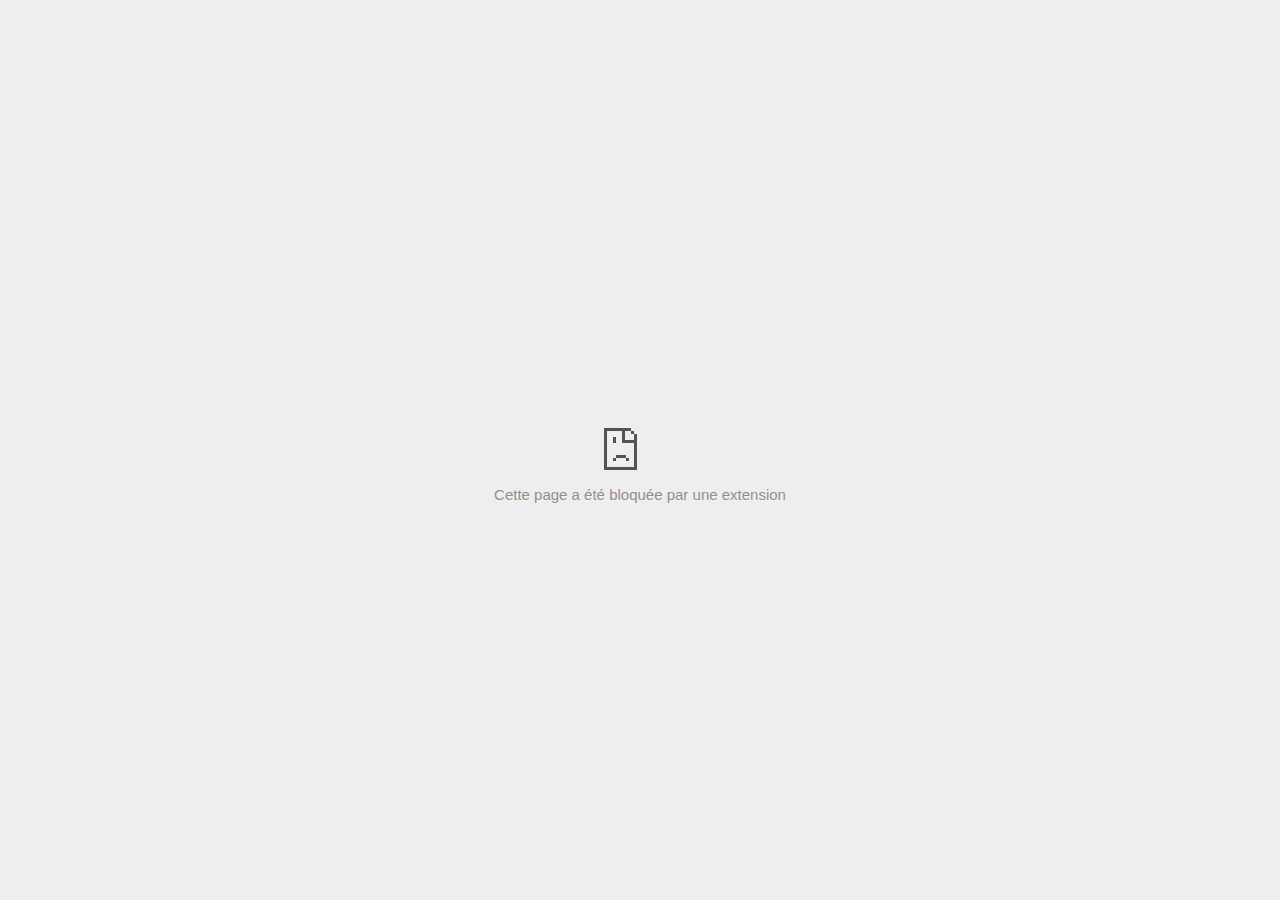
<file: images/Free Logo Maker - Get Custom Logo Designs in Minutes _ Looka_files/863143512(1).html>
<!DOCTYPE html>
<!-- saved from url=(0029)chrome-error://chromewebdata/ -->
<html dir="ltr" lang="fr" subframe=""><head><meta http-equiv="Content-Type" content="text/html; charset=UTF-8">
  
  <meta name="color-scheme" content="light dark">
  <meta name="theme-color" content="#fff">
  <meta name="viewport" content="width=device-width, initial-scale=1.0,
                                 maximum-scale=1.0, user-scalable=no">
  <title>td.doubleclick.net</title>
  <style>/* Copyright 2017 The Chromium Authors
 * Use of this source code is governed by a BSD-style license that can be
 * found in the LICENSE file. */

a {
  color: var(--link-color);
}

body {
  --background-color: #fff;
  --error-code-color: var(--google-gray-700);
  --google-blue-100: rgb(210, 227, 252);
  --google-blue-300: rgb(138, 180, 248);
  --google-blue-600: rgb(26, 115, 232);
  --google-blue-700: rgb(25, 103, 210);
  --google-gray-100: rgb(241, 243, 244);
  --google-gray-300: rgb(218, 220, 224);
  --google-gray-500: rgb(154, 160, 166);
  --google-gray-50: rgb(248, 249, 250);
  --google-gray-600: rgb(128, 134, 139);
  --google-gray-700: rgb(95, 99, 104);
  --google-gray-800: rgb(60, 64, 67);
  --google-gray-900: rgb(32, 33, 36);
  --heading-color: var(--google-gray-900);
  --link-color: rgb(88, 88, 88);
  --popup-container-background-color: rgba(0,0,0,.65);
  --primary-button-fill-color-active: var(--google-blue-700);
  --primary-button-fill-color: var(--google-blue-600);
  --primary-button-text-color: #fff;
  --quiet-background-color: rgb(247, 247, 247);
  --secondary-button-border-color: var(--google-gray-500);
  --secondary-button-fill-color: #fff;
  --secondary-button-hover-border-color: var(--google-gray-600);
  --secondary-button-hover-fill-color: var(--google-gray-50);
  --secondary-button-text-color: var(--google-gray-700);
  --small-link-color: var(--google-gray-700);
  --text-color: var(--google-gray-700);
  background: var(--background-color);
  color: var(--text-color);
  word-wrap: break-word;
}

.nav-wrapper .secondary-button {
  background: var(--secondary-button-fill-color);
  border: 1px solid var(--secondary-button-border-color);
  color: var(--secondary-button-text-color);
  float: none;
  margin: 0;
  padding: 8px 16px;
}

.hidden {
  display: none;
}

html {
  -webkit-text-size-adjust: 100%;
  font-size: 125%;
}

.icon {
  background-repeat: no-repeat;
  background-size: 100%;
}

@media (prefers-color-scheme: dark) {
  body {
    --background-color: var(--google-gray-900);
    --error-code-color: var(--google-gray-500);
    --heading-color: var(--google-gray-500);
    --link-color: var(--google-blue-300);
    --primary-button-fill-color-active: rgb(129, 162, 208);
    --primary-button-fill-color: var(--google-blue-300);
    --primary-button-text-color: var(--google-gray-900);
    --quiet-background-color: var(--background-color);
    --secondary-button-border-color: var(--google-gray-700);
    --secondary-button-fill-color: var(--google-gray-900);
    --secondary-button-hover-fill-color: rgb(48, 51, 57);
    --secondary-button-text-color: var(--google-blue-300);
    --small-link-color: var(--google-blue-300);
    --text-color: var(--google-gray-500);
  }
}
</style>
  <style>/* Copyright 2014 The Chromium Authors
   Use of this source code is governed by a BSD-style license that can be
   found in the LICENSE file. */

button {
  border: 0;
  border-radius: 4px;
  box-sizing: border-box;
  color: var(--primary-button-text-color);
  cursor: pointer;
  float: right;
  font-size: .875em;
  margin: 0;
  padding: 8px 16px;
  transition: box-shadow 150ms cubic-bezier(0.4, 0, 0.2, 1);
  user-select: none;
}

[dir='rtl'] button {
  float: left;
}

.bad-clock button,
.captive-portal button,
.https-only button,
.insecure-form button,
.lookalike-url button,
.main-frame-blocked button,
.neterror button,
.pdf button,
.ssl button,
.enterprise-block button,
.enterprise-warn button,
.safe-browsing-billing button {
  background: var(--primary-button-fill-color);
}

button:active {
  background: var(--primary-button-fill-color-active);
  outline: 0;
}

#debugging {
  display: inline;
  overflow: auto;
}

.debugging-content {
  line-height: 1em;
  margin-bottom: 0;
  margin-top: 1em;
}

.debugging-content-fixed-width {
  display: block;
  font-family: monospace;
  font-size: 1.2em;
  margin-top: 0.5em;
}

.debugging-title {
  font-weight: bold;
}

#details {
  margin: 0 0 50px;
}

#details p:not(:first-of-type) {
  margin-top: 20px;
}

.secondary-button:active {
  border-color: white;
  box-shadow: 0 1px 2px 0 rgba(60, 64, 67, .3),
      0 2px 6px 2px rgba(60, 64, 67, .15);
}

.secondary-button:hover {
  background: var(--secondary-button-hover-fill-color);
  border-color: var(--secondary-button-hover-border-color);
  text-decoration: none;
}

.error-code {
  color: var(--error-code-color);
  font-size: .8em;
  margin-top: 12px;
  text-transform: uppercase;
}

#error-debugging-info {
  font-size: 0.8em;
}

h1 {
  color: var(--heading-color);
  font-size: 1.6em;
  font-weight: normal;
  line-height: 1.25em;
  margin-bottom: 16px;
}

h2 {
  font-size: 1.2em;
  font-weight: normal;
}

.icon {
  height: 72px;
  margin: 0 0 40px;
  width: 72px;
}

input[type=checkbox] {
  opacity: 0;
}

input[type=checkbox]:focus ~ .checkbox::after {
  outline: -webkit-focus-ring-color auto 5px;
}

.interstitial-wrapper {
  box-sizing: border-box;
  font-size: 1em;
  line-height: 1.6em;
  margin: 14vh auto 0;
  max-width: 600px;
  width: 100%;
}

#main-message > p {
  display: inline;
}

#extended-reporting-opt-in {
  font-size: .875em;
  margin-top: 32px;
}

#extended-reporting-opt-in label {
  display: grid;
  grid-template-columns: 1.8em 1fr;
  position: relative;
}

#enhanced-protection-message {
  border-radius: 4px;
  font-size: 1em;
  margin-top: 32px;
  padding: 10px 5px;
}

#enhanced-protection-message label {
  display: grid;
  grid-template-columns: 2.5em 1fr;
  position: relative;
}

#enhanced-protection-message div {
  margin: 0.5em;
}

#enhanced-protection-message .icon {
  height: 1.5em;
  vertical-align: middle;
  width: 1.5em;
}

.nav-wrapper {
  margin-top: 51px;
}

.nav-wrapper::after {
  clear: both;
  content: '';
  display: table;
  width: 100%;
}

.small-link {
  color: var(--small-link-color);
  font-size: .875em;
}

.checkboxes {
  flex: 0 0 24px;
}

.checkbox {
  --padding: .9em;
  background: transparent;
  display: block;
  height: 1em;
  left: -1em;
  padding-inline-start: var(--padding);
  position: absolute;
  right: 0;
  top: -.5em;
  width: 1em;
}

.checkbox::after {
  border: 1px solid white;
  border-radius: 2px;
  content: '';
  height: 1em;
  left: var(--padding);
  position: absolute;
  top: var(--padding);
  width: 1em;
}

.checkbox::before {
  background: transparent;
  border: 2px solid white;
  border-inline-end-width: 0;
  border-top-width: 0;
  content: '';
  height: .2em;
  left: calc(.3em + var(--padding));
  opacity: 0;
  position: absolute;
  top: calc(.3em  + var(--padding));
  transform: rotate(-45deg);
  width: .5em;
}

input[type=checkbox]:checked ~ .checkbox::before {
  opacity: 1;
}

#recurrent-error-message {
  background: #ededed;
  border-radius: 4px;
  margin-bottom: 16px;
  margin-top: 12px;
  padding: 12px 16px;
}

.showing-recurrent-error-message #extended-reporting-opt-in {
  margin-top: 16px;
}

.showing-recurrent-error-message #enhanced-protection-message {
  margin-top: 16px;
}

@media (max-width: 700px) {
  .interstitial-wrapper {
    padding: 0 10%;
  }

  #error-debugging-info {
    overflow: auto;
  }
}

@media (max-width: 420px) {
  button,
  [dir='rtl'] button,
  .small-link {
    float: none;
    font-size: .825em;
    font-weight: 500;
    margin: 0;
    width: 100%;
  }

  button {
    padding: 16px 24px;
  }

  #details {
    margin: 20px 0 20px 0;
  }

  #details p:not(:first-of-type) {
    margin-top: 10px;
  }

  .secondary-button:not(.hidden) {
    display: block;
    margin-top: 20px;
    text-align: center;
    width: 100%;
  }

  .interstitial-wrapper {
    padding: 0 5%;
  }

  #extended-reporting-opt-in {
    margin-top: 24px;
  }

  #enhanced-protection-message {
    margin-top: 24px;
  }

  .nav-wrapper {
    margin-top: 30px;
  }
}

/**
 * Mobile specific styling.
 * Navigation buttons are anchored to the bottom of the screen.
 * Details message replaces the top content in its own scrollable area.
 */

@media (max-width: 420px) {
  .nav-wrapper .secondary-button {
    border: 0;
    margin: 16px 0 0;
    margin-inline-end: 0;
    padding-bottom: 16px;
    padding-top: 16px;
  }
}

/* Fixed nav. */
@media (min-width: 240px) and (max-width: 420px) and
       (min-height: 401px),
       (min-width: 421px) and (min-height: 240px) and
       (max-height: 560px) {
  body .nav-wrapper {
    background: var(--background-color);
    bottom: 0;
    box-shadow: 0 -12px 24px var(--background-color);
    left: 0;
    margin: 0 auto;
    max-width: 736px;
    padding-inline-end: 24px;
    padding-inline-start: 24px;
    position: fixed;
    right: 0;
    width: 100%;
    z-index: 2;
  }

  .interstitial-wrapper {
    max-width: 736px;
  }

  #details,
  #main-content {
    padding-bottom: 40px;
  }

  #details {
    padding-top: 5.5vh;
  }

  button.small-link {
    color: var(--google-blue-600);
  }
}

@media (max-width: 420px) and (orientation: portrait),
       (max-height: 560px) {
  body {
    margin: 0 auto;
  }

  button,
  [dir='rtl'] button,
  button.small-link,
  .nav-wrapper .secondary-button {
    font-family: Roboto-Regular,Helvetica;
    font-size: .933em;
    margin: 6px 0;
    transform: translatez(0);
  }

  .nav-wrapper {
    box-sizing: border-box;
    padding-bottom: 8px;
    width: 100%;
  }

  #details {
    box-sizing: border-box;
    height: auto;
    margin: 0;
    opacity: 1;
    transition: opacity 250ms cubic-bezier(0.4, 0, 0.2, 1);
  }

  #details.hidden,
  #main-content.hidden {
    height: 0;
    opacity: 0;
    overflow: hidden;
    padding-bottom: 0;
    transition: none;
  }

  h1 {
    font-size: 1.5em;
    margin-bottom: 8px;
  }

  .icon {
    margin-bottom: 5.69vh;
  }

  .interstitial-wrapper {
    box-sizing: border-box;
    margin: 7vh auto 12px;
    padding: 0 24px;
    position: relative;
  }

  .interstitial-wrapper p {
    font-size: .95em;
    line-height: 1.61em;
    margin-top: 8px;
  }

  #main-content {
    margin: 0;
    transition: opacity 100ms cubic-bezier(0.4, 0, 0.2, 1);
  }

  .small-link {
    border: 0;
  }

  .suggested-left > #control-buttons,
  .suggested-right > #control-buttons {
    float: none;
    margin: 0;
  }
}

@media (min-width: 421px) and (min-height: 500px) and (max-height: 560px) {
  .interstitial-wrapper {
    margin-top: 10vh;
  }
}

@media (min-height: 400px) and (orientation:portrait) {
  .interstitial-wrapper {
    margin-bottom: 145px;
  }
}

@media (min-height: 299px) {
  .nav-wrapper {
    padding-bottom: 16px;
  }
}

@media (max-height: 560px) and (min-height: 240px) and (orientation:landscape) {
  .extended-reporting-has-checkbox #details {
    padding-bottom: 80px;
  }
}

@media (min-height: 500px) and (max-height: 650px) and (max-width: 414px) and
       (orientation: portrait) {
  .interstitial-wrapper {
    margin-top: 7vh;
  }
}

@media (min-height: 650px) and (max-width: 414px) and (orientation: portrait) {
  .interstitial-wrapper {
    margin-top: 10vh;
  }
}

/* Small mobile screens. No fixed nav. */
@media (max-height: 400px) and (orientation: portrait),
       (max-height: 239px) and (orientation: landscape),
       (max-width: 419px) and (max-height: 399px) {
  .interstitial-wrapper {
    display: flex;
    flex-direction: column;
    margin-bottom: 0;
  }

  #details {
    flex: 1 1 auto;
    order: 0;
  }

  #main-content {
    flex: 1 1 auto;
    order: 0;
  }

  .nav-wrapper {
    flex: 0 1 auto;
    margin-top: 8px;
    order: 1;
    padding-inline-end: 0;
    padding-inline-start: 0;
    position: relative;
    width: 100%;
  }

  button,
  .nav-wrapper .secondary-button {
    padding: 16px 24px;
  }

  button.small-link {
    color: var(--google-blue-600);
  }
}

@media (max-width: 239px) and (orientation: portrait) {
  .nav-wrapper {
    padding-inline-end: 0;
    padding-inline-start: 0;
  }
}
</style>
  <style>/* Copyright 2013 The Chromium Authors
 * Use of this source code is governed by a BSD-style license that can be
 * found in the LICENSE file. */

/* Don't use the main frame div when the error is in a subframe. */
html[subframe] #main-frame-error {
  display: none;
}

/* Don't use the subframe error div when the error is in a main frame. */
html:not([subframe]) #sub-frame-error {
  display: none;
}

h1 {
  margin-top: 0;
  word-wrap: break-word;
}

h1 span {
  font-weight: 500;
}

a {
  text-decoration: none;
}

.icon {
  -webkit-user-select: none;
  display: inline-block;
}

.icon-generic {
  /* Can't access chrome://theme/IDR_ERROR_NETWORK_GENERIC from an untrusted
   * renderer process, so embed the resource manually. */
  content: -webkit-image-set(
      url([data-uri]) 1x,
      url([data-uri]) 2x);
}

.icon-info {
  content: -webkit-image-set(
      url([data-uri]) 1x,
      url([data-uri]) 2x);
}

.icon-offline {
  content: -webkit-image-set(
      url([data-uri]) 1x,
      url([data-uri]) 2x);
  position: relative;
}

.icon-disabled {
  content: -webkit-image-set(
      url([data-uri]) 1x,
      url([data-uri]) 2x);
  width: 112px;
}

.hidden {
  display: none;
}

#suggestions-list a {
  color: var(--google-blue-600);
}

#suggestions-list p {
  margin-block-end: 0;
}

#suggestions-list ul {
  margin-top: 0;
}

.single-suggestion {
  list-style-type: none;
  padding-inline-start: 0;
}

#error-information-button {
  content: url([data-uri]);
  height: 24px;
  vertical-align: -.15em;
  width: 24px;
}

.use-popup-container#error-information-popup-container
  #error-information-popup {
  align-items: center;
  background-color: var(--popup-container-background-color);
  display: flex;
  height: 100%;
  left: 0;
  position: fixed;
  top: 0;
  width: 100%;
  z-index: 100;
}

.use-popup-container#error-information-popup-container
  #error-information-popup-content > p {
  margin-bottom: 11px;
  margin-inline-start: 20px;
}

.use-popup-container#error-information-popup-container #suggestions-list ul {
  margin-inline-start: 15px;
}

.use-popup-container#error-information-popup-container
  #error-information-popup-box {
  background-color: var(--background-color);
  left: 5%;
  padding-bottom: 15px;
  padding-top: 15px;
  position: fixed;
  width: 90%;
  z-index: 101;
}

.use-popup-container#error-information-popup-container div.error-code {
  margin-inline-start: 20px;
}

.use-popup-container#error-information-popup-container #suggestions-list p {
  margin-inline-start: 20px;
}

:not(.use-popup-container)#error-information-popup-container
  #error-information-popup-close {
  display: none;
}

#error-information-popup-close {
  margin-bottom: 0;
  margin-inline-end: 35px;
  margin-top: 15px;
  text-align: end;
}

.link-button {
  color: rgb(66, 133, 244);
  display: inline-block;
  font-weight: bold;
  text-transform: uppercase;
}

#sub-frame-error-details {

  color: #8F8F8F;

  /* Not done on mobile for performance reasons. */
  text-shadow: 0 1px 0 rgba(255,255,255,0.3);

}

[jscontent=hostName],
[jscontent=failedUrl] {
  overflow-wrap: break-word;
}

.secondary-button {
  background: #d9d9d9;
  color: #696969;
  margin-inline-end: 16px;
}

.snackbar {
  background: #323232;
  border-radius: 2px;
  bottom: 24px;
  box-sizing: border-box;
  color: #fff;
  font-size: .87em;
  left: 24px;
  max-width: 568px;
  min-width: 288px;
  opacity: 0;
  padding: 16px 24px 12px;
  position: fixed;
  transform: translateY(90px);
  will-change: opacity, transform;
  z-index: 999;
}

.snackbar-show {
  -webkit-animation:
    show-snackbar 250ms cubic-bezier(0, 0, 0.2, 1) forwards,
    hide-snackbar 250ms cubic-bezier(0.4, 0, 1, 1) forwards 5s;
}

@-webkit-keyframes show-snackbar {
  100% {
    opacity: 1;
    transform: translateY(0);
  }
}

@-webkit-keyframes hide-snackbar {
  0% {
    opacity: 1;
    transform: translateY(0);
  }
  100% {
    opacity: 0;
    transform: translateY(90px);
  }
}

.suggestions {
  margin-top: 18px;
}

.suggestion-header {
  font-weight: bold;
  margin-bottom: 4px;
}

.suggestion-body {
  color: #777;
}

/* Decrease padding at low sizes. */
@media (max-width: 640px), (max-height: 640px) {
  h1 {
    margin: 0 0 15px;
  }
  .suggestions {
    margin-top: 10px;
  }
  .suggestion-header {
    margin-bottom: 0;
  }
}

#download-link,
#download-link-clicked {
  margin-bottom: 30px;
  margin-top: 30px;
}

#download-link-clicked {
  color: #BBB;
}

#download-link::before,
#download-link-clicked::before {
  content: url([data-uri]);
  display: inline-block;
  margin-inline-end: 4px;
  vertical-align: -webkit-baseline-middle;
}

#download-link-clicked::before {
  opacity: 0;
  width: 0;
}

#offline-content-list-visibility-card {
  border: 1px solid white;
  border-radius: 8px;
  display: flex;
  font-size: .8em;
  justify-content: space-between;
  line-height: 1;
}

#offline-content-list.list-hidden #offline-content-list-visibility-card {
  border-color: rgb(218, 220, 224);
}

#offline-content-list-visibility-card > div {
  padding: 1em;
}

#offline-content-list-title {
  color: var(--google-gray-700);
}

#offline-content-list-show-text,
#offline-content-list-hide-text {
  color: rgb(66, 133, 244);
}

/* Hides the "hide" text div when the offline content list is collapsed/hidden
 * and, alternatively, hides the "show" text div when the offline content list
 * is expanded/shown.
 */
#offline-content-list.list-hidden #offline-content-list-hide-text,
#offline-content-list:not(.list-hidden) #offline-content-list-show-text {
  display: none;
}

/* Controls the animation of the offline content list when it is expanded/shown.
 */
#offline-content-suggestions {
  /* Max-height has to be set for the height animation to work. The chosen value
   * is a little greater than the maximum height the list will have, when all
   * suggestions have images, so that it is never clamped. This makes so that
   * when the actual height is smaller then the animation is not as smooth.
   */
  max-height: 27em;
  transition: max-height 200ms ease-in, visibility 0s 200ms,
              opacity 200ms 200ms linear;
}

/* Controls the animation of the offline content list when it is
 * collapsed/hidden.
 */
#offline-content-list.list-hidden #offline-content-suggestions {
  max-height: 0;
  opacity: 0;
  transition: opacity 200ms linear, visibility 0s 200ms,
              max-height 200ms 200ms ease-out;
  visibility: hidden;
}

#offline-content-list {
  margin-inline-start: -5%;
  width: 110%;
}

/* The selectors below adjust the "overflow" of the suggestion cards contents
 * based on the same screen size based strategy used for the main frame, which
 * is applied by the `interstitial-wrapper` class. */
@media (max-width: 420px)  {
  #offline-content-list {
    margin-inline-start: -2.5%;
    width: 105%;
  }
}
@media (max-width: 420px) and (orientation: portrait),
       (max-height: 560px) {
  #offline-content-list {
    margin-inline-start: -12px;
    width: calc(100% + 24px);
  }
}

.suggestion-with-image .offline-content-suggestion-thumbnail {
  flex-basis: 8.2em;
  flex-shrink: 0;
}

.suggestion-with-image .offline-content-suggestion-thumbnail > img {
  height: 100%;
  width: 100%;
}

.suggestion-with-image #offline-content-list:not(.is-rtl)
.offline-content-suggestion-thumbnail > img {
  border-bottom-right-radius: 7px;
  border-top-right-radius: 7px;
}

.suggestion-with-image #offline-content-list.is-rtl
.offline-content-suggestion-thumbnail > img {
  border-bottom-left-radius: 7px;
  border-top-left-radius: 7px;
}

.suggestion-with-icon .offline-content-suggestion-thumbnail {
  align-items: center;
  display: flex;
  justify-content: center;
  min-height: 4.2em;
  min-width: 4.2em;
}

.suggestion-with-icon .offline-content-suggestion-thumbnail > div {
  align-items: center;
  background-color: rgb(241, 243, 244);
  border-radius: 50%;
  display: flex;
  height: 2.3em;
  justify-content: center;
  width: 2.3em;
}

.suggestion-with-icon .offline-content-suggestion-thumbnail > div > img {
  height: 1.45em;
  width: 1.45em;
}

.offline-content-suggestion-favicon {
  height: 1em;
  margin-inline-end: 0.4em;
  width: 1.4em;
}

.offline-content-suggestion-favicon > img {
  height: 1.4em;
  width: 1.4em;
}

.no-favicon .offline-content-suggestion-favicon {
  display: none;
}

.image-video {
  content: url([data-uri]);
}

.image-music-note {
  content: url([data-uri]);
}

.image-earth {
  content: url([data-uri]);
}

.image-file {
  content: url([data-uri]);
}

.offline-content-suggestion-texts {
  display: flex;
  flex-direction: column;
  justify-content: space-between;
  line-height: 1.3;
  padding: .9em;
  width: 100%;
}

.offline-content-suggestion-title {
  -webkit-box-orient: vertical;
  -webkit-line-clamp: 3;
  color: rgb(32, 33, 36);
  display: -webkit-box;
  font-size: 1.1em;
  overflow: hidden;
  text-overflow: ellipsis;
}

div.offline-content-suggestion {
  align-items: stretch;
  border: 1px solid rgb(218, 220, 224);
  border-radius: 8px;
  display: flex;
  justify-content: space-between;
  margin-bottom: .8em;
}

.suggestion-with-image {
  flex-direction: row;
  height: 8.2em;
  max-height: 8.2em;
}

.suggestion-with-icon {
  flex-direction: row-reverse;
  height: 4.2em;
  max-height: 4.2em;
}

.suggestion-with-icon .offline-content-suggestion-title {
  -webkit-line-clamp: 1;
  word-break: break-all;
}

.suggestion-with-icon .offline-content-suggestion-texts {
  padding-inline-start: 0;
}

.offline-content-suggestion-attribution-freshness {
  color: rgb(95, 99, 104);
  display: flex;
  font-size: .8em;
  line-height: 1.7em;
}

.offline-content-suggestion-attribution {
  -webkit-box-orient: vertical;
  -webkit-line-clamp: 1;
  display: -webkit-box;
  flex-shrink: 1;
  margin-inline-end: 0.3em;
  overflow: hidden;
  overflow-wrap: break-word;
  text-overflow: ellipsis;
  word-break: break-all;
}

.no-attribution .offline-content-suggestion-attribution {
  display: none;
}

.offline-content-suggestion-freshness::before {
  content: '-';
  display: inline-block;
  flex-shrink: 0;
  margin-inline-end: .1em;
  margin-inline-start: .1em;
}

.no-attribution .offline-content-suggestion-freshness::before {
  display: none;
}

.offline-content-suggestion-freshness {
  flex-shrink: 0;
}

.suggestion-with-image .offline-content-suggestion-pin-spacer {
  flex-grow: 100;
  flex-shrink: 1;
}

.suggestion-with-image .offline-content-suggestion-pin {
  content: url([data-uri]);
  flex-shrink: 0;
  height: 1.4em;
  margin-inline-start: .4em;
  width: 1.4em;
}

/* Controls the animation (and a bit more) of the launch-downloads-home action
 * button when the offline content list is expanded/shown.
 */
#offline-content-list-action {
  text-align: center;
  transition: visibility 0s 200ms, opacity 200ms 200ms linear;
}

/* Controls the animation of the launch-downloads-home action button when the
 * offline content list is collapsed/hidden.
 */
#offline-content-list.list-hidden #offline-content-list-action {
  opacity: 0;
  transition: opacity 200ms linear, visibility 0s 200ms;
  visibility: hidden;
}

#cancel-save-page-button {
  background-image: url([data-uri]);
  background-position: right 27px center;
  background-repeat: no-repeat;
  border: 1px solid var(--google-gray-300);
  border-radius: 5px;
  color: var(--google-gray-700);
  margin-bottom: 26px;
  padding-bottom: 16px;
  padding-inline-end: 88px;
  padding-inline-start: 16px;
  padding-top: 16px;
  text-align: start;
}

html[dir='rtl'] #cancel-save-page-button {
  background-position: left 27px center;
}

#save-page-for-later-button {
  display: flex;
  justify-content: start;
}

#save-page-for-later-button a::before {
  content: url([data-uri]);
  display: inline-block;
  margin-inline-end: 4px;
  vertical-align: -webkit-baseline-middle;
}

.hidden#save-page-for-later-button {
  display: none;
}

/* Don't allow overflow when in a subframe. */
html[subframe] body {
  overflow: hidden;
}

#sub-frame-error {
  -webkit-align-items: center;
  -webkit-flex-flow: column;
  -webkit-justify-content: center;
  background-color: #DDD;
  display: -webkit-flex;
  height: 100%;
  left: 0;
  position: absolute;
  text-align: center;
  top: 0;
  transition: background-color 200ms ease-in-out;
  width: 100%;
}

#sub-frame-error:hover {
  background-color: #EEE;
}

#sub-frame-error .icon-generic {
  margin: 0 0 16px;
}

#sub-frame-error-details {
  margin: 0 10px;
  text-align: center;
  visibility: hidden;
}

/* Show details only when hovering. */
#sub-frame-error:hover #sub-frame-error-details {
  visibility: visible;
}

/* If the iframe is too small, always hide the error code. */
/* TODO(mmenke): See if overflow: no-display works better, once supported. */
@media (max-width: 200px), (max-height: 95px) {
  #sub-frame-error-details {
    display: none;
  }
}

/* Adjust icon for small embedded frames in apps. */
@media (max-height: 100px) {
  #sub-frame-error .icon-generic {
    height: auto;
    margin: 0;
    padding-top: 0;
    width: 25px;
  }
}

/* details-button is special; it's a <button> element that looks like a link. */
#details-button {
  box-shadow: none;
  min-width: 0;
}

/* Styles for platform dependent separation of controls and details button. */
.suggested-left > #control-buttons,
.suggested-right > #details-button {
  float: left;
}

.suggested-right > #control-buttons,
.suggested-left > #details-button {
  float: right;
}

.suggested-left .secondary-button {
  margin-inline-end: 0;
  margin-inline-start: 16px;
}

#details-button.singular {
  float: none;
}

/* download-button shows both icon and text. */
#download-button {
  padding-bottom: 4px;
  padding-top: 4px;
  position: relative;
}

#download-button::before {
  background: -webkit-image-set(
      url([data-uri]) 1x,
      url([data-uri]) 2x)
    no-repeat;
  content: '';
  display: inline-block;
  height: 24px;
  margin-inline-end: 4px;
  margin-inline-start: -4px;
  vertical-align: middle;
  width: 24px;
}

#download-button:disabled {
  background: rgb(180, 206, 249);
  color: rgb(255, 255, 255);
}

#buttons::after {
  clear: both;
  content: '';
  display: block;
  width: 100%;
}

/* Offline page */
html[dir='rtl'] .runner-container,
html[dir='rtl'].offline .icon-offline {
  transform: scaleX(-1);
}

.offline {
  transition: filter 1.5s cubic-bezier(0.65, 0.05, 0.36, 1),
              background-color 1.5s cubic-bezier(0.65, 0.05, 0.36, 1);

  will-change: filter, background-color;

}

.offline body {
  transition: background-color 1.5s cubic-bezier(0.65, 0.05, 0.36, 1);
}

.offline #main-message > p {
  display: none;
}

.offline.inverted {
  background-color: #fff;
  filter: invert(1);
}

.offline.inverted body {
  background-color: #fff;
}

.offline .interstitial-wrapper {
  color: var(--text-color);
  font-size: 1em;
  line-height: 1.55;
  margin: 0 auto;
  max-width: 600px;
  padding-top: 100px;
  position: relative;
  width: 100%;
}

.offline .runner-container {
  direction: ltr;
  height: 150px;
  max-width: 600px;
  overflow: hidden;
  position: absolute;
  top: 35px;
  width: 44px;
}

.offline .runner-container:focus {
  outline: none;
}

.offline .runner-container:focus-visible {
  outline: 3px solid var(--google-blue-300);
}

.offline .runner-canvas {
  height: 150px;
  max-width: 600px;
  opacity: 1;
  overflow: hidden;
  position: absolute;
  top: 0;
  z-index: 10;
}

.offline .controller {
  height: 100vh;
  left: 0;
  position: absolute;
  top: 0;
  width: 100vw;
  z-index: 9;
}

#offline-resources {
  display: none;
}

#offline-instruction {
  image-rendering: pixelated;
  left: 0;
  margin: auto;
  position: absolute;
  right: 0;
  top: 60px;
  width: fit-content;
}

.offline-runner-live-region {
  bottom: 0;
  clip-path: polygon(0 0, 0 0, 0 0);
  color: var(--background-color);
  display: block;
  font-size: xx-small;
  overflow: hidden;
  position: absolute;
  text-align: center;
  transition: color 1.5s cubic-bezier(0.65, 0.05, 0.36, 1);
  user-select: none;
}

/* Custom toggle */
.slow-speed-option {
  align-items: center;
  background: var(--google-gray-50);
  border-radius: 24px/50%;
  bottom: 0;
  color: var(--error-code-color);
  display: inline-flex;
  font-size: 1em;
  left: 0;
  line-height: 1.1em;
  margin: 5px auto;
  padding: 2px 12px 3px 20px;
  position: absolute;
  right: 0;
  width: max-content;
  z-index: 999;
}

.slow-speed-option.hidden {
  display: none;
}

.slow-speed-option [type=checkbox] {
  opacity: 0;
  pointer-events: none;
  position: absolute;
}

.slow-speed-option .slow-speed-toggle {
  cursor: pointer;
  margin-inline-start: 8px;
  padding: 8px 4px;
  position: relative;
}

.slow-speed-option [type=checkbox]:disabled ~ .slow-speed-toggle {
  cursor: default;
}

.slow-speed-option-label [type=checkbox] {
  opacity: 0;
  pointer-events: none;
  position: absolute;
}

.slow-speed-option .slow-speed-toggle::before,
.slow-speed-option .slow-speed-toggle::after {
  content: '';
  display: block;
  margin: 0 3px;
  transition: all 100ms cubic-bezier(0.4, 0, 1, 1);
}

.slow-speed-option .slow-speed-toggle::before {
  background: rgb(189,193,198);
  border-radius: 0.65em;
  height: 0.9em;
  width: 2em;
}

.slow-speed-option .slow-speed-toggle::after {
  background: #fff;
  border-radius: 50%;
  box-shadow: 0 1px 3px 0 rgb(0 0 0 / 40%);
  height: 1.2em;
  position: absolute;
  top: 51%;
  transform: translate(-20%, -50%);
  width: 1.1em;
}

.slow-speed-option [type=checkbox]:focus + .slow-speed-toggle {
  box-shadow: 0 0 8px rgb(94, 158, 214);
  outline: 1px solid rgb(93, 157, 213);
}

.slow-speed-option [type=checkbox]:checked + .slow-speed-toggle::before {
  background: var(--google-blue-600);
  opacity: 0.5;
}

.slow-speed-option [type=checkbox]:checked + .slow-speed-toggle::after {
  background: var(--google-blue-600);
  transform: translate(calc(2em - 90%), -50%);
}

.slow-speed-option [type=checkbox]:checked:disabled +
  .slow-speed-toggle::before {
  background: rgb(189,193,198);
}

.slow-speed-option [type=checkbox]:checked:disabled +
  .slow-speed-toggle::after {
  background: var(--google-gray-50);
}

@media (max-width: 420px) {
  #download-button {
    padding-bottom: 12px;
    padding-top: 12px;
  }

  .suggested-left > #control-buttons,
  .suggested-right > #control-buttons {
    float: none;
  }

  .snackbar {
    border-radius: 0;
    bottom: 0;
    left: 0;
    width: 100%;
  }
}

@media (max-height: 350px) {
  h1 {
    margin: 0 0 15px;
  }

  .icon-offline {
    margin: 0 0 10px;
  }

  .interstitial-wrapper {
    margin-top: 5%;
  }

  .nav-wrapper {
    margin-top: 30px;
  }
}

@media (min-width: 420px) and (max-width: 736px) and
       (min-height: 240px) and (max-height: 420px) and
       (orientation:landscape) {
  .interstitial-wrapper {
    margin-bottom: 100px;
  }
}

@media (max-width: 360px) and (max-height: 480px) {
  .offline .interstitial-wrapper {
    padding-top: 60px;
  }

  .offline .runner-container {
    top: 8px;
  }
}

@media (min-height: 240px) and (orientation: landscape) {
  .offline .interstitial-wrapper {
    margin-bottom: 90px;
  }

  .icon-offline {
    margin-bottom: 20px;
  }
}

@media (max-height: 320px) and (orientation: landscape) {
  .icon-offline {
    margin-bottom: 0;
  }

  .offline .runner-container {
    top: 10px;
  }
}

@media (max-width: 240px) {
  button {
    padding-inline-end: 12px;
    padding-inline-start: 12px;
  }

  .interstitial-wrapper {
    overflow: inherit;
    padding: 0 8px;
  }
}

@media (max-width: 120px) {
  button {
    width: auto;
  }
}

.arcade-mode,
.arcade-mode .runner-container,
.arcade-mode .runner-canvas {
  image-rendering: pixelated;
  max-width: 100%;
  overflow: hidden;
}

.arcade-mode #buttons,
.arcade-mode #main-content {
  opacity: 0;
  overflow: hidden;
}

.arcade-mode .interstitial-wrapper {
  height: 100vh;
  max-width: 100%;
  overflow: hidden;
}

.arcade-mode .runner-container {
  left: 0;
  margin: auto;
  right: 0;
  transform-origin: top center;
  transition: transform 250ms cubic-bezier(0.4, 0, 1, 1) 400ms;
  z-index: 2;
}

@media (prefers-color-scheme: dark) {
  .icon {
    filter: invert(1);
  }

  .offline .runner-canvas {
    filter: invert(1);
  }

  .offline.inverted {
    background-color: var(--background-color);
    filter: invert(0);
  }

  .offline.inverted body {
    background-color: #fff;
  }

  .offline.inverted .offline-runner-live-region {
    color: #fff;
  }

  #suggestions-list a {
    color: var(--link-color);
  }

  #error-information-button {
    filter: invert(0.6);
  }

  .slow-speed-option {
    background: var(--google-gray-800);
    color: var(--google-gray-100);
  }

  .slow-speed-option .slow-speed-toggle::before,
  .slow-speed-option [type=checkbox]:checked:disabled +
    .slow-speed-toggle::before {
     background: rgb(189,193,198);
  }

  .slow-speed-option [type=checkbox]:checked + .slow-speed-toggle::after,
  .slow-speed-option [type=checkbox]:checked + .slow-speed-toggle::before {
    background: var(--google-blue-300);
  }
}
</style>
  <script>// Copyright 2013 The Chromium Authors
// Use of this source code is governed by a BSD-style license that can be
// found in the LICENSE file.

/**
 * @typedef {{
 *   downloadButtonClick: function(),
 *   reloadButtonClick: function(string),
 *   detailsButtonClick: function(),
 *   diagnoseErrorsButtonClick: function(),
 *   portalSigninsButtonClick: function(),
 *   trackEasterEgg: function(),
 *   updateEasterEggHighScore: function(number),
 *   resetEasterEggHighScore: function(),
 *   launchOfflineItem: function(string, string),
 *   savePageForLater: function(),
 *   cancelSavePage: function(),
 *   listVisibilityChange: function(boolean),
 * }}
 */
// eslint-disable-next-line no-var
var errorPageController;

const HIDDEN_CLASS = 'hidden';

// Decodes a UTF16 string that is encoded as base64.
function decodeUTF16Base64ToString(encoded_text) {
  const data = atob(encoded_text);
  let result = '';
  for (let i = 0; i < data.length; i += 2) {
    result +=
        String.fromCharCode(data.charCodeAt(i) * 256 + data.charCodeAt(i + 1));
  }
  return result;
}

function toggleHelpBox() {
  const helpBoxOuter = document.getElementById('details');
  helpBoxOuter.classList.toggle(HIDDEN_CLASS);
  const detailsButton = document.getElementById('details-button');
  if (helpBoxOuter.classList.contains(HIDDEN_CLASS)) {
    /** @suppress {missingProperties} */
    detailsButton.innerText = detailsButton.detailsText;
  } else {
    /** @suppress {missingProperties} */
    detailsButton.innerText = detailsButton.hideDetailsText;
  }

  // Details appears over the main content on small screens.
  if (mobileNav) {
    document.getElementById('main-content').classList.toggle(HIDDEN_CLASS);
    const runnerContainer = document.querySelector('.runner-container');
    if (runnerContainer) {
      runnerContainer.classList.toggle(HIDDEN_CLASS);
    }
  }
}

function diagnoseErrors() {
  if (window.errorPageController) {
    errorPageController.diagnoseErrorsButtonClick();
  }
}

function portalSignin() {
  if (window.errorPageController) {
    errorPageController.portalSigninButtonClick();
  }
}

// Subframes use a different layout but the same html file.  This is to make it
// easier to support platforms that load the error page via different
// mechanisms (Currently just iOS). We also use the subframe style for portals
// as they are embedded like subframes and can't be interacted with by the user.
let isSubFrame = false;
if (window.top.location !== window.location || window.portalHost) {
  document.documentElement.setAttribute('subframe', '');
  isSubFrame = true;
}

// Re-renders the error page using |strings| as the dictionary of values.
// Used by NetErrorTabHelper to update DNS error pages with probe results.
function updateForDnsProbe(strings) {
  const context = new JsEvalContext(strings);
  jstProcess(context, document.getElementById('t'));
  onDocumentLoadOrUpdate();
}

// Adds an icon class to the list and removes classes previously set.
function updateIconClass(newClass) {
  const frameSelector = isSubFrame ? '#sub-frame-error' : '#main-frame-error';
  const iconEl = document.querySelector(frameSelector + ' .icon');

  if (iconEl.classList.contains(newClass)) {
    return;
  }

  iconEl.className = 'icon ' + newClass;
}

// Implements button clicks.  This function is needed during the transition
// between implementing these in trunk chromium and implementing them in iOS.
function reloadButtonClick(url) {
  if (window.errorPageController) {
    // 

    // 
    errorPageController.reloadButtonClick();
    // 
  } else {
    window.location = url;
  }
}

function downloadButtonClick() {
  if (window.errorPageController) {
    errorPageController.downloadButtonClick();
    const downloadButton = document.getElementById('download-button');
    downloadButton.disabled = true;
    /** @suppress {missingProperties} */
    downloadButton.textContent = downloadButton.disabledText;

    document.getElementById('download-link-wrapper')
        .classList.add(HIDDEN_CLASS);
    document.getElementById('download-link-clicked-wrapper')
        .classList.remove(HIDDEN_CLASS);
  }
}

function detailsButtonClick() {
  if (window.errorPageController) {
    errorPageController.detailsButtonClick();
  }
}

let primaryControlOnLeft = true;
// clang-format off
// 

function setAutoFetchState(scheduled, can_schedule) {
  document.getElementById('cancel-save-page-button')
      .classList.toggle(HIDDEN_CLASS, !scheduled);
  document.getElementById('save-page-for-later-button')
      .classList.toggle(HIDDEN_CLASS, scheduled || !can_schedule);
}

function savePageLaterClick() {
  errorPageController.savePageForLater();
  // savePageForLater will eventually trigger a call to setAutoFetchState() when
  // it completes.
}

function cancelSavePageClick() {
  errorPageController.cancelSavePage();
  // setAutoFetchState is not called in response to cancelSavePage(), so do it
  // now.
  setAutoFetchState(false, true);
}

function toggleErrorInformationPopup() {
  document.getElementById('error-information-popup-container')
      .classList.toggle(HIDDEN_CLASS);
}

function launchOfflineItem(itemID, name_space) {
  errorPageController.launchOfflineItem(itemID, name_space);
}

function launchDownloadsPage() {
  errorPageController.launchDownloadsPage();
}

function getIconForSuggestedItem(item) {
  // Note: |item.content_type| contains the enum values from
  // chrome::mojom::AvailableContentType.
  switch (item.content_type) {
    case 1:  // kVideo
      return 'image-video';
    case 2:  // kAudio
      return 'image-music-note';
    case 0:  // kPrefetchedPage
    case 3:  // kOtherPage
      return 'image-earth';
  }
  return 'image-file';
}

function getSuggestedContentDiv(item, index) {
  // Note: See AvailableContentToValue in available_offline_content_helper.cc
  // for the data contained in an |item|.
  // TODO(carlosk): Present |snippet_base64| when that content becomes
  // available.
  let thumbnail = '';
  const extraContainerClasses = [];
  // html_inline.py will try to replace src attributes with data URIs using a
  // simple regex. The following is obfuscated slightly to avoid that.
  const source = 'src';
  if (item.thumbnail_data_uri) {
    extraContainerClasses.push('suggestion-with-image');
    thumbnail = `<img ${source}="${item.thumbnail_data_uri}">`;
  } else {
    extraContainerClasses.push('suggestion-with-icon');
    const iconClass = getIconForSuggestedItem(item);
    thumbnail = `<div><img class="${iconClass}"></div>`;
  }

  let favicon = '';
  if (item.favicon_data_uri) {
    favicon = `<img ${source}="${item.favicon_data_uri}">`;
  } else {
    extraContainerClasses.push('no-favicon');
  }

  if (!item.attribution_base64) {
    extraContainerClasses.push('no-attribution');
  }

  return `
  <div class="offline-content-suggestion ${extraContainerClasses.join(' ')}"
    onclick="launchOfflineItem('${item.ID}', '${item.name_space}')">
      <div class="offline-content-suggestion-texts">
        <div id="offline-content-suggestion-title-${index}"
             class="offline-content-suggestion-title">
        </div>
        <div class="offline-content-suggestion-attribution-freshness">
          <div id="offline-content-suggestion-favicon-${index}"
               class="offline-content-suggestion-favicon">
            ${favicon}
          </div>
          <div id="offline-content-suggestion-attribution-${index}"
               class="offline-content-suggestion-attribution">
          </div>
          <div class="offline-content-suggestion-freshness">
            ${item.date_modified}
          </div>
          <div class="offline-content-suggestion-pin-spacer"></div>
          <div class="offline-content-suggestion-pin"></div>
        </div>
      </div>
      <div class="offline-content-suggestion-thumbnail">
        ${thumbnail}
      </div>
  </div>`;
}

/**
 * @typedef {{
 *   ID: string,
 *   name_space: string,
 *   title_base64: string,
 *   snippet_base64: string,
 *   date_modified: string,
 *   attribution_base64: string,
 *   thumbnail_data_uri: string,
 *   favicon_data_uri: string,
 *   content_type: number,
 * }}
 */
let AvailableOfflineContent;

// Populates a list of suggested offline content.
// Note: For security reasons all content downloaded from the web is considered
// unsafe and must be securely handled to be presented on the dino page. Images
// have already been safely re-encoded but textual content -- like title and
// attribution -- must be properly handled here.
// @param {boolean} isShown
// @param {Array<AvailableOfflineContent>} suggestions
function offlineContentAvailable(isShown, suggestions) {
  if (!suggestions || !loadTimeData.valueExists('offlineContentList')) {
    return;
  }

  const suggestionsHTML = [];
  for (let index = 0; index < suggestions.length; index++) {
    suggestionsHTML.push(getSuggestedContentDiv(suggestions[index], index));
  }

  document.getElementById('offline-content-suggestions').innerHTML =
      suggestionsHTML.join('\n');

  // Sets textual web content using |textContent| to make sure it's handled as
  // plain text.
  for (let index = 0; index < suggestions.length; index++) {
    document.getElementById(`offline-content-suggestion-title-${index}`)
        .textContent =
        decodeUTF16Base64ToString(suggestions[index].title_base64);
    document.getElementById(`offline-content-suggestion-attribution-${index}`)
        .textContent =
        decodeUTF16Base64ToString(suggestions[index].attribution_base64);
  }

  const contentListElement = document.getElementById('offline-content-list');
  if (document.dir === 'rtl') {
    contentListElement.classList.add('is-rtl');
  }
  contentListElement.hidden = false;
  // The list is configured as hidden by default. Show it if needed.
  if (isShown) {
    toggleOfflineContentListVisibility(false);
  }
}

function toggleOfflineContentListVisibility(updatePref) {
  if (!loadTimeData.valueExists('offlineContentList')) {
    return;
  }

  const contentListElement = document.getElementById('offline-content-list');
  const isVisible = !contentListElement.classList.toggle('list-hidden');

  if (updatePref && window.errorPageController) {
    errorPageController.listVisibilityChanged(isVisible);
  }
}

// Called on document load, and from updateForDnsProbe().
function onDocumentLoadOrUpdate() {
  const downloadButtonVisible = loadTimeData.valueExists('downloadButton') &&
      loadTimeData.getValue('downloadButton').msg;
  const detailsButton = document.getElementById('details-button');

  // If offline content suggestions will be visible, the usual buttons will not
  // be presented.
  const offlineContentVisible =
      loadTimeData.valueExists('suggestedOfflineContentPresentation');
  if (offlineContentVisible) {
    document.querySelector('.nav-wrapper').classList.add(HIDDEN_CLASS);
    detailsButton.classList.add(HIDDEN_CLASS);

    document.getElementById('download-link').hidden = !downloadButtonVisible;
    document.getElementById('download-links-wrapper')
        .classList.remove(HIDDEN_CLASS);
    document.getElementById('error-information-popup-container')
        .classList.add('use-popup-container', HIDDEN_CLASS);
    document.getElementById('error-information-button')
        .classList.remove(HIDDEN_CLASS);
  }

  const attemptAutoFetch = loadTimeData.valueExists('attemptAutoFetch') &&
      loadTimeData.getValue('attemptAutoFetch');

  const reloadButtonVisible = loadTimeData.valueExists('reloadButton') &&
      loadTimeData.getValue('reloadButton').msg;

  const reloadButton = document.getElementById('reload-button');
  const downloadButton = document.getElementById('download-button');
  if (reloadButton.style.display === 'none' &&
      downloadButton.style.display === 'none') {
    detailsButton.classList.add('singular');
  }

  // Show or hide control buttons.
  const controlButtonDiv = document.getElementById('control-buttons');
  controlButtonDiv.hidden =
      offlineContentVisible || !(reloadButtonVisible || downloadButtonVisible);

  const iconClass = loadTimeData.valueExists('iconClass') &&
      loadTimeData.getValue('iconClass');

  updateIconClass(iconClass);

  if (!isSubFrame && iconClass === 'icon-offline') {
    document.documentElement.classList.add('offline');
    new Runner('.interstitial-wrapper');
  }
}

function onDocumentLoad() {
  // Sets up the proper button layout for the current platform.
  const buttonsDiv = document.getElementById('buttons');
  if (primaryControlOnLeft) {
    buttonsDiv.classList.add('suggested-left');
  } else {
    buttonsDiv.classList.add('suggested-right');
  }

  onDocumentLoadOrUpdate();
}

document.addEventListener('DOMContentLoaded', onDocumentLoad);
</script>
  <script>// Copyright 2015 The Chromium Authors
// Use of this source code is governed by a BSD-style license that can be
// found in the LICENSE file.

let mobileNav = false;

/**
 * For small screen mobile the navigation buttons are moved
 * below the advanced text.
 */
function onResize() {
  const helpOuterBox = document.querySelector('#details');
  const mainContent = document.querySelector('#main-content');
  const mediaQuery = '(min-width: 240px) and (max-width: 420px) and ' +
      '(min-height: 401px), ' +
      '(max-height: 560px) and (min-height: 240px) and ' +
      '(min-width: 421px)';

  const detailsHidden = helpOuterBox.classList.contains(HIDDEN_CLASS);
  const runnerContainer = document.querySelector('.runner-container');

  // Check for change in nav status.
  if (mobileNav !== window.matchMedia(mediaQuery).matches) {
    mobileNav = !mobileNav;

    // Handle showing the top content / details sections according to state.
    if (mobileNav) {
      mainContent.classList.toggle(HIDDEN_CLASS, !detailsHidden);
      helpOuterBox.classList.toggle(HIDDEN_CLASS, detailsHidden);
      if (runnerContainer) {
        runnerContainer.classList.toggle(HIDDEN_CLASS, !detailsHidden);
      }
    } else if (!detailsHidden) {
      // Non mobile nav with visible details.
      mainContent.classList.remove(HIDDEN_CLASS);
      helpOuterBox.classList.remove(HIDDEN_CLASS);
      if (runnerContainer) {
        runnerContainer.classList.remove(HIDDEN_CLASS);
      }
    }
  }
}

function setupMobileNav() {
  window.addEventListener('resize', onResize);
  onResize();
}

document.addEventListener('DOMContentLoaded', setupMobileNav);
</script>
  <script>// Copyright 2014 The Chromium Authors
// Use of this source code is governed by a BSD-style license that can be
// found in the LICENSE file.

/**
 * T-Rex runner.
 * @param {string} outerContainerId Outer containing element id.
 * @param {!Object=} opt_config
 * @constructor
 * @implements {EventListener}
 * @export
 */
function Runner(outerContainerId, opt_config) {
  // Singleton
  if (Runner.instance_) {
    return Runner.instance_;
  }
  Runner.instance_ = this;

  this.outerContainerEl = document.querySelector(outerContainerId);
  this.containerEl = null;
  this.snackbarEl = null;
  // A div to intercept touch events. Only set while (playing && useTouch).
  this.touchController = null;

  this.config = opt_config || Object.assign(Runner.config, Runner.normalConfig);
  // Logical dimensions of the container.
  this.dimensions = Runner.defaultDimensions;

  this.gameType = null;
  Runner.spriteDefinition = Runner.spriteDefinitionByType['original'];

  this.altGameImageSprite = null;
  this.altGameModeActive = false;
  this.altGameModeFlashTimer = null;
  this.fadeInTimer = 0;

  this.canvas = null;
  this.canvasCtx = null;

  this.tRex = null;

  this.distanceMeter = null;
  this.distanceRan = 0;

  this.highestScore = 0;
  this.syncHighestScore = false;

  this.time = 0;
  this.runningTime = 0;
  this.msPerFrame = 1000 / FPS;
  this.currentSpeed = this.config.SPEED;
  Runner.slowDown = false;

  this.obstacles = [];

  this.activated = false; // Whether the easter egg has been activated.
  this.playing = false; // Whether the game is currently in play state.
  this.crashed = false;
  this.paused = false;
  this.inverted = false;
  this.invertTimer = 0;
  this.resizeTimerId_ = null;

  this.playCount = 0;

  // Sound FX.
  this.audioBuffer = null;

  /** @type {Object} */
  this.soundFx = {};
  this.generatedSoundFx = null;

  // Global web audio context for playing sounds.
  this.audioContext = null;

  // Images.
  this.images = {};
  this.imagesLoaded = 0;

  // Gamepad state.
  this.pollingGamepads = false;
  this.gamepadIndex = undefined;
  this.previousGamepad = null;

  if (this.isDisabled()) {
    this.setupDisabledRunner();
  } else {
    if (Runner.isAltGameModeEnabled()) {
      this.initAltGameType();
      Runner.gameType = this.gameType;
    }
    this.loadImages();

    window['initializeEasterEggHighScore'] =
        this.initializeHighScore.bind(this);
  }
}

/**
 * Default game width.
 * @const
 */
const DEFAULT_WIDTH = 600;

/**
 * Frames per second.
 * @const
 */
const FPS = 60;

/** @const */
const IS_HIDPI = window.devicePixelRatio > 1;

/** @const */
const IS_IOS = /CriOS/.test(window.navigator.userAgent);

/** @const */
const IS_MOBILE = /Android/.test(window.navigator.userAgent) || IS_IOS;

/** @const */
const IS_RTL = document.querySelector('html').dir == 'rtl';

/** @const */
const ARCADE_MODE_URL = 'chrome://dino/';

/** @const */
const RESOURCE_POSTFIX = 'offline-resources-';

/** @const */
const A11Y_STRINGS = {
  ariaLabel: 'dinoGameA11yAriaLabel',
  description: 'dinoGameA11yDescription',
  gameOver: 'dinoGameA11yGameOver',
  highScore: 'dinoGameA11yHighScore',
  jump: 'dinoGameA11yJump',
  started: 'dinoGameA11yStartGame',
  speedLabel: 'dinoGameA11ySpeedToggle',
};

/**
 * Default game configuration.
 * Shared config for all  versions of the game. Additional parameters are
 * defined in Runner.normalConfig and Runner.slowConfig.
 */
Runner.config = {
  AUDIOCUE_PROXIMITY_THRESHOLD: 190,
  AUDIOCUE_PROXIMITY_THRESHOLD_MOBILE_A11Y: 250,
  BG_CLOUD_SPEED: 0.2,
  BOTTOM_PAD: 10,
  // Scroll Y threshold at which the game can be activated.
  CANVAS_IN_VIEW_OFFSET: -10,
  CLEAR_TIME: 3000,
  CLOUD_FREQUENCY: 0.5,
  FADE_DURATION: 1,
  FLASH_DURATION: 1000,
  GAMEOVER_CLEAR_TIME: 1200,
  INITIAL_JUMP_VELOCITY: 12,
  INVERT_FADE_DURATION: 12000,
  MAX_BLINK_COUNT: 3,
  MAX_CLOUDS: 6,
  MAX_OBSTACLE_LENGTH: 3,
  MAX_OBSTACLE_DUPLICATION: 2,
  RESOURCE_TEMPLATE_ID: 'audio-resources',
  SPEED: 6,
  SPEED_DROP_COEFFICIENT: 3,
  ARCADE_MODE_INITIAL_TOP_POSITION: 35,
  ARCADE_MODE_TOP_POSITION_PERCENT: 0.1,
};

Runner.normalConfig = {
  ACCELERATION: 0.001,
  AUDIOCUE_PROXIMITY_THRESHOLD: 190,
  AUDIOCUE_PROXIMITY_THRESHOLD_MOBILE_A11Y: 250,
  GAP_COEFFICIENT: 0.6,
  INVERT_DISTANCE: 700,
  MAX_SPEED: 13,
  MOBILE_SPEED_COEFFICIENT: 1.2,
  SPEED: 6,
};


Runner.slowConfig = {
  ACCELERATION: 0.0005,
  AUDIOCUE_PROXIMITY_THRESHOLD: 170,
  AUDIOCUE_PROXIMITY_THRESHOLD_MOBILE_A11Y: 220,
  GAP_COEFFICIENT: 0.3,
  INVERT_DISTANCE: 350,
  MAX_SPEED: 9,
  MOBILE_SPEED_COEFFICIENT: 1.5,
  SPEED: 4.2,
};


/**
 * Default dimensions.
 */
Runner.defaultDimensions = {
  WIDTH: DEFAULT_WIDTH,
  HEIGHT: 150,
};


/**
 * CSS class names.
 * @enum {string}
 */
Runner.classes = {
  ARCADE_MODE: 'arcade-mode',
  CANVAS: 'runner-canvas',
  CONTAINER: 'runner-container',
  CRASHED: 'crashed',
  ICON: 'icon-offline',
  INVERTED: 'inverted',
  SNACKBAR: 'snackbar',
  SNACKBAR_SHOW: 'snackbar-show',
  TOUCH_CONTROLLER: 'controller',
};


/**
 * Sound FX. Reference to the ID of the audio tag on interstitial page.
 * @enum {string}
 */
Runner.sounds = {
  BUTTON_PRESS: 'offline-sound-press',
  HIT: 'offline-sound-hit',
  SCORE: 'offline-sound-reached',
};


/**
 * Key code mapping.
 * @enum {Object}
 */
Runner.keycodes = {
  JUMP: {'38': 1, '32': 1},  // Up, spacebar
  DUCK: {'40': 1},           // Down
  RESTART: {'13': 1},        // Enter
};


/**
 * Runner event names.
 * @enum {string}
 */
Runner.events = {
  ANIM_END: 'webkitAnimationEnd',
  CLICK: 'click',
  KEYDOWN: 'keydown',
  KEYUP: 'keyup',
  POINTERDOWN: 'pointerdown',
  POINTERUP: 'pointerup',
  RESIZE: 'resize',
  TOUCHEND: 'touchend',
  TOUCHSTART: 'touchstart',
  VISIBILITY: 'visibilitychange',
  BLUR: 'blur',
  FOCUS: 'focus',
  LOAD: 'load',
  GAMEPADCONNECTED: 'gamepadconnected',
};

Runner.prototype = {
  /**
   * Initialize alternative game type.
   */
  initAltGameType() {
    if (GAME_TYPE.length > 0) {
      this.gameType = loadTimeData && loadTimeData.valueExists('altGameType') ?
          GAME_TYPE[parseInt(loadTimeData.getValue('altGameType'), 10) - 1] :
          '';
    }
  },

  /**
   * Whether the easter egg has been disabled. CrOS enterprise enrolled devices.
   * @return {boolean}
   */
  isDisabled() {
    return loadTimeData && loadTimeData.valueExists('disabledEasterEgg');
  },

  /**
   * For disabled instances, set up a snackbar with the disabled message.
   */
  setupDisabledRunner() {
    this.containerEl = document.createElement('div');
    this.containerEl.className = Runner.classes.SNACKBAR;
    this.containerEl.textContent = loadTimeData.getValue('disabledEasterEgg');
    this.outerContainerEl.appendChild(this.containerEl);

    // Show notification when the activation key is pressed.
    document.addEventListener(Runner.events.KEYDOWN, function(e) {
      if (Runner.keycodes.JUMP[e.keyCode]) {
        this.containerEl.classList.add(Runner.classes.SNACKBAR_SHOW);
        document.querySelector('.icon').classList.add('icon-disabled');
      }
    }.bind(this));
  },

  /**
   * Setting individual settings for debugging.
   * @param {string} setting
   * @param {number|string} value
   */
  updateConfigSetting(setting, value) {
    if (setting in this.config && value !== undefined) {
      this.config[setting] = value;

      switch (setting) {
        case 'GRAVITY':
        case 'MIN_JUMP_HEIGHT':
        case 'SPEED_DROP_COEFFICIENT':
          this.tRex.config[setting] = value;
          break;
        case 'INITIAL_JUMP_VELOCITY':
          this.tRex.setJumpVelocity(value);
          break;
        case 'SPEED':
          this.setSpeed(/** @type {number} */ (value));
          break;
      }
    }
  },

  /**
   * Creates an on page image element from the base 64 encoded string source.
   * @param {string} resourceName Name in data object,
   * @return {HTMLImageElement} The created element.
   */
  createImageElement(resourceName) {
    const imgSrc = loadTimeData && loadTimeData.valueExists(resourceName) ?
        loadTimeData.getString(resourceName) :
        null;

    if (imgSrc) {
      const el =
          /** @type {HTMLImageElement} */ (document.createElement('img'));
      el.id = resourceName;
      el.src = imgSrc;
      document.getElementById('offline-resources').appendChild(el);
      return el;
    }
    return null;
  },

  /**
   * Cache the appropriate image sprite from the page and get the sprite sheet
   * definition.
   */
  loadImages() {
    let scale = '1x';
    this.spriteDef = Runner.spriteDefinition.LDPI;
    if (IS_HIDPI) {
      scale = '2x';
      this.spriteDef = Runner.spriteDefinition.HDPI;
    }

    Runner.imageSprite = /** @type {HTMLImageElement} */
        (document.getElementById(RESOURCE_POSTFIX + scale));

    if (this.gameType) {
      Runner.altGameImageSprite = /** @type {HTMLImageElement} */
          (this.createImageElement('altGameSpecificImage' + scale));
      Runner.altCommonImageSprite = /** @type {HTMLImageElement} */
          (this.createImageElement('altGameCommonImage' + scale));
    }
    Runner.origImageSprite = Runner.imageSprite;

    // Disable the alt game mode if the sprites can't be loaded.
    if (!Runner.altGameImageSprite || !Runner.altCommonImageSprite) {
      Runner.isAltGameModeEnabled = () => false;
      this.altGameModeActive = false;
    }

    if (Runner.imageSprite.complete) {
      this.init();
    } else {
      // If the images are not yet loaded, add a listener.
      Runner.imageSprite.addEventListener(Runner.events.LOAD,
          this.init.bind(this));
    }
  },

  /**
   * Load and decode base 64 encoded sounds.
   */
  loadSounds() {
    if (!IS_IOS) {
      this.audioContext = new AudioContext();

      const resourceTemplate =
          document.getElementById(this.config.RESOURCE_TEMPLATE_ID).content;

      for (const sound in Runner.sounds) {
        let soundSrc =
            resourceTemplate.getElementById(Runner.sounds[sound]).src;
        soundSrc = soundSrc.substr(soundSrc.indexOf(',') + 1);
        const buffer = decodeBase64ToArrayBuffer(soundSrc);

        // Async, so no guarantee of order in array.
        this.audioContext.decodeAudioData(buffer, function(index, audioData) {
            this.soundFx[index] = audioData;
          }.bind(this, sound));
      }
    }
  },

  /**
   * Sets the game speed. Adjust the speed accordingly if on a smaller screen.
   * @param {number=} opt_speed
   */
  setSpeed(opt_speed) {
    const speed = opt_speed || this.currentSpeed;

    // Reduce the speed on smaller mobile screens.
    if (this.dimensions.WIDTH < DEFAULT_WIDTH) {
      const mobileSpeed = Runner.slowDown ? speed :
                                            speed * this.dimensions.WIDTH /
              DEFAULT_WIDTH * this.config.MOBILE_SPEED_COEFFICIENT;
      this.currentSpeed = mobileSpeed > speed ? speed : mobileSpeed;
    } else if (opt_speed) {
      this.currentSpeed = opt_speed;
    }
  },

  /**
   * Game initialiser.
   */
  init() {
    // Hide the static icon.
    document.querySelector('.' + Runner.classes.ICON).style.visibility =
        'hidden';

    this.adjustDimensions();
    this.setSpeed();

    const ariaLabel = getA11yString(A11Y_STRINGS.ariaLabel);
    this.containerEl = document.createElement('div');
    this.containerEl.setAttribute('role', IS_MOBILE ? 'button' : 'application');
    this.containerEl.setAttribute('tabindex', '0');
    this.containerEl.setAttribute('title', ariaLabel);

    this.containerEl.className = Runner.classes.CONTAINER;

    // Player canvas container.
    this.canvas = createCanvas(this.containerEl, this.dimensions.WIDTH,
        this.dimensions.HEIGHT);

    // Live region for game status updates.
    this.a11yStatusEl = document.createElement('span');
    this.a11yStatusEl.className = 'offline-runner-live-region';
    this.a11yStatusEl.setAttribute('aria-live', 'assertive');
    this.a11yStatusEl.textContent = '';
    Runner.a11yStatusEl = this.a11yStatusEl;

    // Add checkbox to slow down the game.
    this.slowSpeedCheckboxLabel = document.createElement('label');
    this.slowSpeedCheckboxLabel.className = 'slow-speed-option hidden';
    this.slowSpeedCheckboxLabel.textContent =
        getA11yString(A11Y_STRINGS.speedLabel);

    this.slowSpeedCheckbox = document.createElement('input');
    this.slowSpeedCheckbox.setAttribute('type', 'checkbox');
    this.slowSpeedCheckbox.setAttribute(
        'title', getA11yString(A11Y_STRINGS.speedLabel));
    this.slowSpeedCheckbox.setAttribute('tabindex', '0');
    this.slowSpeedCheckbox.setAttribute('checked', 'checked');

    this.slowSpeedToggleEl = document.createElement('span');
    this.slowSpeedToggleEl.className = 'slow-speed-toggle';

    this.slowSpeedCheckboxLabel.appendChild(this.slowSpeedCheckbox);
    this.slowSpeedCheckboxLabel.appendChild(this.slowSpeedToggleEl);

    if (IS_IOS) {
      this.outerContainerEl.appendChild(this.a11yStatusEl);
    } else {
      this.containerEl.appendChild(this.a11yStatusEl);
    }

    announcePhrase(getA11yString(A11Y_STRINGS.description));

    this.generatedSoundFx = new GeneratedSoundFx();

    this.canvasCtx =
        /** @type {CanvasRenderingContext2D} */ (this.canvas.getContext('2d'));
    this.canvasCtx.fillStyle = '#f7f7f7';
    this.canvasCtx.fill();
    Runner.updateCanvasScaling(this.canvas);

    // Horizon contains clouds, obstacles and the ground.
    this.horizon = new Horizon(this.canvas, this.spriteDef, this.dimensions,
        this.config.GAP_COEFFICIENT);

    // Distance meter
    this.distanceMeter = new DistanceMeter(this.canvas,
          this.spriteDef.TEXT_SPRITE, this.dimensions.WIDTH);

    // Draw t-rex
    this.tRex = new Trex(this.canvas, this.spriteDef.TREX);

    this.outerContainerEl.appendChild(this.containerEl);
    this.outerContainerEl.appendChild(this.slowSpeedCheckboxLabel);

    this.startListening();
    this.update();

    window.addEventListener(Runner.events.RESIZE,
        this.debounceResize.bind(this));

    // Handle dark mode
    const darkModeMediaQuery =
        window.matchMedia('(prefers-color-scheme: dark)');
    this.isDarkMode = darkModeMediaQuery && darkModeMediaQuery.matches;
    darkModeMediaQuery.addListener((e) => {
      this.isDarkMode = e.matches;
    });
  },

  /**
   * Create the touch controller. A div that covers whole screen.
   */
  createTouchController() {
    this.touchController = document.createElement('div');
    this.touchController.className = Runner.classes.TOUCH_CONTROLLER;
    this.touchController.addEventListener(Runner.events.TOUCHSTART, this);
    this.touchController.addEventListener(Runner.events.TOUCHEND, this);
    this.outerContainerEl.appendChild(this.touchController);
  },

  /**
   * Debounce the resize event.
   */
  debounceResize() {
    if (!this.resizeTimerId_) {
      this.resizeTimerId_ =
          setInterval(this.adjustDimensions.bind(this), 250);
    }
  },

  /**
   * Adjust game space dimensions on resize.
   */
  adjustDimensions() {
    clearInterval(this.resizeTimerId_);
    this.resizeTimerId_ = null;

    const boxStyles = window.getComputedStyle(this.outerContainerEl);
    const padding = Number(boxStyles.paddingLeft.substr(0,
        boxStyles.paddingLeft.length - 2));

    this.dimensions.WIDTH = this.outerContainerEl.offsetWidth - padding * 2;
    if (this.isArcadeMode()) {
      this.dimensions.WIDTH = Math.min(DEFAULT_WIDTH, this.dimensions.WIDTH);
      if (this.activated) {
        this.setArcadeModeContainerScale();
      }
    }

    // Redraw the elements back onto the canvas.
    if (this.canvas) {
      this.canvas.width = this.dimensions.WIDTH;
      this.canvas.height = this.dimensions.HEIGHT;

      Runner.updateCanvasScaling(this.canvas);

      this.distanceMeter.calcXPos(this.dimensions.WIDTH);
      this.clearCanvas();
      this.horizon.update(0, 0, true);
      this.tRex.update(0);

      // Outer container and distance meter.
      if (this.playing || this.crashed || this.paused) {
        this.containerEl.style.width = this.dimensions.WIDTH + 'px';
        this.containerEl.style.height = this.dimensions.HEIGHT + 'px';
        this.distanceMeter.update(0, Math.ceil(this.distanceRan));
        this.stop();
      } else {
        this.tRex.draw(0, 0);
      }

      // Game over panel.
      if (this.crashed && this.gameOverPanel) {
        this.gameOverPanel.updateDimensions(this.dimensions.WIDTH);
        this.gameOverPanel.draw(this.altGameModeActive, this.tRex);
      }
    }
  },

  /**
   * Play the game intro.
   * Canvas container width expands out to the full width.
   */
  playIntro() {
    if (!this.activated && !this.crashed) {
      this.playingIntro = true;
      this.tRex.playingIntro = true;

      // CSS animation definition.
      const keyframes = '@-webkit-keyframes intro { ' +
            'from { width:' + Trex.config.WIDTH + 'px }' +
            'to { width: ' + this.dimensions.WIDTH + 'px }' +
          '}';
      document.styleSheets[0].insertRule(keyframes, 0);

      this.containerEl.addEventListener(Runner.events.ANIM_END,
          this.startGame.bind(this));

      this.containerEl.style.webkitAnimation = 'intro .4s ease-out 1 both';
      this.containerEl.style.width = this.dimensions.WIDTH + 'px';

      this.setPlayStatus(true);
      this.activated = true;
    } else if (this.crashed) {
      this.restart();
    }
  },


  /**
   * Update the game status to started.
   */
  startGame() {
    if (this.isArcadeMode()) {
      this.setArcadeMode();
    }
    this.toggleSpeed();
    this.runningTime = 0;
    this.playingIntro = false;
    this.tRex.playingIntro = false;
    this.containerEl.style.webkitAnimation = '';
    this.playCount++;
    this.generatedSoundFx.background();
    announcePhrase(getA11yString(A11Y_STRINGS.started));

    if (Runner.audioCues) {
      this.containerEl.setAttribute('title', getA11yString(A11Y_STRINGS.jump));
    }

    // Handle tabbing off the page. Pause the current game.
    document.addEventListener(Runner.events.VISIBILITY,
          this.onVisibilityChange.bind(this));

    window.addEventListener(Runner.events.BLUR,
          this.onVisibilityChange.bind(this));

    window.addEventListener(Runner.events.FOCUS,
          this.onVisibilityChange.bind(this));
  },

  clearCanvas() {
    this.canvasCtx.clearRect(0, 0, this.dimensions.WIDTH,
        this.dimensions.HEIGHT);
  },

  /**
   * Checks whether the canvas area is in the viewport of the browser
   * through the current scroll position.
   * @return boolean.
   */
  isCanvasInView() {
    return this.containerEl.getBoundingClientRect().top >
        Runner.config.CANVAS_IN_VIEW_OFFSET;
  },

  /**
   * Enable the alt game mode. Switching out the sprites.
   */
  enableAltGameMode() {
    Runner.imageSprite = Runner.altGameImageSprite;
    Runner.spriteDefinition = Runner.spriteDefinitionByType[Runner.gameType];

    if (IS_HIDPI) {
      this.spriteDef = Runner.spriteDefinition.HDPI;
    } else {
      this.spriteDef = Runner.spriteDefinition.LDPI;
    }

    this.altGameModeActive = true;
    this.tRex.enableAltGameMode(this.spriteDef.TREX);
    this.horizon.enableAltGameMode(this.spriteDef);
    this.generatedSoundFx.background();
  },

  /**
   * Update the game frame and schedules the next one.
   */
  update() {
    this.updatePending = false;

    const now = getTimeStamp();
    let deltaTime = now - (this.time || now);

    // Flashing when switching game modes.
    if (this.altGameModeFlashTimer < 0 || this.altGameModeFlashTimer === 0) {
      this.altGameModeFlashTimer = null;
      this.tRex.setFlashing(false);
      this.enableAltGameMode();
    } else if (this.altGameModeFlashTimer > 0) {
      this.altGameModeFlashTimer -= deltaTime;
      this.tRex.update(deltaTime);
      deltaTime = 0;
    }

    this.time = now;

    if (this.playing) {
      this.clearCanvas();

      // Additional fade in - Prevents jump when switching sprites
      if (this.altGameModeActive &&
          this.fadeInTimer <= this.config.FADE_DURATION) {
        this.fadeInTimer += deltaTime / 1000;
        this.canvasCtx.globalAlpha = this.fadeInTimer;
      } else {
        this.canvasCtx.globalAlpha = 1;
      }

      if (this.tRex.jumping) {
        this.tRex.updateJump(deltaTime);
      }

      this.runningTime += deltaTime;
      const hasObstacles = this.runningTime > this.config.CLEAR_TIME;

      // First jump triggers the intro.
      if (this.tRex.jumpCount === 1 && !this.playingIntro) {
        this.playIntro();
      }

      // The horizon doesn't move until the intro is over.
      if (this.playingIntro) {
        this.horizon.update(0, this.currentSpeed, hasObstacles);
      } else if (!this.crashed) {
        const showNightMode = this.isDarkMode ^ this.inverted;
        deltaTime = !this.activated ? 0 : deltaTime;
        this.horizon.update(
            deltaTime, this.currentSpeed, hasObstacles, showNightMode);
      }

      // Check for collisions.
      let collision = hasObstacles &&
          checkForCollision(this.horizon.obstacles[0], this.tRex);

      // For a11y, audio cues.
      if (Runner.audioCues && hasObstacles) {
        const jumpObstacle =
            this.horizon.obstacles[0].typeConfig.type != 'COLLECTABLE';

        if (!this.horizon.obstacles[0].jumpAlerted) {
          const threshold = Runner.isMobileMouseInput ?
              Runner.config.AUDIOCUE_PROXIMITY_THRESHOLD_MOBILE_A11Y :
              Runner.config.AUDIOCUE_PROXIMITY_THRESHOLD;
          const adjProximityThreshold = threshold +
              (threshold * Math.log10(this.currentSpeed / Runner.config.SPEED));

          if (this.horizon.obstacles[0].xPos < adjProximityThreshold) {
            if (jumpObstacle) {
              this.generatedSoundFx.jump();
            }
            this.horizon.obstacles[0].jumpAlerted = true;
          }
        }
      }

      // Activated alt game mode.
      if (Runner.isAltGameModeEnabled() && collision &&
          this.horizon.obstacles[0].typeConfig.type == 'COLLECTABLE') {
        this.horizon.removeFirstObstacle();
        this.tRex.setFlashing(true);
        collision = false;
        this.altGameModeFlashTimer = this.config.FLASH_DURATION;
        this.runningTime = 0;
        this.generatedSoundFx.collect();
      }

      if (!collision) {
        this.distanceRan += this.currentSpeed * deltaTime / this.msPerFrame;

        if (this.currentSpeed < this.config.MAX_SPEED) {
          this.currentSpeed += this.config.ACCELERATION;
        }
      } else {
        this.gameOver();
      }

      const playAchievementSound = this.distanceMeter.update(deltaTime,
          Math.ceil(this.distanceRan));

      if (!Runner.audioCues && playAchievementSound) {
        this.playSound(this.soundFx.SCORE);
      }

      // Night mode.
      if (!Runner.isAltGameModeEnabled()) {
        if (this.invertTimer > this.config.INVERT_FADE_DURATION) {
          this.invertTimer = 0;
          this.invertTrigger = false;
          this.invert(false);
        } else if (this.invertTimer) {
          this.invertTimer += deltaTime;
        } else {
          const actualDistance =
              this.distanceMeter.getActualDistance(Math.ceil(this.distanceRan));

          if (actualDistance > 0) {
            this.invertTrigger =
                !(actualDistance % this.config.INVERT_DISTANCE);

            if (this.invertTrigger && this.invertTimer === 0) {
              this.invertTimer += deltaTime;
              this.invert(false);
            }
          }
        }
      }
    }

    if (this.playing || (!this.activated &&
        this.tRex.blinkCount < Runner.config.MAX_BLINK_COUNT)) {
      this.tRex.update(deltaTime);
      this.scheduleNextUpdate();
    }
  },

  /**
   * Event handler.
   * @param {Event} e
   */
  handleEvent(e) {
    return (function(evtType, events) {
      switch (evtType) {
        case events.KEYDOWN:
        case events.TOUCHSTART:
        case events.POINTERDOWN:
          this.onKeyDown(e);
          break;
        case events.KEYUP:
        case events.TOUCHEND:
        case events.POINTERUP:
          this.onKeyUp(e);
          break;
        case events.GAMEPADCONNECTED:
          this.onGamepadConnected(e);
          break;
      }
    }.bind(this))(e.type, Runner.events);
  },

  /**
   * Initialize audio cues if activated by focus on the canvas element.
   * @param {Event} e
   */
  handleCanvasKeyPress(e) {
    if (!this.activated && !Runner.audioCues) {
      this.toggleSpeed();
      Runner.audioCues = true;
      this.generatedSoundFx.init();
      Runner.generatedSoundFx = this.generatedSoundFx;
      Runner.config.CLEAR_TIME *= 1.2;
    } else if (e.keyCode && Runner.keycodes.JUMP[e.keyCode]) {
      this.onKeyDown(e);
    }
  },

  /**
   * Prevent space key press from scrolling.
   * @param {Event} e
   */
  preventScrolling(e) {
    if (e.keyCode === 32) {
      e.preventDefault();
    }
  },

  /**
   * Toggle speed setting if toggle is shown.
   */
  toggleSpeed() {
    if (Runner.audioCues) {
      const speedChange = Runner.slowDown != this.slowSpeedCheckbox.checked;

      if (speedChange) {
        Runner.slowDown = this.slowSpeedCheckbox.checked;
        const updatedConfig =
            Runner.slowDown ? Runner.slowConfig : Runner.normalConfig;

        Runner.config = Object.assign(Runner.config, updatedConfig);
        this.currentSpeed = updatedConfig.SPEED;
        this.tRex.enableSlowConfig();
        this.horizon.adjustObstacleSpeed();
      }
      if (this.playing) {
        this.disableSpeedToggle(true);
      }
    }
  },

  /**
   * Show the speed toggle.
   * From focus event or when audio cues are activated.
   * @param {Event=} e
   */
  showSpeedToggle(e) {
    const isFocusEvent = e && e.type == 'focus';
    if (Runner.audioCues || isFocusEvent) {
      this.slowSpeedCheckboxLabel.classList.toggle(
          HIDDEN_CLASS, isFocusEvent ? false : !this.crashed);
    }
  },

  /**
   * Disable the speed toggle.
   * @param {boolean} disable
   */
  disableSpeedToggle(disable) {
    if (disable) {
      this.slowSpeedCheckbox.setAttribute('disabled', 'disabled');
    } else {
      this.slowSpeedCheckbox.removeAttribute('disabled');
    }
  },

  /**
   * Bind relevant key / mouse / touch listeners.
   */
  startListening() {
    // A11y keyboard / screen reader activation.
    this.containerEl.addEventListener(
        Runner.events.KEYDOWN, this.handleCanvasKeyPress.bind(this));
    if (!IS_MOBILE) {
      this.containerEl.addEventListener(
          Runner.events.FOCUS, this.showSpeedToggle.bind(this));
    }
    this.canvas.addEventListener(
        Runner.events.KEYDOWN, this.preventScrolling.bind(this));
    this.canvas.addEventListener(
        Runner.events.KEYUP, this.preventScrolling.bind(this));

    // Keys.
    document.addEventListener(Runner.events.KEYDOWN, this);
    document.addEventListener(Runner.events.KEYUP, this);

    // Touch / pointer.
    this.containerEl.addEventListener(Runner.events.TOUCHSTART, this);
    document.addEventListener(Runner.events.POINTERDOWN, this);
    document.addEventListener(Runner.events.POINTERUP, this);

    if (this.isArcadeMode()) {
      // Gamepad
      window.addEventListener(Runner.events.GAMEPADCONNECTED, this);
    }
  },

  /**
   * Remove all listeners.
   */
  stopListening() {
    document.removeEventListener(Runner.events.KEYDOWN, this);
    document.removeEventListener(Runner.events.KEYUP, this);

    if (this.touchController) {
      this.touchController.removeEventListener(Runner.events.TOUCHSTART, this);
      this.touchController.removeEventListener(Runner.events.TOUCHEND, this);
    }

    this.containerEl.removeEventListener(Runner.events.TOUCHSTART, this);
    document.removeEventListener(Runner.events.POINTERDOWN, this);
    document.removeEventListener(Runner.events.POINTERUP, this);

    if (this.isArcadeMode()) {
      window.removeEventListener(Runner.events.GAMEPADCONNECTED, this);
    }
  },

  /**
   * Process keydown.
   * @param {Event} e
   */
  onKeyDown(e) {
    // Prevent native page scrolling whilst tapping on mobile.
    if (IS_MOBILE && this.playing) {
      e.preventDefault();
    }

    if (this.isCanvasInView()) {
      // Allow toggling of speed toggle.
      if (Runner.keycodes.JUMP[e.keyCode] &&
          e.target == this.slowSpeedCheckbox) {
        return;
      }

      if (!this.crashed && !this.paused) {
        // For a11y, screen reader activation.
        const isMobileMouseInput = IS_MOBILE &&
                e.type === Runner.events.POINTERDOWN &&
                e.pointerType == 'mouse' && e.target == this.containerEl ||
            (IS_IOS && e.pointerType == 'touch' &&
             document.activeElement == this.containerEl);

        if (Runner.keycodes.JUMP[e.keyCode] ||
            e.type === Runner.events.TOUCHSTART || isMobileMouseInput ||
            (Runner.keycodes.DUCK[e.keyCode] && this.altGameModeActive)) {
          e.preventDefault();
          // Starting the game for the first time.
          if (!this.playing) {
            // Started by touch so create a touch controller.
            if (!this.touchController && e.type === Runner.events.TOUCHSTART) {
              this.createTouchController();
            }

            if (isMobileMouseInput) {
              this.handleCanvasKeyPress(e);
            }
            this.loadSounds();
            this.setPlayStatus(true);
            this.update();
            if (window.errorPageController) {
              errorPageController.trackEasterEgg();
            }
          }
          // Start jump.
          if (!this.tRex.jumping && !this.tRex.ducking) {
            if (Runner.audioCues) {
              this.generatedSoundFx.cancelFootSteps();
            } else {
              this.playSound(this.soundFx.BUTTON_PRESS);
            }
            this.tRex.startJump(this.currentSpeed);
          }
          // Ducking is disabled on alt game modes.
        } else if (
            !this.altGameModeActive && this.playing &&
            Runner.keycodes.DUCK[e.keyCode]) {
          e.preventDefault();
          if (this.tRex.jumping) {
            // Speed drop, activated only when jump key is not pressed.
            this.tRex.setSpeedDrop();
          } else if (!this.tRex.jumping && !this.tRex.ducking) {
            // Duck.
            this.tRex.setDuck(true);
          }
        }
      }
    }
  },

  /**
   * Process key up.
   * @param {Event} e
   */
  onKeyUp(e) {
    const keyCode = String(e.keyCode);
    const isjumpKey = Runner.keycodes.JUMP[keyCode] ||
        e.type === Runner.events.TOUCHEND || e.type === Runner.events.POINTERUP;

    if (this.isRunning() && isjumpKey) {
      this.tRex.endJump();
    } else if (Runner.keycodes.DUCK[keyCode]) {
      this.tRex.speedDrop = false;
      this.tRex.setDuck(false);
    } else if (this.crashed) {
      // Check that enough time has elapsed before allowing jump key to restart.
      const deltaTime = getTimeStamp() - this.time;

      if (this.isCanvasInView() &&
          (Runner.keycodes.RESTART[keyCode] || this.isLeftClickOnCanvas(e) ||
          (deltaTime >= this.config.GAMEOVER_CLEAR_TIME &&
          Runner.keycodes.JUMP[keyCode]))) {
        this.handleGameOverClicks(e);
      }
    } else if (this.paused && isjumpKey) {
      // Reset the jump state
      this.tRex.reset();
      this.play();
    }
  },

  /**
   * Process gamepad connected event.
   * @param {Event} e
   */
  onGamepadConnected(e) {
    if (!this.pollingGamepads) {
      this.pollGamepadState();
    }
  },

  /**
   * rAF loop for gamepad polling.
   */
  pollGamepadState() {
    const gamepads = navigator.getGamepads();
    this.pollActiveGamepad(gamepads);

    this.pollingGamepads = true;
    requestAnimationFrame(this.pollGamepadState.bind(this));
  },

  /**
   * Polls for a gamepad with the jump button pressed. If one is found this
   * becomes the "active" gamepad and all others are ignored.
   * @param {!Array<Gamepad>} gamepads
   */
  pollForActiveGamepad(gamepads) {
    for (let i = 0; i < gamepads.length; ++i) {
      if (gamepads[i] && gamepads[i].buttons.length > 0 &&
          gamepads[i].buttons[0].pressed) {
        this.gamepadIndex = i;
        this.pollActiveGamepad(gamepads);
        return;
      }
    }
  },

  /**
   * Polls the chosen gamepad for button presses and generates KeyboardEvents
   * to integrate with the rest of the game logic.
   * @param {!Array<Gamepad>} gamepads
   */
  pollActiveGamepad(gamepads) {
    if (this.gamepadIndex === undefined) {
      this.pollForActiveGamepad(gamepads);
      return;
    }

    const gamepad = gamepads[this.gamepadIndex];
    if (!gamepad) {
      this.gamepadIndex = undefined;
      this.pollForActiveGamepad(gamepads);
      return;
    }

    // The gamepad specification defines the typical mapping of physical buttons
    // to button indicies: https://w3c.github.io/gamepad/#remapping
    this.pollGamepadButton(gamepad, 0, 38);  // Jump
    if (gamepad.buttons.length >= 2) {
      this.pollGamepadButton(gamepad, 1, 40);  // Duck
    }
    if (gamepad.buttons.length >= 10) {
      this.pollGamepadButton(gamepad, 9, 13);  // Restart
    }

    this.previousGamepad = gamepad;
  },

  /**
   * Generates a key event based on a gamepad button.
   * @param {!Gamepad} gamepad
   * @param {number} buttonIndex
   * @param {number} keyCode
   */
  pollGamepadButton(gamepad, buttonIndex, keyCode) {
    const state = gamepad.buttons[buttonIndex].pressed;
    let previousState = false;
    if (this.previousGamepad) {
      previousState = this.previousGamepad.buttons[buttonIndex].pressed;
    }
    // Generate key events on the rising and falling edge of a button press.
    if (state !== previousState) {
      const e = new KeyboardEvent(state ? Runner.events.KEYDOWN
                                      : Runner.events.KEYUP,
                                { keyCode: keyCode });
      document.dispatchEvent(e);
    }
  },

  /**
   * Handle interactions on the game over screen state.
   * A user is able to tap the high score twice to reset it.
   * @param {Event} e
   */
  handleGameOverClicks(e) {
    if (e.target != this.slowSpeedCheckbox) {
      e.preventDefault();
      if (this.distanceMeter.hasClickedOnHighScore(e) && this.highestScore) {
        if (this.distanceMeter.isHighScoreFlashing()) {
          // Subsequent click, reset the high score.
          this.saveHighScore(0, true);
          this.distanceMeter.resetHighScore();
        } else {
          // First click, flash the high score.
          this.distanceMeter.startHighScoreFlashing();
        }
      } else {
        this.distanceMeter.cancelHighScoreFlashing();
        this.restart();
      }
    }
  },

  /**
   * Returns whether the event was a left click on canvas.
   * On Windows right click is registered as a click.
   * @param {Event} e
   * @return {boolean}
   */
  isLeftClickOnCanvas(e) {
    return e.button != null && e.button < 2 &&
        e.type === Runner.events.POINTERUP &&
        (e.target === this.canvas ||
         (IS_MOBILE && Runner.audioCues && e.target === this.containerEl));
  },

  /**
   * RequestAnimationFrame wrapper.
   */
  scheduleNextUpdate() {
    if (!this.updatePending) {
      this.updatePending = true;
      this.raqId = requestAnimationFrame(this.update.bind(this));
    }
  },

  /**
   * Whether the game is running.
   * @return {boolean}
   */
  isRunning() {
    return !!this.raqId;
  },

  /**
   * Set the initial high score as stored in the user's profile.
   * @param {number} highScore
   */
  initializeHighScore(highScore) {
    this.syncHighestScore = true;
    highScore = Math.ceil(highScore);
    if (highScore < this.highestScore) {
      if (window.errorPageController) {
        errorPageController.updateEasterEggHighScore(this.highestScore);
      }
      return;
    }
    this.highestScore = highScore;
    this.distanceMeter.setHighScore(this.highestScore);
  },

  /**
   * Sets the current high score and saves to the profile if available.
   * @param {number} distanceRan Total distance ran.
   * @param {boolean=} opt_resetScore Whether to reset the score.
   */
  saveHighScore(distanceRan, opt_resetScore) {
    this.highestScore = Math.ceil(distanceRan);
    this.distanceMeter.setHighScore(this.highestScore);

    // Store the new high score in the profile.
    if (this.syncHighestScore && window.errorPageController) {
      if (opt_resetScore) {
        errorPageController.resetEasterEggHighScore();
      } else {
        errorPageController.updateEasterEggHighScore(this.highestScore);
      }
    }
  },

  /**
   * Game over state.
   */
  gameOver() {
    this.playSound(this.soundFx.HIT);
    vibrate(200);

    this.stop();
    this.crashed = true;
    this.distanceMeter.achievement = false;

    this.tRex.update(100, Trex.status.CRASHED);

    // Game over panel.
    if (!this.gameOverPanel) {
      const origSpriteDef = IS_HIDPI ?
          Runner.spriteDefinitionByType.original.HDPI :
          Runner.spriteDefinitionByType.original.LDPI;

      if (this.canvas) {
        if (Runner.isAltGameModeEnabled) {
          this.gameOverPanel = new GameOverPanel(
              this.canvas, origSpriteDef.TEXT_SPRITE, origSpriteDef.RESTART,
              this.dimensions, origSpriteDef.ALT_GAME_END,
              this.altGameModeActive);
        } else {
          this.gameOverPanel = new GameOverPanel(
              this.canvas, origSpriteDef.TEXT_SPRITE, origSpriteDef.RESTART,
              this.dimensions);
        }
      }
    }

    this.gameOverPanel.draw(this.altGameModeActive, this.tRex);

    // Update the high score.
    if (this.distanceRan > this.highestScore) {
      this.saveHighScore(this.distanceRan);
    }

    // Reset the time clock.
    this.time = getTimeStamp();

    if (Runner.audioCues) {
      this.generatedSoundFx.stopAll();
      announcePhrase(
          getA11yString(A11Y_STRINGS.gameOver)
              .replace(
                  '$1',
                  this.distanceMeter.getActualDistance(this.distanceRan)
                      .toString()) +
          ' ' +
          getA11yString(A11Y_STRINGS.highScore)
              .replace(
                  '$1',

                  this.distanceMeter.getActualDistance(this.highestScore)
                      .toString()));
      this.containerEl.setAttribute(
          'title', getA11yString(A11Y_STRINGS.ariaLabel));
    }
    this.showSpeedToggle();
    this.disableSpeedToggle(false);
  },

  stop() {
    this.setPlayStatus(false);
    this.paused = true;
    cancelAnimationFrame(this.raqId);
    this.raqId = 0;
    this.generatedSoundFx.stopAll();
  },

  play() {
    if (!this.crashed) {
      this.setPlayStatus(true);
      this.paused = false;
      this.tRex.update(0, Trex.status.RUNNING);
      this.time = getTimeStamp();
      this.update();
      this.generatedSoundFx.background();
    }
  },

  restart() {
    if (!this.raqId) {
      this.playCount++;
      this.runningTime = 0;
      this.setPlayStatus(true);
      this.toggleSpeed();
      this.paused = false;
      this.crashed = false;
      this.distanceRan = 0;
      this.setSpeed(this.config.SPEED);
      this.time = getTimeStamp();
      this.containerEl.classList.remove(Runner.classes.CRASHED);
      this.clearCanvas();
      this.distanceMeter.reset();
      this.horizon.reset();
      this.tRex.reset();
      this.playSound(this.soundFx.BUTTON_PRESS);
      this.invert(true);
      this.flashTimer = null;
      this.update();
      this.gameOverPanel.reset();
      this.generatedSoundFx.background();
      this.containerEl.setAttribute('title', getA11yString(A11Y_STRINGS.jump));
      announcePhrase(getA11yString(A11Y_STRINGS.started));
    }
  },

  setPlayStatus(isPlaying) {
    if (this.touchController) {
      this.touchController.classList.toggle(HIDDEN_CLASS, !isPlaying);
    }
    this.playing = isPlaying;
  },

  /**
   * Whether the game should go into arcade mode.
   * @return {boolean}
   */
  isArcadeMode() {
    // In RTL languages the title is wrapped with the left to right mark
    // control characters &#x202A; and &#x202C but are invisible.
    return IS_RTL ? document.title.indexOf(ARCADE_MODE_URL) == 1 :
                    document.title === ARCADE_MODE_URL;
  },

  /**
   * Hides offline messaging for a fullscreen game only experience.
   */
  setArcadeMode() {
    document.body.classList.add(Runner.classes.ARCADE_MODE);
    this.setArcadeModeContainerScale();
  },

  /**
   * Sets the scaling for arcade mode.
   */
  setArcadeModeContainerScale() {
    const windowHeight = window.innerHeight;
    const scaleHeight = windowHeight / this.dimensions.HEIGHT;
    const scaleWidth = window.innerWidth / this.dimensions.WIDTH;
    const scale = Math.max(1, Math.min(scaleHeight, scaleWidth));
    const scaledCanvasHeight = this.dimensions.HEIGHT * scale;
    // Positions the game container at 10% of the available vertical window
    // height minus the game container height.
    const translateY = Math.ceil(Math.max(0, (windowHeight - scaledCanvasHeight -
        Runner.config.ARCADE_MODE_INITIAL_TOP_POSITION) *
        Runner.config.ARCADE_MODE_TOP_POSITION_PERCENT)) *
        window.devicePixelRatio;

    const cssScale = IS_RTL ? -scale + ',' + scale : scale;
    this.containerEl.style.transform =
        'scale(' + cssScale + ') translateY(' + translateY + 'px)';
  },

  /**
   * Pause the game if the tab is not in focus.
   */
  onVisibilityChange(e) {
    if (document.hidden || document.webkitHidden || e.type === 'blur' ||
        document.visibilityState !== 'visible') {
      this.stop();
    } else if (!this.crashed) {
      this.tRex.reset();
      this.play();
    }
  },

  /**
   * Play a sound.
   * @param {AudioBuffer} soundBuffer
   */
  playSound(soundBuffer) {
    if (soundBuffer) {
      const sourceNode = this.audioContext.createBufferSource();
      sourceNode.buffer = soundBuffer;
      sourceNode.connect(this.audioContext.destination);
      sourceNode.start(0);
    }
  },

  /**
   * Inverts the current page / canvas colors.
   * @param {boolean} reset Whether to reset colors.
   */
  invert(reset) {
    const htmlEl = document.firstElementChild;

    if (reset) {
      htmlEl.classList.toggle(Runner.classes.INVERTED,
          false);
      this.invertTimer = 0;
      this.inverted = false;
    } else {
      this.inverted = htmlEl.classList.toggle(
          Runner.classes.INVERTED, this.invertTrigger);
    }
  },
};


/**
 * Updates the canvas size taking into
 * account the backing store pixel ratio and
 * the device pixel ratio.
 *
 * See article by Paul Lewis:
 * http://www.html5rocks.com/en/tutorials/canvas/hidpi/
 *
 * @param {HTMLCanvasElement} canvas
 * @param {number=} opt_width
 * @param {number=} opt_height
 * @return {boolean} Whether the canvas was scaled.
 */
Runner.updateCanvasScaling = function(canvas, opt_width, opt_height) {
  const context =
      /** @type {CanvasRenderingContext2D} */ (canvas.getContext('2d'));

  // Query the various pixel ratios
  const devicePixelRatio = Math.floor(window.devicePixelRatio) || 1;
  /** @suppress {missingProperties} */
  const backingStoreRatio =
      Math.floor(context.webkitBackingStorePixelRatio) || 1;
  const ratio = devicePixelRatio / backingStoreRatio;

  // Upscale the canvas if the two ratios don't match
  if (devicePixelRatio !== backingStoreRatio) {
    const oldWidth = opt_width || canvas.width;
    const oldHeight = opt_height || canvas.height;

    canvas.width = oldWidth * ratio;
    canvas.height = oldHeight * ratio;

    canvas.style.width = oldWidth + 'px';
    canvas.style.height = oldHeight + 'px';

    // Scale the context to counter the fact that we've manually scaled
    // our canvas element.
    context.scale(ratio, ratio);
    return true;
  } else if (devicePixelRatio === 1) {
    // Reset the canvas width / height. Fixes scaling bug when the page is
    // zoomed and the devicePixelRatio changes accordingly.
    canvas.style.width = canvas.width + 'px';
    canvas.style.height = canvas.height + 'px';
  }
  return false;
};


/**
 * Whether events are enabled.
 * @return {boolean}
 */
Runner.isAltGameModeEnabled = function() {
  return loadTimeData && loadTimeData.valueExists('enableAltGameMode');
};


/**
 * Generated sound FX class for audio cues.
 * @constructor
 */
function GeneratedSoundFx() {
  this.audioCues = false;
  this.context = null;
  this.panner = null;
}

GeneratedSoundFx.prototype = {
  init() {
    this.audioCues = true;
    if (!this.context) {
      // iOS only supports the webkit version.
      this.context = window.webkitAudioContext ? new webkitAudioContext() :
                                                 new AudioContext();
      if (IS_IOS) {
        this.context.onstatechange = (function() {
                                       if (this.context.state != 'running') {
                                         this.context.resume();
                                       }
                                     }).bind(this);
        this.context.resume();
      }
      this.panner = this.context.createStereoPanner ?
          this.context.createStereoPanner() :
          null;
    }
  },

  stopAll() {
    this.cancelFootSteps();
  },

  /**
   * Play oscillators at certain frequency and for a certain time.
   * @param {number} frequency
   * @param {number} startTime
   * @param {number} duration
   * @param {?number=} opt_vol
   * @param {number=} opt_pan
   */
  playNote(frequency, startTime, duration, opt_vol, opt_pan) {
    const osc1 = this.context.createOscillator();
    const osc2 = this.context.createOscillator();
    const volume = this.context.createGain();

    // Set oscillator wave type
    osc1.type = 'triangle';
    osc2.type = 'triangle';
    volume.gain.value = 0.1;

    // Set up node routing
    if (this.panner) {
      this.panner.pan.value = opt_pan || 0;
      osc1.connect(volume).connect(this.panner);
      osc2.connect(volume).connect(this.panner);
      this.panner.connect(this.context.destination);
    } else {
      osc1.connect(volume);
      osc2.connect(volume);
      volume.connect(this.context.destination);
    }

    // Detune oscillators for chorus effect
    osc1.frequency.value = frequency + 1;
    osc2.frequency.value = frequency - 2;

    // Fade out
    volume.gain.setValueAtTime(opt_vol || 0.01, startTime + duration - 0.05);
    volume.gain.linearRampToValueAtTime(0.00001, startTime + duration);

    // Start oscillators
    osc1.start(startTime);
    osc2.start(startTime);
    // Stop oscillators
    osc1.stop(startTime + duration);
    osc2.stop(startTime + duration);
  },

  background() {
    if (this.audioCues) {
      const now = this.context.currentTime;
      this.playNote(493.883, now, 0.116);
      this.playNote(659.255, now + 0.116, 0.232);
      this.loopFootSteps();
    }
  },

  loopFootSteps() {
    if (this.audioCues && !this.bgSoundIntervalId) {
      this.bgSoundIntervalId = setInterval(function() {
        this.playNote(73.42, this.context.currentTime, 0.05, 0.16);
        this.playNote(69.30, this.context.currentTime + 0.116, 0.116, 0.16);
      }.bind(this), 280);
    }
  },

  cancelFootSteps() {
    if (this.audioCues && this.bgSoundIntervalId) {
      clearInterval(this.bgSoundIntervalId);
      this.bgSoundIntervalId = null;
      this.playNote(103.83, this.context.currentTime, 0.232, 0.02);
      this.playNote(116.54, this.context.currentTime + 0.116, 0.232, 0.02);
    }
  },

  collect() {
    if (this.audioCues) {
      this.cancelFootSteps();
      const now = this.context.currentTime;
      this.playNote(830.61, now, 0.116);
      this.playNote(1318.51, now + 0.116, 0.232);
    }
  },

  jump() {
    if (this.audioCues) {
      const now = this.context.currentTime;
      this.playNote(659.25, now, 0.116, 0.3, -0.6);
      this.playNote(880, now + 0.116, 0.232, 0.3, -0.6);
    }
  },
};


/**
 * Speak a phrase using Speech Synthesis API for a11y.
 * @param {string} phrase Sentence to speak.
 */
function speakPhrase(phrase) {
  if ('speechSynthesis' in window) {
    const msg = new SpeechSynthesisUtterance(phrase);
    const voices = window.speechSynthesis.getVoices();
    msg.text = phrase;
    speechSynthesis.speak(msg);
  }
}


/**
 * For screen readers make an announcement to the live region.
 * @param {string} phrase Sentence to speak.
 */
function announcePhrase(phrase) {
  if (Runner.a11yStatusEl) {
    Runner.a11yStatusEl.textContent = '';
    Runner.a11yStatusEl.textContent = phrase;
  }
}


/**
 * Returns a string from loadTimeData data object.
 * @param {string} stringName
 * @return {string}
 */
function getA11yString(stringName) {
  return loadTimeData && loadTimeData.valueExists(stringName) ?
      loadTimeData.getString(stringName) :
      '';
}


/**
 * Get random number.
 * @param {number} min
 * @param {number} max
 */
function getRandomNum(min, max) {
  return Math.floor(Math.random() * (max - min + 1)) + min;
}


/**
 * Vibrate on mobile devices.
 * @param {number} duration Duration of the vibration in milliseconds.
 */
function vibrate(duration) {
  if (IS_MOBILE && window.navigator.vibrate) {
    window.navigator.vibrate(duration);
  }
}


/**
 * Create canvas element.
 * @param {Element} container Element to append canvas to.
 * @param {number} width
 * @param {number} height
 * @param {string=} opt_classname
 * @return {HTMLCanvasElement}
 */
function createCanvas(container, width, height, opt_classname) {
  const canvas =
      /** @type {!HTMLCanvasElement} */ (document.createElement('canvas'));
  canvas.className = opt_classname ? Runner.classes.CANVAS + ' ' +
      opt_classname : Runner.classes.CANVAS;
  canvas.width = width;
  canvas.height = height;
  container.appendChild(canvas);

  return canvas;
}


/**
 * Decodes the base 64 audio to ArrayBuffer used by Web Audio.
 * @param {string} base64String
 */
function decodeBase64ToArrayBuffer(base64String) {
  const len = (base64String.length / 4) * 3;
  const str = atob(base64String);
  const arrayBuffer = new ArrayBuffer(len);
  const bytes = new Uint8Array(arrayBuffer);

  for (let i = 0; i < len; i++) {
    bytes[i] = str.charCodeAt(i);
  }
  return bytes.buffer;
}


/**
 * Return the current timestamp.
 * @return {number}
 */
function getTimeStamp() {
  return IS_IOS ? new Date().getTime() : performance.now();
}


//******************************************************************************


/**
 * Game over panel.
 * @param {!HTMLCanvasElement} canvas
 * @param {Object} textImgPos
 * @param {Object} restartImgPos
 * @param {!Object} dimensions Canvas dimensions.
 * @param {Object=} opt_altGameEndImgPos
 * @param {boolean=} opt_altGameActive
 * @constructor
 */
function GameOverPanel(
    canvas, textImgPos, restartImgPos, dimensions, opt_altGameEndImgPos,
    opt_altGameActive) {
  this.canvas = canvas;
  this.canvasCtx =
      /** @type {CanvasRenderingContext2D} */ (canvas.getContext('2d'));
  this.canvasDimensions = dimensions;
  this.textImgPos = textImgPos;
  this.restartImgPos = restartImgPos;
  this.altGameEndImgPos = opt_altGameEndImgPos;
  this.altGameModeActive = opt_altGameActive;

  // Retry animation.
  this.frameTimeStamp = 0;
  this.animTimer = 0;
  this.currentFrame = 0;

  this.gameOverRafId = null;

  this.flashTimer = 0;
  this.flashCounter = 0;
  this.originalText = true;
}

GameOverPanel.RESTART_ANIM_DURATION = 875;
GameOverPanel.LOGO_PAUSE_DURATION = 875;
GameOverPanel.FLASH_ITERATIONS = 5;

/**
 * Animation frames spec.
 */
GameOverPanel.animConfig = {
  frames: [0, 36, 72, 108, 144, 180, 216, 252],
  msPerFrame: GameOverPanel.RESTART_ANIM_DURATION / 8,
};

/**
 * Dimensions used in the panel.
 * @enum {number}
 */
GameOverPanel.dimensions = {
  TEXT_X: 0,
  TEXT_Y: 13,
  TEXT_WIDTH: 191,
  TEXT_HEIGHT: 11,
  RESTART_WIDTH: 36,
  RESTART_HEIGHT: 32,
};


GameOverPanel.prototype = {
  /**
   * Update the panel dimensions.
   * @param {number} width New canvas width.
   * @param {number} opt_height Optional new canvas height.
   */
  updateDimensions(width, opt_height) {
    this.canvasDimensions.WIDTH = width;
    if (opt_height) {
      this.canvasDimensions.HEIGHT = opt_height;
    }
    this.currentFrame = GameOverPanel.animConfig.frames.length - 1;
  },

  drawGameOverText(dimensions, opt_useAltText) {
    const centerX = this.canvasDimensions.WIDTH / 2;
    let textSourceX = dimensions.TEXT_X;
    let textSourceY = dimensions.TEXT_Y;
    let textSourceWidth = dimensions.TEXT_WIDTH;
    let textSourceHeight = dimensions.TEXT_HEIGHT;

    const textTargetX = Math.round(centerX - (dimensions.TEXT_WIDTH / 2));
    const textTargetY = Math.round((this.canvasDimensions.HEIGHT - 25) / 3);
    const textTargetWidth = dimensions.TEXT_WIDTH;
    const textTargetHeight = dimensions.TEXT_HEIGHT;

    if (IS_HIDPI) {
      textSourceY *= 2;
      textSourceX *= 2;
      textSourceWidth *= 2;
      textSourceHeight *= 2;
    }

    if (!opt_useAltText) {
      textSourceX += this.textImgPos.x;
      textSourceY += this.textImgPos.y;
    }

    const spriteSource =
        opt_useAltText ? Runner.altCommonImageSprite : Runner.origImageSprite;

    this.canvasCtx.save();

    if (IS_RTL) {
      this.canvasCtx.translate(this.canvasDimensions.WIDTH, 0);
      this.canvasCtx.scale(-1, 1);
    }

    // Game over text from sprite.
    this.canvasCtx.drawImage(
        spriteSource, textSourceX, textSourceY, textSourceWidth,
        textSourceHeight, textTargetX, textTargetY, textTargetWidth,
        textTargetHeight);

    this.canvasCtx.restore();
  },

  /**
   * Draw additional adornments for alternative game types.
   */
  drawAltGameElements(tRex) {
    // Additional adornments.
    if (this.altGameModeActive && Runner.spriteDefinition.ALT_GAME_END_CONFIG) {
      const altGameEndConfig = Runner.spriteDefinition.ALT_GAME_END_CONFIG;

      let altGameEndSourceWidth = altGameEndConfig.WIDTH;
      let altGameEndSourceHeight = altGameEndConfig.HEIGHT;
      const altGameEndTargetX = tRex.xPos + altGameEndConfig.X_OFFSET;
      const altGameEndTargetY = tRex.yPos + altGameEndConfig.Y_OFFSET;

      if (IS_HIDPI) {
        altGameEndSourceWidth *= 2;
        altGameEndSourceHeight *= 2;
      }

      this.canvasCtx.drawImage(
          Runner.altCommonImageSprite, this.altGameEndImgPos.x,
          this.altGameEndImgPos.y, altGameEndSourceWidth,
          altGameEndSourceHeight, altGameEndTargetX, altGameEndTargetY,
          altGameEndConfig.WIDTH, altGameEndConfig.HEIGHT);
    }
  },

  /**
   * Draw restart button.
   */
  drawRestartButton() {
    const dimensions = GameOverPanel.dimensions;
    let framePosX = GameOverPanel.animConfig.frames[this.currentFrame];
    let restartSourceWidth = dimensions.RESTART_WIDTH;
    let restartSourceHeight = dimensions.RESTART_HEIGHT;
    const restartTargetX =
        (this.canvasDimensions.WIDTH / 2) - (dimensions.RESTART_WIDTH / 2);
    const restartTargetY = this.canvasDimensions.HEIGHT / 2;

    if (IS_HIDPI) {
      restartSourceWidth *= 2;
      restartSourceHeight *= 2;
      framePosX *= 2;
    }

    this.canvasCtx.save();

    if (IS_RTL) {
      this.canvasCtx.translate(this.canvasDimensions.WIDTH, 0);
      this.canvasCtx.scale(-1, 1);
    }

    this.canvasCtx.drawImage(
        Runner.origImageSprite, this.restartImgPos.x + framePosX,
        this.restartImgPos.y, restartSourceWidth, restartSourceHeight,
        restartTargetX, restartTargetY, dimensions.RESTART_WIDTH,
        dimensions.RESTART_HEIGHT);
    this.canvasCtx.restore();
  },


  /**
   * Draw the panel.
   * @param {boolean} opt_altGameModeActive
   * @param {!Trex} opt_tRex
   */
  draw(opt_altGameModeActive, opt_tRex) {
    if (opt_altGameModeActive) {
      this.altGameModeActive = opt_altGameModeActive;
    }

    this.drawGameOverText(GameOverPanel.dimensions, false);
    this.drawRestartButton();
    this.drawAltGameElements(opt_tRex);
    this.update();
  },

  /**
   * Update animation frames.
   */
  update() {
    const now = getTimeStamp();
    const deltaTime = now - (this.frameTimeStamp || now);

    this.frameTimeStamp = now;
    this.animTimer += deltaTime;
    this.flashTimer += deltaTime;

    // Restart Button
    if (this.currentFrame == 0 &&
        this.animTimer > GameOverPanel.LOGO_PAUSE_DURATION) {
      this.animTimer = 0;
      this.currentFrame++;
      this.drawRestartButton();
    } else if (
        this.currentFrame > 0 &&
        this.currentFrame < GameOverPanel.animConfig.frames.length) {
      if (this.animTimer >= GameOverPanel.animConfig.msPerFrame) {
        this.currentFrame++;
        this.drawRestartButton();
      }
    } else if (
        !this.altGameModeActive &&
        this.currentFrame == GameOverPanel.animConfig.frames.length) {
      this.reset();
      return;
    }

    // Game over text
    if (this.altGameModeActive &&
        Runner.spriteDefinitionByType.original.ALT_GAME_OVER_TEXT_CONFIG) {
      const altTextConfig =
          Runner.spriteDefinitionByType.original.ALT_GAME_OVER_TEXT_CONFIG;

      if (this.flashCounter < GameOverPanel.FLASH_ITERATIONS &&
          this.flashTimer > altTextConfig.FLASH_DURATION) {
        this.flashTimer = 0;
        this.originalText = !this.originalText;

        this.clearGameOverTextBounds();
        if (this.originalText) {
          this.drawGameOverText(GameOverPanel.dimensions, false);
          this.flashCounter++;
        } else {
          this.drawGameOverText(altTextConfig, true);
        }
      } else if (this.flashCounter >= GameOverPanel.FLASH_ITERATIONS) {
        this.reset();
        return;
      }
    }

    this.gameOverRafId = requestAnimationFrame(this.update.bind(this));
  },

  /**
   * Clear game over text.
   */
  clearGameOverTextBounds() {
    this.canvasCtx.save();

    this.canvasCtx.clearRect(
        Math.round(
            this.canvasDimensions.WIDTH / 2 -
            (GameOverPanel.dimensions.TEXT_WIDTH / 2)),
        Math.round((this.canvasDimensions.HEIGHT - 25) / 3),
        GameOverPanel.dimensions.TEXT_WIDTH,
        GameOverPanel.dimensions.TEXT_HEIGHT + 4);
    this.canvasCtx.restore();
  },

  reset() {
    if (this.gameOverRafId) {
      cancelAnimationFrame(this.gameOverRafId);
      this.gameOverRafId = null;
    }
    this.animTimer = 0;
    this.frameTimeStamp = 0;
    this.currentFrame = 0;
    this.flashTimer = 0;
    this.flashCounter = 0;
    this.originalText = true;
  },
};


//******************************************************************************

/**
 * Check for a collision.
 * @param {!Obstacle} obstacle
 * @param {!Trex} tRex T-rex object.
 * @param {CanvasRenderingContext2D=} opt_canvasCtx Optional canvas context for
 *    drawing collision boxes.
 * @return {Array<CollisionBox>|undefined}
 */
function checkForCollision(obstacle, tRex, opt_canvasCtx) {
  const obstacleBoxXPos = Runner.defaultDimensions.WIDTH + obstacle.xPos;

  // Adjustments are made to the bounding box as there is a 1 pixel white
  // border around the t-rex and obstacles.
  const tRexBox = new CollisionBox(
      tRex.xPos + 1,
      tRex.yPos + 1,
      tRex.config.WIDTH - 2,
      tRex.config.HEIGHT - 2);

  const obstacleBox = new CollisionBox(
      obstacle.xPos + 1,
      obstacle.yPos + 1,
      obstacle.typeConfig.width * obstacle.size - 2,
      obstacle.typeConfig.height - 2);

  // Debug outer box
  if (opt_canvasCtx) {
    drawCollisionBoxes(opt_canvasCtx, tRexBox, obstacleBox);
  }

  // Simple outer bounds check.
  if (boxCompare(tRexBox, obstacleBox)) {
    const collisionBoxes = obstacle.collisionBoxes;
    let tRexCollisionBoxes = [];

    if (Runner.isAltGameModeEnabled()) {
      tRexCollisionBoxes = Runner.spriteDefinition.TREX.COLLISION_BOXES;
    } else {
      tRexCollisionBoxes = tRex.ducking ? Trex.collisionBoxes.DUCKING :
                                          Trex.collisionBoxes.RUNNING;
    }

    // Detailed axis aligned box check.
    for (let t = 0; t < tRexCollisionBoxes.length; t++) {
      for (let i = 0; i < collisionBoxes.length; i++) {
        // Adjust the box to actual positions.
        const adjTrexBox =
            createAdjustedCollisionBox(tRexCollisionBoxes[t], tRexBox);
        const adjObstacleBox =
            createAdjustedCollisionBox(collisionBoxes[i], obstacleBox);
        const crashed = boxCompare(adjTrexBox, adjObstacleBox);

        // Draw boxes for debug.
        if (opt_canvasCtx) {
          drawCollisionBoxes(opt_canvasCtx, adjTrexBox, adjObstacleBox);
        }

        if (crashed) {
          return [adjTrexBox, adjObstacleBox];
        }
      }
    }
  }
}


/**
 * Adjust the collision box.
 * @param {!CollisionBox} box The original box.
 * @param {!CollisionBox} adjustment Adjustment box.
 * @return {CollisionBox} The adjusted collision box object.
 */
function createAdjustedCollisionBox(box, adjustment) {
  return new CollisionBox(
      box.x + adjustment.x,
      box.y + adjustment.y,
      box.width,
      box.height);
}


/**
 * Draw the collision boxes for debug.
 */
function drawCollisionBoxes(canvasCtx, tRexBox, obstacleBox) {
  canvasCtx.save();
  canvasCtx.strokeStyle = '#f00';
  canvasCtx.strokeRect(tRexBox.x, tRexBox.y, tRexBox.width, tRexBox.height);

  canvasCtx.strokeStyle = '#0f0';
  canvasCtx.strokeRect(obstacleBox.x, obstacleBox.y,
      obstacleBox.width, obstacleBox.height);
  canvasCtx.restore();
}


/**
 * Compare two collision boxes for a collision.
 * @param {CollisionBox} tRexBox
 * @param {CollisionBox} obstacleBox
 * @return {boolean} Whether the boxes intersected.
 */
function boxCompare(tRexBox, obstacleBox) {
  let crashed = false;
  const tRexBoxX = tRexBox.x;
  const tRexBoxY = tRexBox.y;

  const obstacleBoxX = obstacleBox.x;
  const obstacleBoxY = obstacleBox.y;

  // Axis-Aligned Bounding Box method.
  if (tRexBox.x < obstacleBoxX + obstacleBox.width &&
      tRexBox.x + tRexBox.width > obstacleBoxX &&
      tRexBox.y < obstacleBox.y + obstacleBox.height &&
      tRexBox.height + tRexBox.y > obstacleBox.y) {
    crashed = true;
  }

  return crashed;
}


//******************************************************************************

/**
 * Collision box object.
 * @param {number} x X position.
 * @param {number} y Y Position.
 * @param {number} w Width.
 * @param {number} h Height.
 * @constructor
 */
function CollisionBox(x, y, w, h) {
  this.x = x;
  this.y = y;
  this.width = w;
  this.height = h;
}


//******************************************************************************

/**
 * Obstacle.
 * @param {CanvasRenderingContext2D} canvasCtx
 * @param {ObstacleType} type
 * @param {Object} spriteImgPos Obstacle position in sprite.
 * @param {Object} dimensions
 * @param {number} gapCoefficient Mutipler in determining the gap.
 * @param {number} speed
 * @param {number=} opt_xOffset
 * @param {boolean=} opt_isAltGameMode
 * @constructor
 */
function Obstacle(
    canvasCtx, type, spriteImgPos, dimensions, gapCoefficient, speed,
    opt_xOffset, opt_isAltGameMode) {
  this.canvasCtx = canvasCtx;
  this.spritePos = spriteImgPos;
  this.typeConfig = type;
  this.gapCoefficient = Runner.slowDown ? gapCoefficient * 2 : gapCoefficient;
  this.size = getRandomNum(1, Obstacle.MAX_OBSTACLE_LENGTH);
  this.dimensions = dimensions;
  this.remove = false;
  this.xPos = dimensions.WIDTH + (opt_xOffset || 0);
  this.yPos = 0;
  this.width = 0;
  this.collisionBoxes = [];
  this.gap = 0;
  this.speedOffset = 0;
  this.altGameModeActive = opt_isAltGameMode;
  this.imageSprite = this.typeConfig.type == 'COLLECTABLE' ?
      Runner.altCommonImageSprite :
      this.altGameModeActive ? Runner.altGameImageSprite : Runner.imageSprite;

  // For animated obstacles.
  this.currentFrame = 0;
  this.timer = 0;

  this.init(speed);
}

/**
 * Coefficient for calculating the maximum gap.
 */
Obstacle.MAX_GAP_COEFFICIENT = 1.5;

/**
 * Maximum obstacle grouping count.
 */
Obstacle.MAX_OBSTACLE_LENGTH = 3;


Obstacle.prototype = {
  /**
   * Initialise the DOM for the obstacle.
   * @param {number} speed
   */
  init(speed) {
    this.cloneCollisionBoxes();

    // Only allow sizing if we're at the right speed.
    if (this.size > 1 && this.typeConfig.multipleSpeed > speed) {
      this.size = 1;
    }

    this.width = this.typeConfig.width * this.size;

    // Check if obstacle can be positioned at various heights.
    if (Array.isArray(this.typeConfig.yPos)) {
      const yPosConfig =
          IS_MOBILE ? this.typeConfig.yPosMobile : this.typeConfig.yPos;
      this.yPos = yPosConfig[getRandomNum(0, yPosConfig.length - 1)];
    } else {
      this.yPos = this.typeConfig.yPos;
    }

    this.draw();

    // Make collision box adjustments,
    // Central box is adjusted to the size as one box.
    //      ____        ______        ________
    //    _|   |-|    _|     |-|    _|       |-|
    //   | |<->| |   | |<--->| |   | |<----->| |
    //   | | 1 | |   | |  2  | |   | |   3   | |
    //   |_|___|_|   |_|_____|_|   |_|_______|_|
    //
    if (this.size > 1) {
      this.collisionBoxes[1].width = this.width - this.collisionBoxes[0].width -
          this.collisionBoxes[2].width;
      this.collisionBoxes[2].x = this.width - this.collisionBoxes[2].width;
    }

    // For obstacles that go at a different speed from the horizon.
    if (this.typeConfig.speedOffset) {
      this.speedOffset = Math.random() > 0.5 ? this.typeConfig.speedOffset :
                                               -this.typeConfig.speedOffset;
    }

    this.gap = this.getGap(this.gapCoefficient, speed);

    // Increase gap for audio cues enabled.
    if (Runner.audioCues) {
      this.gap *= 2;
    }
  },

  /**
   * Draw and crop based on size.
   */
  draw() {
    let sourceWidth = this.typeConfig.width;
    let sourceHeight = this.typeConfig.height;

    if (IS_HIDPI) {
      sourceWidth = sourceWidth * 2;
      sourceHeight = sourceHeight * 2;
    }

    // X position in sprite.
    let sourceX =
        (sourceWidth * this.size) * (0.5 * (this.size - 1)) + this.spritePos.x;

    // Animation frames.
    if (this.currentFrame > 0) {
      sourceX += sourceWidth * this.currentFrame;
    }

    this.canvasCtx.drawImage(
        this.imageSprite, sourceX, this.spritePos.y, sourceWidth * this.size,
        sourceHeight, this.xPos, this.yPos, this.typeConfig.width * this.size,
        this.typeConfig.height);
  },

  /**
   * Obstacle frame update.
   * @param {number} deltaTime
   * @param {number} speed
   */
  update(deltaTime, speed) {
    if (!this.remove) {
      if (this.typeConfig.speedOffset) {
        speed += this.speedOffset;
      }
      this.xPos -= Math.floor((speed * FPS / 1000) * deltaTime);

      // Update frame
      if (this.typeConfig.numFrames) {
        this.timer += deltaTime;
        if (this.timer >= this.typeConfig.frameRate) {
          this.currentFrame =
              this.currentFrame === this.typeConfig.numFrames - 1 ?
              0 :
              this.currentFrame + 1;
          this.timer = 0;
        }
      }
      this.draw();

      if (!this.isVisible()) {
        this.remove = true;
      }
    }
  },

  /**
   * Calculate a random gap size.
   * - Minimum gap gets wider as speed increses
   * @param {number} gapCoefficient
   * @param {number} speed
   * @return {number} The gap size.
   */
  getGap(gapCoefficient, speed) {
    const minGap = Math.round(
        this.width * speed + this.typeConfig.minGap * gapCoefficient);
    const maxGap = Math.round(minGap * Obstacle.MAX_GAP_COEFFICIENT);
    return getRandomNum(minGap, maxGap);
  },

  /**
   * Check if obstacle is visible.
   * @return {boolean} Whether the obstacle is in the game area.
   */
  isVisible() {
    return this.xPos + this.width > 0;
  },

  /**
   * Make a copy of the collision boxes, since these will change based on
   * obstacle type and size.
   */
  cloneCollisionBoxes() {
    const collisionBoxes = this.typeConfig.collisionBoxes;

    for (let i = collisionBoxes.length - 1; i >= 0; i--) {
      this.collisionBoxes[i] = new CollisionBox(
          collisionBoxes[i].x, collisionBoxes[i].y, collisionBoxes[i].width,
          collisionBoxes[i].height);
    }
  },
};


//******************************************************************************
/**
 * T-rex game character.
 * @param {HTMLCanvasElement} canvas
 * @param {Object} spritePos Positioning within image sprite.
 * @constructor
 */
function Trex(canvas, spritePos) {
  this.canvas = canvas;
  this.canvasCtx =
      /** @type {CanvasRenderingContext2D} */ (canvas.getContext('2d'));
  this.spritePos = spritePos;
  this.xPos = 0;
  this.yPos = 0;
  this.xInitialPos = 0;
  // Position when on the ground.
  this.groundYPos = 0;
  this.currentFrame = 0;
  this.currentAnimFrames = [];
  this.blinkDelay = 0;
  this.blinkCount = 0;
  this.animStartTime = 0;
  this.timer = 0;
  this.msPerFrame = 1000 / FPS;
  this.config = Object.assign(Trex.config, Trex.normalJumpConfig);
  // Current status.
  this.status = Trex.status.WAITING;
  this.jumping = false;
  this.ducking = false;
  this.jumpVelocity = 0;
  this.reachedMinHeight = false;
  this.speedDrop = false;
  this.jumpCount = 0;
  this.jumpspotX = 0;
  this.altGameModeEnabled = false;
  this.flashing = false;

  this.init();
}


/**
 * T-rex player config.
 */
Trex.config = {
  DROP_VELOCITY: -5,
  FLASH_OFF: 175,
  FLASH_ON: 100,
  HEIGHT: 47,
  HEIGHT_DUCK: 25,
  INTRO_DURATION: 1500,
  SPEED_DROP_COEFFICIENT: 3,
  SPRITE_WIDTH: 262,
  START_X_POS: 50,
  WIDTH: 44,
  WIDTH_DUCK: 59,
};

Trex.slowJumpConfig = {
  GRAVITY: 0.25,
  MAX_JUMP_HEIGHT: 50,
  MIN_JUMP_HEIGHT: 45,
  INITIAL_JUMP_VELOCITY: -20,
};

Trex.normalJumpConfig = {
  GRAVITY: 0.6,
  MAX_JUMP_HEIGHT: 30,
  MIN_JUMP_HEIGHT: 30,
  INITIAL_JUMP_VELOCITY: -10,
};

/**
 * Used in collision detection.
 * @enum {Array<CollisionBox>}
 */
Trex.collisionBoxes = {
  DUCKING: [new CollisionBox(1, 18, 55, 25)],
  RUNNING: [
    new CollisionBox(22, 0, 17, 16),
    new CollisionBox(1, 18, 30, 9),
    new CollisionBox(10, 35, 14, 8),
    new CollisionBox(1, 24, 29, 5),
    new CollisionBox(5, 30, 21, 4),
    new CollisionBox(9, 34, 15, 4),
  ],
};


/**
 * Animation states.
 * @enum {string}
 */
Trex.status = {
  CRASHED: 'CRASHED',
  DUCKING: 'DUCKING',
  JUMPING: 'JUMPING',
  RUNNING: 'RUNNING',
  WAITING: 'WAITING',
};

/**
 * Blinking coefficient.
 * @const
 */
Trex.BLINK_TIMING = 7000;


/**
 * Animation config for different states.
 * @enum {Object}
 */
Trex.animFrames = {
  WAITING: {
    frames: [44, 0],
    msPerFrame: 1000 / 3,
  },
  RUNNING: {
    frames: [88, 132],
    msPerFrame: 1000 / 12,
  },
  CRASHED: {
    frames: [220],
    msPerFrame: 1000 / 60,
  },
  JUMPING: {
    frames: [0],
    msPerFrame: 1000 / 60,
  },
  DUCKING: {
    frames: [264, 323],
    msPerFrame: 1000 / 8,
  },
};


Trex.prototype = {
  /**
   * T-rex player initaliser.
   * Sets the t-rex to blink at random intervals.
   */
  init() {
    this.groundYPos = Runner.defaultDimensions.HEIGHT - this.config.HEIGHT -
        Runner.config.BOTTOM_PAD;
    this.yPos = this.groundYPos;
    this.minJumpHeight = this.groundYPos - this.config.MIN_JUMP_HEIGHT;

    this.draw(0, 0);
    this.update(0, Trex.status.WAITING);
  },

  /**
   * Assign the appropriate jump parameters based on the game speed.
   */
  enableSlowConfig: function() {
    const jumpConfig =
        Runner.slowDown ? Trex.slowJumpConfig : Trex.normalJumpConfig;
    Trex.config = Object.assign(Trex.config, jumpConfig);

    this.adjustAltGameConfigForSlowSpeed();
  },

  /**
   * Enables the alternative game. Redefines the dino config.
   * @param {Object} spritePos New positioning within image sprite.
   */
  enableAltGameMode: function(spritePos) {
    this.altGameModeEnabled = true;
    this.spritePos = spritePos;
    const spriteDefinition = Runner.spriteDefinition['TREX'];

    // Update animation frames.
    Trex.animFrames.RUNNING.frames =
        [spriteDefinition.RUNNING_1.x, spriteDefinition.RUNNING_2.x];
    Trex.animFrames.CRASHED.frames = [spriteDefinition.CRASHED.x];

    if (typeof spriteDefinition.JUMPING.x == 'object') {
      Trex.animFrames.JUMPING.frames = spriteDefinition.JUMPING.x;
    } else {
      Trex.animFrames.JUMPING.frames = [spriteDefinition.JUMPING.x];
    }

    Trex.animFrames.DUCKING.frames =
        [spriteDefinition.RUNNING_1.x, spriteDefinition.RUNNING_2.x];

    // Update Trex config
    Trex.config.GRAVITY = spriteDefinition.GRAVITY || Trex.config.GRAVITY;
    Trex.config.HEIGHT = spriteDefinition.RUNNING_1.h,
    Trex.config.INITIAL_JUMP_VELOCITY = spriteDefinition.INITIAL_JUMP_VELOCITY;
    Trex.config.MAX_JUMP_HEIGHT = spriteDefinition.MAX_JUMP_HEIGHT;
    Trex.config.MIN_JUMP_HEIGHT = spriteDefinition.MIN_JUMP_HEIGHT;
    Trex.config.WIDTH = spriteDefinition.RUNNING_1.w;
    Trex.config.WIDTH_JUMP = spriteDefinition.JUMPING.w;
    Trex.config.INVERT_JUMP = spriteDefinition.INVERT_JUMP;

    this.adjustAltGameConfigForSlowSpeed(spriteDefinition.GRAVITY);
    this.config = Trex.config;

    // Adjust bottom horizon placement.
    this.groundYPos = Runner.defaultDimensions.HEIGHT - this.config.HEIGHT -
        Runner.spriteDefinition['BOTTOM_PAD'];
    this.yPos = this.groundYPos;
    this.reset();
  },

  /**
   * Slow speeds adjustments for the alt game modes.
   * @param {number=} opt_gravityValue
   */
  adjustAltGameConfigForSlowSpeed: function(opt_gravityValue) {
    if (Runner.slowDown) {
      if (opt_gravityValue) {
        Trex.config.GRAVITY = opt_gravityValue / 1.5;
      }
      Trex.config.MIN_JUMP_HEIGHT *= 1.5;
      Trex.config.MAX_JUMP_HEIGHT *= 1.5;
      Trex.config.INITIAL_JUMP_VELOCITY =
          Trex.config.INITIAL_JUMP_VELOCITY * 1.5;
    }
  },

  /**
   * Setter whether dino is flashing.
   * @param {boolean} status
   */
  setFlashing: function(status) {
    this.flashing = status;
  },

  /**
   * Setter for the jump velocity.
   * The approriate drop velocity is also set.
   * @param {number} setting
   */
  setJumpVelocity(setting) {
    this.config.INITIAL_JUMP_VELOCITY = -setting;
    this.config.DROP_VELOCITY = -setting / 2;
  },

  /**
   * Set the animation status.
   * @param {!number} deltaTime
   * @param {Trex.status=} opt_status Optional status to switch to.
   */
  update(deltaTime, opt_status) {
    this.timer += deltaTime;

    // Update the status.
    if (opt_status) {
      this.status = opt_status;
      this.currentFrame = 0;
      this.msPerFrame = Trex.animFrames[opt_status].msPerFrame;
      this.currentAnimFrames = Trex.animFrames[opt_status].frames;

      if (opt_status === Trex.status.WAITING) {
        this.animStartTime = getTimeStamp();
        this.setBlinkDelay();
      }
    }
    // Game intro animation, T-rex moves in from the left.
    if (this.playingIntro && this.xPos < this.config.START_X_POS) {
      this.xPos += Math.round((this.config.START_X_POS /
          this.config.INTRO_DURATION) * deltaTime);
      this.xInitialPos = this.xPos;
    }

    if (this.status === Trex.status.WAITING) {
      this.blink(getTimeStamp());
    } else {
      this.draw(this.currentAnimFrames[this.currentFrame], 0);
    }

    // Update the frame position.
    if (!this.flashing && this.timer >= this.msPerFrame) {
      this.currentFrame = this.currentFrame ==
          this.currentAnimFrames.length - 1 ? 0 : this.currentFrame + 1;
      this.timer = 0;
    }

    if (!this.altGameModeEnabled) {
      // Speed drop becomes duck if the down key is still being pressed.
      if (this.speedDrop && this.yPos === this.groundYPos) {
        this.speedDrop = false;
        this.setDuck(true);
      }
    }
  },

  /**
   * Draw the t-rex to a particular position.
   * @param {number} x
   * @param {number} y
   */
  draw(x, y) {
    let sourceX = x;
    let sourceY = y;
    let sourceWidth = this.ducking && this.status !== Trex.status.CRASHED ?
        this.config.WIDTH_DUCK :
        this.config.WIDTH;
    let sourceHeight = this.config.HEIGHT;
    const outputHeight = sourceHeight;

    let jumpOffset = Runner.spriteDefinition.TREX.JUMPING.xOffset;

    // Width of sprite changes on jump.
    if (this.altGameModeEnabled && this.jumping &&
        this.status !== Trex.status.CRASHED) {
      sourceWidth = this.config.WIDTH_JUMP;
    }

    if (IS_HIDPI) {
      sourceX *= 2;
      sourceY *= 2;
      sourceWidth *= 2;
      sourceHeight *= 2;
      jumpOffset *= 2;
    }

    // Adjustments for sprite sheet position.
    sourceX += this.spritePos.x;
    sourceY += this.spritePos.y;

    // Flashing.
    if (this.flashing) {
      if (this.timer < this.config.FLASH_ON) {
        this.canvasCtx.globalAlpha = 0.5;
      } else if (this.timer > this.config.FLASH_OFF) {
        this.timer = 0;
      }
    }

    // Ducking.
    if (!this.altGameModeEnabled && this.ducking &&
        this.status !== Trex.status.CRASHED) {
      this.canvasCtx.drawImage(Runner.imageSprite, sourceX, sourceY,
          sourceWidth, sourceHeight,
          this.xPos, this.yPos,
          this.config.WIDTH_DUCK, outputHeight);
    } else if (
        this.altGameModeEnabled && this.jumping &&
        this.status !== Trex.status.CRASHED) {
      // Jumping with adjustments.
      this.canvasCtx.drawImage(
          Runner.imageSprite, sourceX, sourceY, sourceWidth, sourceHeight,
          this.xPos - jumpOffset, this.yPos, this.config.WIDTH_JUMP,
          outputHeight);
    } else {
      // Crashed whilst ducking. Trex is standing up so needs adjustment.
      if (this.ducking && this.status === Trex.status.CRASHED) {
        this.xPos++;
      }
      // Standing / running
      this.canvasCtx.drawImage(Runner.imageSprite, sourceX, sourceY,
          sourceWidth, sourceHeight,
          this.xPos, this.yPos,
          this.config.WIDTH, outputHeight);
    }
    this.canvasCtx.globalAlpha = 1;
  },

  /**
   * Sets a random time for the blink to happen.
   */
  setBlinkDelay() {
    this.blinkDelay = Math.ceil(Math.random() * Trex.BLINK_TIMING);
  },

  /**
   * Make t-rex blink at random intervals.
   * @param {number} time Current time in milliseconds.
   */
  blink(time) {
    const deltaTime = time - this.animStartTime;

    if (deltaTime >= this.blinkDelay) {
      this.draw(this.currentAnimFrames[this.currentFrame], 0);

      if (this.currentFrame === 1) {
        // Set new random delay to blink.
        this.setBlinkDelay();
        this.animStartTime = time;
        this.blinkCount++;
      }
    }
  },

  /**
   * Initialise a jump.
   * @param {number} speed
   */
  startJump(speed) {
    if (!this.jumping) {
      this.update(0, Trex.status.JUMPING);
      // Tweak the jump velocity based on the speed.
      this.jumpVelocity = this.config.INITIAL_JUMP_VELOCITY - (speed / 10);
      this.jumping = true;
      this.reachedMinHeight = false;
      this.speedDrop = false;

      if (this.config.INVERT_JUMP) {
        this.minJumpHeight = this.groundYPos + this.config.MIN_JUMP_HEIGHT;
      }
    }
  },

  /**
   * Jump is complete, falling down.
   */
  endJump() {
    if (this.reachedMinHeight &&
        this.jumpVelocity < this.config.DROP_VELOCITY) {
      this.jumpVelocity = this.config.DROP_VELOCITY;
    }
  },

  /**
   * Update frame for a jump.
   * @param {number} deltaTime
   */
  updateJump(deltaTime) {
    const msPerFrame = Trex.animFrames[this.status].msPerFrame;
    const framesElapsed = deltaTime / msPerFrame;

    // Speed drop makes Trex fall faster.
    if (this.speedDrop) {
      this.yPos += Math.round(this.jumpVelocity *
          this.config.SPEED_DROP_COEFFICIENT * framesElapsed);
    } else if (this.config.INVERT_JUMP) {
      this.yPos -= Math.round(this.jumpVelocity * framesElapsed);
    } else {
      this.yPos += Math.round(this.jumpVelocity * framesElapsed);
    }

    this.jumpVelocity += this.config.GRAVITY * framesElapsed;

    // Minimum height has been reached.
    if (this.config.INVERT_JUMP && (this.yPos > this.minJumpHeight) ||
        !this.config.INVERT_JUMP && (this.yPos < this.minJumpHeight) ||
        this.speedDrop) {
      this.reachedMinHeight = true;
    }

    // Reached max height.
    if (this.config.INVERT_JUMP && (this.yPos > -this.config.MAX_JUMP_HEIGHT) ||
        !this.config.INVERT_JUMP && (this.yPos < this.config.MAX_JUMP_HEIGHT) ||
        this.speedDrop) {
      this.endJump();
    }

    // Back down at ground level. Jump completed.
    if ((this.config.INVERT_JUMP && this.yPos) < this.groundYPos ||
        (!this.config.INVERT_JUMP && this.yPos) > this.groundYPos) {
      this.reset();
      this.jumpCount++;

      if (Runner.audioCues) {
        Runner.generatedSoundFx.loopFootSteps();
      }
    }
  },

  /**
   * Set the speed drop. Immediately cancels the current jump.
   */
  setSpeedDrop() {
    this.speedDrop = true;
    this.jumpVelocity = 1;
  },

  /**
   * @param {boolean} isDucking
   */
  setDuck(isDucking) {
    if (isDucking && this.status !== Trex.status.DUCKING) {
      this.update(0, Trex.status.DUCKING);
      this.ducking = true;
    } else if (this.status === Trex.status.DUCKING) {
      this.update(0, Trex.status.RUNNING);
      this.ducking = false;
    }
  },

  /**
   * Reset the t-rex to running at start of game.
   */
  reset() {
    this.xPos = this.xInitialPos;
    this.yPos = this.groundYPos;
    this.jumpVelocity = 0;
    this.jumping = false;
    this.ducking = false;
    this.update(0, Trex.status.RUNNING);
    this.midair = false;
    this.speedDrop = false;
    this.jumpCount = 0;
  },
};


//******************************************************************************

/**
 * Handles displaying the distance meter.
 * @param {!HTMLCanvasElement} canvas
 * @param {Object} spritePos Image position in sprite.
 * @param {number} canvasWidth
 * @constructor
 */
function DistanceMeter(canvas, spritePos, canvasWidth) {
  this.canvas = canvas;
  this.canvasCtx =
      /** @type {CanvasRenderingContext2D} */ (canvas.getContext('2d'));
  this.image = Runner.imageSprite;
  this.spritePos = spritePos;
  this.x = 0;
  this.y = 5;

  this.currentDistance = 0;
  this.maxScore = 0;
  this.highScore = '0';
  this.container = null;

  this.digits = [];
  this.achievement = false;
  this.defaultString = '';
  this.flashTimer = 0;
  this.flashIterations = 0;
  this.invertTrigger = false;
  this.flashingRafId = null;
  this.highScoreBounds = {};
  this.highScoreFlashing = false;

  this.config = DistanceMeter.config;
  this.maxScoreUnits = this.config.MAX_DISTANCE_UNITS;
  this.canvasWidth = canvasWidth;
  this.init(canvasWidth);
}


/**
 * @enum {number}
 */
DistanceMeter.dimensions = {
  WIDTH: 10,
  HEIGHT: 13,
  DEST_WIDTH: 11,
};


/**
 * Y positioning of the digits in the sprite sheet.
 * X position is always 0.
 * @type {Array<number>}
 */
DistanceMeter.yPos = [0, 13, 27, 40, 53, 67, 80, 93, 107, 120];


/**
 * Distance meter config.
 * @enum {number}
 */
DistanceMeter.config = {
  // Number of digits.
  MAX_DISTANCE_UNITS: 5,

  // Distance that causes achievement animation.
  ACHIEVEMENT_DISTANCE: 100,

  // Used for conversion from pixel distance to a scaled unit.
  COEFFICIENT: 0.025,

  // Flash duration in milliseconds.
  FLASH_DURATION: 1000 / 4,

  // Flash iterations for achievement animation.
  FLASH_ITERATIONS: 3,

  // Padding around the high score hit area.
  HIGH_SCORE_HIT_AREA_PADDING: 4,
};


DistanceMeter.prototype = {
  /**
   * Initialise the distance meter to '00000'.
   * @param {number} width Canvas width in px.
   */
  init(width) {
    let maxDistanceStr = '';

    this.calcXPos(width);
    this.maxScore = this.maxScoreUnits;
    for (let i = 0; i < this.maxScoreUnits; i++) {
      this.draw(i, 0);
      this.defaultString += '0';
      maxDistanceStr += '9';
    }

    this.maxScore = parseInt(maxDistanceStr, 10);
  },

  /**
   * Calculate the xPos in the canvas.
   * @param {number} canvasWidth
   */
  calcXPos(canvasWidth) {
    this.x = canvasWidth - (DistanceMeter.dimensions.DEST_WIDTH *
        (this.maxScoreUnits + 1));
  },

  /**
   * Draw a digit to canvas.
   * @param {number} digitPos Position of the digit.
   * @param {number} value Digit value 0-9.
   * @param {boolean=} opt_highScore Whether drawing the high score.
   */
  draw(digitPos, value, opt_highScore) {
    let sourceWidth = DistanceMeter.dimensions.WIDTH;
    let sourceHeight = DistanceMeter.dimensions.HEIGHT;
    let sourceX = DistanceMeter.dimensions.WIDTH * value;
    let sourceY = 0;

    const targetX = digitPos * DistanceMeter.dimensions.DEST_WIDTH;
    const targetY = this.y;
    const targetWidth = DistanceMeter.dimensions.WIDTH;
    const targetHeight = DistanceMeter.dimensions.HEIGHT;

    // For high DPI we 2x source values.
    if (IS_HIDPI) {
      sourceWidth *= 2;
      sourceHeight *= 2;
      sourceX *= 2;
    }

    sourceX += this.spritePos.x;
    sourceY += this.spritePos.y;

    this.canvasCtx.save();

    if (IS_RTL) {
      if (opt_highScore) {
        this.canvasCtx.translate(
            this.canvasWidth -
                (DistanceMeter.dimensions.WIDTH * (this.maxScoreUnits + 3)),
            this.y);
      } else {
        this.canvasCtx.translate(
            this.canvasWidth - DistanceMeter.dimensions.WIDTH, this.y);
      }
      this.canvasCtx.scale(-1, 1);
    } else {
      const highScoreX =
          this.x - (this.maxScoreUnits * 2) * DistanceMeter.dimensions.WIDTH;
      if (opt_highScore) {
        this.canvasCtx.translate(highScoreX, this.y);
      } else {
        this.canvasCtx.translate(this.x, this.y);
      }
    }

    this.canvasCtx.drawImage(
        this.image,
        sourceX,
        sourceY,
        sourceWidth,
        sourceHeight,
        targetX,
        targetY,
        targetWidth,
        targetHeight,
    );

    this.canvasCtx.restore();
  },

  /**
   * Covert pixel distance to a 'real' distance.
   * @param {number} distance Pixel distance ran.
   * @return {number} The 'real' distance ran.
   */
  getActualDistance(distance) {
    return distance ? Math.round(distance * this.config.COEFFICIENT) : 0;
  },

  /**
   * Update the distance meter.
   * @param {number} distance
   * @param {number} deltaTime
   * @return {boolean} Whether the acheivement sound fx should be played.
   */
  update(deltaTime, distance) {
    let paint = true;
    let playSound = false;

    if (!this.achievement) {
      distance = this.getActualDistance(distance);
      // Score has gone beyond the initial digit count.
      if (distance > this.maxScore && this.maxScoreUnits ==
        this.config.MAX_DISTANCE_UNITS) {
        this.maxScoreUnits++;
        this.maxScore = parseInt(this.maxScore + '9', 10);
      } else {
        this.distance = 0;
      }

      if (distance > 0) {
        // Achievement unlocked.
        if (distance % this.config.ACHIEVEMENT_DISTANCE === 0) {
          // Flash score and play sound.
          this.achievement = true;
          this.flashTimer = 0;
          playSound = true;
        }

        // Create a string representation of the distance with leading 0.
        const distanceStr = (this.defaultString +
            distance).substr(-this.maxScoreUnits);
        this.digits = distanceStr.split('');
      } else {
        this.digits = this.defaultString.split('');
      }
    } else {
      // Control flashing of the score on reaching acheivement.
      if (this.flashIterations <= this.config.FLASH_ITERATIONS) {
        this.flashTimer += deltaTime;

        if (this.flashTimer < this.config.FLASH_DURATION) {
          paint = false;
        } else if (this.flashTimer > this.config.FLASH_DURATION * 2) {
          this.flashTimer = 0;
          this.flashIterations++;
        }
      } else {
        this.achievement = false;
        this.flashIterations = 0;
        this.flashTimer = 0;
      }
    }

    // Draw the digits if not flashing.
    if (paint) {
      for (let i = this.digits.length - 1; i >= 0; i--) {
        this.draw(i, parseInt(this.digits[i], 10));
      }
    }

    this.drawHighScore();
    return playSound;
  },

  /**
   * Draw the high score.
   */
  drawHighScore() {
    if (parseInt(this.highScore, 10) > 0) {
      this.canvasCtx.save();
      this.canvasCtx.globalAlpha = .8;
      for (let i = this.highScore.length - 1; i >= 0; i--) {
        this.draw(i, parseInt(this.highScore[i], 10), true);
      }
      this.canvasCtx.restore();
    }
  },

  /**
   * Set the highscore as a array string.
   * Position of char in the sprite: H - 10, I - 11.
   * @param {number} distance Distance ran in pixels.
   */
  setHighScore(distance) {
    distance = this.getActualDistance(distance);
    const highScoreStr = (this.defaultString +
        distance).substr(-this.maxScoreUnits);

    this.highScore = ['10', '11', ''].concat(highScoreStr.split(''));
  },


  /**
   * Whether a clicked is in the high score area.
   * @param {Event} e Event object.
   * @return {boolean} Whether the click was in the high score bounds.
   */
  hasClickedOnHighScore(e) {
    let x = 0;
    let y = 0;

    if (e.touches) {
      // Bounds for touch differ from pointer.
      const canvasBounds = this.canvas.getBoundingClientRect();
      x = e.touches[0].clientX - canvasBounds.left;
      y = e.touches[0].clientY - canvasBounds.top;
    } else {
      x = e.offsetX;
      y = e.offsetY;
    }

    this.highScoreBounds = this.getHighScoreBounds();
    return x >= this.highScoreBounds.x && x <=
        this.highScoreBounds.x + this.highScoreBounds.width &&
        y >= this.highScoreBounds.y && y <=
        this.highScoreBounds.y + this.highScoreBounds.height;
  },

  /**
   * Get the bounding box for the high score.
   * @return {Object} Object with x, y, width and height properties.
   */
  getHighScoreBounds() {
    return {
      x: (this.x - (this.maxScoreUnits * 2) * DistanceMeter.dimensions.WIDTH) -
          DistanceMeter.config.HIGH_SCORE_HIT_AREA_PADDING,
      y: this.y,
      width: DistanceMeter.dimensions.WIDTH * (this.highScore.length + 1) +
          DistanceMeter.config.HIGH_SCORE_HIT_AREA_PADDING,
      height: DistanceMeter.dimensions.HEIGHT +
          (DistanceMeter.config.HIGH_SCORE_HIT_AREA_PADDING * 2),
    };
  },

  /**
   * Animate flashing the high score to indicate ready for resetting.
   * The flashing stops following this.config.FLASH_ITERATIONS x 2 flashes.
   */
  flashHighScore() {
    const now = getTimeStamp();
    const deltaTime = now - (this.frameTimeStamp || now);
    let paint = true;
    this.frameTimeStamp = now;

    // Reached the max number of flashes.
    if (this.flashIterations > this.config.FLASH_ITERATIONS * 2) {
      this.cancelHighScoreFlashing();
      return;
    }

    this.flashTimer += deltaTime;

    if (this.flashTimer < this.config.FLASH_DURATION) {
      paint = false;
    } else if (this.flashTimer > this.config.FLASH_DURATION * 2) {
      this.flashTimer = 0;
      this.flashIterations++;
    }

    if (paint) {
      this.drawHighScore();
    } else {
      this.clearHighScoreBounds();
    }
    // Frame update.
    this.flashingRafId =
        requestAnimationFrame(this.flashHighScore.bind(this));
  },

  /**
   * Draw empty rectangle over high score.
   */
  clearHighScoreBounds() {
    this.canvasCtx.save();
    this.canvasCtx.fillStyle = '#fff';
    this.canvasCtx.rect(this.highScoreBounds.x, this.highScoreBounds.y,
        this.highScoreBounds.width, this.highScoreBounds.height);
    this.canvasCtx.fill();
    this.canvasCtx.restore();
  },

  /**
   * Starts the flashing of the high score.
   */
  startHighScoreFlashing() {
    this.highScoreFlashing = true;
    this.flashHighScore();
  },

  /**
   * Whether high score is flashing.
   * @return {boolean}
   */
  isHighScoreFlashing() {
    return this.highScoreFlashing;
  },

  /**
   * Stop flashing the high score.
   */
  cancelHighScoreFlashing() {
    if (this.flashingRafId) {
      cancelAnimationFrame(this.flashingRafId);
    }
    this.flashIterations = 0;
    this.flashTimer = 0;
    this.highScoreFlashing = false;
    this.clearHighScoreBounds();
    this.drawHighScore();
  },

  /**
   * Clear the high score.
   */
  resetHighScore() {
    this.setHighScore(0);
    this.cancelHighScoreFlashing();
  },

  /**
   * Reset the distance meter back to '00000'.
   */
  reset() {
    this.update(0, 0);
    this.achievement = false;
  },
};


//******************************************************************************

/**
 * Cloud background item.
 * Similar to an obstacle object but without collision boxes.
 * @param {HTMLCanvasElement} canvas Canvas element.
 * @param {Object} spritePos Position of image in sprite.
 * @param {number} containerWidth
 * @constructor
 */
function Cloud(canvas, spritePos, containerWidth) {
  this.canvas = canvas;
  this.canvasCtx =
      /** @type {CanvasRenderingContext2D} */ (this.canvas.getContext('2d'));
  this.spritePos = spritePos;
  this.containerWidth = containerWidth;
  this.xPos = containerWidth;
  this.yPos = 0;
  this.remove = false;
  this.gap =
      getRandomNum(Cloud.config.MIN_CLOUD_GAP, Cloud.config.MAX_CLOUD_GAP);

  this.init();
}


/**
 * Cloud object config.
 * @enum {number}
 */
Cloud.config = {
  HEIGHT: 14,
  MAX_CLOUD_GAP: 400,
  MAX_SKY_LEVEL: 30,
  MIN_CLOUD_GAP: 100,
  MIN_SKY_LEVEL: 71,
  WIDTH: 46,
};


Cloud.prototype = {
  /**
   * Initialise the cloud. Sets the Cloud height.
   */
  init() {
    this.yPos = getRandomNum(Cloud.config.MAX_SKY_LEVEL,
        Cloud.config.MIN_SKY_LEVEL);
    this.draw();
  },

  /**
   * Draw the cloud.
   */
  draw() {
    this.canvasCtx.save();
    let sourceWidth = Cloud.config.WIDTH;
    let sourceHeight = Cloud.config.HEIGHT;
    const outputWidth = sourceWidth;
    const outputHeight = sourceHeight;
    if (IS_HIDPI) {
      sourceWidth = sourceWidth * 2;
      sourceHeight = sourceHeight * 2;
    }

    this.canvasCtx.drawImage(Runner.imageSprite, this.spritePos.x,
        this.spritePos.y,
        sourceWidth, sourceHeight,
        this.xPos, this.yPos,
        outputWidth, outputHeight);

    this.canvasCtx.restore();
  },

  /**
   * Update the cloud position.
   * @param {number} speed
   */
  update(speed) {
    if (!this.remove) {
      this.xPos -= Math.ceil(speed);
      this.draw();

      // Mark as removeable if no longer in the canvas.
      if (!this.isVisible()) {
        this.remove = true;
      }
    }
  },

  /**
   * Check if the cloud is visible on the stage.
   * @return {boolean}
   */
  isVisible() {
    return this.xPos + Cloud.config.WIDTH > 0;
  },
};


/**
 * Background item.
 * Similar to cloud, without random y position.
 * @param {HTMLCanvasElement} canvas Canvas element.
 * @param {Object} spritePos Position of image in sprite.
 * @param {number} containerWidth
 * @param {string} type Element type.
 * @constructor
 */
function BackgroundEl(canvas, spritePos, containerWidth, type) {
  this.canvas = canvas;
  this.canvasCtx =
      /** @type {CanvasRenderingContext2D} */ (this.canvas.getContext('2d'));
  this.spritePos = spritePos;
  this.containerWidth = containerWidth;
  this.xPos = containerWidth;
  this.yPos = 0;
  this.remove = false;
  this.type = type;
  this.gap =
      getRandomNum(BackgroundEl.config.MIN_GAP, BackgroundEl.config.MAX_GAP);
  this.animTimer = 0;
  this.switchFrames = false;

  this.spriteConfig = {};
  this.init();
}

/**
 * Background element object config.
 * Real values assigned when game type changes.
 * @enum {number}
 */
BackgroundEl.config = {
  MAX_BG_ELS: 0,
  MAX_GAP: 0,
  MIN_GAP: 0,
  POS: 0,
  SPEED: 0,
  Y_POS: 0,
  MS_PER_FRAME: 0,  // only needed when BACKGROUND_EL.FIXED is true
};


BackgroundEl.prototype = {
  /**
   * Initialise the element setting the y position.
   */
  init() {
    this.spriteConfig = Runner.spriteDefinition.BACKGROUND_EL[this.type];
    if (this.spriteConfig.FIXED) {
      this.xPos = this.spriteConfig.FIXED_X_POS;
    }
    this.yPos = BackgroundEl.config.Y_POS - this.spriteConfig.HEIGHT +
        this.spriteConfig.OFFSET;
    this.draw();
  },

  /**
   * Draw the element.
   */
  draw() {
    this.canvasCtx.save();
    let sourceWidth = this.spriteConfig.WIDTH;
    let sourceHeight = this.spriteConfig.HEIGHT;
    let sourceX = this.spriteConfig.X_POS;
    const outputWidth = sourceWidth;
    const outputHeight = sourceHeight;

    if (IS_HIDPI) {
      sourceWidth *= 2;
      sourceHeight *= 2;
      sourceX *= 2;
    }

    this.canvasCtx.drawImage(
        Runner.imageSprite, sourceX, this.spritePos.y, sourceWidth,
        sourceHeight, this.xPos, this.yPos, outputWidth, outputHeight);

    this.canvasCtx.restore();
  },

  /**
   * Update the background element position.
   * @param {number} speed
   */
  update(speed) {
    if (!this.remove) {
      if (this.spriteConfig.FIXED) {
        this.animTimer += speed;
        if (this.animTimer > BackgroundEl.config.MS_PER_FRAME) {
          this.animTimer = 0;
          this.switchFrames = !this.switchFrames;
        }

        if (this.spriteConfig.FIXED_Y_POS_1 &&
            this.spriteConfig.FIXED_Y_POS_2) {
          this.yPos = this.switchFrames ? this.spriteConfig.FIXED_Y_POS_1 :
                                          this.spriteConfig.FIXED_Y_POS_2;
        }
      } else {
        // Fixed speed, regardless of actual game speed.
        this.xPos -= BackgroundEl.config.SPEED;
      }
      this.draw();

      // Mark as removable if no longer in the canvas.
      if (!this.isVisible()) {
        this.remove = true;
      }
    }
  },

  /**
   * Check if the element is visible on the stage.
   * @return {boolean}
   */
  isVisible() {
    return this.xPos + this.spriteConfig.WIDTH > 0;
  },
};



//******************************************************************************

/**
 * Nightmode shows a moon and stars on the horizon.
 * @param {HTMLCanvasElement} canvas
 * @param {number} spritePos
 * @param {number} containerWidth
 * @constructor
 */
function NightMode(canvas, spritePos, containerWidth) {
  this.spritePos = spritePos;
  this.canvas = canvas;
  this.canvasCtx =
      /** @type {CanvasRenderingContext2D} */ (canvas.getContext('2d'));
  this.xPos = containerWidth - 50;
  this.yPos = 30;
  this.currentPhase = 0;
  this.opacity = 0;
  this.containerWidth = containerWidth;
  this.stars = [];
  this.drawStars = false;
  this.placeStars();
}

/**
 * @enum {number}
 */
NightMode.config = {
  FADE_SPEED: 0.035,
  HEIGHT: 40,
  MOON_SPEED: 0.25,
  NUM_STARS: 2,
  STAR_SIZE: 9,
  STAR_SPEED: 0.3,
  STAR_MAX_Y: 70,
  WIDTH: 20,
};

NightMode.phases = [140, 120, 100, 60, 40, 20, 0];

NightMode.prototype = {
  /**
   * Update moving moon, changing phases.
   * @param {boolean} activated Whether night mode is activated.
   */
  update(activated) {
    // Moon phase.
    if (activated && this.opacity === 0) {
      this.currentPhase++;

      if (this.currentPhase >= NightMode.phases.length) {
        this.currentPhase = 0;
      }
    }

    // Fade in / out.
    if (activated && (this.opacity < 1 || this.opacity === 0)) {
      this.opacity += NightMode.config.FADE_SPEED;
    } else if (this.opacity > 0) {
      this.opacity -= NightMode.config.FADE_SPEED;
    }

    // Set moon positioning.
    if (this.opacity > 0) {
      this.xPos = this.updateXPos(this.xPos, NightMode.config.MOON_SPEED);

      // Update stars.
      if (this.drawStars) {
        for (let i = 0; i < NightMode.config.NUM_STARS; i++) {
          this.stars[i].x =
              this.updateXPos(this.stars[i].x, NightMode.config.STAR_SPEED);
        }
      }
      this.draw();
    } else {
      this.opacity = 0;
      this.placeStars();
    }
    this.drawStars = true;
  },

  updateXPos(currentPos, speed) {
    if (currentPos < -NightMode.config.WIDTH) {
      currentPos = this.containerWidth;
    } else {
      currentPos -= speed;
    }
    return currentPos;
  },

  draw() {
    let moonSourceWidth = this.currentPhase === 3 ? NightMode.config.WIDTH * 2 :
                                                    NightMode.config.WIDTH;
    let moonSourceHeight = NightMode.config.HEIGHT;
    let moonSourceX = this.spritePos.x + NightMode.phases[this.currentPhase];
    const moonOutputWidth = moonSourceWidth;
    let starSize = NightMode.config.STAR_SIZE;
    let starSourceX = Runner.spriteDefinitionByType.original.LDPI.STAR.x;

    if (IS_HIDPI) {
      moonSourceWidth *= 2;
      moonSourceHeight *= 2;
      moonSourceX = this.spritePos.x +
          (NightMode.phases[this.currentPhase] * 2);
      starSize *= 2;
      starSourceX = Runner.spriteDefinitionByType.original.HDPI.STAR.x;
    }

    this.canvasCtx.save();
    this.canvasCtx.globalAlpha = this.opacity;

    // Stars.
    if (this.drawStars) {
      for (let i = 0; i < NightMode.config.NUM_STARS; i++) {
        this.canvasCtx.drawImage(
            Runner.origImageSprite, starSourceX, this.stars[i].sourceY,
            starSize, starSize, Math.round(this.stars[i].x), this.stars[i].y,
            NightMode.config.STAR_SIZE, NightMode.config.STAR_SIZE);
      }
    }

    // Moon.
    this.canvasCtx.drawImage(
        Runner.origImageSprite, moonSourceX, this.spritePos.y, moonSourceWidth,
        moonSourceHeight, Math.round(this.xPos), this.yPos, moonOutputWidth,
        NightMode.config.HEIGHT);

    this.canvasCtx.globalAlpha = 1;
    this.canvasCtx.restore();
  },

  // Do star placement.
  placeStars() {
    const segmentSize = Math.round(this.containerWidth /
        NightMode.config.NUM_STARS);

    for (let i = 0; i < NightMode.config.NUM_STARS; i++) {
      this.stars[i] = {};
      this.stars[i].x = getRandomNum(segmentSize * i, segmentSize * (i + 1));
      this.stars[i].y = getRandomNum(0, NightMode.config.STAR_MAX_Y);

      if (IS_HIDPI) {
        this.stars[i].sourceY =
            Runner.spriteDefinitionByType.original.HDPI.STAR.y +
            NightMode.config.STAR_SIZE * 2 * i;
      } else {
        this.stars[i].sourceY =
            Runner.spriteDefinitionByType.original.LDPI.STAR.y +
            NightMode.config.STAR_SIZE * i;
      }
    }
  },

  reset() {
    this.currentPhase = 0;
    this.opacity = 0;
    this.update(false);
  },

};


//******************************************************************************

/**
 * Horizon Line.
 * Consists of two connecting lines. Randomly assigns a flat / bumpy horizon.
 * @param {HTMLCanvasElement} canvas
 * @param {Object} lineConfig Configuration object.
 * @constructor
 */
function HorizonLine(canvas, lineConfig) {
  let sourceX = lineConfig.SOURCE_X;
  let sourceY = lineConfig.SOURCE_Y;

  if (IS_HIDPI) {
    sourceX *= 2;
    sourceY *= 2;
  }

  this.spritePos = {x: sourceX, y: sourceY};
  this.canvas = canvas;
  this.canvasCtx =
      /** @type {CanvasRenderingContext2D} */ (canvas.getContext('2d'));
  this.sourceDimensions = {};
  this.dimensions = lineConfig;

  this.sourceXPos = [this.spritePos.x, this.spritePos.x +
      this.dimensions.WIDTH];
  this.xPos = [];
  this.yPos = 0;
  this.bumpThreshold = 0.5;

  this.setSourceDimensions(lineConfig);
  this.draw();
}


/**
 * Horizon line dimensions.
 * @enum {number}
 */
HorizonLine.dimensions = {
  WIDTH: 600,
  HEIGHT: 12,
  YPOS: 127,
};


HorizonLine.prototype = {
  /**
   * Set the source dimensions of the horizon line.
   */
  setSourceDimensions(newDimensions) {
    for (const dimension in newDimensions) {
      if (dimension !== 'SOURCE_X' && dimension !== 'SOURCE_Y') {
        if (IS_HIDPI) {
          if (dimension !== 'YPOS') {
            this.sourceDimensions[dimension] = newDimensions[dimension] * 2;
          }
        } else {
          this.sourceDimensions[dimension] = newDimensions[dimension];
        }
        this.dimensions[dimension] = newDimensions[dimension];
      }
    }

    this.xPos = [0, newDimensions.WIDTH];
    this.yPos = newDimensions.YPOS;
  },

  /**
   * Return the crop x position of a type.
   */
  getRandomType() {
    return Math.random() > this.bumpThreshold ? this.dimensions.WIDTH : 0;
  },

  /**
   * Draw the horizon line.
   */
  draw() {
    this.canvasCtx.drawImage(Runner.imageSprite, this.sourceXPos[0],
        this.spritePos.y,
        this.sourceDimensions.WIDTH, this.sourceDimensions.HEIGHT,
        this.xPos[0], this.yPos,
        this.dimensions.WIDTH, this.dimensions.HEIGHT);

    this.canvasCtx.drawImage(Runner.imageSprite, this.sourceXPos[1],
        this.spritePos.y,
        this.sourceDimensions.WIDTH, this.sourceDimensions.HEIGHT,
        this.xPos[1], this.yPos,
        this.dimensions.WIDTH, this.dimensions.HEIGHT);
  },

  /**
   * Update the x position of an indivdual piece of the line.
   * @param {number} pos Line position.
   * @param {number} increment
   */
  updateXPos(pos, increment) {
    const line1 = pos;
    const line2 = pos === 0 ? 1 : 0;

    this.xPos[line1] -= increment;
    this.xPos[line2] = this.xPos[line1] + this.dimensions.WIDTH;

    if (this.xPos[line1] <= -this.dimensions.WIDTH) {
      this.xPos[line1] += this.dimensions.WIDTH * 2;
      this.xPos[line2] = this.xPos[line1] - this.dimensions.WIDTH;
      this.sourceXPos[line1] = this.getRandomType() + this.spritePos.x;
    }
  },

  /**
   * Update the horizon line.
   * @param {number} deltaTime
   * @param {number} speed
   */
  update(deltaTime, speed) {
    const increment = Math.floor(speed * (FPS / 1000) * deltaTime);

    if (this.xPos[0] <= 0) {
      this.updateXPos(0, increment);
    } else {
      this.updateXPos(1, increment);
    }
    this.draw();
  },

  /**
   * Reset horizon to the starting position.
   */
  reset() {
    this.xPos[0] = 0;
    this.xPos[1] = this.dimensions.WIDTH;
  },
};


//******************************************************************************

/**
 * Horizon background class.
 * @param {HTMLCanvasElement} canvas
 * @param {Object} spritePos Sprite positioning.
 * @param {Object} dimensions Canvas dimensions.
 * @param {number} gapCoefficient
 * @constructor
 */
function Horizon(canvas, spritePos, dimensions, gapCoefficient) {
  this.canvas = canvas;
  this.canvasCtx =
      /** @type {CanvasRenderingContext2D} */ (this.canvas.getContext('2d'));
  this.config = Horizon.config;
  this.dimensions = dimensions;
  this.gapCoefficient = gapCoefficient;
  this.obstacles = [];
  this.obstacleHistory = [];
  this.horizonOffsets = [0, 0];
  this.cloudFrequency = this.config.CLOUD_FREQUENCY;
  this.spritePos = spritePos;
  this.nightMode = null;
  this.altGameModeActive = false;

  // Cloud
  this.clouds = [];
  this.cloudSpeed = this.config.BG_CLOUD_SPEED;

  // Background elements
  this.backgroundEls = [];
  this.lastEl = null;
  this.backgroundSpeed = this.config.BG_CLOUD_SPEED;

  // Horizon
  this.horizonLine = null;
  this.horizonLines = [];
  this.init();
}


/**
 * Horizon config.
 * @enum {number}
 */
Horizon.config = {
  BG_CLOUD_SPEED: 0.2,
  BUMPY_THRESHOLD: .3,
  CLOUD_FREQUENCY: .5,
  HORIZON_HEIGHT: 16,
  MAX_CLOUDS: 6,
};


Horizon.prototype = {
  /**
   * Initialise the horizon. Just add the line and a cloud. No obstacles.
   */
  init() {
    Obstacle.types = Runner.spriteDefinitionByType.original.OBSTACLES;
    this.addCloud();
    // Multiple Horizon lines
    for (let i = 0; i < Runner.spriteDefinition.LINES.length; i++) {
      this.horizonLines.push(
          new HorizonLine(this.canvas, Runner.spriteDefinition.LINES[i]));
    }

    this.nightMode = new NightMode(this.canvas, this.spritePos.MOON,
        this.dimensions.WIDTH);
  },

  /**
   * Update obstacle definitions based on the speed of the game.
   */
  adjustObstacleSpeed: function() {
    for (let i = 0; i < Obstacle.types.length; i++) {
      if (Runner.slowDown) {
        Obstacle.types[i].multipleSpeed = Obstacle.types[i].multipleSpeed / 2;
        Obstacle.types[i].minGap *= 1.5;
        Obstacle.types[i].minSpeed = Obstacle.types[i].minSpeed / 2;

        // Convert variable y position obstacles to fixed.
        if (typeof (Obstacle.types[i].yPos) == 'object') {
          Obstacle.types[i].yPos = Obstacle.types[i].yPos[0];
          Obstacle.types[i].yPosMobile = Obstacle.types[i].yPos[0];
        }
      }
    }
  },

  /**
   * Update sprites to correspond to change in sprite sheet.
   * @param {number} spritePos
   */
  enableAltGameMode: function(spritePos) {
    // Clear existing horizon objects.
    this.clouds = [];
    this.backgroundEls = [];

    this.altGameModeActive = true;
    this.spritePos = spritePos;

    Obstacle.types = Runner.spriteDefinition.OBSTACLES;
    this.adjustObstacleSpeed();

    Obstacle.MAX_GAP_COEFFICIENT = Runner.spriteDefinition.MAX_GAP_COEFFICIENT;
    Obstacle.MAX_OBSTACLE_LENGTH = Runner.spriteDefinition.MAX_OBSTACLE_LENGTH;

    BackgroundEl.config = Runner.spriteDefinition.BACKGROUND_EL_CONFIG;

    this.horizonLines = [];
    for (let i = 0; i < Runner.spriteDefinition.LINES.length; i++) {
      this.horizonLines.push(
          new HorizonLine(this.canvas, Runner.spriteDefinition.LINES[i]));
    }
    this.reset();
  },

  /**
   * @param {number} deltaTime
   * @param {number} currentSpeed
   * @param {boolean} updateObstacles Used as an override to prevent
   *     the obstacles from being updated / added. This happens in the
   *     ease in section.
   * @param {boolean} showNightMode Night mode activated.
   */
  update(deltaTime, currentSpeed, updateObstacles, showNightMode) {
    this.runningTime += deltaTime;

    if (this.altGameModeActive) {
      this.updateBackgroundEls(deltaTime, currentSpeed);
    }

    for (let i = 0; i < this.horizonLines.length; i++) {
      this.horizonLines[i].update(deltaTime, currentSpeed);
    }

    if (!this.altGameModeActive || Runner.spriteDefinition.HAS_CLOUDS) {
      this.nightMode.update(showNightMode);
      this.updateClouds(deltaTime, currentSpeed);
    }

    if (updateObstacles) {
      this.updateObstacles(deltaTime, currentSpeed);
    }
  },

  /**
   * Update background element positions. Also handles creating new elements.
   * @param {number} elSpeed
   * @param {Array<Object>} bgElArray
   * @param {number} maxBgEl
   * @param {Function} bgElAddFunction
   * @param {number} frequency
   */
  updateBackgroundEl(elSpeed, bgElArray, maxBgEl, bgElAddFunction, frequency) {
    const numElements = bgElArray.length;

    if (numElements) {
      for (let i = numElements - 1; i >= 0; i--) {
        bgElArray[i].update(elSpeed);
      }

      const lastEl = bgElArray[numElements - 1];

      // Check for adding a new element.
      if (numElements < maxBgEl &&
          (this.dimensions.WIDTH - lastEl.xPos) > lastEl.gap &&
          frequency > Math.random()) {
        bgElAddFunction();
      }
    } else {
      bgElAddFunction();
    }
  },

  /**
   * Update the cloud positions.
   * @param {number} deltaTime
   * @param {number} speed
   */
  updateClouds(deltaTime, speed) {
    const elSpeed = this.cloudSpeed / 1000 * deltaTime * speed;
    this.updateBackgroundEl(
        elSpeed, this.clouds, this.config.MAX_CLOUDS, this.addCloud.bind(this),
        this.cloudFrequency);

    // Remove expired elements.
    this.clouds = this.clouds.filter((obj) => !obj.remove);
  },

  /**
   * Update the background element positions.
   * @param {number} deltaTime
   * @param {number} speed
   */
  updateBackgroundEls(deltaTime, speed) {
    this.updateBackgroundEl(
        deltaTime, this.backgroundEls, BackgroundEl.config.MAX_BG_ELS,
        this.addBackgroundEl.bind(this), this.cloudFrequency);

    // Remove expired elements.
    this.backgroundEls = this.backgroundEls.filter((obj) => !obj.remove);
  },

  /**
   * Update the obstacle positions.
   * @param {number} deltaTime
   * @param {number} currentSpeed
   */
  updateObstacles(deltaTime, currentSpeed) {
    const updatedObstacles = this.obstacles.slice(0);

    for (let i = 0; i < this.obstacles.length; i++) {
      const obstacle = this.obstacles[i];
      obstacle.update(deltaTime, currentSpeed);

      // Clean up existing obstacles.
      if (obstacle.remove) {
        updatedObstacles.shift();
      }
    }
    this.obstacles = updatedObstacles;

    if (this.obstacles.length > 0) {
      const lastObstacle = this.obstacles[this.obstacles.length - 1];

      if (lastObstacle && !lastObstacle.followingObstacleCreated &&
          lastObstacle.isVisible() &&
          (lastObstacle.xPos + lastObstacle.width + lastObstacle.gap) <
          this.dimensions.WIDTH) {
        this.addNewObstacle(currentSpeed);
        lastObstacle.followingObstacleCreated = true;
      }
    } else {
      // Create new obstacles.
      this.addNewObstacle(currentSpeed);
    }
  },

  removeFirstObstacle() {
    this.obstacles.shift();
  },

  /**
   * Add a new obstacle.
   * @param {number} currentSpeed
   */
  addNewObstacle(currentSpeed) {
    const obstacleCount =
        Obstacle.types[Obstacle.types.length - 1].type != 'COLLECTABLE' ||
            (Runner.isAltGameModeEnabled() && !this.altGameModeActive ||
             this.altGameModeActive) ?
        Obstacle.types.length - 1 :
        Obstacle.types.length - 2;
    const obstacleTypeIndex =
        obstacleCount > 0 ? getRandomNum(0, obstacleCount) : 0;
    const obstacleType = Obstacle.types[obstacleTypeIndex];

    // Check for multiples of the same type of obstacle.
    // Also check obstacle is available at current speed.
    if ((obstacleCount > 0 && this.duplicateObstacleCheck(obstacleType.type)) ||
        currentSpeed < obstacleType.minSpeed) {
      this.addNewObstacle(currentSpeed);
    } else {
      const obstacleSpritePos = this.spritePos[obstacleType.type];

      this.obstacles.push(new Obstacle(
          this.canvasCtx, obstacleType, obstacleSpritePos, this.dimensions,
          this.gapCoefficient, currentSpeed, obstacleType.width,
          this.altGameModeActive));

      this.obstacleHistory.unshift(obstacleType.type);

      if (this.obstacleHistory.length > 1) {
        this.obstacleHistory.splice(Runner.config.MAX_OBSTACLE_DUPLICATION);
      }
    }
  },

  /**
   * Returns whether the previous two obstacles are the same as the next one.
   * Maximum duplication is set in config value MAX_OBSTACLE_DUPLICATION.
   * @return {boolean}
   */
  duplicateObstacleCheck(nextObstacleType) {
    let duplicateCount = 0;

    for (let i = 0; i < this.obstacleHistory.length; i++) {
      duplicateCount =
          this.obstacleHistory[i] === nextObstacleType ? duplicateCount + 1 : 0;
    }
    return duplicateCount >= Runner.config.MAX_OBSTACLE_DUPLICATION;
  },

  /**
   * Reset the horizon layer.
   * Remove existing obstacles and reposition the horizon line.
   */
  reset() {
    this.obstacles = [];
    for (let l = 0; l < this.horizonLines.length; l++) {
      this.horizonLines[l].reset();
    }

    this.nightMode.reset();
  },

  /**
   * Update the canvas width and scaling.
   * @param {number} width Canvas width.
   * @param {number} height Canvas height.
   */
  resize(width, height) {
    this.canvas.width = width;
    this.canvas.height = height;
  },

  /**
   * Add a new cloud to the horizon.
   */
  addCloud() {
    this.clouds.push(new Cloud(this.canvas, this.spritePos.CLOUD,
        this.dimensions.WIDTH));
  },

  /**
   * Add a random background element to the horizon.
   */
  addBackgroundEl() {
    const backgroundElTypes =
        Object.keys(Runner.spriteDefinition.BACKGROUND_EL);

    if (backgroundElTypes.length > 0) {
      let index = getRandomNum(0, backgroundElTypes.length - 1);
      let type = backgroundElTypes[index];

      // Add variation if available.
      while (type == this.lastEl && backgroundElTypes.length > 1) {
        index = getRandomNum(0, backgroundElTypes.length - 1);
        type = backgroundElTypes[index];
      }

      this.lastEl = type;
      this.backgroundEls.push(new BackgroundEl(
          this.canvas, this.spritePos.BACKGROUND_EL, this.dimensions.WIDTH,
          type));
    }
  },
};
</script>
  <script>// Copyright 2021 The Chromium Authors
// Use of this source code is governed by a BSD-style license that can be
// found in the LICENSE file.

/* @const
 * Add matching sprite definition and config to Runner.spriteDefinitionByType.
 */
const GAME_TYPE = [];

/**
 * Obstacle definitions.
 * minGap: minimum pixel space between obstacles.
 * multipleSpeed: Speed at which multiples are allowed.
 * speedOffset: speed faster / slower than the horizon.
 * minSpeed: Minimum speed which the obstacle can make an appearance.
 *
 * @typedef {{
 *   type: string,
 *   width: number,
 *   height: number,
 *   yPos: number,
 *   multipleSpeed: number,
 *   minGap: number,
 *   minSpeed: number,
 *   collisionBoxes: Array<CollisionBox>,
 * }}
 */
let ObstacleType;

/**
 * T-Rex runner sprite definitions.
 */
Runner.spriteDefinitionByType = {
  original: {
    LDPI: {
      BACKGROUND_EL: {x: 86, y: 2},
      CACTUS_LARGE: {x: 332, y: 2},
      CACTUS_SMALL: {x: 228, y: 2},
      OBSTACLE_2: {x: 332, y: 2},
      OBSTACLE: {x: 228, y: 2},
      CLOUD: {x: 86, y: 2},
      HORIZON: {x: 2, y: 54},
      MOON: {x: 484, y: 2},
      PTERODACTYL: {x: 134, y: 2},
      RESTART: {x: 2, y: 68},
      TEXT_SPRITE: {x: 655, y: 2},
      TREX: {x: 848, y: 2},
      STAR: {x: 645, y: 2},
      COLLECTABLE: {x: 2, y: 2},
      ALT_GAME_END: {x: 121, y: 2},
    },
    HDPI: {
      BACKGROUND_EL: {x: 166, y: 2},
      CACTUS_LARGE: {x: 652, y: 2},
      CACTUS_SMALL: {x: 446, y: 2},
      OBSTACLE_2: {x: 652, y: 2},
      OBSTACLE: {x: 446, y: 2},
      CLOUD: {x: 166, y: 2},
      HORIZON: {x: 2, y: 104},
      MOON: {x: 954, y: 2},
      PTERODACTYL: {x: 260, y: 2},
      RESTART: {x: 2, y: 130},
      TEXT_SPRITE: {x: 1294, y: 2},
      TREX: {x: 1678, y: 2},
      STAR: {x: 1276, y: 2},
      COLLECTABLE: {x: 4, y: 4},
      ALT_GAME_END: {x: 242, y: 4},
    },
    MAX_GAP_COEFFICIENT: 1.5,
    MAX_OBSTACLE_LENGTH: 3,
    HAS_CLOUDS: 1,
    BOTTOM_PAD: 10,
    TREX: {
      WAITING_1: {x: 44, w: 44, h: 47, xOffset: 0},
      WAITING_2: {x: 0, w: 44, h: 47, xOffset: 0},
      RUNNING_1: {x: 88, w: 44, h: 47, xOffset: 0},
      RUNNING_2: {x: 132, w: 44, h: 47, xOffset: 0},
      JUMPING: {x: 0, w: 44, h: 47, xOffset: 0},
      CRASHED: {x: 220, w: 44, h: 47, xOffset: 0},
      COLLISION_BOXES: [
        new CollisionBox(22, 0, 17, 16),
        new CollisionBox(1, 18, 30, 9),
        new CollisionBox(10, 35, 14, 8),
        new CollisionBox(1, 24, 29, 5),
        new CollisionBox(5, 30, 21, 4),
        new CollisionBox(9, 34, 15, 4),
      ],
    },
    /** @type {Array<ObstacleType>} */
    OBSTACLES: [
      {
        type: 'CACTUS_SMALL',
        width: 17,
        height: 35,
        yPos: 105,
        multipleSpeed: 4,
        minGap: 120,
        minSpeed: 0,
        collisionBoxes: [
          new CollisionBox(0, 7, 5, 27),
          new CollisionBox(4, 0, 6, 34),
          new CollisionBox(10, 4, 7, 14),
        ],
      },
      {
        type: 'CACTUS_LARGE',
        width: 25,
        height: 50,
        yPos: 90,
        multipleSpeed: 7,
        minGap: 120,
        minSpeed: 0,
        collisionBoxes: [
          new CollisionBox(0, 12, 7, 38),
          new CollisionBox(8, 0, 7, 49),
          new CollisionBox(13, 10, 10, 38),
        ],
      },
      {
        type: 'PTERODACTYL',
        width: 46,
        height: 40,
        yPos: [100, 75, 50],    // Variable height.
        yPosMobile: [100, 50],  // Variable height mobile.
        multipleSpeed: 999,
        minSpeed: 8.5,
        minGap: 150,
        collisionBoxes: [
          new CollisionBox(15, 15, 16, 5),
          new CollisionBox(18, 21, 24, 6),
          new CollisionBox(2, 14, 4, 3),
          new CollisionBox(6, 10, 4, 7),
          new CollisionBox(10, 8, 6, 9),
        ],
        numFrames: 2,
        frameRate: 1000 / 6,
        speedOffset: .8,
      },
    ],
    BACKGROUND_EL: {
      'CLOUD': {
        HEIGHT: 14,
        MAX_CLOUD_GAP: 400,
        MAX_SKY_LEVEL: 30,
        MIN_CLOUD_GAP: 100,
        MIN_SKY_LEVEL: 71,
        OFFSET: 4,
        WIDTH: 46,
        X_POS: 1,
        Y_POS: 120,
      },
    },
    BACKGROUND_EL_CONFIG: {
      MAX_BG_ELS: 1,
      MAX_GAP: 400,
      MIN_GAP: 100,
      POS: 0,
      SPEED: 0.5,
      Y_POS: 125,
    },
    LINES: [
      {SOURCE_X: 2, SOURCE_Y: 52, WIDTH: 600, HEIGHT: 12, YPOS: 127},
    ],
  },
};
</script>
  
</head>
<body id="t" class="neterror" style="font-family: &#39;Segoe UI&#39;, Tahoma, sans-serif; font-size: 75%" jstcache="0">
  <div id="main-frame-error" class="interstitial-wrapper" jstcache="0">
    <div id="main-content" jstcache="0">
      <div class="icon" jstcache="0"></div>
      <div id="main-message" jstcache="0">
        <h1 jstcache="0">
          <span jsselect="heading" jsvalues=".innerHTML:msg" jstcache="9"><span jscontent="hostName" jstcache="22">td.doubleclick.net</span> est bloqué</span>
          <a id="error-information-button" class="hidden" onclick="toggleErrorInformationPopup();" jstcache="0"></a>
        </h1>
        <p jsselect="summary" jsvalues=".innerHTML:msg" jstcache="1">Cette page a été bloquée par une extension</p>
        <!--The suggestion list and error code are normally presented inline,
          in which case error-information-popup-* divs have no effect. When
          error-information-popup-container has the use-popup-container class, this
          information is provided in a popup instead.-->
        <div id="error-information-popup-container" jstcache="0">
          <div id="error-information-popup" jstcache="0">
            <div id="error-information-popup-box" jstcache="0">
              <div id="error-information-popup-content" jstcache="0">
                <div id="suggestions-list" style="" jsdisplay="(suggestionsSummaryList &amp;&amp; suggestionsSummaryList.length)" jstcache="16">
                  <p jsvalues=".innerHTML:suggestionsSummaryListHeader" jstcache="18"></p>
                  <ul jsvalues=".className:suggestionsSummaryList.length == 1 ? &#39;single-suggestion&#39; : &#39;&#39;" jstcache="19" class="single-suggestion">
                    <li jsselect="suggestionsSummaryList" jsvalues=".innerHTML:summary" jstcache="21" jsinstance="*0">Essayez de désactiver les extensions.</li>
                  </ul>
                </div>
                <div class="error-code" jscontent="errorCode" jstcache="17">ERR_BLOCKED_BY_CLIENT</div>
                <p id="error-information-popup-close" jstcache="0">
                  <a class="link-button" jscontent="closeDescriptionPopup" onclick="toggleErrorInformationPopup();" jstcache="20">null</a>
                </p>
              </div>
            </div>
          </div>
        </div>
        <div id="download-links-wrapper" class="hidden" jstcache="0">
          <div id="download-link-wrapper" jstcache="0">
            <a id="download-link" class="link-button" onclick="downloadButtonClick()" jsselect="downloadButton" jscontent="msg" jsvalues=".disabledText:disabledMsg" jstcache="6" style="display: none;">
            </a>
          </div>
          <div id="download-link-clicked-wrapper" class="hidden" jstcache="0">
            <div id="download-link-clicked" class="link-button" jsselect="downloadButton" jscontent="disabledMsg" jstcache="11" style="display: none;">
            </div>
          </div>
        </div>
        <div id="save-page-for-later-button" class="hidden" jstcache="0">
          <a class="link-button" onclick="savePageLaterClick()" jsselect="savePageLater" jscontent="savePageMsg" jstcache="10" style="display: none;">
          </a>
        </div>
        <div id="cancel-save-page-button" class="hidden" onclick="cancelSavePageClick()" jsselect="savePageLater" jsvalues=".innerHTML:cancelMsg" jstcache="4" style="display: none;">
        </div>
        <div id="offline-content-list" class="list-hidden" hidden="" jstcache="0">
          <div id="offline-content-list-visibility-card" onclick="toggleOfflineContentListVisibility(true)" jstcache="0">
            <div id="offline-content-list-title" jsselect="offlineContentList" jscontent="title" jstcache="12" style="display: none;">
            </div>
            <div jstcache="0">
              <div id="offline-content-list-show-text" jsselect="offlineContentList" jscontent="showText" jstcache="14" style="display: none;">
              </div>
              <div id="offline-content-list-hide-text" jsselect="offlineContentList" jscontent="hideText" jstcache="15" style="display: none;">
              </div>
            </div>
          </div>
          <div id="offline-content-suggestions" jstcache="0"></div>
          <div id="offline-content-list-action" jstcache="0">
            <a class="link-button" onclick="launchDownloadsPage()" jsselect="offlineContentList" jscontent="actionText" jstcache="13" style="display: none;">
            </a>
          </div>
        </div>
      </div>
    </div>
    <div id="buttons" class="nav-wrapper suggested-left" jstcache="0">
      <div id="control-buttons" jstcache="0">
        <button id="reload-button" class="blue-button text-button" onclick="reloadButtonClick(this.url);" jsselect="reloadButton" jsvalues=".url:reloadUrl" jscontent="msg" jstcache="5">Actualiser</button>
        <button id="download-button" class="blue-button text-button" onclick="downloadButtonClick()" jsselect="downloadButton" jscontent="msg" jsvalues=".disabledText:disabledMsg" jstcache="6" style="display: none;">
        </button>
      </div>
      <button id="details-button" class="secondary-button text-button small-link" onclick="detailsButtonClick(); toggleHelpBox()" jscontent="details" jsdisplay="(suggestionsDetails &amp;&amp; suggestionsDetails.length &gt; 0) || diagnose" jsvalues=".detailsText:details; .hideDetailsText:hideDetails;" jstcache="2" style="display: none;"></button>
    </div>
    <div id="details" class="hidden" jstcache="0">
      <div class="suggestions" jsselect="suggestionsDetails" jstcache="3" jsinstance="*0" style="display: none;">
        <div class="suggestion-header" jsvalues=".innerHTML:header" jstcache="7"></div>
        <div class="suggestion-body" jsvalues=".innerHTML:body" jstcache="8"></div>
      </div>
    </div>
  </div>
  <div id="sub-frame-error" jstcache="0">
    <!-- Show details when hovering over the icon, in case the details are
         hidden because they're too large. -->
    <div class="icon icon-generic" jstcache="0"></div>
    <div id="sub-frame-error-details" jsselect="summary" jsvalues=".innerHTML:msg" jstcache="1">Cette page a été bloquée par une extension</div>
  </div>

  <div id="offline-resources" jstcache="0">
    <img id="offline-resources-1x" src="[data-uri]" jstcache="0">
    <img id="offline-resources-2x" src="[data-uri]" jstcache="0">
    <template id="audio-resources" jstcache="0"></template>
  </div>


<script jstcache="0">(function(){function l(a,b,c){return Function.prototype.call.apply(Array.prototype.slice,arguments)}function m(a,b,c){var e=l(arguments,2);return function(){return b.apply(a,e)}}function n(a,b){var c=new p(b);for(c.h=[a];c.h.length;){var e=c,d=c.h.shift();e.i(d);for(d=d.firstChild;d;d=d.nextSibling)1==d.nodeType&&e.h.push(d)}}function p(a){this.i=a}function q(a){a.style.display=""}function r(a){a.style.display="none"};var t=/\s*;\s*/;function u(a,b){this.l.apply(this,arguments)}u.prototype.l=function(a,b){this.a||(this.a={});if(b){var c=this.a,e=b.a;for(d in e)c[d]=e[d]}else{var d=this.a;e=v;for(c in e)d[c]=e[c]}this.a.$this=a;this.a.$context=this;this.f="undefined"!=typeof a&&null!=a?a:"";b||(this.a.$top=this.f)};var v={$default:null},w=[];function x(a){for(var b in a.a)delete a.a[b];a.f=null;w.push(a)}function y(a,b,c){try{return b.call(c,a.a,a.f)}catch(e){return v.$default}}
u.prototype.clone=function(a,b,c){if(0<w.length){var e=w.pop();u.call(e,a,this);a=e}else a=new u(a,this);a.a.$index=b;a.a.$count=c;return a};var z;window.trustedTypes&&(z=trustedTypes.createPolicy("jstemplate",{createScript:function(a){return a}}));var A={};function B(a){if(!A[a])try{var b="(function(a_, b_) { with (a_) with (b_) return "+a+" })",c=window.trustedTypes?z.createScript(b):b;A[a]=window.eval(c)}catch(e){}return A[a]}
function E(a){var b=[];a=a.split(t);for(var c=0,e=a.length;c<e;++c){var d=a[c].indexOf(":");if(!(0>d)){var g=a[c].substr(0,d).replace(/^\s+/,"").replace(/\s+$/,"");d=B(a[c].substr(d+1));b.push(g,d)}}return b};function F(){}var G=0,H={0:{}},I={},J={},K=[];function L(a){a.__jstcache||n(a,function(b){M(b)})}var N=[["jsselect",B],["jsdisplay",B],["jsvalues",E],["jsvars",E],["jseval",function(a){var b=[];a=a.split(t);for(var c=0,e=a.length;c<e;++c)if(a[c]){var d=B(a[c]);b.push(d)}return b}],["transclude",function(a){return a}],["jscontent",B],["jsskip",B]];
function M(a){if(a.__jstcache)return a.__jstcache;var b=a.getAttribute("jstcache");if(null!=b)return a.__jstcache=H[b];b=K.length=0;for(var c=N.length;b<c;++b){var e=N[b][0],d=a.getAttribute(e);J[e]=d;null!=d&&K.push(e+"="+d)}if(0==K.length)return a.setAttribute("jstcache","0"),a.__jstcache=H[0];var g=K.join("&");if(b=I[g])return a.setAttribute("jstcache",b),a.__jstcache=H[b];var h={};b=0;for(c=N.length;b<c;++b){d=N[b];e=d[0];var f=d[1];d=J[e];null!=d&&(h[e]=f(d))}b=""+ ++G;a.setAttribute("jstcache",
b);H[b]=h;I[g]=b;return a.__jstcache=h}function P(a,b){a.j.push(b);a.o.push(0)}function Q(a){return a.c.length?a.c.pop():[]}
F.prototype.g=function(a,b){var c=R(b),e=c.transclude;if(e)(c=S(e))?(b.parentNode.replaceChild(c,b),e=Q(this),e.push(this.g,a,c),P(this,e)):b.parentNode.removeChild(b);else if(c=c.jsselect){c=y(a,c,b);var d=b.getAttribute("jsinstance");var g=!1;d&&("*"==d.charAt(0)?(d=parseInt(d.substr(1),10),g=!0):d=parseInt(d,10));var h=null!=c&&"object"==typeof c&&"number"==typeof c.length;e=h?c.length:1;var f=h&&0==e;if(h)if(f)d?b.parentNode.removeChild(b):(b.setAttribute("jsinstance","*0"),r(b));else if(q(b),
null===d||""===d||g&&d<e-1){g=Q(this);d=d||0;for(h=e-1;d<h;++d){var k=b.cloneNode(!0);b.parentNode.insertBefore(k,b);T(k,c,d);f=a.clone(c[d],d,e);g.push(this.b,f,k,x,f,null)}T(b,c,d);f=a.clone(c[d],d,e);g.push(this.b,f,b,x,f,null);P(this,g)}else d<e?(g=c[d],T(b,c,d),f=a.clone(g,d,e),g=Q(this),g.push(this.b,f,b,x,f,null),P(this,g)):b.parentNode.removeChild(b);else null==c?r(b):(q(b),f=a.clone(c,0,1),g=Q(this),g.push(this.b,f,b,x,f,null),P(this,g))}else this.b(a,b)};
F.prototype.b=function(a,b){var c=R(b),e=c.jsdisplay;if(e){if(!y(a,e,b)){r(b);return}q(b)}if(e=c.jsvars)for(var d=0,g=e.length;d<g;d+=2){var h=e[d],f=y(a,e[d+1],b);a.a[h]=f}if(e=c.jsvalues)for(d=0,g=e.length;d<g;d+=2)if(f=e[d],h=y(a,e[d+1],b),"$"==f.charAt(0))a.a[f]=h;else if("."==f.charAt(0)){f=f.substr(1).split(".");for(var k=b,O=f.length,C=0,U=O-1;C<U;++C){var D=f[C];k[D]||(k[D]={});k=k[D]}k[f[O-1]]=h}else f&&("boolean"==typeof h?h?b.setAttribute(f,f):b.removeAttribute(f):b.setAttribute(f,""+h));
if(e=c.jseval)for(d=0,g=e.length;d<g;++d)y(a,e[d],b);e=c.jsskip;if(!e||!y(a,e,b))if(c=c.jscontent){if(c=""+y(a,c,b),b.innerHTML!=c){for(;b.firstChild;)e=b.firstChild,e.parentNode.removeChild(e);b.appendChild(this.m.createTextNode(c))}}else{c=Q(this);for(e=b.firstChild;e;e=e.nextSibling)1==e.nodeType&&c.push(this.g,a,e);c.length&&P(this,c)}};function R(a){if(a.__jstcache)return a.__jstcache;var b=a.getAttribute("jstcache");return b?a.__jstcache=H[b]:M(a)}
function S(a,b){var c=document;if(b){var e=c.getElementById(a);if(!e){e=b();var d=c.getElementById("jsts");d||(d=c.createElement("div"),d.id="jsts",r(d),d.style.position="absolute",c.body.appendChild(d));var g=c.createElement("div");d.appendChild(g);g.innerHTML=e;e=c.getElementById(a)}c=e}else c=c.getElementById(a);return c?(L(c),c=c.cloneNode(!0),c.removeAttribute("id"),c):null}function T(a,b,c){c==b.length-1?a.setAttribute("jsinstance","*"+c):a.setAttribute("jsinstance",""+c)};window.jstGetTemplate=S;window.JsEvalContext=u;window.jstProcess=function(a,b){var c=new F;L(b);c.m=b?9==b.nodeType?b:b.ownerDocument||document:document;var e=m(c,c.g,a,b),d=c.j=[],g=c.o=[];c.c=[];e();for(var h,f,k;d.length;)h=d[d.length-1],e=g[g.length-1],e>=h.length?(e=c,f=d.pop(),f.length=0,e.c.push(f),g.pop()):(f=h[e++],k=h[e++],h=h[e++],g[g.length-1]=e,f.call(c,k,h))};
})()</script><script jstcache="0">"use strict";
// Copyright 2012 The Chromium Authors
// Use of this source code is governed by a BSD-style license that can be
// found in the LICENSE file.
var loadTimeData;class LoadTimeData{constructor(){this.data_=null}set data(value){expect(!this.data_,"Re-setting data.");this.data_=value}valueExists(id){return id in this.data_}getValue(id){expect(this.data_,"No data. Did you remember to include strings.js?");const value=this.data_[id];expect(typeof value!=="undefined","Could not find value for "+id);return value}getString(id){const value=this.getValue(id);expectIsType(id,value,"string");return value}getStringF(id,var_args){const value=this.getString(id);if(!value){return""}const args=Array.prototype.slice.call(arguments);args[0]=value;return this.substituteString.apply(this,args)}substituteString(label,var_args){const varArgs=arguments;return label.replace(/\$(.|$|\n)/g,(function(m){expect(m.match(/\$[$1-9]/),"Unescaped $ found in localized string.");return m==="$$"?"$":varArgs[m[1]]}))}getBoolean(id){const value=this.getValue(id);expectIsType(id,value,"boolean");return value}getInteger(id){const value=this.getValue(id);expectIsType(id,value,"number");expect(value===Math.floor(value),"Number isn't integer: "+value);return value}overrideValues(replacements){expect(typeof replacements==="object","Replacements must be a dictionary object.");for(const key in replacements){this.data_[key]=replacements[key]}}}function expect(condition,message){if(!condition){throw new Error("Unexpected condition on "+document.location.href+": "+message)}}function expectIsType(id,value,type){expect(typeof value===type,"["+value+"] ("+id+") is not a "+type)}expect(!loadTimeData,"should only include this file once");loadTimeData=new LoadTimeData;window.loadTimeData=loadTimeData;console.warn("crbug/1173575, non-JS module files deprecated.");</script><script jstcache="0">const pageData = {"details":"Détails","errorCode":"ERR_BLOCKED_BY_CLIENT","fontfamily":"'Segoe UI', Tahoma, sans-serif","fontfamilyMd":"'Segoe UI', Tahoma, sans-serif","fontsize":"75%","heading":{"hostName":"td.doubleclick.net","msg":"\u003Cspan jscontent=\"hostName\">\u003C/span> est bloqué"},"hideDetails":"Masquer les détails","iconClass":"icon-generic","language":"fr","reloadButton":{"msg":"Actualiser","reloadUrl":"https://td.doubleclick.net/td/rul/863143512?random=1696428869973&cv=11&fst=1696428869973&fmt=3&bg=ffffff&guid=ON&async=1&gtm=45be3a20&u_w=1536&u_h=864&url=https%3A%2F%2Flooka.com%2Fexplore&ref=https%3A%2F%2Flooka.com%2Flogo-ideas%2Fai-logo-generator%2F&label=GARpCKXFxH4Q2IzKmwM&hn=www.googleadservices.com&frm=0&tiba=Free%20Logo%20Maker%20-%20Get%20Custom%20Logo%20Designs%20in%20Minutes%20%7C%20Looka&gtm_ee=1&auid=1071455928.1696428793&fledge=1&capi=1&uaa=x86&uab=64&uafvl=Google%2520Chrome%3B117.0.5938.132%7CNot%253BA%253DBrand%3B8.0.0.0%7CChromium%3B117.0.5938.132&uamb=0&uap=Windows&uapv=15.0.0&uaw=0&data=event%3Dconversion"},"suggestionsDetails":[],"suggestionsSummaryList":[{"summary":"Essayez de désactiver les extensions."}],"summary":{"failedUrl":"https://td.doubleclick.net/td/rul/863143512?random=1696428869973&cv=11&fst=1696428869973&fmt=3&bg=ffffff&guid=ON&async=1&gtm=45be3a20&u_w=1536&u_h=864&url=https%3A%2F%2Flooka.com%2Fexplore&ref=https%3A%2F%2Flooka.com%2Flogo-ideas%2Fai-logo-generator%2F&label=GARpCKXFxH4Q2IzKmwM&hn=www.googleadservices.com&frm=0&tiba=Free%20Logo%20Maker%20-%20Get%20Custom%20Logo%20Designs%20in%20Minutes%20%7C%20Looka&gtm_ee=1&auid=1071455928.1696428793&fledge=1&capi=1&uaa=x86&uab=64&uafvl=Google%2520Chrome%3B117.0.5938.132%7CNot%253BA%253DBrand%3B8.0.0.0%7CChromium%3B117.0.5938.132&uamb=0&uap=Windows&uapv=15.0.0&uaw=0&data=event%3Dconversion","hostName":"td.doubleclick.net","msg":"Cette page a été bloquée par une extension"},"textdirection":"ltr","title":"td.doubleclick.net"};loadTimeData.data = pageData;var tp = document.getElementById('t');jstProcess(new JsEvalContext(pageData), tp);</script></body></html>
</file>
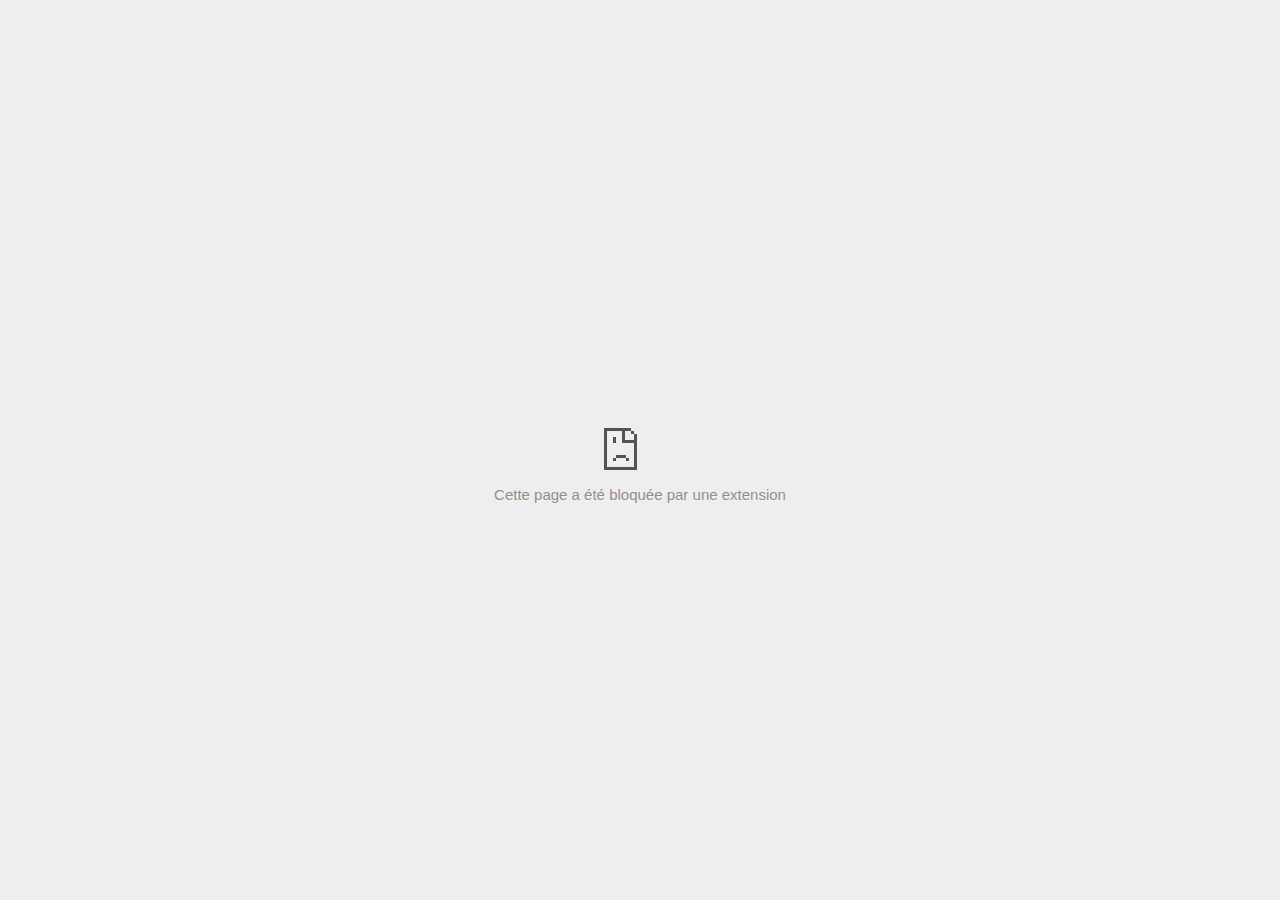
<file: images/Free Logo Maker - Get Custom Logo Designs in Minutes _ Looka_files/863143512.html>
<!DOCTYPE html>
<!-- saved from url=(0029)chrome-error://chromewebdata/ -->
<html dir="ltr" lang="fr" subframe=""><head><meta http-equiv="Content-Type" content="text/html; charset=UTF-8">
  
  <meta name="color-scheme" content="light dark">
  <meta name="theme-color" content="#fff">
  <meta name="viewport" content="width=device-width, initial-scale=1.0,
                                 maximum-scale=1.0, user-scalable=no">
  <title>td.doubleclick.net</title>
  <style>/* Copyright 2017 The Chromium Authors
 * Use of this source code is governed by a BSD-style license that can be
 * found in the LICENSE file. */

a {
  color: var(--link-color);
}

body {
  --background-color: #fff;
  --error-code-color: var(--google-gray-700);
  --google-blue-100: rgb(210, 227, 252);
  --google-blue-300: rgb(138, 180, 248);
  --google-blue-600: rgb(26, 115, 232);
  --google-blue-700: rgb(25, 103, 210);
  --google-gray-100: rgb(241, 243, 244);
  --google-gray-300: rgb(218, 220, 224);
  --google-gray-500: rgb(154, 160, 166);
  --google-gray-50: rgb(248, 249, 250);
  --google-gray-600: rgb(128, 134, 139);
  --google-gray-700: rgb(95, 99, 104);
  --google-gray-800: rgb(60, 64, 67);
  --google-gray-900: rgb(32, 33, 36);
  --heading-color: var(--google-gray-900);
  --link-color: rgb(88, 88, 88);
  --popup-container-background-color: rgba(0,0,0,.65);
  --primary-button-fill-color-active: var(--google-blue-700);
  --primary-button-fill-color: var(--google-blue-600);
  --primary-button-text-color: #fff;
  --quiet-background-color: rgb(247, 247, 247);
  --secondary-button-border-color: var(--google-gray-500);
  --secondary-button-fill-color: #fff;
  --secondary-button-hover-border-color: var(--google-gray-600);
  --secondary-button-hover-fill-color: var(--google-gray-50);
  --secondary-button-text-color: var(--google-gray-700);
  --small-link-color: var(--google-gray-700);
  --text-color: var(--google-gray-700);
  background: var(--background-color);
  color: var(--text-color);
  word-wrap: break-word;
}

.nav-wrapper .secondary-button {
  background: var(--secondary-button-fill-color);
  border: 1px solid var(--secondary-button-border-color);
  color: var(--secondary-button-text-color);
  float: none;
  margin: 0;
  padding: 8px 16px;
}

.hidden {
  display: none;
}

html {
  -webkit-text-size-adjust: 100%;
  font-size: 125%;
}

.icon {
  background-repeat: no-repeat;
  background-size: 100%;
}

@media (prefers-color-scheme: dark) {
  body {
    --background-color: var(--google-gray-900);
    --error-code-color: var(--google-gray-500);
    --heading-color: var(--google-gray-500);
    --link-color: var(--google-blue-300);
    --primary-button-fill-color-active: rgb(129, 162, 208);
    --primary-button-fill-color: var(--google-blue-300);
    --primary-button-text-color: var(--google-gray-900);
    --quiet-background-color: var(--background-color);
    --secondary-button-border-color: var(--google-gray-700);
    --secondary-button-fill-color: var(--google-gray-900);
    --secondary-button-hover-fill-color: rgb(48, 51, 57);
    --secondary-button-text-color: var(--google-blue-300);
    --small-link-color: var(--google-blue-300);
    --text-color: var(--google-gray-500);
  }
}
</style>
  <style>/* Copyright 2014 The Chromium Authors
   Use of this source code is governed by a BSD-style license that can be
   found in the LICENSE file. */

button {
  border: 0;
  border-radius: 4px;
  box-sizing: border-box;
  color: var(--primary-button-text-color);
  cursor: pointer;
  float: right;
  font-size: .875em;
  margin: 0;
  padding: 8px 16px;
  transition: box-shadow 150ms cubic-bezier(0.4, 0, 0.2, 1);
  user-select: none;
}

[dir='rtl'] button {
  float: left;
}

.bad-clock button,
.captive-portal button,
.https-only button,
.insecure-form button,
.lookalike-url button,
.main-frame-blocked button,
.neterror button,
.pdf button,
.ssl button,
.enterprise-block button,
.enterprise-warn button,
.safe-browsing-billing button {
  background: var(--primary-button-fill-color);
}

button:active {
  background: var(--primary-button-fill-color-active);
  outline: 0;
}

#debugging {
  display: inline;
  overflow: auto;
}

.debugging-content {
  line-height: 1em;
  margin-bottom: 0;
  margin-top: 1em;
}

.debugging-content-fixed-width {
  display: block;
  font-family: monospace;
  font-size: 1.2em;
  margin-top: 0.5em;
}

.debugging-title {
  font-weight: bold;
}

#details {
  margin: 0 0 50px;
}

#details p:not(:first-of-type) {
  margin-top: 20px;
}

.secondary-button:active {
  border-color: white;
  box-shadow: 0 1px 2px 0 rgba(60, 64, 67, .3),
      0 2px 6px 2px rgba(60, 64, 67, .15);
}

.secondary-button:hover {
  background: var(--secondary-button-hover-fill-color);
  border-color: var(--secondary-button-hover-border-color);
  text-decoration: none;
}

.error-code {
  color: var(--error-code-color);
  font-size: .8em;
  margin-top: 12px;
  text-transform: uppercase;
}

#error-debugging-info {
  font-size: 0.8em;
}

h1 {
  color: var(--heading-color);
  font-size: 1.6em;
  font-weight: normal;
  line-height: 1.25em;
  margin-bottom: 16px;
}

h2 {
  font-size: 1.2em;
  font-weight: normal;
}

.icon {
  height: 72px;
  margin: 0 0 40px;
  width: 72px;
}

input[type=checkbox] {
  opacity: 0;
}

input[type=checkbox]:focus ~ .checkbox::after {
  outline: -webkit-focus-ring-color auto 5px;
}

.interstitial-wrapper {
  box-sizing: border-box;
  font-size: 1em;
  line-height: 1.6em;
  margin: 14vh auto 0;
  max-width: 600px;
  width: 100%;
}

#main-message > p {
  display: inline;
}

#extended-reporting-opt-in {
  font-size: .875em;
  margin-top: 32px;
}

#extended-reporting-opt-in label {
  display: grid;
  grid-template-columns: 1.8em 1fr;
  position: relative;
}

#enhanced-protection-message {
  border-radius: 4px;
  font-size: 1em;
  margin-top: 32px;
  padding: 10px 5px;
}

#enhanced-protection-message label {
  display: grid;
  grid-template-columns: 2.5em 1fr;
  position: relative;
}

#enhanced-protection-message div {
  margin: 0.5em;
}

#enhanced-protection-message .icon {
  height: 1.5em;
  vertical-align: middle;
  width: 1.5em;
}

.nav-wrapper {
  margin-top: 51px;
}

.nav-wrapper::after {
  clear: both;
  content: '';
  display: table;
  width: 100%;
}

.small-link {
  color: var(--small-link-color);
  font-size: .875em;
}

.checkboxes {
  flex: 0 0 24px;
}

.checkbox {
  --padding: .9em;
  background: transparent;
  display: block;
  height: 1em;
  left: -1em;
  padding-inline-start: var(--padding);
  position: absolute;
  right: 0;
  top: -.5em;
  width: 1em;
}

.checkbox::after {
  border: 1px solid white;
  border-radius: 2px;
  content: '';
  height: 1em;
  left: var(--padding);
  position: absolute;
  top: var(--padding);
  width: 1em;
}

.checkbox::before {
  background: transparent;
  border: 2px solid white;
  border-inline-end-width: 0;
  border-top-width: 0;
  content: '';
  height: .2em;
  left: calc(.3em + var(--padding));
  opacity: 0;
  position: absolute;
  top: calc(.3em  + var(--padding));
  transform: rotate(-45deg);
  width: .5em;
}

input[type=checkbox]:checked ~ .checkbox::before {
  opacity: 1;
}

#recurrent-error-message {
  background: #ededed;
  border-radius: 4px;
  margin-bottom: 16px;
  margin-top: 12px;
  padding: 12px 16px;
}

.showing-recurrent-error-message #extended-reporting-opt-in {
  margin-top: 16px;
}

.showing-recurrent-error-message #enhanced-protection-message {
  margin-top: 16px;
}

@media (max-width: 700px) {
  .interstitial-wrapper {
    padding: 0 10%;
  }

  #error-debugging-info {
    overflow: auto;
  }
}

@media (max-width: 420px) {
  button,
  [dir='rtl'] button,
  .small-link {
    float: none;
    font-size: .825em;
    font-weight: 500;
    margin: 0;
    width: 100%;
  }

  button {
    padding: 16px 24px;
  }

  #details {
    margin: 20px 0 20px 0;
  }

  #details p:not(:first-of-type) {
    margin-top: 10px;
  }

  .secondary-button:not(.hidden) {
    display: block;
    margin-top: 20px;
    text-align: center;
    width: 100%;
  }

  .interstitial-wrapper {
    padding: 0 5%;
  }

  #extended-reporting-opt-in {
    margin-top: 24px;
  }

  #enhanced-protection-message {
    margin-top: 24px;
  }

  .nav-wrapper {
    margin-top: 30px;
  }
}

/**
 * Mobile specific styling.
 * Navigation buttons are anchored to the bottom of the screen.
 * Details message replaces the top content in its own scrollable area.
 */

@media (max-width: 420px) {
  .nav-wrapper .secondary-button {
    border: 0;
    margin: 16px 0 0;
    margin-inline-end: 0;
    padding-bottom: 16px;
    padding-top: 16px;
  }
}

/* Fixed nav. */
@media (min-width: 240px) and (max-width: 420px) and
       (min-height: 401px),
       (min-width: 421px) and (min-height: 240px) and
       (max-height: 560px) {
  body .nav-wrapper {
    background: var(--background-color);
    bottom: 0;
    box-shadow: 0 -12px 24px var(--background-color);
    left: 0;
    margin: 0 auto;
    max-width: 736px;
    padding-inline-end: 24px;
    padding-inline-start: 24px;
    position: fixed;
    right: 0;
    width: 100%;
    z-index: 2;
  }

  .interstitial-wrapper {
    max-width: 736px;
  }

  #details,
  #main-content {
    padding-bottom: 40px;
  }

  #details {
    padding-top: 5.5vh;
  }

  button.small-link {
    color: var(--google-blue-600);
  }
}

@media (max-width: 420px) and (orientation: portrait),
       (max-height: 560px) {
  body {
    margin: 0 auto;
  }

  button,
  [dir='rtl'] button,
  button.small-link,
  .nav-wrapper .secondary-button {
    font-family: Roboto-Regular,Helvetica;
    font-size: .933em;
    margin: 6px 0;
    transform: translatez(0);
  }

  .nav-wrapper {
    box-sizing: border-box;
    padding-bottom: 8px;
    width: 100%;
  }

  #details {
    box-sizing: border-box;
    height: auto;
    margin: 0;
    opacity: 1;
    transition: opacity 250ms cubic-bezier(0.4, 0, 0.2, 1);
  }

  #details.hidden,
  #main-content.hidden {
    height: 0;
    opacity: 0;
    overflow: hidden;
    padding-bottom: 0;
    transition: none;
  }

  h1 {
    font-size: 1.5em;
    margin-bottom: 8px;
  }

  .icon {
    margin-bottom: 5.69vh;
  }

  .interstitial-wrapper {
    box-sizing: border-box;
    margin: 7vh auto 12px;
    padding: 0 24px;
    position: relative;
  }

  .interstitial-wrapper p {
    font-size: .95em;
    line-height: 1.61em;
    margin-top: 8px;
  }

  #main-content {
    margin: 0;
    transition: opacity 100ms cubic-bezier(0.4, 0, 0.2, 1);
  }

  .small-link {
    border: 0;
  }

  .suggested-left > #control-buttons,
  .suggested-right > #control-buttons {
    float: none;
    margin: 0;
  }
}

@media (min-width: 421px) and (min-height: 500px) and (max-height: 560px) {
  .interstitial-wrapper {
    margin-top: 10vh;
  }
}

@media (min-height: 400px) and (orientation:portrait) {
  .interstitial-wrapper {
    margin-bottom: 145px;
  }
}

@media (min-height: 299px) {
  .nav-wrapper {
    padding-bottom: 16px;
  }
}

@media (max-height: 560px) and (min-height: 240px) and (orientation:landscape) {
  .extended-reporting-has-checkbox #details {
    padding-bottom: 80px;
  }
}

@media (min-height: 500px) and (max-height: 650px) and (max-width: 414px) and
       (orientation: portrait) {
  .interstitial-wrapper {
    margin-top: 7vh;
  }
}

@media (min-height: 650px) and (max-width: 414px) and (orientation: portrait) {
  .interstitial-wrapper {
    margin-top: 10vh;
  }
}

/* Small mobile screens. No fixed nav. */
@media (max-height: 400px) and (orientation: portrait),
       (max-height: 239px) and (orientation: landscape),
       (max-width: 419px) and (max-height: 399px) {
  .interstitial-wrapper {
    display: flex;
    flex-direction: column;
    margin-bottom: 0;
  }

  #details {
    flex: 1 1 auto;
    order: 0;
  }

  #main-content {
    flex: 1 1 auto;
    order: 0;
  }

  .nav-wrapper {
    flex: 0 1 auto;
    margin-top: 8px;
    order: 1;
    padding-inline-end: 0;
    padding-inline-start: 0;
    position: relative;
    width: 100%;
  }

  button,
  .nav-wrapper .secondary-button {
    padding: 16px 24px;
  }

  button.small-link {
    color: var(--google-blue-600);
  }
}

@media (max-width: 239px) and (orientation: portrait) {
  .nav-wrapper {
    padding-inline-end: 0;
    padding-inline-start: 0;
  }
}
</style>
  <style>/* Copyright 2013 The Chromium Authors
 * Use of this source code is governed by a BSD-style license that can be
 * found in the LICENSE file. */

/* Don't use the main frame div when the error is in a subframe. */
html[subframe] #main-frame-error {
  display: none;
}

/* Don't use the subframe error div when the error is in a main frame. */
html:not([subframe]) #sub-frame-error {
  display: none;
}

h1 {
  margin-top: 0;
  word-wrap: break-word;
}

h1 span {
  font-weight: 500;
}

a {
  text-decoration: none;
}

.icon {
  -webkit-user-select: none;
  display: inline-block;
}

.icon-generic {
  /* Can't access chrome://theme/IDR_ERROR_NETWORK_GENERIC from an untrusted
   * renderer process, so embed the resource manually. */
  content: -webkit-image-set(
      url([data-uri]) 1x,
      url([data-uri]) 2x);
}

.icon-info {
  content: -webkit-image-set(
      url([data-uri]) 1x,
      url([data-uri]) 2x);
}

.icon-offline {
  content: -webkit-image-set(
      url([data-uri]) 1x,
      url([data-uri]) 2x);
  position: relative;
}

.icon-disabled {
  content: -webkit-image-set(
      url([data-uri]) 1x,
      url([data-uri]) 2x);
  width: 112px;
}

.hidden {
  display: none;
}

#suggestions-list a {
  color: var(--google-blue-600);
}

#suggestions-list p {
  margin-block-end: 0;
}

#suggestions-list ul {
  margin-top: 0;
}

.single-suggestion {
  list-style-type: none;
  padding-inline-start: 0;
}

#error-information-button {
  content: url([data-uri]);
  height: 24px;
  vertical-align: -.15em;
  width: 24px;
}

.use-popup-container#error-information-popup-container
  #error-information-popup {
  align-items: center;
  background-color: var(--popup-container-background-color);
  display: flex;
  height: 100%;
  left: 0;
  position: fixed;
  top: 0;
  width: 100%;
  z-index: 100;
}

.use-popup-container#error-information-popup-container
  #error-information-popup-content > p {
  margin-bottom: 11px;
  margin-inline-start: 20px;
}

.use-popup-container#error-information-popup-container #suggestions-list ul {
  margin-inline-start: 15px;
}

.use-popup-container#error-information-popup-container
  #error-information-popup-box {
  background-color: var(--background-color);
  left: 5%;
  padding-bottom: 15px;
  padding-top: 15px;
  position: fixed;
  width: 90%;
  z-index: 101;
}

.use-popup-container#error-information-popup-container div.error-code {
  margin-inline-start: 20px;
}

.use-popup-container#error-information-popup-container #suggestions-list p {
  margin-inline-start: 20px;
}

:not(.use-popup-container)#error-information-popup-container
  #error-information-popup-close {
  display: none;
}

#error-information-popup-close {
  margin-bottom: 0;
  margin-inline-end: 35px;
  margin-top: 15px;
  text-align: end;
}

.link-button {
  color: rgb(66, 133, 244);
  display: inline-block;
  font-weight: bold;
  text-transform: uppercase;
}

#sub-frame-error-details {

  color: #8F8F8F;

  /* Not done on mobile for performance reasons. */
  text-shadow: 0 1px 0 rgba(255,255,255,0.3);

}

[jscontent=hostName],
[jscontent=failedUrl] {
  overflow-wrap: break-word;
}

.secondary-button {
  background: #d9d9d9;
  color: #696969;
  margin-inline-end: 16px;
}

.snackbar {
  background: #323232;
  border-radius: 2px;
  bottom: 24px;
  box-sizing: border-box;
  color: #fff;
  font-size: .87em;
  left: 24px;
  max-width: 568px;
  min-width: 288px;
  opacity: 0;
  padding: 16px 24px 12px;
  position: fixed;
  transform: translateY(90px);
  will-change: opacity, transform;
  z-index: 999;
}

.snackbar-show {
  -webkit-animation:
    show-snackbar 250ms cubic-bezier(0, 0, 0.2, 1) forwards,
    hide-snackbar 250ms cubic-bezier(0.4, 0, 1, 1) forwards 5s;
}

@-webkit-keyframes show-snackbar {
  100% {
    opacity: 1;
    transform: translateY(0);
  }
}

@-webkit-keyframes hide-snackbar {
  0% {
    opacity: 1;
    transform: translateY(0);
  }
  100% {
    opacity: 0;
    transform: translateY(90px);
  }
}

.suggestions {
  margin-top: 18px;
}

.suggestion-header {
  font-weight: bold;
  margin-bottom: 4px;
}

.suggestion-body {
  color: #777;
}

/* Decrease padding at low sizes. */
@media (max-width: 640px), (max-height: 640px) {
  h1 {
    margin: 0 0 15px;
  }
  .suggestions {
    margin-top: 10px;
  }
  .suggestion-header {
    margin-bottom: 0;
  }
}

#download-link,
#download-link-clicked {
  margin-bottom: 30px;
  margin-top: 30px;
}

#download-link-clicked {
  color: #BBB;
}

#download-link::before,
#download-link-clicked::before {
  content: url([data-uri]);
  display: inline-block;
  margin-inline-end: 4px;
  vertical-align: -webkit-baseline-middle;
}

#download-link-clicked::before {
  opacity: 0;
  width: 0;
}

#offline-content-list-visibility-card {
  border: 1px solid white;
  border-radius: 8px;
  display: flex;
  font-size: .8em;
  justify-content: space-between;
  line-height: 1;
}

#offline-content-list.list-hidden #offline-content-list-visibility-card {
  border-color: rgb(218, 220, 224);
}

#offline-content-list-visibility-card > div {
  padding: 1em;
}

#offline-content-list-title {
  color: var(--google-gray-700);
}

#offline-content-list-show-text,
#offline-content-list-hide-text {
  color: rgb(66, 133, 244);
}

/* Hides the "hide" text div when the offline content list is collapsed/hidden
 * and, alternatively, hides the "show" text div when the offline content list
 * is expanded/shown.
 */
#offline-content-list.list-hidden #offline-content-list-hide-text,
#offline-content-list:not(.list-hidden) #offline-content-list-show-text {
  display: none;
}

/* Controls the animation of the offline content list when it is expanded/shown.
 */
#offline-content-suggestions {
  /* Max-height has to be set for the height animation to work. The chosen value
   * is a little greater than the maximum height the list will have, when all
   * suggestions have images, so that it is never clamped. This makes so that
   * when the actual height is smaller then the animation is not as smooth.
   */
  max-height: 27em;
  transition: max-height 200ms ease-in, visibility 0s 200ms,
              opacity 200ms 200ms linear;
}

/* Controls the animation of the offline content list when it is
 * collapsed/hidden.
 */
#offline-content-list.list-hidden #offline-content-suggestions {
  max-height: 0;
  opacity: 0;
  transition: opacity 200ms linear, visibility 0s 200ms,
              max-height 200ms 200ms ease-out;
  visibility: hidden;
}

#offline-content-list {
  margin-inline-start: -5%;
  width: 110%;
}

/* The selectors below adjust the "overflow" of the suggestion cards contents
 * based on the same screen size based strategy used for the main frame, which
 * is applied by the `interstitial-wrapper` class. */
@media (max-width: 420px)  {
  #offline-content-list {
    margin-inline-start: -2.5%;
    width: 105%;
  }
}
@media (max-width: 420px) and (orientation: portrait),
       (max-height: 560px) {
  #offline-content-list {
    margin-inline-start: -12px;
    width: calc(100% + 24px);
  }
}

.suggestion-with-image .offline-content-suggestion-thumbnail {
  flex-basis: 8.2em;
  flex-shrink: 0;
}

.suggestion-with-image .offline-content-suggestion-thumbnail > img {
  height: 100%;
  width: 100%;
}

.suggestion-with-image #offline-content-list:not(.is-rtl)
.offline-content-suggestion-thumbnail > img {
  border-bottom-right-radius: 7px;
  border-top-right-radius: 7px;
}

.suggestion-with-image #offline-content-list.is-rtl
.offline-content-suggestion-thumbnail > img {
  border-bottom-left-radius: 7px;
  border-top-left-radius: 7px;
}

.suggestion-with-icon .offline-content-suggestion-thumbnail {
  align-items: center;
  display: flex;
  justify-content: center;
  min-height: 4.2em;
  min-width: 4.2em;
}

.suggestion-with-icon .offline-content-suggestion-thumbnail > div {
  align-items: center;
  background-color: rgb(241, 243, 244);
  border-radius: 50%;
  display: flex;
  height: 2.3em;
  justify-content: center;
  width: 2.3em;
}

.suggestion-with-icon .offline-content-suggestion-thumbnail > div > img {
  height: 1.45em;
  width: 1.45em;
}

.offline-content-suggestion-favicon {
  height: 1em;
  margin-inline-end: 0.4em;
  width: 1.4em;
}

.offline-content-suggestion-favicon > img {
  height: 1.4em;
  width: 1.4em;
}

.no-favicon .offline-content-suggestion-favicon {
  display: none;
}

.image-video {
  content: url([data-uri]);
}

.image-music-note {
  content: url([data-uri]);
}

.image-earth {
  content: url([data-uri]);
}

.image-file {
  content: url([data-uri]);
}

.offline-content-suggestion-texts {
  display: flex;
  flex-direction: column;
  justify-content: space-between;
  line-height: 1.3;
  padding: .9em;
  width: 100%;
}

.offline-content-suggestion-title {
  -webkit-box-orient: vertical;
  -webkit-line-clamp: 3;
  color: rgb(32, 33, 36);
  display: -webkit-box;
  font-size: 1.1em;
  overflow: hidden;
  text-overflow: ellipsis;
}

div.offline-content-suggestion {
  align-items: stretch;
  border: 1px solid rgb(218, 220, 224);
  border-radius: 8px;
  display: flex;
  justify-content: space-between;
  margin-bottom: .8em;
}

.suggestion-with-image {
  flex-direction: row;
  height: 8.2em;
  max-height: 8.2em;
}

.suggestion-with-icon {
  flex-direction: row-reverse;
  height: 4.2em;
  max-height: 4.2em;
}

.suggestion-with-icon .offline-content-suggestion-title {
  -webkit-line-clamp: 1;
  word-break: break-all;
}

.suggestion-with-icon .offline-content-suggestion-texts {
  padding-inline-start: 0;
}

.offline-content-suggestion-attribution-freshness {
  color: rgb(95, 99, 104);
  display: flex;
  font-size: .8em;
  line-height: 1.7em;
}

.offline-content-suggestion-attribution {
  -webkit-box-orient: vertical;
  -webkit-line-clamp: 1;
  display: -webkit-box;
  flex-shrink: 1;
  margin-inline-end: 0.3em;
  overflow: hidden;
  overflow-wrap: break-word;
  text-overflow: ellipsis;
  word-break: break-all;
}

.no-attribution .offline-content-suggestion-attribution {
  display: none;
}

.offline-content-suggestion-freshness::before {
  content: '-';
  display: inline-block;
  flex-shrink: 0;
  margin-inline-end: .1em;
  margin-inline-start: .1em;
}

.no-attribution .offline-content-suggestion-freshness::before {
  display: none;
}

.offline-content-suggestion-freshness {
  flex-shrink: 0;
}

.suggestion-with-image .offline-content-suggestion-pin-spacer {
  flex-grow: 100;
  flex-shrink: 1;
}

.suggestion-with-image .offline-content-suggestion-pin {
  content: url([data-uri]);
  flex-shrink: 0;
  height: 1.4em;
  margin-inline-start: .4em;
  width: 1.4em;
}

/* Controls the animation (and a bit more) of the launch-downloads-home action
 * button when the offline content list is expanded/shown.
 */
#offline-content-list-action {
  text-align: center;
  transition: visibility 0s 200ms, opacity 200ms 200ms linear;
}

/* Controls the animation of the launch-downloads-home action button when the
 * offline content list is collapsed/hidden.
 */
#offline-content-list.list-hidden #offline-content-list-action {
  opacity: 0;
  transition: opacity 200ms linear, visibility 0s 200ms;
  visibility: hidden;
}

#cancel-save-page-button {
  background-image: url([data-uri]);
  background-position: right 27px center;
  background-repeat: no-repeat;
  border: 1px solid var(--google-gray-300);
  border-radius: 5px;
  color: var(--google-gray-700);
  margin-bottom: 26px;
  padding-bottom: 16px;
  padding-inline-end: 88px;
  padding-inline-start: 16px;
  padding-top: 16px;
  text-align: start;
}

html[dir='rtl'] #cancel-save-page-button {
  background-position: left 27px center;
}

#save-page-for-later-button {
  display: flex;
  justify-content: start;
}

#save-page-for-later-button a::before {
  content: url([data-uri]);
  display: inline-block;
  margin-inline-end: 4px;
  vertical-align: -webkit-baseline-middle;
}

.hidden#save-page-for-later-button {
  display: none;
}

/* Don't allow overflow when in a subframe. */
html[subframe] body {
  overflow: hidden;
}

#sub-frame-error {
  -webkit-align-items: center;
  -webkit-flex-flow: column;
  -webkit-justify-content: center;
  background-color: #DDD;
  display: -webkit-flex;
  height: 100%;
  left: 0;
  position: absolute;
  text-align: center;
  top: 0;
  transition: background-color 200ms ease-in-out;
  width: 100%;
}

#sub-frame-error:hover {
  background-color: #EEE;
}

#sub-frame-error .icon-generic {
  margin: 0 0 16px;
}

#sub-frame-error-details {
  margin: 0 10px;
  text-align: center;
  visibility: hidden;
}

/* Show details only when hovering. */
#sub-frame-error:hover #sub-frame-error-details {
  visibility: visible;
}

/* If the iframe is too small, always hide the error code. */
/* TODO(mmenke): See if overflow: no-display works better, once supported. */
@media (max-width: 200px), (max-height: 95px) {
  #sub-frame-error-details {
    display: none;
  }
}

/* Adjust icon for small embedded frames in apps. */
@media (max-height: 100px) {
  #sub-frame-error .icon-generic {
    height: auto;
    margin: 0;
    padding-top: 0;
    width: 25px;
  }
}

/* details-button is special; it's a <button> element that looks like a link. */
#details-button {
  box-shadow: none;
  min-width: 0;
}

/* Styles for platform dependent separation of controls and details button. */
.suggested-left > #control-buttons,
.suggested-right > #details-button {
  float: left;
}

.suggested-right > #control-buttons,
.suggested-left > #details-button {
  float: right;
}

.suggested-left .secondary-button {
  margin-inline-end: 0;
  margin-inline-start: 16px;
}

#details-button.singular {
  float: none;
}

/* download-button shows both icon and text. */
#download-button {
  padding-bottom: 4px;
  padding-top: 4px;
  position: relative;
}

#download-button::before {
  background: -webkit-image-set(
      url([data-uri]) 1x,
      url([data-uri]) 2x)
    no-repeat;
  content: '';
  display: inline-block;
  height: 24px;
  margin-inline-end: 4px;
  margin-inline-start: -4px;
  vertical-align: middle;
  width: 24px;
}

#download-button:disabled {
  background: rgb(180, 206, 249);
  color: rgb(255, 255, 255);
}

#buttons::after {
  clear: both;
  content: '';
  display: block;
  width: 100%;
}

/* Offline page */
html[dir='rtl'] .runner-container,
html[dir='rtl'].offline .icon-offline {
  transform: scaleX(-1);
}

.offline {
  transition: filter 1.5s cubic-bezier(0.65, 0.05, 0.36, 1),
              background-color 1.5s cubic-bezier(0.65, 0.05, 0.36, 1);

  will-change: filter, background-color;

}

.offline body {
  transition: background-color 1.5s cubic-bezier(0.65, 0.05, 0.36, 1);
}

.offline #main-message > p {
  display: none;
}

.offline.inverted {
  background-color: #fff;
  filter: invert(1);
}

.offline.inverted body {
  background-color: #fff;
}

.offline .interstitial-wrapper {
  color: var(--text-color);
  font-size: 1em;
  line-height: 1.55;
  margin: 0 auto;
  max-width: 600px;
  padding-top: 100px;
  position: relative;
  width: 100%;
}

.offline .runner-container {
  direction: ltr;
  height: 150px;
  max-width: 600px;
  overflow: hidden;
  position: absolute;
  top: 35px;
  width: 44px;
}

.offline .runner-container:focus {
  outline: none;
}

.offline .runner-container:focus-visible {
  outline: 3px solid var(--google-blue-300);
}

.offline .runner-canvas {
  height: 150px;
  max-width: 600px;
  opacity: 1;
  overflow: hidden;
  position: absolute;
  top: 0;
  z-index: 10;
}

.offline .controller {
  height: 100vh;
  left: 0;
  position: absolute;
  top: 0;
  width: 100vw;
  z-index: 9;
}

#offline-resources {
  display: none;
}

#offline-instruction {
  image-rendering: pixelated;
  left: 0;
  margin: auto;
  position: absolute;
  right: 0;
  top: 60px;
  width: fit-content;
}

.offline-runner-live-region {
  bottom: 0;
  clip-path: polygon(0 0, 0 0, 0 0);
  color: var(--background-color);
  display: block;
  font-size: xx-small;
  overflow: hidden;
  position: absolute;
  text-align: center;
  transition: color 1.5s cubic-bezier(0.65, 0.05, 0.36, 1);
  user-select: none;
}

/* Custom toggle */
.slow-speed-option {
  align-items: center;
  background: var(--google-gray-50);
  border-radius: 24px/50%;
  bottom: 0;
  color: var(--error-code-color);
  display: inline-flex;
  font-size: 1em;
  left: 0;
  line-height: 1.1em;
  margin: 5px auto;
  padding: 2px 12px 3px 20px;
  position: absolute;
  right: 0;
  width: max-content;
  z-index: 999;
}

.slow-speed-option.hidden {
  display: none;
}

.slow-speed-option [type=checkbox] {
  opacity: 0;
  pointer-events: none;
  position: absolute;
}

.slow-speed-option .slow-speed-toggle {
  cursor: pointer;
  margin-inline-start: 8px;
  padding: 8px 4px;
  position: relative;
}

.slow-speed-option [type=checkbox]:disabled ~ .slow-speed-toggle {
  cursor: default;
}

.slow-speed-option-label [type=checkbox] {
  opacity: 0;
  pointer-events: none;
  position: absolute;
}

.slow-speed-option .slow-speed-toggle::before,
.slow-speed-option .slow-speed-toggle::after {
  content: '';
  display: block;
  margin: 0 3px;
  transition: all 100ms cubic-bezier(0.4, 0, 1, 1);
}

.slow-speed-option .slow-speed-toggle::before {
  background: rgb(189,193,198);
  border-radius: 0.65em;
  height: 0.9em;
  width: 2em;
}

.slow-speed-option .slow-speed-toggle::after {
  background: #fff;
  border-radius: 50%;
  box-shadow: 0 1px 3px 0 rgb(0 0 0 / 40%);
  height: 1.2em;
  position: absolute;
  top: 51%;
  transform: translate(-20%, -50%);
  width: 1.1em;
}

.slow-speed-option [type=checkbox]:focus + .slow-speed-toggle {
  box-shadow: 0 0 8px rgb(94, 158, 214);
  outline: 1px solid rgb(93, 157, 213);
}

.slow-speed-option [type=checkbox]:checked + .slow-speed-toggle::before {
  background: var(--google-blue-600);
  opacity: 0.5;
}

.slow-speed-option [type=checkbox]:checked + .slow-speed-toggle::after {
  background: var(--google-blue-600);
  transform: translate(calc(2em - 90%), -50%);
}

.slow-speed-option [type=checkbox]:checked:disabled +
  .slow-speed-toggle::before {
  background: rgb(189,193,198);
}

.slow-speed-option [type=checkbox]:checked:disabled +
  .slow-speed-toggle::after {
  background: var(--google-gray-50);
}

@media (max-width: 420px) {
  #download-button {
    padding-bottom: 12px;
    padding-top: 12px;
  }

  .suggested-left > #control-buttons,
  .suggested-right > #control-buttons {
    float: none;
  }

  .snackbar {
    border-radius: 0;
    bottom: 0;
    left: 0;
    width: 100%;
  }
}

@media (max-height: 350px) {
  h1 {
    margin: 0 0 15px;
  }

  .icon-offline {
    margin: 0 0 10px;
  }

  .interstitial-wrapper {
    margin-top: 5%;
  }

  .nav-wrapper {
    margin-top: 30px;
  }
}

@media (min-width: 420px) and (max-width: 736px) and
       (min-height: 240px) and (max-height: 420px) and
       (orientation:landscape) {
  .interstitial-wrapper {
    margin-bottom: 100px;
  }
}

@media (max-width: 360px) and (max-height: 480px) {
  .offline .interstitial-wrapper {
    padding-top: 60px;
  }

  .offline .runner-container {
    top: 8px;
  }
}

@media (min-height: 240px) and (orientation: landscape) {
  .offline .interstitial-wrapper {
    margin-bottom: 90px;
  }

  .icon-offline {
    margin-bottom: 20px;
  }
}

@media (max-height: 320px) and (orientation: landscape) {
  .icon-offline {
    margin-bottom: 0;
  }

  .offline .runner-container {
    top: 10px;
  }
}

@media (max-width: 240px) {
  button {
    padding-inline-end: 12px;
    padding-inline-start: 12px;
  }

  .interstitial-wrapper {
    overflow: inherit;
    padding: 0 8px;
  }
}

@media (max-width: 120px) {
  button {
    width: auto;
  }
}

.arcade-mode,
.arcade-mode .runner-container,
.arcade-mode .runner-canvas {
  image-rendering: pixelated;
  max-width: 100%;
  overflow: hidden;
}

.arcade-mode #buttons,
.arcade-mode #main-content {
  opacity: 0;
  overflow: hidden;
}

.arcade-mode .interstitial-wrapper {
  height: 100vh;
  max-width: 100%;
  overflow: hidden;
}

.arcade-mode .runner-container {
  left: 0;
  margin: auto;
  right: 0;
  transform-origin: top center;
  transition: transform 250ms cubic-bezier(0.4, 0, 1, 1) 400ms;
  z-index: 2;
}

@media (prefers-color-scheme: dark) {
  .icon {
    filter: invert(1);
  }

  .offline .runner-canvas {
    filter: invert(1);
  }

  .offline.inverted {
    background-color: var(--background-color);
    filter: invert(0);
  }

  .offline.inverted body {
    background-color: #fff;
  }

  .offline.inverted .offline-runner-live-region {
    color: #fff;
  }

  #suggestions-list a {
    color: var(--link-color);
  }

  #error-information-button {
    filter: invert(0.6);
  }

  .slow-speed-option {
    background: var(--google-gray-800);
    color: var(--google-gray-100);
  }

  .slow-speed-option .slow-speed-toggle::before,
  .slow-speed-option [type=checkbox]:checked:disabled +
    .slow-speed-toggle::before {
     background: rgb(189,193,198);
  }

  .slow-speed-option [type=checkbox]:checked + .slow-speed-toggle::after,
  .slow-speed-option [type=checkbox]:checked + .slow-speed-toggle::before {
    background: var(--google-blue-300);
  }
}
</style>
  <script>// Copyright 2013 The Chromium Authors
// Use of this source code is governed by a BSD-style license that can be
// found in the LICENSE file.

/**
 * @typedef {{
 *   downloadButtonClick: function(),
 *   reloadButtonClick: function(string),
 *   detailsButtonClick: function(),
 *   diagnoseErrorsButtonClick: function(),
 *   portalSigninsButtonClick: function(),
 *   trackEasterEgg: function(),
 *   updateEasterEggHighScore: function(number),
 *   resetEasterEggHighScore: function(),
 *   launchOfflineItem: function(string, string),
 *   savePageForLater: function(),
 *   cancelSavePage: function(),
 *   listVisibilityChange: function(boolean),
 * }}
 */
// eslint-disable-next-line no-var
var errorPageController;

const HIDDEN_CLASS = 'hidden';

// Decodes a UTF16 string that is encoded as base64.
function decodeUTF16Base64ToString(encoded_text) {
  const data = atob(encoded_text);
  let result = '';
  for (let i = 0; i < data.length; i += 2) {
    result +=
        String.fromCharCode(data.charCodeAt(i) * 256 + data.charCodeAt(i + 1));
  }
  return result;
}

function toggleHelpBox() {
  const helpBoxOuter = document.getElementById('details');
  helpBoxOuter.classList.toggle(HIDDEN_CLASS);
  const detailsButton = document.getElementById('details-button');
  if (helpBoxOuter.classList.contains(HIDDEN_CLASS)) {
    /** @suppress {missingProperties} */
    detailsButton.innerText = detailsButton.detailsText;
  } else {
    /** @suppress {missingProperties} */
    detailsButton.innerText = detailsButton.hideDetailsText;
  }

  // Details appears over the main content on small screens.
  if (mobileNav) {
    document.getElementById('main-content').classList.toggle(HIDDEN_CLASS);
    const runnerContainer = document.querySelector('.runner-container');
    if (runnerContainer) {
      runnerContainer.classList.toggle(HIDDEN_CLASS);
    }
  }
}

function diagnoseErrors() {
  if (window.errorPageController) {
    errorPageController.diagnoseErrorsButtonClick();
  }
}

function portalSignin() {
  if (window.errorPageController) {
    errorPageController.portalSigninButtonClick();
  }
}

// Subframes use a different layout but the same html file.  This is to make it
// easier to support platforms that load the error page via different
// mechanisms (Currently just iOS). We also use the subframe style for portals
// as they are embedded like subframes and can't be interacted with by the user.
let isSubFrame = false;
if (window.top.location !== window.location || window.portalHost) {
  document.documentElement.setAttribute('subframe', '');
  isSubFrame = true;
}

// Re-renders the error page using |strings| as the dictionary of values.
// Used by NetErrorTabHelper to update DNS error pages with probe results.
function updateForDnsProbe(strings) {
  const context = new JsEvalContext(strings);
  jstProcess(context, document.getElementById('t'));
  onDocumentLoadOrUpdate();
}

// Adds an icon class to the list and removes classes previously set.
function updateIconClass(newClass) {
  const frameSelector = isSubFrame ? '#sub-frame-error' : '#main-frame-error';
  const iconEl = document.querySelector(frameSelector + ' .icon');

  if (iconEl.classList.contains(newClass)) {
    return;
  }

  iconEl.className = 'icon ' + newClass;
}

// Implements button clicks.  This function is needed during the transition
// between implementing these in trunk chromium and implementing them in iOS.
function reloadButtonClick(url) {
  if (window.errorPageController) {
    // 

    // 
    errorPageController.reloadButtonClick();
    // 
  } else {
    window.location = url;
  }
}

function downloadButtonClick() {
  if (window.errorPageController) {
    errorPageController.downloadButtonClick();
    const downloadButton = document.getElementById('download-button');
    downloadButton.disabled = true;
    /** @suppress {missingProperties} */
    downloadButton.textContent = downloadButton.disabledText;

    document.getElementById('download-link-wrapper')
        .classList.add(HIDDEN_CLASS);
    document.getElementById('download-link-clicked-wrapper')
        .classList.remove(HIDDEN_CLASS);
  }
}

function detailsButtonClick() {
  if (window.errorPageController) {
    errorPageController.detailsButtonClick();
  }
}

let primaryControlOnLeft = true;
// clang-format off
// 

function setAutoFetchState(scheduled, can_schedule) {
  document.getElementById('cancel-save-page-button')
      .classList.toggle(HIDDEN_CLASS, !scheduled);
  document.getElementById('save-page-for-later-button')
      .classList.toggle(HIDDEN_CLASS, scheduled || !can_schedule);
}

function savePageLaterClick() {
  errorPageController.savePageForLater();
  // savePageForLater will eventually trigger a call to setAutoFetchState() when
  // it completes.
}

function cancelSavePageClick() {
  errorPageController.cancelSavePage();
  // setAutoFetchState is not called in response to cancelSavePage(), so do it
  // now.
  setAutoFetchState(false, true);
}

function toggleErrorInformationPopup() {
  document.getElementById('error-information-popup-container')
      .classList.toggle(HIDDEN_CLASS);
}

function launchOfflineItem(itemID, name_space) {
  errorPageController.launchOfflineItem(itemID, name_space);
}

function launchDownloadsPage() {
  errorPageController.launchDownloadsPage();
}

function getIconForSuggestedItem(item) {
  // Note: |item.content_type| contains the enum values from
  // chrome::mojom::AvailableContentType.
  switch (item.content_type) {
    case 1:  // kVideo
      return 'image-video';
    case 2:  // kAudio
      return 'image-music-note';
    case 0:  // kPrefetchedPage
    case 3:  // kOtherPage
      return 'image-earth';
  }
  return 'image-file';
}

function getSuggestedContentDiv(item, index) {
  // Note: See AvailableContentToValue in available_offline_content_helper.cc
  // for the data contained in an |item|.
  // TODO(carlosk): Present |snippet_base64| when that content becomes
  // available.
  let thumbnail = '';
  const extraContainerClasses = [];
  // html_inline.py will try to replace src attributes with data URIs using a
  // simple regex. The following is obfuscated slightly to avoid that.
  const source = 'src';
  if (item.thumbnail_data_uri) {
    extraContainerClasses.push('suggestion-with-image');
    thumbnail = `<img ${source}="${item.thumbnail_data_uri}">`;
  } else {
    extraContainerClasses.push('suggestion-with-icon');
    const iconClass = getIconForSuggestedItem(item);
    thumbnail = `<div><img class="${iconClass}"></div>`;
  }

  let favicon = '';
  if (item.favicon_data_uri) {
    favicon = `<img ${source}="${item.favicon_data_uri}">`;
  } else {
    extraContainerClasses.push('no-favicon');
  }

  if (!item.attribution_base64) {
    extraContainerClasses.push('no-attribution');
  }

  return `
  <div class="offline-content-suggestion ${extraContainerClasses.join(' ')}"
    onclick="launchOfflineItem('${item.ID}', '${item.name_space}')">
      <div class="offline-content-suggestion-texts">
        <div id="offline-content-suggestion-title-${index}"
             class="offline-content-suggestion-title">
        </div>
        <div class="offline-content-suggestion-attribution-freshness">
          <div id="offline-content-suggestion-favicon-${index}"
               class="offline-content-suggestion-favicon">
            ${favicon}
          </div>
          <div id="offline-content-suggestion-attribution-${index}"
               class="offline-content-suggestion-attribution">
          </div>
          <div class="offline-content-suggestion-freshness">
            ${item.date_modified}
          </div>
          <div class="offline-content-suggestion-pin-spacer"></div>
          <div class="offline-content-suggestion-pin"></div>
        </div>
      </div>
      <div class="offline-content-suggestion-thumbnail">
        ${thumbnail}
      </div>
  </div>`;
}

/**
 * @typedef {{
 *   ID: string,
 *   name_space: string,
 *   title_base64: string,
 *   snippet_base64: string,
 *   date_modified: string,
 *   attribution_base64: string,
 *   thumbnail_data_uri: string,
 *   favicon_data_uri: string,
 *   content_type: number,
 * }}
 */
let AvailableOfflineContent;

// Populates a list of suggested offline content.
// Note: For security reasons all content downloaded from the web is considered
// unsafe and must be securely handled to be presented on the dino page. Images
// have already been safely re-encoded but textual content -- like title and
// attribution -- must be properly handled here.
// @param {boolean} isShown
// @param {Array<AvailableOfflineContent>} suggestions
function offlineContentAvailable(isShown, suggestions) {
  if (!suggestions || !loadTimeData.valueExists('offlineContentList')) {
    return;
  }

  const suggestionsHTML = [];
  for (let index = 0; index < suggestions.length; index++) {
    suggestionsHTML.push(getSuggestedContentDiv(suggestions[index], index));
  }

  document.getElementById('offline-content-suggestions').innerHTML =
      suggestionsHTML.join('\n');

  // Sets textual web content using |textContent| to make sure it's handled as
  // plain text.
  for (let index = 0; index < suggestions.length; index++) {
    document.getElementById(`offline-content-suggestion-title-${index}`)
        .textContent =
        decodeUTF16Base64ToString(suggestions[index].title_base64);
    document.getElementById(`offline-content-suggestion-attribution-${index}`)
        .textContent =
        decodeUTF16Base64ToString(suggestions[index].attribution_base64);
  }

  const contentListElement = document.getElementById('offline-content-list');
  if (document.dir === 'rtl') {
    contentListElement.classList.add('is-rtl');
  }
  contentListElement.hidden = false;
  // The list is configured as hidden by default. Show it if needed.
  if (isShown) {
    toggleOfflineContentListVisibility(false);
  }
}

function toggleOfflineContentListVisibility(updatePref) {
  if (!loadTimeData.valueExists('offlineContentList')) {
    return;
  }

  const contentListElement = document.getElementById('offline-content-list');
  const isVisible = !contentListElement.classList.toggle('list-hidden');

  if (updatePref && window.errorPageController) {
    errorPageController.listVisibilityChanged(isVisible);
  }
}

// Called on document load, and from updateForDnsProbe().
function onDocumentLoadOrUpdate() {
  const downloadButtonVisible = loadTimeData.valueExists('downloadButton') &&
      loadTimeData.getValue('downloadButton').msg;
  const detailsButton = document.getElementById('details-button');

  // If offline content suggestions will be visible, the usual buttons will not
  // be presented.
  const offlineContentVisible =
      loadTimeData.valueExists('suggestedOfflineContentPresentation');
  if (offlineContentVisible) {
    document.querySelector('.nav-wrapper').classList.add(HIDDEN_CLASS);
    detailsButton.classList.add(HIDDEN_CLASS);

    document.getElementById('download-link').hidden = !downloadButtonVisible;
    document.getElementById('download-links-wrapper')
        .classList.remove(HIDDEN_CLASS);
    document.getElementById('error-information-popup-container')
        .classList.add('use-popup-container', HIDDEN_CLASS);
    document.getElementById('error-information-button')
        .classList.remove(HIDDEN_CLASS);
  }

  const attemptAutoFetch = loadTimeData.valueExists('attemptAutoFetch') &&
      loadTimeData.getValue('attemptAutoFetch');

  const reloadButtonVisible = loadTimeData.valueExists('reloadButton') &&
      loadTimeData.getValue('reloadButton').msg;

  const reloadButton = document.getElementById('reload-button');
  const downloadButton = document.getElementById('download-button');
  if (reloadButton.style.display === 'none' &&
      downloadButton.style.display === 'none') {
    detailsButton.classList.add('singular');
  }

  // Show or hide control buttons.
  const controlButtonDiv = document.getElementById('control-buttons');
  controlButtonDiv.hidden =
      offlineContentVisible || !(reloadButtonVisible || downloadButtonVisible);

  const iconClass = loadTimeData.valueExists('iconClass') &&
      loadTimeData.getValue('iconClass');

  updateIconClass(iconClass);

  if (!isSubFrame && iconClass === 'icon-offline') {
    document.documentElement.classList.add('offline');
    new Runner('.interstitial-wrapper');
  }
}

function onDocumentLoad() {
  // Sets up the proper button layout for the current platform.
  const buttonsDiv = document.getElementById('buttons');
  if (primaryControlOnLeft) {
    buttonsDiv.classList.add('suggested-left');
  } else {
    buttonsDiv.classList.add('suggested-right');
  }

  onDocumentLoadOrUpdate();
}

document.addEventListener('DOMContentLoaded', onDocumentLoad);
</script>
  <script>// Copyright 2015 The Chromium Authors
// Use of this source code is governed by a BSD-style license that can be
// found in the LICENSE file.

let mobileNav = false;

/**
 * For small screen mobile the navigation buttons are moved
 * below the advanced text.
 */
function onResize() {
  const helpOuterBox = document.querySelector('#details');
  const mainContent = document.querySelector('#main-content');
  const mediaQuery = '(min-width: 240px) and (max-width: 420px) and ' +
      '(min-height: 401px), ' +
      '(max-height: 560px) and (min-height: 240px) and ' +
      '(min-width: 421px)';

  const detailsHidden = helpOuterBox.classList.contains(HIDDEN_CLASS);
  const runnerContainer = document.querySelector('.runner-container');

  // Check for change in nav status.
  if (mobileNav !== window.matchMedia(mediaQuery).matches) {
    mobileNav = !mobileNav;

    // Handle showing the top content / details sections according to state.
    if (mobileNav) {
      mainContent.classList.toggle(HIDDEN_CLASS, !detailsHidden);
      helpOuterBox.classList.toggle(HIDDEN_CLASS, detailsHidden);
      if (runnerContainer) {
        runnerContainer.classList.toggle(HIDDEN_CLASS, !detailsHidden);
      }
    } else if (!detailsHidden) {
      // Non mobile nav with visible details.
      mainContent.classList.remove(HIDDEN_CLASS);
      helpOuterBox.classList.remove(HIDDEN_CLASS);
      if (runnerContainer) {
        runnerContainer.classList.remove(HIDDEN_CLASS);
      }
    }
  }
}

function setupMobileNav() {
  window.addEventListener('resize', onResize);
  onResize();
}

document.addEventListener('DOMContentLoaded', setupMobileNav);
</script>
  <script>// Copyright 2014 The Chromium Authors
// Use of this source code is governed by a BSD-style license that can be
// found in the LICENSE file.

/**
 * T-Rex runner.
 * @param {string} outerContainerId Outer containing element id.
 * @param {!Object=} opt_config
 * @constructor
 * @implements {EventListener}
 * @export
 */
function Runner(outerContainerId, opt_config) {
  // Singleton
  if (Runner.instance_) {
    return Runner.instance_;
  }
  Runner.instance_ = this;

  this.outerContainerEl = document.querySelector(outerContainerId);
  this.containerEl = null;
  this.snackbarEl = null;
  // A div to intercept touch events. Only set while (playing && useTouch).
  this.touchController = null;

  this.config = opt_config || Object.assign(Runner.config, Runner.normalConfig);
  // Logical dimensions of the container.
  this.dimensions = Runner.defaultDimensions;

  this.gameType = null;
  Runner.spriteDefinition = Runner.spriteDefinitionByType['original'];

  this.altGameImageSprite = null;
  this.altGameModeActive = false;
  this.altGameModeFlashTimer = null;
  this.fadeInTimer = 0;

  this.canvas = null;
  this.canvasCtx = null;

  this.tRex = null;

  this.distanceMeter = null;
  this.distanceRan = 0;

  this.highestScore = 0;
  this.syncHighestScore = false;

  this.time = 0;
  this.runningTime = 0;
  this.msPerFrame = 1000 / FPS;
  this.currentSpeed = this.config.SPEED;
  Runner.slowDown = false;

  this.obstacles = [];

  this.activated = false; // Whether the easter egg has been activated.
  this.playing = false; // Whether the game is currently in play state.
  this.crashed = false;
  this.paused = false;
  this.inverted = false;
  this.invertTimer = 0;
  this.resizeTimerId_ = null;

  this.playCount = 0;

  // Sound FX.
  this.audioBuffer = null;

  /** @type {Object} */
  this.soundFx = {};
  this.generatedSoundFx = null;

  // Global web audio context for playing sounds.
  this.audioContext = null;

  // Images.
  this.images = {};
  this.imagesLoaded = 0;

  // Gamepad state.
  this.pollingGamepads = false;
  this.gamepadIndex = undefined;
  this.previousGamepad = null;

  if (this.isDisabled()) {
    this.setupDisabledRunner();
  } else {
    if (Runner.isAltGameModeEnabled()) {
      this.initAltGameType();
      Runner.gameType = this.gameType;
    }
    this.loadImages();

    window['initializeEasterEggHighScore'] =
        this.initializeHighScore.bind(this);
  }
}

/**
 * Default game width.
 * @const
 */
const DEFAULT_WIDTH = 600;

/**
 * Frames per second.
 * @const
 */
const FPS = 60;

/** @const */
const IS_HIDPI = window.devicePixelRatio > 1;

/** @const */
const IS_IOS = /CriOS/.test(window.navigator.userAgent);

/** @const */
const IS_MOBILE = /Android/.test(window.navigator.userAgent) || IS_IOS;

/** @const */
const IS_RTL = document.querySelector('html').dir == 'rtl';

/** @const */
const ARCADE_MODE_URL = 'chrome://dino/';

/** @const */
const RESOURCE_POSTFIX = 'offline-resources-';

/** @const */
const A11Y_STRINGS = {
  ariaLabel: 'dinoGameA11yAriaLabel',
  description: 'dinoGameA11yDescription',
  gameOver: 'dinoGameA11yGameOver',
  highScore: 'dinoGameA11yHighScore',
  jump: 'dinoGameA11yJump',
  started: 'dinoGameA11yStartGame',
  speedLabel: 'dinoGameA11ySpeedToggle',
};

/**
 * Default game configuration.
 * Shared config for all  versions of the game. Additional parameters are
 * defined in Runner.normalConfig and Runner.slowConfig.
 */
Runner.config = {
  AUDIOCUE_PROXIMITY_THRESHOLD: 190,
  AUDIOCUE_PROXIMITY_THRESHOLD_MOBILE_A11Y: 250,
  BG_CLOUD_SPEED: 0.2,
  BOTTOM_PAD: 10,
  // Scroll Y threshold at which the game can be activated.
  CANVAS_IN_VIEW_OFFSET: -10,
  CLEAR_TIME: 3000,
  CLOUD_FREQUENCY: 0.5,
  FADE_DURATION: 1,
  FLASH_DURATION: 1000,
  GAMEOVER_CLEAR_TIME: 1200,
  INITIAL_JUMP_VELOCITY: 12,
  INVERT_FADE_DURATION: 12000,
  MAX_BLINK_COUNT: 3,
  MAX_CLOUDS: 6,
  MAX_OBSTACLE_LENGTH: 3,
  MAX_OBSTACLE_DUPLICATION: 2,
  RESOURCE_TEMPLATE_ID: 'audio-resources',
  SPEED: 6,
  SPEED_DROP_COEFFICIENT: 3,
  ARCADE_MODE_INITIAL_TOP_POSITION: 35,
  ARCADE_MODE_TOP_POSITION_PERCENT: 0.1,
};

Runner.normalConfig = {
  ACCELERATION: 0.001,
  AUDIOCUE_PROXIMITY_THRESHOLD: 190,
  AUDIOCUE_PROXIMITY_THRESHOLD_MOBILE_A11Y: 250,
  GAP_COEFFICIENT: 0.6,
  INVERT_DISTANCE: 700,
  MAX_SPEED: 13,
  MOBILE_SPEED_COEFFICIENT: 1.2,
  SPEED: 6,
};


Runner.slowConfig = {
  ACCELERATION: 0.0005,
  AUDIOCUE_PROXIMITY_THRESHOLD: 170,
  AUDIOCUE_PROXIMITY_THRESHOLD_MOBILE_A11Y: 220,
  GAP_COEFFICIENT: 0.3,
  INVERT_DISTANCE: 350,
  MAX_SPEED: 9,
  MOBILE_SPEED_COEFFICIENT: 1.5,
  SPEED: 4.2,
};


/**
 * Default dimensions.
 */
Runner.defaultDimensions = {
  WIDTH: DEFAULT_WIDTH,
  HEIGHT: 150,
};


/**
 * CSS class names.
 * @enum {string}
 */
Runner.classes = {
  ARCADE_MODE: 'arcade-mode',
  CANVAS: 'runner-canvas',
  CONTAINER: 'runner-container',
  CRASHED: 'crashed',
  ICON: 'icon-offline',
  INVERTED: 'inverted',
  SNACKBAR: 'snackbar',
  SNACKBAR_SHOW: 'snackbar-show',
  TOUCH_CONTROLLER: 'controller',
};


/**
 * Sound FX. Reference to the ID of the audio tag on interstitial page.
 * @enum {string}
 */
Runner.sounds = {
  BUTTON_PRESS: 'offline-sound-press',
  HIT: 'offline-sound-hit',
  SCORE: 'offline-sound-reached',
};


/**
 * Key code mapping.
 * @enum {Object}
 */
Runner.keycodes = {
  JUMP: {'38': 1, '32': 1},  // Up, spacebar
  DUCK: {'40': 1},           // Down
  RESTART: {'13': 1},        // Enter
};


/**
 * Runner event names.
 * @enum {string}
 */
Runner.events = {
  ANIM_END: 'webkitAnimationEnd',
  CLICK: 'click',
  KEYDOWN: 'keydown',
  KEYUP: 'keyup',
  POINTERDOWN: 'pointerdown',
  POINTERUP: 'pointerup',
  RESIZE: 'resize',
  TOUCHEND: 'touchend',
  TOUCHSTART: 'touchstart',
  VISIBILITY: 'visibilitychange',
  BLUR: 'blur',
  FOCUS: 'focus',
  LOAD: 'load',
  GAMEPADCONNECTED: 'gamepadconnected',
};

Runner.prototype = {
  /**
   * Initialize alternative game type.
   */
  initAltGameType() {
    if (GAME_TYPE.length > 0) {
      this.gameType = loadTimeData && loadTimeData.valueExists('altGameType') ?
          GAME_TYPE[parseInt(loadTimeData.getValue('altGameType'), 10) - 1] :
          '';
    }
  },

  /**
   * Whether the easter egg has been disabled. CrOS enterprise enrolled devices.
   * @return {boolean}
   */
  isDisabled() {
    return loadTimeData && loadTimeData.valueExists('disabledEasterEgg');
  },

  /**
   * For disabled instances, set up a snackbar with the disabled message.
   */
  setupDisabledRunner() {
    this.containerEl = document.createElement('div');
    this.containerEl.className = Runner.classes.SNACKBAR;
    this.containerEl.textContent = loadTimeData.getValue('disabledEasterEgg');
    this.outerContainerEl.appendChild(this.containerEl);

    // Show notification when the activation key is pressed.
    document.addEventListener(Runner.events.KEYDOWN, function(e) {
      if (Runner.keycodes.JUMP[e.keyCode]) {
        this.containerEl.classList.add(Runner.classes.SNACKBAR_SHOW);
        document.querySelector('.icon').classList.add('icon-disabled');
      }
    }.bind(this));
  },

  /**
   * Setting individual settings for debugging.
   * @param {string} setting
   * @param {number|string} value
   */
  updateConfigSetting(setting, value) {
    if (setting in this.config && value !== undefined) {
      this.config[setting] = value;

      switch (setting) {
        case 'GRAVITY':
        case 'MIN_JUMP_HEIGHT':
        case 'SPEED_DROP_COEFFICIENT':
          this.tRex.config[setting] = value;
          break;
        case 'INITIAL_JUMP_VELOCITY':
          this.tRex.setJumpVelocity(value);
          break;
        case 'SPEED':
          this.setSpeed(/** @type {number} */ (value));
          break;
      }
    }
  },

  /**
   * Creates an on page image element from the base 64 encoded string source.
   * @param {string} resourceName Name in data object,
   * @return {HTMLImageElement} The created element.
   */
  createImageElement(resourceName) {
    const imgSrc = loadTimeData && loadTimeData.valueExists(resourceName) ?
        loadTimeData.getString(resourceName) :
        null;

    if (imgSrc) {
      const el =
          /** @type {HTMLImageElement} */ (document.createElement('img'));
      el.id = resourceName;
      el.src = imgSrc;
      document.getElementById('offline-resources').appendChild(el);
      return el;
    }
    return null;
  },

  /**
   * Cache the appropriate image sprite from the page and get the sprite sheet
   * definition.
   */
  loadImages() {
    let scale = '1x';
    this.spriteDef = Runner.spriteDefinition.LDPI;
    if (IS_HIDPI) {
      scale = '2x';
      this.spriteDef = Runner.spriteDefinition.HDPI;
    }

    Runner.imageSprite = /** @type {HTMLImageElement} */
        (document.getElementById(RESOURCE_POSTFIX + scale));

    if (this.gameType) {
      Runner.altGameImageSprite = /** @type {HTMLImageElement} */
          (this.createImageElement('altGameSpecificImage' + scale));
      Runner.altCommonImageSprite = /** @type {HTMLImageElement} */
          (this.createImageElement('altGameCommonImage' + scale));
    }
    Runner.origImageSprite = Runner.imageSprite;

    // Disable the alt game mode if the sprites can't be loaded.
    if (!Runner.altGameImageSprite || !Runner.altCommonImageSprite) {
      Runner.isAltGameModeEnabled = () => false;
      this.altGameModeActive = false;
    }

    if (Runner.imageSprite.complete) {
      this.init();
    } else {
      // If the images are not yet loaded, add a listener.
      Runner.imageSprite.addEventListener(Runner.events.LOAD,
          this.init.bind(this));
    }
  },

  /**
   * Load and decode base 64 encoded sounds.
   */
  loadSounds() {
    if (!IS_IOS) {
      this.audioContext = new AudioContext();

      const resourceTemplate =
          document.getElementById(this.config.RESOURCE_TEMPLATE_ID).content;

      for (const sound in Runner.sounds) {
        let soundSrc =
            resourceTemplate.getElementById(Runner.sounds[sound]).src;
        soundSrc = soundSrc.substr(soundSrc.indexOf(',') + 1);
        const buffer = decodeBase64ToArrayBuffer(soundSrc);

        // Async, so no guarantee of order in array.
        this.audioContext.decodeAudioData(buffer, function(index, audioData) {
            this.soundFx[index] = audioData;
          }.bind(this, sound));
      }
    }
  },

  /**
   * Sets the game speed. Adjust the speed accordingly if on a smaller screen.
   * @param {number=} opt_speed
   */
  setSpeed(opt_speed) {
    const speed = opt_speed || this.currentSpeed;

    // Reduce the speed on smaller mobile screens.
    if (this.dimensions.WIDTH < DEFAULT_WIDTH) {
      const mobileSpeed = Runner.slowDown ? speed :
                                            speed * this.dimensions.WIDTH /
              DEFAULT_WIDTH * this.config.MOBILE_SPEED_COEFFICIENT;
      this.currentSpeed = mobileSpeed > speed ? speed : mobileSpeed;
    } else if (opt_speed) {
      this.currentSpeed = opt_speed;
    }
  },

  /**
   * Game initialiser.
   */
  init() {
    // Hide the static icon.
    document.querySelector('.' + Runner.classes.ICON).style.visibility =
        'hidden';

    this.adjustDimensions();
    this.setSpeed();

    const ariaLabel = getA11yString(A11Y_STRINGS.ariaLabel);
    this.containerEl = document.createElement('div');
    this.containerEl.setAttribute('role', IS_MOBILE ? 'button' : 'application');
    this.containerEl.setAttribute('tabindex', '0');
    this.containerEl.setAttribute('title', ariaLabel);

    this.containerEl.className = Runner.classes.CONTAINER;

    // Player canvas container.
    this.canvas = createCanvas(this.containerEl, this.dimensions.WIDTH,
        this.dimensions.HEIGHT);

    // Live region for game status updates.
    this.a11yStatusEl = document.createElement('span');
    this.a11yStatusEl.className = 'offline-runner-live-region';
    this.a11yStatusEl.setAttribute('aria-live', 'assertive');
    this.a11yStatusEl.textContent = '';
    Runner.a11yStatusEl = this.a11yStatusEl;

    // Add checkbox to slow down the game.
    this.slowSpeedCheckboxLabel = document.createElement('label');
    this.slowSpeedCheckboxLabel.className = 'slow-speed-option hidden';
    this.slowSpeedCheckboxLabel.textContent =
        getA11yString(A11Y_STRINGS.speedLabel);

    this.slowSpeedCheckbox = document.createElement('input');
    this.slowSpeedCheckbox.setAttribute('type', 'checkbox');
    this.slowSpeedCheckbox.setAttribute(
        'title', getA11yString(A11Y_STRINGS.speedLabel));
    this.slowSpeedCheckbox.setAttribute('tabindex', '0');
    this.slowSpeedCheckbox.setAttribute('checked', 'checked');

    this.slowSpeedToggleEl = document.createElement('span');
    this.slowSpeedToggleEl.className = 'slow-speed-toggle';

    this.slowSpeedCheckboxLabel.appendChild(this.slowSpeedCheckbox);
    this.slowSpeedCheckboxLabel.appendChild(this.slowSpeedToggleEl);

    if (IS_IOS) {
      this.outerContainerEl.appendChild(this.a11yStatusEl);
    } else {
      this.containerEl.appendChild(this.a11yStatusEl);
    }

    announcePhrase(getA11yString(A11Y_STRINGS.description));

    this.generatedSoundFx = new GeneratedSoundFx();

    this.canvasCtx =
        /** @type {CanvasRenderingContext2D} */ (this.canvas.getContext('2d'));
    this.canvasCtx.fillStyle = '#f7f7f7';
    this.canvasCtx.fill();
    Runner.updateCanvasScaling(this.canvas);

    // Horizon contains clouds, obstacles and the ground.
    this.horizon = new Horizon(this.canvas, this.spriteDef, this.dimensions,
        this.config.GAP_COEFFICIENT);

    // Distance meter
    this.distanceMeter = new DistanceMeter(this.canvas,
          this.spriteDef.TEXT_SPRITE, this.dimensions.WIDTH);

    // Draw t-rex
    this.tRex = new Trex(this.canvas, this.spriteDef.TREX);

    this.outerContainerEl.appendChild(this.containerEl);
    this.outerContainerEl.appendChild(this.slowSpeedCheckboxLabel);

    this.startListening();
    this.update();

    window.addEventListener(Runner.events.RESIZE,
        this.debounceResize.bind(this));

    // Handle dark mode
    const darkModeMediaQuery =
        window.matchMedia('(prefers-color-scheme: dark)');
    this.isDarkMode = darkModeMediaQuery && darkModeMediaQuery.matches;
    darkModeMediaQuery.addListener((e) => {
      this.isDarkMode = e.matches;
    });
  },

  /**
   * Create the touch controller. A div that covers whole screen.
   */
  createTouchController() {
    this.touchController = document.createElement('div');
    this.touchController.className = Runner.classes.TOUCH_CONTROLLER;
    this.touchController.addEventListener(Runner.events.TOUCHSTART, this);
    this.touchController.addEventListener(Runner.events.TOUCHEND, this);
    this.outerContainerEl.appendChild(this.touchController);
  },

  /**
   * Debounce the resize event.
   */
  debounceResize() {
    if (!this.resizeTimerId_) {
      this.resizeTimerId_ =
          setInterval(this.adjustDimensions.bind(this), 250);
    }
  },

  /**
   * Adjust game space dimensions on resize.
   */
  adjustDimensions() {
    clearInterval(this.resizeTimerId_);
    this.resizeTimerId_ = null;

    const boxStyles = window.getComputedStyle(this.outerContainerEl);
    const padding = Number(boxStyles.paddingLeft.substr(0,
        boxStyles.paddingLeft.length - 2));

    this.dimensions.WIDTH = this.outerContainerEl.offsetWidth - padding * 2;
    if (this.isArcadeMode()) {
      this.dimensions.WIDTH = Math.min(DEFAULT_WIDTH, this.dimensions.WIDTH);
      if (this.activated) {
        this.setArcadeModeContainerScale();
      }
    }

    // Redraw the elements back onto the canvas.
    if (this.canvas) {
      this.canvas.width = this.dimensions.WIDTH;
      this.canvas.height = this.dimensions.HEIGHT;

      Runner.updateCanvasScaling(this.canvas);

      this.distanceMeter.calcXPos(this.dimensions.WIDTH);
      this.clearCanvas();
      this.horizon.update(0, 0, true);
      this.tRex.update(0);

      // Outer container and distance meter.
      if (this.playing || this.crashed || this.paused) {
        this.containerEl.style.width = this.dimensions.WIDTH + 'px';
        this.containerEl.style.height = this.dimensions.HEIGHT + 'px';
        this.distanceMeter.update(0, Math.ceil(this.distanceRan));
        this.stop();
      } else {
        this.tRex.draw(0, 0);
      }

      // Game over panel.
      if (this.crashed && this.gameOverPanel) {
        this.gameOverPanel.updateDimensions(this.dimensions.WIDTH);
        this.gameOverPanel.draw(this.altGameModeActive, this.tRex);
      }
    }
  },

  /**
   * Play the game intro.
   * Canvas container width expands out to the full width.
   */
  playIntro() {
    if (!this.activated && !this.crashed) {
      this.playingIntro = true;
      this.tRex.playingIntro = true;

      // CSS animation definition.
      const keyframes = '@-webkit-keyframes intro { ' +
            'from { width:' + Trex.config.WIDTH + 'px }' +
            'to { width: ' + this.dimensions.WIDTH + 'px }' +
          '}';
      document.styleSheets[0].insertRule(keyframes, 0);

      this.containerEl.addEventListener(Runner.events.ANIM_END,
          this.startGame.bind(this));

      this.containerEl.style.webkitAnimation = 'intro .4s ease-out 1 both';
      this.containerEl.style.width = this.dimensions.WIDTH + 'px';

      this.setPlayStatus(true);
      this.activated = true;
    } else if (this.crashed) {
      this.restart();
    }
  },


  /**
   * Update the game status to started.
   */
  startGame() {
    if (this.isArcadeMode()) {
      this.setArcadeMode();
    }
    this.toggleSpeed();
    this.runningTime = 0;
    this.playingIntro = false;
    this.tRex.playingIntro = false;
    this.containerEl.style.webkitAnimation = '';
    this.playCount++;
    this.generatedSoundFx.background();
    announcePhrase(getA11yString(A11Y_STRINGS.started));

    if (Runner.audioCues) {
      this.containerEl.setAttribute('title', getA11yString(A11Y_STRINGS.jump));
    }

    // Handle tabbing off the page. Pause the current game.
    document.addEventListener(Runner.events.VISIBILITY,
          this.onVisibilityChange.bind(this));

    window.addEventListener(Runner.events.BLUR,
          this.onVisibilityChange.bind(this));

    window.addEventListener(Runner.events.FOCUS,
          this.onVisibilityChange.bind(this));
  },

  clearCanvas() {
    this.canvasCtx.clearRect(0, 0, this.dimensions.WIDTH,
        this.dimensions.HEIGHT);
  },

  /**
   * Checks whether the canvas area is in the viewport of the browser
   * through the current scroll position.
   * @return boolean.
   */
  isCanvasInView() {
    return this.containerEl.getBoundingClientRect().top >
        Runner.config.CANVAS_IN_VIEW_OFFSET;
  },

  /**
   * Enable the alt game mode. Switching out the sprites.
   */
  enableAltGameMode() {
    Runner.imageSprite = Runner.altGameImageSprite;
    Runner.spriteDefinition = Runner.spriteDefinitionByType[Runner.gameType];

    if (IS_HIDPI) {
      this.spriteDef = Runner.spriteDefinition.HDPI;
    } else {
      this.spriteDef = Runner.spriteDefinition.LDPI;
    }

    this.altGameModeActive = true;
    this.tRex.enableAltGameMode(this.spriteDef.TREX);
    this.horizon.enableAltGameMode(this.spriteDef);
    this.generatedSoundFx.background();
  },

  /**
   * Update the game frame and schedules the next one.
   */
  update() {
    this.updatePending = false;

    const now = getTimeStamp();
    let deltaTime = now - (this.time || now);

    // Flashing when switching game modes.
    if (this.altGameModeFlashTimer < 0 || this.altGameModeFlashTimer === 0) {
      this.altGameModeFlashTimer = null;
      this.tRex.setFlashing(false);
      this.enableAltGameMode();
    } else if (this.altGameModeFlashTimer > 0) {
      this.altGameModeFlashTimer -= deltaTime;
      this.tRex.update(deltaTime);
      deltaTime = 0;
    }

    this.time = now;

    if (this.playing) {
      this.clearCanvas();

      // Additional fade in - Prevents jump when switching sprites
      if (this.altGameModeActive &&
          this.fadeInTimer <= this.config.FADE_DURATION) {
        this.fadeInTimer += deltaTime / 1000;
        this.canvasCtx.globalAlpha = this.fadeInTimer;
      } else {
        this.canvasCtx.globalAlpha = 1;
      }

      if (this.tRex.jumping) {
        this.tRex.updateJump(deltaTime);
      }

      this.runningTime += deltaTime;
      const hasObstacles = this.runningTime > this.config.CLEAR_TIME;

      // First jump triggers the intro.
      if (this.tRex.jumpCount === 1 && !this.playingIntro) {
        this.playIntro();
      }

      // The horizon doesn't move until the intro is over.
      if (this.playingIntro) {
        this.horizon.update(0, this.currentSpeed, hasObstacles);
      } else if (!this.crashed) {
        const showNightMode = this.isDarkMode ^ this.inverted;
        deltaTime = !this.activated ? 0 : deltaTime;
        this.horizon.update(
            deltaTime, this.currentSpeed, hasObstacles, showNightMode);
      }

      // Check for collisions.
      let collision = hasObstacles &&
          checkForCollision(this.horizon.obstacles[0], this.tRex);

      // For a11y, audio cues.
      if (Runner.audioCues && hasObstacles) {
        const jumpObstacle =
            this.horizon.obstacles[0].typeConfig.type != 'COLLECTABLE';

        if (!this.horizon.obstacles[0].jumpAlerted) {
          const threshold = Runner.isMobileMouseInput ?
              Runner.config.AUDIOCUE_PROXIMITY_THRESHOLD_MOBILE_A11Y :
              Runner.config.AUDIOCUE_PROXIMITY_THRESHOLD;
          const adjProximityThreshold = threshold +
              (threshold * Math.log10(this.currentSpeed / Runner.config.SPEED));

          if (this.horizon.obstacles[0].xPos < adjProximityThreshold) {
            if (jumpObstacle) {
              this.generatedSoundFx.jump();
            }
            this.horizon.obstacles[0].jumpAlerted = true;
          }
        }
      }

      // Activated alt game mode.
      if (Runner.isAltGameModeEnabled() && collision &&
          this.horizon.obstacles[0].typeConfig.type == 'COLLECTABLE') {
        this.horizon.removeFirstObstacle();
        this.tRex.setFlashing(true);
        collision = false;
        this.altGameModeFlashTimer = this.config.FLASH_DURATION;
        this.runningTime = 0;
        this.generatedSoundFx.collect();
      }

      if (!collision) {
        this.distanceRan += this.currentSpeed * deltaTime / this.msPerFrame;

        if (this.currentSpeed < this.config.MAX_SPEED) {
          this.currentSpeed += this.config.ACCELERATION;
        }
      } else {
        this.gameOver();
      }

      const playAchievementSound = this.distanceMeter.update(deltaTime,
          Math.ceil(this.distanceRan));

      if (!Runner.audioCues && playAchievementSound) {
        this.playSound(this.soundFx.SCORE);
      }

      // Night mode.
      if (!Runner.isAltGameModeEnabled()) {
        if (this.invertTimer > this.config.INVERT_FADE_DURATION) {
          this.invertTimer = 0;
          this.invertTrigger = false;
          this.invert(false);
        } else if (this.invertTimer) {
          this.invertTimer += deltaTime;
        } else {
          const actualDistance =
              this.distanceMeter.getActualDistance(Math.ceil(this.distanceRan));

          if (actualDistance > 0) {
            this.invertTrigger =
                !(actualDistance % this.config.INVERT_DISTANCE);

            if (this.invertTrigger && this.invertTimer === 0) {
              this.invertTimer += deltaTime;
              this.invert(false);
            }
          }
        }
      }
    }

    if (this.playing || (!this.activated &&
        this.tRex.blinkCount < Runner.config.MAX_BLINK_COUNT)) {
      this.tRex.update(deltaTime);
      this.scheduleNextUpdate();
    }
  },

  /**
   * Event handler.
   * @param {Event} e
   */
  handleEvent(e) {
    return (function(evtType, events) {
      switch (evtType) {
        case events.KEYDOWN:
        case events.TOUCHSTART:
        case events.POINTERDOWN:
          this.onKeyDown(e);
          break;
        case events.KEYUP:
        case events.TOUCHEND:
        case events.POINTERUP:
          this.onKeyUp(e);
          break;
        case events.GAMEPADCONNECTED:
          this.onGamepadConnected(e);
          break;
      }
    }.bind(this))(e.type, Runner.events);
  },

  /**
   * Initialize audio cues if activated by focus on the canvas element.
   * @param {Event} e
   */
  handleCanvasKeyPress(e) {
    if (!this.activated && !Runner.audioCues) {
      this.toggleSpeed();
      Runner.audioCues = true;
      this.generatedSoundFx.init();
      Runner.generatedSoundFx = this.generatedSoundFx;
      Runner.config.CLEAR_TIME *= 1.2;
    } else if (e.keyCode && Runner.keycodes.JUMP[e.keyCode]) {
      this.onKeyDown(e);
    }
  },

  /**
   * Prevent space key press from scrolling.
   * @param {Event} e
   */
  preventScrolling(e) {
    if (e.keyCode === 32) {
      e.preventDefault();
    }
  },

  /**
   * Toggle speed setting if toggle is shown.
   */
  toggleSpeed() {
    if (Runner.audioCues) {
      const speedChange = Runner.slowDown != this.slowSpeedCheckbox.checked;

      if (speedChange) {
        Runner.slowDown = this.slowSpeedCheckbox.checked;
        const updatedConfig =
            Runner.slowDown ? Runner.slowConfig : Runner.normalConfig;

        Runner.config = Object.assign(Runner.config, updatedConfig);
        this.currentSpeed = updatedConfig.SPEED;
        this.tRex.enableSlowConfig();
        this.horizon.adjustObstacleSpeed();
      }
      if (this.playing) {
        this.disableSpeedToggle(true);
      }
    }
  },

  /**
   * Show the speed toggle.
   * From focus event or when audio cues are activated.
   * @param {Event=} e
   */
  showSpeedToggle(e) {
    const isFocusEvent = e && e.type == 'focus';
    if (Runner.audioCues || isFocusEvent) {
      this.slowSpeedCheckboxLabel.classList.toggle(
          HIDDEN_CLASS, isFocusEvent ? false : !this.crashed);
    }
  },

  /**
   * Disable the speed toggle.
   * @param {boolean} disable
   */
  disableSpeedToggle(disable) {
    if (disable) {
      this.slowSpeedCheckbox.setAttribute('disabled', 'disabled');
    } else {
      this.slowSpeedCheckbox.removeAttribute('disabled');
    }
  },

  /**
   * Bind relevant key / mouse / touch listeners.
   */
  startListening() {
    // A11y keyboard / screen reader activation.
    this.containerEl.addEventListener(
        Runner.events.KEYDOWN, this.handleCanvasKeyPress.bind(this));
    if (!IS_MOBILE) {
      this.containerEl.addEventListener(
          Runner.events.FOCUS, this.showSpeedToggle.bind(this));
    }
    this.canvas.addEventListener(
        Runner.events.KEYDOWN, this.preventScrolling.bind(this));
    this.canvas.addEventListener(
        Runner.events.KEYUP, this.preventScrolling.bind(this));

    // Keys.
    document.addEventListener(Runner.events.KEYDOWN, this);
    document.addEventListener(Runner.events.KEYUP, this);

    // Touch / pointer.
    this.containerEl.addEventListener(Runner.events.TOUCHSTART, this);
    document.addEventListener(Runner.events.POINTERDOWN, this);
    document.addEventListener(Runner.events.POINTERUP, this);

    if (this.isArcadeMode()) {
      // Gamepad
      window.addEventListener(Runner.events.GAMEPADCONNECTED, this);
    }
  },

  /**
   * Remove all listeners.
   */
  stopListening() {
    document.removeEventListener(Runner.events.KEYDOWN, this);
    document.removeEventListener(Runner.events.KEYUP, this);

    if (this.touchController) {
      this.touchController.removeEventListener(Runner.events.TOUCHSTART, this);
      this.touchController.removeEventListener(Runner.events.TOUCHEND, this);
    }

    this.containerEl.removeEventListener(Runner.events.TOUCHSTART, this);
    document.removeEventListener(Runner.events.POINTERDOWN, this);
    document.removeEventListener(Runner.events.POINTERUP, this);

    if (this.isArcadeMode()) {
      window.removeEventListener(Runner.events.GAMEPADCONNECTED, this);
    }
  },

  /**
   * Process keydown.
   * @param {Event} e
   */
  onKeyDown(e) {
    // Prevent native page scrolling whilst tapping on mobile.
    if (IS_MOBILE && this.playing) {
      e.preventDefault();
    }

    if (this.isCanvasInView()) {
      // Allow toggling of speed toggle.
      if (Runner.keycodes.JUMP[e.keyCode] &&
          e.target == this.slowSpeedCheckbox) {
        return;
      }

      if (!this.crashed && !this.paused) {
        // For a11y, screen reader activation.
        const isMobileMouseInput = IS_MOBILE &&
                e.type === Runner.events.POINTERDOWN &&
                e.pointerType == 'mouse' && e.target == this.containerEl ||
            (IS_IOS && e.pointerType == 'touch' &&
             document.activeElement == this.containerEl);

        if (Runner.keycodes.JUMP[e.keyCode] ||
            e.type === Runner.events.TOUCHSTART || isMobileMouseInput ||
            (Runner.keycodes.DUCK[e.keyCode] && this.altGameModeActive)) {
          e.preventDefault();
          // Starting the game for the first time.
          if (!this.playing) {
            // Started by touch so create a touch controller.
            if (!this.touchController && e.type === Runner.events.TOUCHSTART) {
              this.createTouchController();
            }

            if (isMobileMouseInput) {
              this.handleCanvasKeyPress(e);
            }
            this.loadSounds();
            this.setPlayStatus(true);
            this.update();
            if (window.errorPageController) {
              errorPageController.trackEasterEgg();
            }
          }
          // Start jump.
          if (!this.tRex.jumping && !this.tRex.ducking) {
            if (Runner.audioCues) {
              this.generatedSoundFx.cancelFootSteps();
            } else {
              this.playSound(this.soundFx.BUTTON_PRESS);
            }
            this.tRex.startJump(this.currentSpeed);
          }
          // Ducking is disabled on alt game modes.
        } else if (
            !this.altGameModeActive && this.playing &&
            Runner.keycodes.DUCK[e.keyCode]) {
          e.preventDefault();
          if (this.tRex.jumping) {
            // Speed drop, activated only when jump key is not pressed.
            this.tRex.setSpeedDrop();
          } else if (!this.tRex.jumping && !this.tRex.ducking) {
            // Duck.
            this.tRex.setDuck(true);
          }
        }
      }
    }
  },

  /**
   * Process key up.
   * @param {Event} e
   */
  onKeyUp(e) {
    const keyCode = String(e.keyCode);
    const isjumpKey = Runner.keycodes.JUMP[keyCode] ||
        e.type === Runner.events.TOUCHEND || e.type === Runner.events.POINTERUP;

    if (this.isRunning() && isjumpKey) {
      this.tRex.endJump();
    } else if (Runner.keycodes.DUCK[keyCode]) {
      this.tRex.speedDrop = false;
      this.tRex.setDuck(false);
    } else if (this.crashed) {
      // Check that enough time has elapsed before allowing jump key to restart.
      const deltaTime = getTimeStamp() - this.time;

      if (this.isCanvasInView() &&
          (Runner.keycodes.RESTART[keyCode] || this.isLeftClickOnCanvas(e) ||
          (deltaTime >= this.config.GAMEOVER_CLEAR_TIME &&
          Runner.keycodes.JUMP[keyCode]))) {
        this.handleGameOverClicks(e);
      }
    } else if (this.paused && isjumpKey) {
      // Reset the jump state
      this.tRex.reset();
      this.play();
    }
  },

  /**
   * Process gamepad connected event.
   * @param {Event} e
   */
  onGamepadConnected(e) {
    if (!this.pollingGamepads) {
      this.pollGamepadState();
    }
  },

  /**
   * rAF loop for gamepad polling.
   */
  pollGamepadState() {
    const gamepads = navigator.getGamepads();
    this.pollActiveGamepad(gamepads);

    this.pollingGamepads = true;
    requestAnimationFrame(this.pollGamepadState.bind(this));
  },

  /**
   * Polls for a gamepad with the jump button pressed. If one is found this
   * becomes the "active" gamepad and all others are ignored.
   * @param {!Array<Gamepad>} gamepads
   */
  pollForActiveGamepad(gamepads) {
    for (let i = 0; i < gamepads.length; ++i) {
      if (gamepads[i] && gamepads[i].buttons.length > 0 &&
          gamepads[i].buttons[0].pressed) {
        this.gamepadIndex = i;
        this.pollActiveGamepad(gamepads);
        return;
      }
    }
  },

  /**
   * Polls the chosen gamepad for button presses and generates KeyboardEvents
   * to integrate with the rest of the game logic.
   * @param {!Array<Gamepad>} gamepads
   */
  pollActiveGamepad(gamepads) {
    if (this.gamepadIndex === undefined) {
      this.pollForActiveGamepad(gamepads);
      return;
    }

    const gamepad = gamepads[this.gamepadIndex];
    if (!gamepad) {
      this.gamepadIndex = undefined;
      this.pollForActiveGamepad(gamepads);
      return;
    }

    // The gamepad specification defines the typical mapping of physical buttons
    // to button indicies: https://w3c.github.io/gamepad/#remapping
    this.pollGamepadButton(gamepad, 0, 38);  // Jump
    if (gamepad.buttons.length >= 2) {
      this.pollGamepadButton(gamepad, 1, 40);  // Duck
    }
    if (gamepad.buttons.length >= 10) {
      this.pollGamepadButton(gamepad, 9, 13);  // Restart
    }

    this.previousGamepad = gamepad;
  },

  /**
   * Generates a key event based on a gamepad button.
   * @param {!Gamepad} gamepad
   * @param {number} buttonIndex
   * @param {number} keyCode
   */
  pollGamepadButton(gamepad, buttonIndex, keyCode) {
    const state = gamepad.buttons[buttonIndex].pressed;
    let previousState = false;
    if (this.previousGamepad) {
      previousState = this.previousGamepad.buttons[buttonIndex].pressed;
    }
    // Generate key events on the rising and falling edge of a button press.
    if (state !== previousState) {
      const e = new KeyboardEvent(state ? Runner.events.KEYDOWN
                                      : Runner.events.KEYUP,
                                { keyCode: keyCode });
      document.dispatchEvent(e);
    }
  },

  /**
   * Handle interactions on the game over screen state.
   * A user is able to tap the high score twice to reset it.
   * @param {Event} e
   */
  handleGameOverClicks(e) {
    if (e.target != this.slowSpeedCheckbox) {
      e.preventDefault();
      if (this.distanceMeter.hasClickedOnHighScore(e) && this.highestScore) {
        if (this.distanceMeter.isHighScoreFlashing()) {
          // Subsequent click, reset the high score.
          this.saveHighScore(0, true);
          this.distanceMeter.resetHighScore();
        } else {
          // First click, flash the high score.
          this.distanceMeter.startHighScoreFlashing();
        }
      } else {
        this.distanceMeter.cancelHighScoreFlashing();
        this.restart();
      }
    }
  },

  /**
   * Returns whether the event was a left click on canvas.
   * On Windows right click is registered as a click.
   * @param {Event} e
   * @return {boolean}
   */
  isLeftClickOnCanvas(e) {
    return e.button != null && e.button < 2 &&
        e.type === Runner.events.POINTERUP &&
        (e.target === this.canvas ||
         (IS_MOBILE && Runner.audioCues && e.target === this.containerEl));
  },

  /**
   * RequestAnimationFrame wrapper.
   */
  scheduleNextUpdate() {
    if (!this.updatePending) {
      this.updatePending = true;
      this.raqId = requestAnimationFrame(this.update.bind(this));
    }
  },

  /**
   * Whether the game is running.
   * @return {boolean}
   */
  isRunning() {
    return !!this.raqId;
  },

  /**
   * Set the initial high score as stored in the user's profile.
   * @param {number} highScore
   */
  initializeHighScore(highScore) {
    this.syncHighestScore = true;
    highScore = Math.ceil(highScore);
    if (highScore < this.highestScore) {
      if (window.errorPageController) {
        errorPageController.updateEasterEggHighScore(this.highestScore);
      }
      return;
    }
    this.highestScore = highScore;
    this.distanceMeter.setHighScore(this.highestScore);
  },

  /**
   * Sets the current high score and saves to the profile if available.
   * @param {number} distanceRan Total distance ran.
   * @param {boolean=} opt_resetScore Whether to reset the score.
   */
  saveHighScore(distanceRan, opt_resetScore) {
    this.highestScore = Math.ceil(distanceRan);
    this.distanceMeter.setHighScore(this.highestScore);

    // Store the new high score in the profile.
    if (this.syncHighestScore && window.errorPageController) {
      if (opt_resetScore) {
        errorPageController.resetEasterEggHighScore();
      } else {
        errorPageController.updateEasterEggHighScore(this.highestScore);
      }
    }
  },

  /**
   * Game over state.
   */
  gameOver() {
    this.playSound(this.soundFx.HIT);
    vibrate(200);

    this.stop();
    this.crashed = true;
    this.distanceMeter.achievement = false;

    this.tRex.update(100, Trex.status.CRASHED);

    // Game over panel.
    if (!this.gameOverPanel) {
      const origSpriteDef = IS_HIDPI ?
          Runner.spriteDefinitionByType.original.HDPI :
          Runner.spriteDefinitionByType.original.LDPI;

      if (this.canvas) {
        if (Runner.isAltGameModeEnabled) {
          this.gameOverPanel = new GameOverPanel(
              this.canvas, origSpriteDef.TEXT_SPRITE, origSpriteDef.RESTART,
              this.dimensions, origSpriteDef.ALT_GAME_END,
              this.altGameModeActive);
        } else {
          this.gameOverPanel = new GameOverPanel(
              this.canvas, origSpriteDef.TEXT_SPRITE, origSpriteDef.RESTART,
              this.dimensions);
        }
      }
    }

    this.gameOverPanel.draw(this.altGameModeActive, this.tRex);

    // Update the high score.
    if (this.distanceRan > this.highestScore) {
      this.saveHighScore(this.distanceRan);
    }

    // Reset the time clock.
    this.time = getTimeStamp();

    if (Runner.audioCues) {
      this.generatedSoundFx.stopAll();
      announcePhrase(
          getA11yString(A11Y_STRINGS.gameOver)
              .replace(
                  '$1',
                  this.distanceMeter.getActualDistance(this.distanceRan)
                      .toString()) +
          ' ' +
          getA11yString(A11Y_STRINGS.highScore)
              .replace(
                  '$1',

                  this.distanceMeter.getActualDistance(this.highestScore)
                      .toString()));
      this.containerEl.setAttribute(
          'title', getA11yString(A11Y_STRINGS.ariaLabel));
    }
    this.showSpeedToggle();
    this.disableSpeedToggle(false);
  },

  stop() {
    this.setPlayStatus(false);
    this.paused = true;
    cancelAnimationFrame(this.raqId);
    this.raqId = 0;
    this.generatedSoundFx.stopAll();
  },

  play() {
    if (!this.crashed) {
      this.setPlayStatus(true);
      this.paused = false;
      this.tRex.update(0, Trex.status.RUNNING);
      this.time = getTimeStamp();
      this.update();
      this.generatedSoundFx.background();
    }
  },

  restart() {
    if (!this.raqId) {
      this.playCount++;
      this.runningTime = 0;
      this.setPlayStatus(true);
      this.toggleSpeed();
      this.paused = false;
      this.crashed = false;
      this.distanceRan = 0;
      this.setSpeed(this.config.SPEED);
      this.time = getTimeStamp();
      this.containerEl.classList.remove(Runner.classes.CRASHED);
      this.clearCanvas();
      this.distanceMeter.reset();
      this.horizon.reset();
      this.tRex.reset();
      this.playSound(this.soundFx.BUTTON_PRESS);
      this.invert(true);
      this.flashTimer = null;
      this.update();
      this.gameOverPanel.reset();
      this.generatedSoundFx.background();
      this.containerEl.setAttribute('title', getA11yString(A11Y_STRINGS.jump));
      announcePhrase(getA11yString(A11Y_STRINGS.started));
    }
  },

  setPlayStatus(isPlaying) {
    if (this.touchController) {
      this.touchController.classList.toggle(HIDDEN_CLASS, !isPlaying);
    }
    this.playing = isPlaying;
  },

  /**
   * Whether the game should go into arcade mode.
   * @return {boolean}
   */
  isArcadeMode() {
    // In RTL languages the title is wrapped with the left to right mark
    // control characters &#x202A; and &#x202C but are invisible.
    return IS_RTL ? document.title.indexOf(ARCADE_MODE_URL) == 1 :
                    document.title === ARCADE_MODE_URL;
  },

  /**
   * Hides offline messaging for a fullscreen game only experience.
   */
  setArcadeMode() {
    document.body.classList.add(Runner.classes.ARCADE_MODE);
    this.setArcadeModeContainerScale();
  },

  /**
   * Sets the scaling for arcade mode.
   */
  setArcadeModeContainerScale() {
    const windowHeight = window.innerHeight;
    const scaleHeight = windowHeight / this.dimensions.HEIGHT;
    const scaleWidth = window.innerWidth / this.dimensions.WIDTH;
    const scale = Math.max(1, Math.min(scaleHeight, scaleWidth));
    const scaledCanvasHeight = this.dimensions.HEIGHT * scale;
    // Positions the game container at 10% of the available vertical window
    // height minus the game container height.
    const translateY = Math.ceil(Math.max(0, (windowHeight - scaledCanvasHeight -
        Runner.config.ARCADE_MODE_INITIAL_TOP_POSITION) *
        Runner.config.ARCADE_MODE_TOP_POSITION_PERCENT)) *
        window.devicePixelRatio;

    const cssScale = IS_RTL ? -scale + ',' + scale : scale;
    this.containerEl.style.transform =
        'scale(' + cssScale + ') translateY(' + translateY + 'px)';
  },

  /**
   * Pause the game if the tab is not in focus.
   */
  onVisibilityChange(e) {
    if (document.hidden || document.webkitHidden || e.type === 'blur' ||
        document.visibilityState !== 'visible') {
      this.stop();
    } else if (!this.crashed) {
      this.tRex.reset();
      this.play();
    }
  },

  /**
   * Play a sound.
   * @param {AudioBuffer} soundBuffer
   */
  playSound(soundBuffer) {
    if (soundBuffer) {
      const sourceNode = this.audioContext.createBufferSource();
      sourceNode.buffer = soundBuffer;
      sourceNode.connect(this.audioContext.destination);
      sourceNode.start(0);
    }
  },

  /**
   * Inverts the current page / canvas colors.
   * @param {boolean} reset Whether to reset colors.
   */
  invert(reset) {
    const htmlEl = document.firstElementChild;

    if (reset) {
      htmlEl.classList.toggle(Runner.classes.INVERTED,
          false);
      this.invertTimer = 0;
      this.inverted = false;
    } else {
      this.inverted = htmlEl.classList.toggle(
          Runner.classes.INVERTED, this.invertTrigger);
    }
  },
};


/**
 * Updates the canvas size taking into
 * account the backing store pixel ratio and
 * the device pixel ratio.
 *
 * See article by Paul Lewis:
 * http://www.html5rocks.com/en/tutorials/canvas/hidpi/
 *
 * @param {HTMLCanvasElement} canvas
 * @param {number=} opt_width
 * @param {number=} opt_height
 * @return {boolean} Whether the canvas was scaled.
 */
Runner.updateCanvasScaling = function(canvas, opt_width, opt_height) {
  const context =
      /** @type {CanvasRenderingContext2D} */ (canvas.getContext('2d'));

  // Query the various pixel ratios
  const devicePixelRatio = Math.floor(window.devicePixelRatio) || 1;
  /** @suppress {missingProperties} */
  const backingStoreRatio =
      Math.floor(context.webkitBackingStorePixelRatio) || 1;
  const ratio = devicePixelRatio / backingStoreRatio;

  // Upscale the canvas if the two ratios don't match
  if (devicePixelRatio !== backingStoreRatio) {
    const oldWidth = opt_width || canvas.width;
    const oldHeight = opt_height || canvas.height;

    canvas.width = oldWidth * ratio;
    canvas.height = oldHeight * ratio;

    canvas.style.width = oldWidth + 'px';
    canvas.style.height = oldHeight + 'px';

    // Scale the context to counter the fact that we've manually scaled
    // our canvas element.
    context.scale(ratio, ratio);
    return true;
  } else if (devicePixelRatio === 1) {
    // Reset the canvas width / height. Fixes scaling bug when the page is
    // zoomed and the devicePixelRatio changes accordingly.
    canvas.style.width = canvas.width + 'px';
    canvas.style.height = canvas.height + 'px';
  }
  return false;
};


/**
 * Whether events are enabled.
 * @return {boolean}
 */
Runner.isAltGameModeEnabled = function() {
  return loadTimeData && loadTimeData.valueExists('enableAltGameMode');
};


/**
 * Generated sound FX class for audio cues.
 * @constructor
 */
function GeneratedSoundFx() {
  this.audioCues = false;
  this.context = null;
  this.panner = null;
}

GeneratedSoundFx.prototype = {
  init() {
    this.audioCues = true;
    if (!this.context) {
      // iOS only supports the webkit version.
      this.context = window.webkitAudioContext ? new webkitAudioContext() :
                                                 new AudioContext();
      if (IS_IOS) {
        this.context.onstatechange = (function() {
                                       if (this.context.state != 'running') {
                                         this.context.resume();
                                       }
                                     }).bind(this);
        this.context.resume();
      }
      this.panner = this.context.createStereoPanner ?
          this.context.createStereoPanner() :
          null;
    }
  },

  stopAll() {
    this.cancelFootSteps();
  },

  /**
   * Play oscillators at certain frequency and for a certain time.
   * @param {number} frequency
   * @param {number} startTime
   * @param {number} duration
   * @param {?number=} opt_vol
   * @param {number=} opt_pan
   */
  playNote(frequency, startTime, duration, opt_vol, opt_pan) {
    const osc1 = this.context.createOscillator();
    const osc2 = this.context.createOscillator();
    const volume = this.context.createGain();

    // Set oscillator wave type
    osc1.type = 'triangle';
    osc2.type = 'triangle';
    volume.gain.value = 0.1;

    // Set up node routing
    if (this.panner) {
      this.panner.pan.value = opt_pan || 0;
      osc1.connect(volume).connect(this.panner);
      osc2.connect(volume).connect(this.panner);
      this.panner.connect(this.context.destination);
    } else {
      osc1.connect(volume);
      osc2.connect(volume);
      volume.connect(this.context.destination);
    }

    // Detune oscillators for chorus effect
    osc1.frequency.value = frequency + 1;
    osc2.frequency.value = frequency - 2;

    // Fade out
    volume.gain.setValueAtTime(opt_vol || 0.01, startTime + duration - 0.05);
    volume.gain.linearRampToValueAtTime(0.00001, startTime + duration);

    // Start oscillators
    osc1.start(startTime);
    osc2.start(startTime);
    // Stop oscillators
    osc1.stop(startTime + duration);
    osc2.stop(startTime + duration);
  },

  background() {
    if (this.audioCues) {
      const now = this.context.currentTime;
      this.playNote(493.883, now, 0.116);
      this.playNote(659.255, now + 0.116, 0.232);
      this.loopFootSteps();
    }
  },

  loopFootSteps() {
    if (this.audioCues && !this.bgSoundIntervalId) {
      this.bgSoundIntervalId = setInterval(function() {
        this.playNote(73.42, this.context.currentTime, 0.05, 0.16);
        this.playNote(69.30, this.context.currentTime + 0.116, 0.116, 0.16);
      }.bind(this), 280);
    }
  },

  cancelFootSteps() {
    if (this.audioCues && this.bgSoundIntervalId) {
      clearInterval(this.bgSoundIntervalId);
      this.bgSoundIntervalId = null;
      this.playNote(103.83, this.context.currentTime, 0.232, 0.02);
      this.playNote(116.54, this.context.currentTime + 0.116, 0.232, 0.02);
    }
  },

  collect() {
    if (this.audioCues) {
      this.cancelFootSteps();
      const now = this.context.currentTime;
      this.playNote(830.61, now, 0.116);
      this.playNote(1318.51, now + 0.116, 0.232);
    }
  },

  jump() {
    if (this.audioCues) {
      const now = this.context.currentTime;
      this.playNote(659.25, now, 0.116, 0.3, -0.6);
      this.playNote(880, now + 0.116, 0.232, 0.3, -0.6);
    }
  },
};


/**
 * Speak a phrase using Speech Synthesis API for a11y.
 * @param {string} phrase Sentence to speak.
 */
function speakPhrase(phrase) {
  if ('speechSynthesis' in window) {
    const msg = new SpeechSynthesisUtterance(phrase);
    const voices = window.speechSynthesis.getVoices();
    msg.text = phrase;
    speechSynthesis.speak(msg);
  }
}


/**
 * For screen readers make an announcement to the live region.
 * @param {string} phrase Sentence to speak.
 */
function announcePhrase(phrase) {
  if (Runner.a11yStatusEl) {
    Runner.a11yStatusEl.textContent = '';
    Runner.a11yStatusEl.textContent = phrase;
  }
}


/**
 * Returns a string from loadTimeData data object.
 * @param {string} stringName
 * @return {string}
 */
function getA11yString(stringName) {
  return loadTimeData && loadTimeData.valueExists(stringName) ?
      loadTimeData.getString(stringName) :
      '';
}


/**
 * Get random number.
 * @param {number} min
 * @param {number} max
 */
function getRandomNum(min, max) {
  return Math.floor(Math.random() * (max - min + 1)) + min;
}


/**
 * Vibrate on mobile devices.
 * @param {number} duration Duration of the vibration in milliseconds.
 */
function vibrate(duration) {
  if (IS_MOBILE && window.navigator.vibrate) {
    window.navigator.vibrate(duration);
  }
}


/**
 * Create canvas element.
 * @param {Element} container Element to append canvas to.
 * @param {number} width
 * @param {number} height
 * @param {string=} opt_classname
 * @return {HTMLCanvasElement}
 */
function createCanvas(container, width, height, opt_classname) {
  const canvas =
      /** @type {!HTMLCanvasElement} */ (document.createElement('canvas'));
  canvas.className = opt_classname ? Runner.classes.CANVAS + ' ' +
      opt_classname : Runner.classes.CANVAS;
  canvas.width = width;
  canvas.height = height;
  container.appendChild(canvas);

  return canvas;
}


/**
 * Decodes the base 64 audio to ArrayBuffer used by Web Audio.
 * @param {string} base64String
 */
function decodeBase64ToArrayBuffer(base64String) {
  const len = (base64String.length / 4) * 3;
  const str = atob(base64String);
  const arrayBuffer = new ArrayBuffer(len);
  const bytes = new Uint8Array(arrayBuffer);

  for (let i = 0; i < len; i++) {
    bytes[i] = str.charCodeAt(i);
  }
  return bytes.buffer;
}


/**
 * Return the current timestamp.
 * @return {number}
 */
function getTimeStamp() {
  return IS_IOS ? new Date().getTime() : performance.now();
}


//******************************************************************************


/**
 * Game over panel.
 * @param {!HTMLCanvasElement} canvas
 * @param {Object} textImgPos
 * @param {Object} restartImgPos
 * @param {!Object} dimensions Canvas dimensions.
 * @param {Object=} opt_altGameEndImgPos
 * @param {boolean=} opt_altGameActive
 * @constructor
 */
function GameOverPanel(
    canvas, textImgPos, restartImgPos, dimensions, opt_altGameEndImgPos,
    opt_altGameActive) {
  this.canvas = canvas;
  this.canvasCtx =
      /** @type {CanvasRenderingContext2D} */ (canvas.getContext('2d'));
  this.canvasDimensions = dimensions;
  this.textImgPos = textImgPos;
  this.restartImgPos = restartImgPos;
  this.altGameEndImgPos = opt_altGameEndImgPos;
  this.altGameModeActive = opt_altGameActive;

  // Retry animation.
  this.frameTimeStamp = 0;
  this.animTimer = 0;
  this.currentFrame = 0;

  this.gameOverRafId = null;

  this.flashTimer = 0;
  this.flashCounter = 0;
  this.originalText = true;
}

GameOverPanel.RESTART_ANIM_DURATION = 875;
GameOverPanel.LOGO_PAUSE_DURATION = 875;
GameOverPanel.FLASH_ITERATIONS = 5;

/**
 * Animation frames spec.
 */
GameOverPanel.animConfig = {
  frames: [0, 36, 72, 108, 144, 180, 216, 252],
  msPerFrame: GameOverPanel.RESTART_ANIM_DURATION / 8,
};

/**
 * Dimensions used in the panel.
 * @enum {number}
 */
GameOverPanel.dimensions = {
  TEXT_X: 0,
  TEXT_Y: 13,
  TEXT_WIDTH: 191,
  TEXT_HEIGHT: 11,
  RESTART_WIDTH: 36,
  RESTART_HEIGHT: 32,
};


GameOverPanel.prototype = {
  /**
   * Update the panel dimensions.
   * @param {number} width New canvas width.
   * @param {number} opt_height Optional new canvas height.
   */
  updateDimensions(width, opt_height) {
    this.canvasDimensions.WIDTH = width;
    if (opt_height) {
      this.canvasDimensions.HEIGHT = opt_height;
    }
    this.currentFrame = GameOverPanel.animConfig.frames.length - 1;
  },

  drawGameOverText(dimensions, opt_useAltText) {
    const centerX = this.canvasDimensions.WIDTH / 2;
    let textSourceX = dimensions.TEXT_X;
    let textSourceY = dimensions.TEXT_Y;
    let textSourceWidth = dimensions.TEXT_WIDTH;
    let textSourceHeight = dimensions.TEXT_HEIGHT;

    const textTargetX = Math.round(centerX - (dimensions.TEXT_WIDTH / 2));
    const textTargetY = Math.round((this.canvasDimensions.HEIGHT - 25) / 3);
    const textTargetWidth = dimensions.TEXT_WIDTH;
    const textTargetHeight = dimensions.TEXT_HEIGHT;

    if (IS_HIDPI) {
      textSourceY *= 2;
      textSourceX *= 2;
      textSourceWidth *= 2;
      textSourceHeight *= 2;
    }

    if (!opt_useAltText) {
      textSourceX += this.textImgPos.x;
      textSourceY += this.textImgPos.y;
    }

    const spriteSource =
        opt_useAltText ? Runner.altCommonImageSprite : Runner.origImageSprite;

    this.canvasCtx.save();

    if (IS_RTL) {
      this.canvasCtx.translate(this.canvasDimensions.WIDTH, 0);
      this.canvasCtx.scale(-1, 1);
    }

    // Game over text from sprite.
    this.canvasCtx.drawImage(
        spriteSource, textSourceX, textSourceY, textSourceWidth,
        textSourceHeight, textTargetX, textTargetY, textTargetWidth,
        textTargetHeight);

    this.canvasCtx.restore();
  },

  /**
   * Draw additional adornments for alternative game types.
   */
  drawAltGameElements(tRex) {
    // Additional adornments.
    if (this.altGameModeActive && Runner.spriteDefinition.ALT_GAME_END_CONFIG) {
      const altGameEndConfig = Runner.spriteDefinition.ALT_GAME_END_CONFIG;

      let altGameEndSourceWidth = altGameEndConfig.WIDTH;
      let altGameEndSourceHeight = altGameEndConfig.HEIGHT;
      const altGameEndTargetX = tRex.xPos + altGameEndConfig.X_OFFSET;
      const altGameEndTargetY = tRex.yPos + altGameEndConfig.Y_OFFSET;

      if (IS_HIDPI) {
        altGameEndSourceWidth *= 2;
        altGameEndSourceHeight *= 2;
      }

      this.canvasCtx.drawImage(
          Runner.altCommonImageSprite, this.altGameEndImgPos.x,
          this.altGameEndImgPos.y, altGameEndSourceWidth,
          altGameEndSourceHeight, altGameEndTargetX, altGameEndTargetY,
          altGameEndConfig.WIDTH, altGameEndConfig.HEIGHT);
    }
  },

  /**
   * Draw restart button.
   */
  drawRestartButton() {
    const dimensions = GameOverPanel.dimensions;
    let framePosX = GameOverPanel.animConfig.frames[this.currentFrame];
    let restartSourceWidth = dimensions.RESTART_WIDTH;
    let restartSourceHeight = dimensions.RESTART_HEIGHT;
    const restartTargetX =
        (this.canvasDimensions.WIDTH / 2) - (dimensions.RESTART_WIDTH / 2);
    const restartTargetY = this.canvasDimensions.HEIGHT / 2;

    if (IS_HIDPI) {
      restartSourceWidth *= 2;
      restartSourceHeight *= 2;
      framePosX *= 2;
    }

    this.canvasCtx.save();

    if (IS_RTL) {
      this.canvasCtx.translate(this.canvasDimensions.WIDTH, 0);
      this.canvasCtx.scale(-1, 1);
    }

    this.canvasCtx.drawImage(
        Runner.origImageSprite, this.restartImgPos.x + framePosX,
        this.restartImgPos.y, restartSourceWidth, restartSourceHeight,
        restartTargetX, restartTargetY, dimensions.RESTART_WIDTH,
        dimensions.RESTART_HEIGHT);
    this.canvasCtx.restore();
  },


  /**
   * Draw the panel.
   * @param {boolean} opt_altGameModeActive
   * @param {!Trex} opt_tRex
   */
  draw(opt_altGameModeActive, opt_tRex) {
    if (opt_altGameModeActive) {
      this.altGameModeActive = opt_altGameModeActive;
    }

    this.drawGameOverText(GameOverPanel.dimensions, false);
    this.drawRestartButton();
    this.drawAltGameElements(opt_tRex);
    this.update();
  },

  /**
   * Update animation frames.
   */
  update() {
    const now = getTimeStamp();
    const deltaTime = now - (this.frameTimeStamp || now);

    this.frameTimeStamp = now;
    this.animTimer += deltaTime;
    this.flashTimer += deltaTime;

    // Restart Button
    if (this.currentFrame == 0 &&
        this.animTimer > GameOverPanel.LOGO_PAUSE_DURATION) {
      this.animTimer = 0;
      this.currentFrame++;
      this.drawRestartButton();
    } else if (
        this.currentFrame > 0 &&
        this.currentFrame < GameOverPanel.animConfig.frames.length) {
      if (this.animTimer >= GameOverPanel.animConfig.msPerFrame) {
        this.currentFrame++;
        this.drawRestartButton();
      }
    } else if (
        !this.altGameModeActive &&
        this.currentFrame == GameOverPanel.animConfig.frames.length) {
      this.reset();
      return;
    }

    // Game over text
    if (this.altGameModeActive &&
        Runner.spriteDefinitionByType.original.ALT_GAME_OVER_TEXT_CONFIG) {
      const altTextConfig =
          Runner.spriteDefinitionByType.original.ALT_GAME_OVER_TEXT_CONFIG;

      if (this.flashCounter < GameOverPanel.FLASH_ITERATIONS &&
          this.flashTimer > altTextConfig.FLASH_DURATION) {
        this.flashTimer = 0;
        this.originalText = !this.originalText;

        this.clearGameOverTextBounds();
        if (this.originalText) {
          this.drawGameOverText(GameOverPanel.dimensions, false);
          this.flashCounter++;
        } else {
          this.drawGameOverText(altTextConfig, true);
        }
      } else if (this.flashCounter >= GameOverPanel.FLASH_ITERATIONS) {
        this.reset();
        return;
      }
    }

    this.gameOverRafId = requestAnimationFrame(this.update.bind(this));
  },

  /**
   * Clear game over text.
   */
  clearGameOverTextBounds() {
    this.canvasCtx.save();

    this.canvasCtx.clearRect(
        Math.round(
            this.canvasDimensions.WIDTH / 2 -
            (GameOverPanel.dimensions.TEXT_WIDTH / 2)),
        Math.round((this.canvasDimensions.HEIGHT - 25) / 3),
        GameOverPanel.dimensions.TEXT_WIDTH,
        GameOverPanel.dimensions.TEXT_HEIGHT + 4);
    this.canvasCtx.restore();
  },

  reset() {
    if (this.gameOverRafId) {
      cancelAnimationFrame(this.gameOverRafId);
      this.gameOverRafId = null;
    }
    this.animTimer = 0;
    this.frameTimeStamp = 0;
    this.currentFrame = 0;
    this.flashTimer = 0;
    this.flashCounter = 0;
    this.originalText = true;
  },
};


//******************************************************************************

/**
 * Check for a collision.
 * @param {!Obstacle} obstacle
 * @param {!Trex} tRex T-rex object.
 * @param {CanvasRenderingContext2D=} opt_canvasCtx Optional canvas context for
 *    drawing collision boxes.
 * @return {Array<CollisionBox>|undefined}
 */
function checkForCollision(obstacle, tRex, opt_canvasCtx) {
  const obstacleBoxXPos = Runner.defaultDimensions.WIDTH + obstacle.xPos;

  // Adjustments are made to the bounding box as there is a 1 pixel white
  // border around the t-rex and obstacles.
  const tRexBox = new CollisionBox(
      tRex.xPos + 1,
      tRex.yPos + 1,
      tRex.config.WIDTH - 2,
      tRex.config.HEIGHT - 2);

  const obstacleBox = new CollisionBox(
      obstacle.xPos + 1,
      obstacle.yPos + 1,
      obstacle.typeConfig.width * obstacle.size - 2,
      obstacle.typeConfig.height - 2);

  // Debug outer box
  if (opt_canvasCtx) {
    drawCollisionBoxes(opt_canvasCtx, tRexBox, obstacleBox);
  }

  // Simple outer bounds check.
  if (boxCompare(tRexBox, obstacleBox)) {
    const collisionBoxes = obstacle.collisionBoxes;
    let tRexCollisionBoxes = [];

    if (Runner.isAltGameModeEnabled()) {
      tRexCollisionBoxes = Runner.spriteDefinition.TREX.COLLISION_BOXES;
    } else {
      tRexCollisionBoxes = tRex.ducking ? Trex.collisionBoxes.DUCKING :
                                          Trex.collisionBoxes.RUNNING;
    }

    // Detailed axis aligned box check.
    for (let t = 0; t < tRexCollisionBoxes.length; t++) {
      for (let i = 0; i < collisionBoxes.length; i++) {
        // Adjust the box to actual positions.
        const adjTrexBox =
            createAdjustedCollisionBox(tRexCollisionBoxes[t], tRexBox);
        const adjObstacleBox =
            createAdjustedCollisionBox(collisionBoxes[i], obstacleBox);
        const crashed = boxCompare(adjTrexBox, adjObstacleBox);

        // Draw boxes for debug.
        if (opt_canvasCtx) {
          drawCollisionBoxes(opt_canvasCtx, adjTrexBox, adjObstacleBox);
        }

        if (crashed) {
          return [adjTrexBox, adjObstacleBox];
        }
      }
    }
  }
}


/**
 * Adjust the collision box.
 * @param {!CollisionBox} box The original box.
 * @param {!CollisionBox} adjustment Adjustment box.
 * @return {CollisionBox} The adjusted collision box object.
 */
function createAdjustedCollisionBox(box, adjustment) {
  return new CollisionBox(
      box.x + adjustment.x,
      box.y + adjustment.y,
      box.width,
      box.height);
}


/**
 * Draw the collision boxes for debug.
 */
function drawCollisionBoxes(canvasCtx, tRexBox, obstacleBox) {
  canvasCtx.save();
  canvasCtx.strokeStyle = '#f00';
  canvasCtx.strokeRect(tRexBox.x, tRexBox.y, tRexBox.width, tRexBox.height);

  canvasCtx.strokeStyle = '#0f0';
  canvasCtx.strokeRect(obstacleBox.x, obstacleBox.y,
      obstacleBox.width, obstacleBox.height);
  canvasCtx.restore();
}


/**
 * Compare two collision boxes for a collision.
 * @param {CollisionBox} tRexBox
 * @param {CollisionBox} obstacleBox
 * @return {boolean} Whether the boxes intersected.
 */
function boxCompare(tRexBox, obstacleBox) {
  let crashed = false;
  const tRexBoxX = tRexBox.x;
  const tRexBoxY = tRexBox.y;

  const obstacleBoxX = obstacleBox.x;
  const obstacleBoxY = obstacleBox.y;

  // Axis-Aligned Bounding Box method.
  if (tRexBox.x < obstacleBoxX + obstacleBox.width &&
      tRexBox.x + tRexBox.width > obstacleBoxX &&
      tRexBox.y < obstacleBox.y + obstacleBox.height &&
      tRexBox.height + tRexBox.y > obstacleBox.y) {
    crashed = true;
  }

  return crashed;
}


//******************************************************************************

/**
 * Collision box object.
 * @param {number} x X position.
 * @param {number} y Y Position.
 * @param {number} w Width.
 * @param {number} h Height.
 * @constructor
 */
function CollisionBox(x, y, w, h) {
  this.x = x;
  this.y = y;
  this.width = w;
  this.height = h;
}


//******************************************************************************

/**
 * Obstacle.
 * @param {CanvasRenderingContext2D} canvasCtx
 * @param {ObstacleType} type
 * @param {Object} spriteImgPos Obstacle position in sprite.
 * @param {Object} dimensions
 * @param {number} gapCoefficient Mutipler in determining the gap.
 * @param {number} speed
 * @param {number=} opt_xOffset
 * @param {boolean=} opt_isAltGameMode
 * @constructor
 */
function Obstacle(
    canvasCtx, type, spriteImgPos, dimensions, gapCoefficient, speed,
    opt_xOffset, opt_isAltGameMode) {
  this.canvasCtx = canvasCtx;
  this.spritePos = spriteImgPos;
  this.typeConfig = type;
  this.gapCoefficient = Runner.slowDown ? gapCoefficient * 2 : gapCoefficient;
  this.size = getRandomNum(1, Obstacle.MAX_OBSTACLE_LENGTH);
  this.dimensions = dimensions;
  this.remove = false;
  this.xPos = dimensions.WIDTH + (opt_xOffset || 0);
  this.yPos = 0;
  this.width = 0;
  this.collisionBoxes = [];
  this.gap = 0;
  this.speedOffset = 0;
  this.altGameModeActive = opt_isAltGameMode;
  this.imageSprite = this.typeConfig.type == 'COLLECTABLE' ?
      Runner.altCommonImageSprite :
      this.altGameModeActive ? Runner.altGameImageSprite : Runner.imageSprite;

  // For animated obstacles.
  this.currentFrame = 0;
  this.timer = 0;

  this.init(speed);
}

/**
 * Coefficient for calculating the maximum gap.
 */
Obstacle.MAX_GAP_COEFFICIENT = 1.5;

/**
 * Maximum obstacle grouping count.
 */
Obstacle.MAX_OBSTACLE_LENGTH = 3;


Obstacle.prototype = {
  /**
   * Initialise the DOM for the obstacle.
   * @param {number} speed
   */
  init(speed) {
    this.cloneCollisionBoxes();

    // Only allow sizing if we're at the right speed.
    if (this.size > 1 && this.typeConfig.multipleSpeed > speed) {
      this.size = 1;
    }

    this.width = this.typeConfig.width * this.size;

    // Check if obstacle can be positioned at various heights.
    if (Array.isArray(this.typeConfig.yPos)) {
      const yPosConfig =
          IS_MOBILE ? this.typeConfig.yPosMobile : this.typeConfig.yPos;
      this.yPos = yPosConfig[getRandomNum(0, yPosConfig.length - 1)];
    } else {
      this.yPos = this.typeConfig.yPos;
    }

    this.draw();

    // Make collision box adjustments,
    // Central box is adjusted to the size as one box.
    //      ____        ______        ________
    //    _|   |-|    _|     |-|    _|       |-|
    //   | |<->| |   | |<--->| |   | |<----->| |
    //   | | 1 | |   | |  2  | |   | |   3   | |
    //   |_|___|_|   |_|_____|_|   |_|_______|_|
    //
    if (this.size > 1) {
      this.collisionBoxes[1].width = this.width - this.collisionBoxes[0].width -
          this.collisionBoxes[2].width;
      this.collisionBoxes[2].x = this.width - this.collisionBoxes[2].width;
    }

    // For obstacles that go at a different speed from the horizon.
    if (this.typeConfig.speedOffset) {
      this.speedOffset = Math.random() > 0.5 ? this.typeConfig.speedOffset :
                                               -this.typeConfig.speedOffset;
    }

    this.gap = this.getGap(this.gapCoefficient, speed);

    // Increase gap for audio cues enabled.
    if (Runner.audioCues) {
      this.gap *= 2;
    }
  },

  /**
   * Draw and crop based on size.
   */
  draw() {
    let sourceWidth = this.typeConfig.width;
    let sourceHeight = this.typeConfig.height;

    if (IS_HIDPI) {
      sourceWidth = sourceWidth * 2;
      sourceHeight = sourceHeight * 2;
    }

    // X position in sprite.
    let sourceX =
        (sourceWidth * this.size) * (0.5 * (this.size - 1)) + this.spritePos.x;

    // Animation frames.
    if (this.currentFrame > 0) {
      sourceX += sourceWidth * this.currentFrame;
    }

    this.canvasCtx.drawImage(
        this.imageSprite, sourceX, this.spritePos.y, sourceWidth * this.size,
        sourceHeight, this.xPos, this.yPos, this.typeConfig.width * this.size,
        this.typeConfig.height);
  },

  /**
   * Obstacle frame update.
   * @param {number} deltaTime
   * @param {number} speed
   */
  update(deltaTime, speed) {
    if (!this.remove) {
      if (this.typeConfig.speedOffset) {
        speed += this.speedOffset;
      }
      this.xPos -= Math.floor((speed * FPS / 1000) * deltaTime);

      // Update frame
      if (this.typeConfig.numFrames) {
        this.timer += deltaTime;
        if (this.timer >= this.typeConfig.frameRate) {
          this.currentFrame =
              this.currentFrame === this.typeConfig.numFrames - 1 ?
              0 :
              this.currentFrame + 1;
          this.timer = 0;
        }
      }
      this.draw();

      if (!this.isVisible()) {
        this.remove = true;
      }
    }
  },

  /**
   * Calculate a random gap size.
   * - Minimum gap gets wider as speed increses
   * @param {number} gapCoefficient
   * @param {number} speed
   * @return {number} The gap size.
   */
  getGap(gapCoefficient, speed) {
    const minGap = Math.round(
        this.width * speed + this.typeConfig.minGap * gapCoefficient);
    const maxGap = Math.round(minGap * Obstacle.MAX_GAP_COEFFICIENT);
    return getRandomNum(minGap, maxGap);
  },

  /**
   * Check if obstacle is visible.
   * @return {boolean} Whether the obstacle is in the game area.
   */
  isVisible() {
    return this.xPos + this.width > 0;
  },

  /**
   * Make a copy of the collision boxes, since these will change based on
   * obstacle type and size.
   */
  cloneCollisionBoxes() {
    const collisionBoxes = this.typeConfig.collisionBoxes;

    for (let i = collisionBoxes.length - 1; i >= 0; i--) {
      this.collisionBoxes[i] = new CollisionBox(
          collisionBoxes[i].x, collisionBoxes[i].y, collisionBoxes[i].width,
          collisionBoxes[i].height);
    }
  },
};


//******************************************************************************
/**
 * T-rex game character.
 * @param {HTMLCanvasElement} canvas
 * @param {Object} spritePos Positioning within image sprite.
 * @constructor
 */
function Trex(canvas, spritePos) {
  this.canvas = canvas;
  this.canvasCtx =
      /** @type {CanvasRenderingContext2D} */ (canvas.getContext('2d'));
  this.spritePos = spritePos;
  this.xPos = 0;
  this.yPos = 0;
  this.xInitialPos = 0;
  // Position when on the ground.
  this.groundYPos = 0;
  this.currentFrame = 0;
  this.currentAnimFrames = [];
  this.blinkDelay = 0;
  this.blinkCount = 0;
  this.animStartTime = 0;
  this.timer = 0;
  this.msPerFrame = 1000 / FPS;
  this.config = Object.assign(Trex.config, Trex.normalJumpConfig);
  // Current status.
  this.status = Trex.status.WAITING;
  this.jumping = false;
  this.ducking = false;
  this.jumpVelocity = 0;
  this.reachedMinHeight = false;
  this.speedDrop = false;
  this.jumpCount = 0;
  this.jumpspotX = 0;
  this.altGameModeEnabled = false;
  this.flashing = false;

  this.init();
}


/**
 * T-rex player config.
 */
Trex.config = {
  DROP_VELOCITY: -5,
  FLASH_OFF: 175,
  FLASH_ON: 100,
  HEIGHT: 47,
  HEIGHT_DUCK: 25,
  INTRO_DURATION: 1500,
  SPEED_DROP_COEFFICIENT: 3,
  SPRITE_WIDTH: 262,
  START_X_POS: 50,
  WIDTH: 44,
  WIDTH_DUCK: 59,
};

Trex.slowJumpConfig = {
  GRAVITY: 0.25,
  MAX_JUMP_HEIGHT: 50,
  MIN_JUMP_HEIGHT: 45,
  INITIAL_JUMP_VELOCITY: -20,
};

Trex.normalJumpConfig = {
  GRAVITY: 0.6,
  MAX_JUMP_HEIGHT: 30,
  MIN_JUMP_HEIGHT: 30,
  INITIAL_JUMP_VELOCITY: -10,
};

/**
 * Used in collision detection.
 * @enum {Array<CollisionBox>}
 */
Trex.collisionBoxes = {
  DUCKING: [new CollisionBox(1, 18, 55, 25)],
  RUNNING: [
    new CollisionBox(22, 0, 17, 16),
    new CollisionBox(1, 18, 30, 9),
    new CollisionBox(10, 35, 14, 8),
    new CollisionBox(1, 24, 29, 5),
    new CollisionBox(5, 30, 21, 4),
    new CollisionBox(9, 34, 15, 4),
  ],
};


/**
 * Animation states.
 * @enum {string}
 */
Trex.status = {
  CRASHED: 'CRASHED',
  DUCKING: 'DUCKING',
  JUMPING: 'JUMPING',
  RUNNING: 'RUNNING',
  WAITING: 'WAITING',
};

/**
 * Blinking coefficient.
 * @const
 */
Trex.BLINK_TIMING = 7000;


/**
 * Animation config for different states.
 * @enum {Object}
 */
Trex.animFrames = {
  WAITING: {
    frames: [44, 0],
    msPerFrame: 1000 / 3,
  },
  RUNNING: {
    frames: [88, 132],
    msPerFrame: 1000 / 12,
  },
  CRASHED: {
    frames: [220],
    msPerFrame: 1000 / 60,
  },
  JUMPING: {
    frames: [0],
    msPerFrame: 1000 / 60,
  },
  DUCKING: {
    frames: [264, 323],
    msPerFrame: 1000 / 8,
  },
};


Trex.prototype = {
  /**
   * T-rex player initaliser.
   * Sets the t-rex to blink at random intervals.
   */
  init() {
    this.groundYPos = Runner.defaultDimensions.HEIGHT - this.config.HEIGHT -
        Runner.config.BOTTOM_PAD;
    this.yPos = this.groundYPos;
    this.minJumpHeight = this.groundYPos - this.config.MIN_JUMP_HEIGHT;

    this.draw(0, 0);
    this.update(0, Trex.status.WAITING);
  },

  /**
   * Assign the appropriate jump parameters based on the game speed.
   */
  enableSlowConfig: function() {
    const jumpConfig =
        Runner.slowDown ? Trex.slowJumpConfig : Trex.normalJumpConfig;
    Trex.config = Object.assign(Trex.config, jumpConfig);

    this.adjustAltGameConfigForSlowSpeed();
  },

  /**
   * Enables the alternative game. Redefines the dino config.
   * @param {Object} spritePos New positioning within image sprite.
   */
  enableAltGameMode: function(spritePos) {
    this.altGameModeEnabled = true;
    this.spritePos = spritePos;
    const spriteDefinition = Runner.spriteDefinition['TREX'];

    // Update animation frames.
    Trex.animFrames.RUNNING.frames =
        [spriteDefinition.RUNNING_1.x, spriteDefinition.RUNNING_2.x];
    Trex.animFrames.CRASHED.frames = [spriteDefinition.CRASHED.x];

    if (typeof spriteDefinition.JUMPING.x == 'object') {
      Trex.animFrames.JUMPING.frames = spriteDefinition.JUMPING.x;
    } else {
      Trex.animFrames.JUMPING.frames = [spriteDefinition.JUMPING.x];
    }

    Trex.animFrames.DUCKING.frames =
        [spriteDefinition.RUNNING_1.x, spriteDefinition.RUNNING_2.x];

    // Update Trex config
    Trex.config.GRAVITY = spriteDefinition.GRAVITY || Trex.config.GRAVITY;
    Trex.config.HEIGHT = spriteDefinition.RUNNING_1.h,
    Trex.config.INITIAL_JUMP_VELOCITY = spriteDefinition.INITIAL_JUMP_VELOCITY;
    Trex.config.MAX_JUMP_HEIGHT = spriteDefinition.MAX_JUMP_HEIGHT;
    Trex.config.MIN_JUMP_HEIGHT = spriteDefinition.MIN_JUMP_HEIGHT;
    Trex.config.WIDTH = spriteDefinition.RUNNING_1.w;
    Trex.config.WIDTH_JUMP = spriteDefinition.JUMPING.w;
    Trex.config.INVERT_JUMP = spriteDefinition.INVERT_JUMP;

    this.adjustAltGameConfigForSlowSpeed(spriteDefinition.GRAVITY);
    this.config = Trex.config;

    // Adjust bottom horizon placement.
    this.groundYPos = Runner.defaultDimensions.HEIGHT - this.config.HEIGHT -
        Runner.spriteDefinition['BOTTOM_PAD'];
    this.yPos = this.groundYPos;
    this.reset();
  },

  /**
   * Slow speeds adjustments for the alt game modes.
   * @param {number=} opt_gravityValue
   */
  adjustAltGameConfigForSlowSpeed: function(opt_gravityValue) {
    if (Runner.slowDown) {
      if (opt_gravityValue) {
        Trex.config.GRAVITY = opt_gravityValue / 1.5;
      }
      Trex.config.MIN_JUMP_HEIGHT *= 1.5;
      Trex.config.MAX_JUMP_HEIGHT *= 1.5;
      Trex.config.INITIAL_JUMP_VELOCITY =
          Trex.config.INITIAL_JUMP_VELOCITY * 1.5;
    }
  },

  /**
   * Setter whether dino is flashing.
   * @param {boolean} status
   */
  setFlashing: function(status) {
    this.flashing = status;
  },

  /**
   * Setter for the jump velocity.
   * The approriate drop velocity is also set.
   * @param {number} setting
   */
  setJumpVelocity(setting) {
    this.config.INITIAL_JUMP_VELOCITY = -setting;
    this.config.DROP_VELOCITY = -setting / 2;
  },

  /**
   * Set the animation status.
   * @param {!number} deltaTime
   * @param {Trex.status=} opt_status Optional status to switch to.
   */
  update(deltaTime, opt_status) {
    this.timer += deltaTime;

    // Update the status.
    if (opt_status) {
      this.status = opt_status;
      this.currentFrame = 0;
      this.msPerFrame = Trex.animFrames[opt_status].msPerFrame;
      this.currentAnimFrames = Trex.animFrames[opt_status].frames;

      if (opt_status === Trex.status.WAITING) {
        this.animStartTime = getTimeStamp();
        this.setBlinkDelay();
      }
    }
    // Game intro animation, T-rex moves in from the left.
    if (this.playingIntro && this.xPos < this.config.START_X_POS) {
      this.xPos += Math.round((this.config.START_X_POS /
          this.config.INTRO_DURATION) * deltaTime);
      this.xInitialPos = this.xPos;
    }

    if (this.status === Trex.status.WAITING) {
      this.blink(getTimeStamp());
    } else {
      this.draw(this.currentAnimFrames[this.currentFrame], 0);
    }

    // Update the frame position.
    if (!this.flashing && this.timer >= this.msPerFrame) {
      this.currentFrame = this.currentFrame ==
          this.currentAnimFrames.length - 1 ? 0 : this.currentFrame + 1;
      this.timer = 0;
    }

    if (!this.altGameModeEnabled) {
      // Speed drop becomes duck if the down key is still being pressed.
      if (this.speedDrop && this.yPos === this.groundYPos) {
        this.speedDrop = false;
        this.setDuck(true);
      }
    }
  },

  /**
   * Draw the t-rex to a particular position.
   * @param {number} x
   * @param {number} y
   */
  draw(x, y) {
    let sourceX = x;
    let sourceY = y;
    let sourceWidth = this.ducking && this.status !== Trex.status.CRASHED ?
        this.config.WIDTH_DUCK :
        this.config.WIDTH;
    let sourceHeight = this.config.HEIGHT;
    const outputHeight = sourceHeight;

    let jumpOffset = Runner.spriteDefinition.TREX.JUMPING.xOffset;

    // Width of sprite changes on jump.
    if (this.altGameModeEnabled && this.jumping &&
        this.status !== Trex.status.CRASHED) {
      sourceWidth = this.config.WIDTH_JUMP;
    }

    if (IS_HIDPI) {
      sourceX *= 2;
      sourceY *= 2;
      sourceWidth *= 2;
      sourceHeight *= 2;
      jumpOffset *= 2;
    }

    // Adjustments for sprite sheet position.
    sourceX += this.spritePos.x;
    sourceY += this.spritePos.y;

    // Flashing.
    if (this.flashing) {
      if (this.timer < this.config.FLASH_ON) {
        this.canvasCtx.globalAlpha = 0.5;
      } else if (this.timer > this.config.FLASH_OFF) {
        this.timer = 0;
      }
    }

    // Ducking.
    if (!this.altGameModeEnabled && this.ducking &&
        this.status !== Trex.status.CRASHED) {
      this.canvasCtx.drawImage(Runner.imageSprite, sourceX, sourceY,
          sourceWidth, sourceHeight,
          this.xPos, this.yPos,
          this.config.WIDTH_DUCK, outputHeight);
    } else if (
        this.altGameModeEnabled && this.jumping &&
        this.status !== Trex.status.CRASHED) {
      // Jumping with adjustments.
      this.canvasCtx.drawImage(
          Runner.imageSprite, sourceX, sourceY, sourceWidth, sourceHeight,
          this.xPos - jumpOffset, this.yPos, this.config.WIDTH_JUMP,
          outputHeight);
    } else {
      // Crashed whilst ducking. Trex is standing up so needs adjustment.
      if (this.ducking && this.status === Trex.status.CRASHED) {
        this.xPos++;
      }
      // Standing / running
      this.canvasCtx.drawImage(Runner.imageSprite, sourceX, sourceY,
          sourceWidth, sourceHeight,
          this.xPos, this.yPos,
          this.config.WIDTH, outputHeight);
    }
    this.canvasCtx.globalAlpha = 1;
  },

  /**
   * Sets a random time for the blink to happen.
   */
  setBlinkDelay() {
    this.blinkDelay = Math.ceil(Math.random() * Trex.BLINK_TIMING);
  },

  /**
   * Make t-rex blink at random intervals.
   * @param {number} time Current time in milliseconds.
   */
  blink(time) {
    const deltaTime = time - this.animStartTime;

    if (deltaTime >= this.blinkDelay) {
      this.draw(this.currentAnimFrames[this.currentFrame], 0);

      if (this.currentFrame === 1) {
        // Set new random delay to blink.
        this.setBlinkDelay();
        this.animStartTime = time;
        this.blinkCount++;
      }
    }
  },

  /**
   * Initialise a jump.
   * @param {number} speed
   */
  startJump(speed) {
    if (!this.jumping) {
      this.update(0, Trex.status.JUMPING);
      // Tweak the jump velocity based on the speed.
      this.jumpVelocity = this.config.INITIAL_JUMP_VELOCITY - (speed / 10);
      this.jumping = true;
      this.reachedMinHeight = false;
      this.speedDrop = false;

      if (this.config.INVERT_JUMP) {
        this.minJumpHeight = this.groundYPos + this.config.MIN_JUMP_HEIGHT;
      }
    }
  },

  /**
   * Jump is complete, falling down.
   */
  endJump() {
    if (this.reachedMinHeight &&
        this.jumpVelocity < this.config.DROP_VELOCITY) {
      this.jumpVelocity = this.config.DROP_VELOCITY;
    }
  },

  /**
   * Update frame for a jump.
   * @param {number} deltaTime
   */
  updateJump(deltaTime) {
    const msPerFrame = Trex.animFrames[this.status].msPerFrame;
    const framesElapsed = deltaTime / msPerFrame;

    // Speed drop makes Trex fall faster.
    if (this.speedDrop) {
      this.yPos += Math.round(this.jumpVelocity *
          this.config.SPEED_DROP_COEFFICIENT * framesElapsed);
    } else if (this.config.INVERT_JUMP) {
      this.yPos -= Math.round(this.jumpVelocity * framesElapsed);
    } else {
      this.yPos += Math.round(this.jumpVelocity * framesElapsed);
    }

    this.jumpVelocity += this.config.GRAVITY * framesElapsed;

    // Minimum height has been reached.
    if (this.config.INVERT_JUMP && (this.yPos > this.minJumpHeight) ||
        !this.config.INVERT_JUMP && (this.yPos < this.minJumpHeight) ||
        this.speedDrop) {
      this.reachedMinHeight = true;
    }

    // Reached max height.
    if (this.config.INVERT_JUMP && (this.yPos > -this.config.MAX_JUMP_HEIGHT) ||
        !this.config.INVERT_JUMP && (this.yPos < this.config.MAX_JUMP_HEIGHT) ||
        this.speedDrop) {
      this.endJump();
    }

    // Back down at ground level. Jump completed.
    if ((this.config.INVERT_JUMP && this.yPos) < this.groundYPos ||
        (!this.config.INVERT_JUMP && this.yPos) > this.groundYPos) {
      this.reset();
      this.jumpCount++;

      if (Runner.audioCues) {
        Runner.generatedSoundFx.loopFootSteps();
      }
    }
  },

  /**
   * Set the speed drop. Immediately cancels the current jump.
   */
  setSpeedDrop() {
    this.speedDrop = true;
    this.jumpVelocity = 1;
  },

  /**
   * @param {boolean} isDucking
   */
  setDuck(isDucking) {
    if (isDucking && this.status !== Trex.status.DUCKING) {
      this.update(0, Trex.status.DUCKING);
      this.ducking = true;
    } else if (this.status === Trex.status.DUCKING) {
      this.update(0, Trex.status.RUNNING);
      this.ducking = false;
    }
  },

  /**
   * Reset the t-rex to running at start of game.
   */
  reset() {
    this.xPos = this.xInitialPos;
    this.yPos = this.groundYPos;
    this.jumpVelocity = 0;
    this.jumping = false;
    this.ducking = false;
    this.update(0, Trex.status.RUNNING);
    this.midair = false;
    this.speedDrop = false;
    this.jumpCount = 0;
  },
};


//******************************************************************************

/**
 * Handles displaying the distance meter.
 * @param {!HTMLCanvasElement} canvas
 * @param {Object} spritePos Image position in sprite.
 * @param {number} canvasWidth
 * @constructor
 */
function DistanceMeter(canvas, spritePos, canvasWidth) {
  this.canvas = canvas;
  this.canvasCtx =
      /** @type {CanvasRenderingContext2D} */ (canvas.getContext('2d'));
  this.image = Runner.imageSprite;
  this.spritePos = spritePos;
  this.x = 0;
  this.y = 5;

  this.currentDistance = 0;
  this.maxScore = 0;
  this.highScore = '0';
  this.container = null;

  this.digits = [];
  this.achievement = false;
  this.defaultString = '';
  this.flashTimer = 0;
  this.flashIterations = 0;
  this.invertTrigger = false;
  this.flashingRafId = null;
  this.highScoreBounds = {};
  this.highScoreFlashing = false;

  this.config = DistanceMeter.config;
  this.maxScoreUnits = this.config.MAX_DISTANCE_UNITS;
  this.canvasWidth = canvasWidth;
  this.init(canvasWidth);
}


/**
 * @enum {number}
 */
DistanceMeter.dimensions = {
  WIDTH: 10,
  HEIGHT: 13,
  DEST_WIDTH: 11,
};


/**
 * Y positioning of the digits in the sprite sheet.
 * X position is always 0.
 * @type {Array<number>}
 */
DistanceMeter.yPos = [0, 13, 27, 40, 53, 67, 80, 93, 107, 120];


/**
 * Distance meter config.
 * @enum {number}
 */
DistanceMeter.config = {
  // Number of digits.
  MAX_DISTANCE_UNITS: 5,

  // Distance that causes achievement animation.
  ACHIEVEMENT_DISTANCE: 100,

  // Used for conversion from pixel distance to a scaled unit.
  COEFFICIENT: 0.025,

  // Flash duration in milliseconds.
  FLASH_DURATION: 1000 / 4,

  // Flash iterations for achievement animation.
  FLASH_ITERATIONS: 3,

  // Padding around the high score hit area.
  HIGH_SCORE_HIT_AREA_PADDING: 4,
};


DistanceMeter.prototype = {
  /**
   * Initialise the distance meter to '00000'.
   * @param {number} width Canvas width in px.
   */
  init(width) {
    let maxDistanceStr = '';

    this.calcXPos(width);
    this.maxScore = this.maxScoreUnits;
    for (let i = 0; i < this.maxScoreUnits; i++) {
      this.draw(i, 0);
      this.defaultString += '0';
      maxDistanceStr += '9';
    }

    this.maxScore = parseInt(maxDistanceStr, 10);
  },

  /**
   * Calculate the xPos in the canvas.
   * @param {number} canvasWidth
   */
  calcXPos(canvasWidth) {
    this.x = canvasWidth - (DistanceMeter.dimensions.DEST_WIDTH *
        (this.maxScoreUnits + 1));
  },

  /**
   * Draw a digit to canvas.
   * @param {number} digitPos Position of the digit.
   * @param {number} value Digit value 0-9.
   * @param {boolean=} opt_highScore Whether drawing the high score.
   */
  draw(digitPos, value, opt_highScore) {
    let sourceWidth = DistanceMeter.dimensions.WIDTH;
    let sourceHeight = DistanceMeter.dimensions.HEIGHT;
    let sourceX = DistanceMeter.dimensions.WIDTH * value;
    let sourceY = 0;

    const targetX = digitPos * DistanceMeter.dimensions.DEST_WIDTH;
    const targetY = this.y;
    const targetWidth = DistanceMeter.dimensions.WIDTH;
    const targetHeight = DistanceMeter.dimensions.HEIGHT;

    // For high DPI we 2x source values.
    if (IS_HIDPI) {
      sourceWidth *= 2;
      sourceHeight *= 2;
      sourceX *= 2;
    }

    sourceX += this.spritePos.x;
    sourceY += this.spritePos.y;

    this.canvasCtx.save();

    if (IS_RTL) {
      if (opt_highScore) {
        this.canvasCtx.translate(
            this.canvasWidth -
                (DistanceMeter.dimensions.WIDTH * (this.maxScoreUnits + 3)),
            this.y);
      } else {
        this.canvasCtx.translate(
            this.canvasWidth - DistanceMeter.dimensions.WIDTH, this.y);
      }
      this.canvasCtx.scale(-1, 1);
    } else {
      const highScoreX =
          this.x - (this.maxScoreUnits * 2) * DistanceMeter.dimensions.WIDTH;
      if (opt_highScore) {
        this.canvasCtx.translate(highScoreX, this.y);
      } else {
        this.canvasCtx.translate(this.x, this.y);
      }
    }

    this.canvasCtx.drawImage(
        this.image,
        sourceX,
        sourceY,
        sourceWidth,
        sourceHeight,
        targetX,
        targetY,
        targetWidth,
        targetHeight,
    );

    this.canvasCtx.restore();
  },

  /**
   * Covert pixel distance to a 'real' distance.
   * @param {number} distance Pixel distance ran.
   * @return {number} The 'real' distance ran.
   */
  getActualDistance(distance) {
    return distance ? Math.round(distance * this.config.COEFFICIENT) : 0;
  },

  /**
   * Update the distance meter.
   * @param {number} distance
   * @param {number} deltaTime
   * @return {boolean} Whether the acheivement sound fx should be played.
   */
  update(deltaTime, distance) {
    let paint = true;
    let playSound = false;

    if (!this.achievement) {
      distance = this.getActualDistance(distance);
      // Score has gone beyond the initial digit count.
      if (distance > this.maxScore && this.maxScoreUnits ==
        this.config.MAX_DISTANCE_UNITS) {
        this.maxScoreUnits++;
        this.maxScore = parseInt(this.maxScore + '9', 10);
      } else {
        this.distance = 0;
      }

      if (distance > 0) {
        // Achievement unlocked.
        if (distance % this.config.ACHIEVEMENT_DISTANCE === 0) {
          // Flash score and play sound.
          this.achievement = true;
          this.flashTimer = 0;
          playSound = true;
        }

        // Create a string representation of the distance with leading 0.
        const distanceStr = (this.defaultString +
            distance).substr(-this.maxScoreUnits);
        this.digits = distanceStr.split('');
      } else {
        this.digits = this.defaultString.split('');
      }
    } else {
      // Control flashing of the score on reaching acheivement.
      if (this.flashIterations <= this.config.FLASH_ITERATIONS) {
        this.flashTimer += deltaTime;

        if (this.flashTimer < this.config.FLASH_DURATION) {
          paint = false;
        } else if (this.flashTimer > this.config.FLASH_DURATION * 2) {
          this.flashTimer = 0;
          this.flashIterations++;
        }
      } else {
        this.achievement = false;
        this.flashIterations = 0;
        this.flashTimer = 0;
      }
    }

    // Draw the digits if not flashing.
    if (paint) {
      for (let i = this.digits.length - 1; i >= 0; i--) {
        this.draw(i, parseInt(this.digits[i], 10));
      }
    }

    this.drawHighScore();
    return playSound;
  },

  /**
   * Draw the high score.
   */
  drawHighScore() {
    if (parseInt(this.highScore, 10) > 0) {
      this.canvasCtx.save();
      this.canvasCtx.globalAlpha = .8;
      for (let i = this.highScore.length - 1; i >= 0; i--) {
        this.draw(i, parseInt(this.highScore[i], 10), true);
      }
      this.canvasCtx.restore();
    }
  },

  /**
   * Set the highscore as a array string.
   * Position of char in the sprite: H - 10, I - 11.
   * @param {number} distance Distance ran in pixels.
   */
  setHighScore(distance) {
    distance = this.getActualDistance(distance);
    const highScoreStr = (this.defaultString +
        distance).substr(-this.maxScoreUnits);

    this.highScore = ['10', '11', ''].concat(highScoreStr.split(''));
  },


  /**
   * Whether a clicked is in the high score area.
   * @param {Event} e Event object.
   * @return {boolean} Whether the click was in the high score bounds.
   */
  hasClickedOnHighScore(e) {
    let x = 0;
    let y = 0;

    if (e.touches) {
      // Bounds for touch differ from pointer.
      const canvasBounds = this.canvas.getBoundingClientRect();
      x = e.touches[0].clientX - canvasBounds.left;
      y = e.touches[0].clientY - canvasBounds.top;
    } else {
      x = e.offsetX;
      y = e.offsetY;
    }

    this.highScoreBounds = this.getHighScoreBounds();
    return x >= this.highScoreBounds.x && x <=
        this.highScoreBounds.x + this.highScoreBounds.width &&
        y >= this.highScoreBounds.y && y <=
        this.highScoreBounds.y + this.highScoreBounds.height;
  },

  /**
   * Get the bounding box for the high score.
   * @return {Object} Object with x, y, width and height properties.
   */
  getHighScoreBounds() {
    return {
      x: (this.x - (this.maxScoreUnits * 2) * DistanceMeter.dimensions.WIDTH) -
          DistanceMeter.config.HIGH_SCORE_HIT_AREA_PADDING,
      y: this.y,
      width: DistanceMeter.dimensions.WIDTH * (this.highScore.length + 1) +
          DistanceMeter.config.HIGH_SCORE_HIT_AREA_PADDING,
      height: DistanceMeter.dimensions.HEIGHT +
          (DistanceMeter.config.HIGH_SCORE_HIT_AREA_PADDING * 2),
    };
  },

  /**
   * Animate flashing the high score to indicate ready for resetting.
   * The flashing stops following this.config.FLASH_ITERATIONS x 2 flashes.
   */
  flashHighScore() {
    const now = getTimeStamp();
    const deltaTime = now - (this.frameTimeStamp || now);
    let paint = true;
    this.frameTimeStamp = now;

    // Reached the max number of flashes.
    if (this.flashIterations > this.config.FLASH_ITERATIONS * 2) {
      this.cancelHighScoreFlashing();
      return;
    }

    this.flashTimer += deltaTime;

    if (this.flashTimer < this.config.FLASH_DURATION) {
      paint = false;
    } else if (this.flashTimer > this.config.FLASH_DURATION * 2) {
      this.flashTimer = 0;
      this.flashIterations++;
    }

    if (paint) {
      this.drawHighScore();
    } else {
      this.clearHighScoreBounds();
    }
    // Frame update.
    this.flashingRafId =
        requestAnimationFrame(this.flashHighScore.bind(this));
  },

  /**
   * Draw empty rectangle over high score.
   */
  clearHighScoreBounds() {
    this.canvasCtx.save();
    this.canvasCtx.fillStyle = '#fff';
    this.canvasCtx.rect(this.highScoreBounds.x, this.highScoreBounds.y,
        this.highScoreBounds.width, this.highScoreBounds.height);
    this.canvasCtx.fill();
    this.canvasCtx.restore();
  },

  /**
   * Starts the flashing of the high score.
   */
  startHighScoreFlashing() {
    this.highScoreFlashing = true;
    this.flashHighScore();
  },

  /**
   * Whether high score is flashing.
   * @return {boolean}
   */
  isHighScoreFlashing() {
    return this.highScoreFlashing;
  },

  /**
   * Stop flashing the high score.
   */
  cancelHighScoreFlashing() {
    if (this.flashingRafId) {
      cancelAnimationFrame(this.flashingRafId);
    }
    this.flashIterations = 0;
    this.flashTimer = 0;
    this.highScoreFlashing = false;
    this.clearHighScoreBounds();
    this.drawHighScore();
  },

  /**
   * Clear the high score.
   */
  resetHighScore() {
    this.setHighScore(0);
    this.cancelHighScoreFlashing();
  },

  /**
   * Reset the distance meter back to '00000'.
   */
  reset() {
    this.update(0, 0);
    this.achievement = false;
  },
};


//******************************************************************************

/**
 * Cloud background item.
 * Similar to an obstacle object but without collision boxes.
 * @param {HTMLCanvasElement} canvas Canvas element.
 * @param {Object} spritePos Position of image in sprite.
 * @param {number} containerWidth
 * @constructor
 */
function Cloud(canvas, spritePos, containerWidth) {
  this.canvas = canvas;
  this.canvasCtx =
      /** @type {CanvasRenderingContext2D} */ (this.canvas.getContext('2d'));
  this.spritePos = spritePos;
  this.containerWidth = containerWidth;
  this.xPos = containerWidth;
  this.yPos = 0;
  this.remove = false;
  this.gap =
      getRandomNum(Cloud.config.MIN_CLOUD_GAP, Cloud.config.MAX_CLOUD_GAP);

  this.init();
}


/**
 * Cloud object config.
 * @enum {number}
 */
Cloud.config = {
  HEIGHT: 14,
  MAX_CLOUD_GAP: 400,
  MAX_SKY_LEVEL: 30,
  MIN_CLOUD_GAP: 100,
  MIN_SKY_LEVEL: 71,
  WIDTH: 46,
};


Cloud.prototype = {
  /**
   * Initialise the cloud. Sets the Cloud height.
   */
  init() {
    this.yPos = getRandomNum(Cloud.config.MAX_SKY_LEVEL,
        Cloud.config.MIN_SKY_LEVEL);
    this.draw();
  },

  /**
   * Draw the cloud.
   */
  draw() {
    this.canvasCtx.save();
    let sourceWidth = Cloud.config.WIDTH;
    let sourceHeight = Cloud.config.HEIGHT;
    const outputWidth = sourceWidth;
    const outputHeight = sourceHeight;
    if (IS_HIDPI) {
      sourceWidth = sourceWidth * 2;
      sourceHeight = sourceHeight * 2;
    }

    this.canvasCtx.drawImage(Runner.imageSprite, this.spritePos.x,
        this.spritePos.y,
        sourceWidth, sourceHeight,
        this.xPos, this.yPos,
        outputWidth, outputHeight);

    this.canvasCtx.restore();
  },

  /**
   * Update the cloud position.
   * @param {number} speed
   */
  update(speed) {
    if (!this.remove) {
      this.xPos -= Math.ceil(speed);
      this.draw();

      // Mark as removeable if no longer in the canvas.
      if (!this.isVisible()) {
        this.remove = true;
      }
    }
  },

  /**
   * Check if the cloud is visible on the stage.
   * @return {boolean}
   */
  isVisible() {
    return this.xPos + Cloud.config.WIDTH > 0;
  },
};


/**
 * Background item.
 * Similar to cloud, without random y position.
 * @param {HTMLCanvasElement} canvas Canvas element.
 * @param {Object} spritePos Position of image in sprite.
 * @param {number} containerWidth
 * @param {string} type Element type.
 * @constructor
 */
function BackgroundEl(canvas, spritePos, containerWidth, type) {
  this.canvas = canvas;
  this.canvasCtx =
      /** @type {CanvasRenderingContext2D} */ (this.canvas.getContext('2d'));
  this.spritePos = spritePos;
  this.containerWidth = containerWidth;
  this.xPos = containerWidth;
  this.yPos = 0;
  this.remove = false;
  this.type = type;
  this.gap =
      getRandomNum(BackgroundEl.config.MIN_GAP, BackgroundEl.config.MAX_GAP);
  this.animTimer = 0;
  this.switchFrames = false;

  this.spriteConfig = {};
  this.init();
}

/**
 * Background element object config.
 * Real values assigned when game type changes.
 * @enum {number}
 */
BackgroundEl.config = {
  MAX_BG_ELS: 0,
  MAX_GAP: 0,
  MIN_GAP: 0,
  POS: 0,
  SPEED: 0,
  Y_POS: 0,
  MS_PER_FRAME: 0,  // only needed when BACKGROUND_EL.FIXED is true
};


BackgroundEl.prototype = {
  /**
   * Initialise the element setting the y position.
   */
  init() {
    this.spriteConfig = Runner.spriteDefinition.BACKGROUND_EL[this.type];
    if (this.spriteConfig.FIXED) {
      this.xPos = this.spriteConfig.FIXED_X_POS;
    }
    this.yPos = BackgroundEl.config.Y_POS - this.spriteConfig.HEIGHT +
        this.spriteConfig.OFFSET;
    this.draw();
  },

  /**
   * Draw the element.
   */
  draw() {
    this.canvasCtx.save();
    let sourceWidth = this.spriteConfig.WIDTH;
    let sourceHeight = this.spriteConfig.HEIGHT;
    let sourceX = this.spriteConfig.X_POS;
    const outputWidth = sourceWidth;
    const outputHeight = sourceHeight;

    if (IS_HIDPI) {
      sourceWidth *= 2;
      sourceHeight *= 2;
      sourceX *= 2;
    }

    this.canvasCtx.drawImage(
        Runner.imageSprite, sourceX, this.spritePos.y, sourceWidth,
        sourceHeight, this.xPos, this.yPos, outputWidth, outputHeight);

    this.canvasCtx.restore();
  },

  /**
   * Update the background element position.
   * @param {number} speed
   */
  update(speed) {
    if (!this.remove) {
      if (this.spriteConfig.FIXED) {
        this.animTimer += speed;
        if (this.animTimer > BackgroundEl.config.MS_PER_FRAME) {
          this.animTimer = 0;
          this.switchFrames = !this.switchFrames;
        }

        if (this.spriteConfig.FIXED_Y_POS_1 &&
            this.spriteConfig.FIXED_Y_POS_2) {
          this.yPos = this.switchFrames ? this.spriteConfig.FIXED_Y_POS_1 :
                                          this.spriteConfig.FIXED_Y_POS_2;
        }
      } else {
        // Fixed speed, regardless of actual game speed.
        this.xPos -= BackgroundEl.config.SPEED;
      }
      this.draw();

      // Mark as removable if no longer in the canvas.
      if (!this.isVisible()) {
        this.remove = true;
      }
    }
  },

  /**
   * Check if the element is visible on the stage.
   * @return {boolean}
   */
  isVisible() {
    return this.xPos + this.spriteConfig.WIDTH > 0;
  },
};



//******************************************************************************

/**
 * Nightmode shows a moon and stars on the horizon.
 * @param {HTMLCanvasElement} canvas
 * @param {number} spritePos
 * @param {number} containerWidth
 * @constructor
 */
function NightMode(canvas, spritePos, containerWidth) {
  this.spritePos = spritePos;
  this.canvas = canvas;
  this.canvasCtx =
      /** @type {CanvasRenderingContext2D} */ (canvas.getContext('2d'));
  this.xPos = containerWidth - 50;
  this.yPos = 30;
  this.currentPhase = 0;
  this.opacity = 0;
  this.containerWidth = containerWidth;
  this.stars = [];
  this.drawStars = false;
  this.placeStars();
}

/**
 * @enum {number}
 */
NightMode.config = {
  FADE_SPEED: 0.035,
  HEIGHT: 40,
  MOON_SPEED: 0.25,
  NUM_STARS: 2,
  STAR_SIZE: 9,
  STAR_SPEED: 0.3,
  STAR_MAX_Y: 70,
  WIDTH: 20,
};

NightMode.phases = [140, 120, 100, 60, 40, 20, 0];

NightMode.prototype = {
  /**
   * Update moving moon, changing phases.
   * @param {boolean} activated Whether night mode is activated.
   */
  update(activated) {
    // Moon phase.
    if (activated && this.opacity === 0) {
      this.currentPhase++;

      if (this.currentPhase >= NightMode.phases.length) {
        this.currentPhase = 0;
      }
    }

    // Fade in / out.
    if (activated && (this.opacity < 1 || this.opacity === 0)) {
      this.opacity += NightMode.config.FADE_SPEED;
    } else if (this.opacity > 0) {
      this.opacity -= NightMode.config.FADE_SPEED;
    }

    // Set moon positioning.
    if (this.opacity > 0) {
      this.xPos = this.updateXPos(this.xPos, NightMode.config.MOON_SPEED);

      // Update stars.
      if (this.drawStars) {
        for (let i = 0; i < NightMode.config.NUM_STARS; i++) {
          this.stars[i].x =
              this.updateXPos(this.stars[i].x, NightMode.config.STAR_SPEED);
        }
      }
      this.draw();
    } else {
      this.opacity = 0;
      this.placeStars();
    }
    this.drawStars = true;
  },

  updateXPos(currentPos, speed) {
    if (currentPos < -NightMode.config.WIDTH) {
      currentPos = this.containerWidth;
    } else {
      currentPos -= speed;
    }
    return currentPos;
  },

  draw() {
    let moonSourceWidth = this.currentPhase === 3 ? NightMode.config.WIDTH * 2 :
                                                    NightMode.config.WIDTH;
    let moonSourceHeight = NightMode.config.HEIGHT;
    let moonSourceX = this.spritePos.x + NightMode.phases[this.currentPhase];
    const moonOutputWidth = moonSourceWidth;
    let starSize = NightMode.config.STAR_SIZE;
    let starSourceX = Runner.spriteDefinitionByType.original.LDPI.STAR.x;

    if (IS_HIDPI) {
      moonSourceWidth *= 2;
      moonSourceHeight *= 2;
      moonSourceX = this.spritePos.x +
          (NightMode.phases[this.currentPhase] * 2);
      starSize *= 2;
      starSourceX = Runner.spriteDefinitionByType.original.HDPI.STAR.x;
    }

    this.canvasCtx.save();
    this.canvasCtx.globalAlpha = this.opacity;

    // Stars.
    if (this.drawStars) {
      for (let i = 0; i < NightMode.config.NUM_STARS; i++) {
        this.canvasCtx.drawImage(
            Runner.origImageSprite, starSourceX, this.stars[i].sourceY,
            starSize, starSize, Math.round(this.stars[i].x), this.stars[i].y,
            NightMode.config.STAR_SIZE, NightMode.config.STAR_SIZE);
      }
    }

    // Moon.
    this.canvasCtx.drawImage(
        Runner.origImageSprite, moonSourceX, this.spritePos.y, moonSourceWidth,
        moonSourceHeight, Math.round(this.xPos), this.yPos, moonOutputWidth,
        NightMode.config.HEIGHT);

    this.canvasCtx.globalAlpha = 1;
    this.canvasCtx.restore();
  },

  // Do star placement.
  placeStars() {
    const segmentSize = Math.round(this.containerWidth /
        NightMode.config.NUM_STARS);

    for (let i = 0; i < NightMode.config.NUM_STARS; i++) {
      this.stars[i] = {};
      this.stars[i].x = getRandomNum(segmentSize * i, segmentSize * (i + 1));
      this.stars[i].y = getRandomNum(0, NightMode.config.STAR_MAX_Y);

      if (IS_HIDPI) {
        this.stars[i].sourceY =
            Runner.spriteDefinitionByType.original.HDPI.STAR.y +
            NightMode.config.STAR_SIZE * 2 * i;
      } else {
        this.stars[i].sourceY =
            Runner.spriteDefinitionByType.original.LDPI.STAR.y +
            NightMode.config.STAR_SIZE * i;
      }
    }
  },

  reset() {
    this.currentPhase = 0;
    this.opacity = 0;
    this.update(false);
  },

};


//******************************************************************************

/**
 * Horizon Line.
 * Consists of two connecting lines. Randomly assigns a flat / bumpy horizon.
 * @param {HTMLCanvasElement} canvas
 * @param {Object} lineConfig Configuration object.
 * @constructor
 */
function HorizonLine(canvas, lineConfig) {
  let sourceX = lineConfig.SOURCE_X;
  let sourceY = lineConfig.SOURCE_Y;

  if (IS_HIDPI) {
    sourceX *= 2;
    sourceY *= 2;
  }

  this.spritePos = {x: sourceX, y: sourceY};
  this.canvas = canvas;
  this.canvasCtx =
      /** @type {CanvasRenderingContext2D} */ (canvas.getContext('2d'));
  this.sourceDimensions = {};
  this.dimensions = lineConfig;

  this.sourceXPos = [this.spritePos.x, this.spritePos.x +
      this.dimensions.WIDTH];
  this.xPos = [];
  this.yPos = 0;
  this.bumpThreshold = 0.5;

  this.setSourceDimensions(lineConfig);
  this.draw();
}


/**
 * Horizon line dimensions.
 * @enum {number}
 */
HorizonLine.dimensions = {
  WIDTH: 600,
  HEIGHT: 12,
  YPOS: 127,
};


HorizonLine.prototype = {
  /**
   * Set the source dimensions of the horizon line.
   */
  setSourceDimensions(newDimensions) {
    for (const dimension in newDimensions) {
      if (dimension !== 'SOURCE_X' && dimension !== 'SOURCE_Y') {
        if (IS_HIDPI) {
          if (dimension !== 'YPOS') {
            this.sourceDimensions[dimension] = newDimensions[dimension] * 2;
          }
        } else {
          this.sourceDimensions[dimension] = newDimensions[dimension];
        }
        this.dimensions[dimension] = newDimensions[dimension];
      }
    }

    this.xPos = [0, newDimensions.WIDTH];
    this.yPos = newDimensions.YPOS;
  },

  /**
   * Return the crop x position of a type.
   */
  getRandomType() {
    return Math.random() > this.bumpThreshold ? this.dimensions.WIDTH : 0;
  },

  /**
   * Draw the horizon line.
   */
  draw() {
    this.canvasCtx.drawImage(Runner.imageSprite, this.sourceXPos[0],
        this.spritePos.y,
        this.sourceDimensions.WIDTH, this.sourceDimensions.HEIGHT,
        this.xPos[0], this.yPos,
        this.dimensions.WIDTH, this.dimensions.HEIGHT);

    this.canvasCtx.drawImage(Runner.imageSprite, this.sourceXPos[1],
        this.spritePos.y,
        this.sourceDimensions.WIDTH, this.sourceDimensions.HEIGHT,
        this.xPos[1], this.yPos,
        this.dimensions.WIDTH, this.dimensions.HEIGHT);
  },

  /**
   * Update the x position of an indivdual piece of the line.
   * @param {number} pos Line position.
   * @param {number} increment
   */
  updateXPos(pos, increment) {
    const line1 = pos;
    const line2 = pos === 0 ? 1 : 0;

    this.xPos[line1] -= increment;
    this.xPos[line2] = this.xPos[line1] + this.dimensions.WIDTH;

    if (this.xPos[line1] <= -this.dimensions.WIDTH) {
      this.xPos[line1] += this.dimensions.WIDTH * 2;
      this.xPos[line2] = this.xPos[line1] - this.dimensions.WIDTH;
      this.sourceXPos[line1] = this.getRandomType() + this.spritePos.x;
    }
  },

  /**
   * Update the horizon line.
   * @param {number} deltaTime
   * @param {number} speed
   */
  update(deltaTime, speed) {
    const increment = Math.floor(speed * (FPS / 1000) * deltaTime);

    if (this.xPos[0] <= 0) {
      this.updateXPos(0, increment);
    } else {
      this.updateXPos(1, increment);
    }
    this.draw();
  },

  /**
   * Reset horizon to the starting position.
   */
  reset() {
    this.xPos[0] = 0;
    this.xPos[1] = this.dimensions.WIDTH;
  },
};


//******************************************************************************

/**
 * Horizon background class.
 * @param {HTMLCanvasElement} canvas
 * @param {Object} spritePos Sprite positioning.
 * @param {Object} dimensions Canvas dimensions.
 * @param {number} gapCoefficient
 * @constructor
 */
function Horizon(canvas, spritePos, dimensions, gapCoefficient) {
  this.canvas = canvas;
  this.canvasCtx =
      /** @type {CanvasRenderingContext2D} */ (this.canvas.getContext('2d'));
  this.config = Horizon.config;
  this.dimensions = dimensions;
  this.gapCoefficient = gapCoefficient;
  this.obstacles = [];
  this.obstacleHistory = [];
  this.horizonOffsets = [0, 0];
  this.cloudFrequency = this.config.CLOUD_FREQUENCY;
  this.spritePos = spritePos;
  this.nightMode = null;
  this.altGameModeActive = false;

  // Cloud
  this.clouds = [];
  this.cloudSpeed = this.config.BG_CLOUD_SPEED;

  // Background elements
  this.backgroundEls = [];
  this.lastEl = null;
  this.backgroundSpeed = this.config.BG_CLOUD_SPEED;

  // Horizon
  this.horizonLine = null;
  this.horizonLines = [];
  this.init();
}


/**
 * Horizon config.
 * @enum {number}
 */
Horizon.config = {
  BG_CLOUD_SPEED: 0.2,
  BUMPY_THRESHOLD: .3,
  CLOUD_FREQUENCY: .5,
  HORIZON_HEIGHT: 16,
  MAX_CLOUDS: 6,
};


Horizon.prototype = {
  /**
   * Initialise the horizon. Just add the line and a cloud. No obstacles.
   */
  init() {
    Obstacle.types = Runner.spriteDefinitionByType.original.OBSTACLES;
    this.addCloud();
    // Multiple Horizon lines
    for (let i = 0; i < Runner.spriteDefinition.LINES.length; i++) {
      this.horizonLines.push(
          new HorizonLine(this.canvas, Runner.spriteDefinition.LINES[i]));
    }

    this.nightMode = new NightMode(this.canvas, this.spritePos.MOON,
        this.dimensions.WIDTH);
  },

  /**
   * Update obstacle definitions based on the speed of the game.
   */
  adjustObstacleSpeed: function() {
    for (let i = 0; i < Obstacle.types.length; i++) {
      if (Runner.slowDown) {
        Obstacle.types[i].multipleSpeed = Obstacle.types[i].multipleSpeed / 2;
        Obstacle.types[i].minGap *= 1.5;
        Obstacle.types[i].minSpeed = Obstacle.types[i].minSpeed / 2;

        // Convert variable y position obstacles to fixed.
        if (typeof (Obstacle.types[i].yPos) == 'object') {
          Obstacle.types[i].yPos = Obstacle.types[i].yPos[0];
          Obstacle.types[i].yPosMobile = Obstacle.types[i].yPos[0];
        }
      }
    }
  },

  /**
   * Update sprites to correspond to change in sprite sheet.
   * @param {number} spritePos
   */
  enableAltGameMode: function(spritePos) {
    // Clear existing horizon objects.
    this.clouds = [];
    this.backgroundEls = [];

    this.altGameModeActive = true;
    this.spritePos = spritePos;

    Obstacle.types = Runner.spriteDefinition.OBSTACLES;
    this.adjustObstacleSpeed();

    Obstacle.MAX_GAP_COEFFICIENT = Runner.spriteDefinition.MAX_GAP_COEFFICIENT;
    Obstacle.MAX_OBSTACLE_LENGTH = Runner.spriteDefinition.MAX_OBSTACLE_LENGTH;

    BackgroundEl.config = Runner.spriteDefinition.BACKGROUND_EL_CONFIG;

    this.horizonLines = [];
    for (let i = 0; i < Runner.spriteDefinition.LINES.length; i++) {
      this.horizonLines.push(
          new HorizonLine(this.canvas, Runner.spriteDefinition.LINES[i]));
    }
    this.reset();
  },

  /**
   * @param {number} deltaTime
   * @param {number} currentSpeed
   * @param {boolean} updateObstacles Used as an override to prevent
   *     the obstacles from being updated / added. This happens in the
   *     ease in section.
   * @param {boolean} showNightMode Night mode activated.
   */
  update(deltaTime, currentSpeed, updateObstacles, showNightMode) {
    this.runningTime += deltaTime;

    if (this.altGameModeActive) {
      this.updateBackgroundEls(deltaTime, currentSpeed);
    }

    for (let i = 0; i < this.horizonLines.length; i++) {
      this.horizonLines[i].update(deltaTime, currentSpeed);
    }

    if (!this.altGameModeActive || Runner.spriteDefinition.HAS_CLOUDS) {
      this.nightMode.update(showNightMode);
      this.updateClouds(deltaTime, currentSpeed);
    }

    if (updateObstacles) {
      this.updateObstacles(deltaTime, currentSpeed);
    }
  },

  /**
   * Update background element positions. Also handles creating new elements.
   * @param {number} elSpeed
   * @param {Array<Object>} bgElArray
   * @param {number} maxBgEl
   * @param {Function} bgElAddFunction
   * @param {number} frequency
   */
  updateBackgroundEl(elSpeed, bgElArray, maxBgEl, bgElAddFunction, frequency) {
    const numElements = bgElArray.length;

    if (numElements) {
      for (let i = numElements - 1; i >= 0; i--) {
        bgElArray[i].update(elSpeed);
      }

      const lastEl = bgElArray[numElements - 1];

      // Check for adding a new element.
      if (numElements < maxBgEl &&
          (this.dimensions.WIDTH - lastEl.xPos) > lastEl.gap &&
          frequency > Math.random()) {
        bgElAddFunction();
      }
    } else {
      bgElAddFunction();
    }
  },

  /**
   * Update the cloud positions.
   * @param {number} deltaTime
   * @param {number} speed
   */
  updateClouds(deltaTime, speed) {
    const elSpeed = this.cloudSpeed / 1000 * deltaTime * speed;
    this.updateBackgroundEl(
        elSpeed, this.clouds, this.config.MAX_CLOUDS, this.addCloud.bind(this),
        this.cloudFrequency);

    // Remove expired elements.
    this.clouds = this.clouds.filter((obj) => !obj.remove);
  },

  /**
   * Update the background element positions.
   * @param {number} deltaTime
   * @param {number} speed
   */
  updateBackgroundEls(deltaTime, speed) {
    this.updateBackgroundEl(
        deltaTime, this.backgroundEls, BackgroundEl.config.MAX_BG_ELS,
        this.addBackgroundEl.bind(this), this.cloudFrequency);

    // Remove expired elements.
    this.backgroundEls = this.backgroundEls.filter((obj) => !obj.remove);
  },

  /**
   * Update the obstacle positions.
   * @param {number} deltaTime
   * @param {number} currentSpeed
   */
  updateObstacles(deltaTime, currentSpeed) {
    const updatedObstacles = this.obstacles.slice(0);

    for (let i = 0; i < this.obstacles.length; i++) {
      const obstacle = this.obstacles[i];
      obstacle.update(deltaTime, currentSpeed);

      // Clean up existing obstacles.
      if (obstacle.remove) {
        updatedObstacles.shift();
      }
    }
    this.obstacles = updatedObstacles;

    if (this.obstacles.length > 0) {
      const lastObstacle = this.obstacles[this.obstacles.length - 1];

      if (lastObstacle && !lastObstacle.followingObstacleCreated &&
          lastObstacle.isVisible() &&
          (lastObstacle.xPos + lastObstacle.width + lastObstacle.gap) <
          this.dimensions.WIDTH) {
        this.addNewObstacle(currentSpeed);
        lastObstacle.followingObstacleCreated = true;
      }
    } else {
      // Create new obstacles.
      this.addNewObstacle(currentSpeed);
    }
  },

  removeFirstObstacle() {
    this.obstacles.shift();
  },

  /**
   * Add a new obstacle.
   * @param {number} currentSpeed
   */
  addNewObstacle(currentSpeed) {
    const obstacleCount =
        Obstacle.types[Obstacle.types.length - 1].type != 'COLLECTABLE' ||
            (Runner.isAltGameModeEnabled() && !this.altGameModeActive ||
             this.altGameModeActive) ?
        Obstacle.types.length - 1 :
        Obstacle.types.length - 2;
    const obstacleTypeIndex =
        obstacleCount > 0 ? getRandomNum(0, obstacleCount) : 0;
    const obstacleType = Obstacle.types[obstacleTypeIndex];

    // Check for multiples of the same type of obstacle.
    // Also check obstacle is available at current speed.
    if ((obstacleCount > 0 && this.duplicateObstacleCheck(obstacleType.type)) ||
        currentSpeed < obstacleType.minSpeed) {
      this.addNewObstacle(currentSpeed);
    } else {
      const obstacleSpritePos = this.spritePos[obstacleType.type];

      this.obstacles.push(new Obstacle(
          this.canvasCtx, obstacleType, obstacleSpritePos, this.dimensions,
          this.gapCoefficient, currentSpeed, obstacleType.width,
          this.altGameModeActive));

      this.obstacleHistory.unshift(obstacleType.type);

      if (this.obstacleHistory.length > 1) {
        this.obstacleHistory.splice(Runner.config.MAX_OBSTACLE_DUPLICATION);
      }
    }
  },

  /**
   * Returns whether the previous two obstacles are the same as the next one.
   * Maximum duplication is set in config value MAX_OBSTACLE_DUPLICATION.
   * @return {boolean}
   */
  duplicateObstacleCheck(nextObstacleType) {
    let duplicateCount = 0;

    for (let i = 0; i < this.obstacleHistory.length; i++) {
      duplicateCount =
          this.obstacleHistory[i] === nextObstacleType ? duplicateCount + 1 : 0;
    }
    return duplicateCount >= Runner.config.MAX_OBSTACLE_DUPLICATION;
  },

  /**
   * Reset the horizon layer.
   * Remove existing obstacles and reposition the horizon line.
   */
  reset() {
    this.obstacles = [];
    for (let l = 0; l < this.horizonLines.length; l++) {
      this.horizonLines[l].reset();
    }

    this.nightMode.reset();
  },

  /**
   * Update the canvas width and scaling.
   * @param {number} width Canvas width.
   * @param {number} height Canvas height.
   */
  resize(width, height) {
    this.canvas.width = width;
    this.canvas.height = height;
  },

  /**
   * Add a new cloud to the horizon.
   */
  addCloud() {
    this.clouds.push(new Cloud(this.canvas, this.spritePos.CLOUD,
        this.dimensions.WIDTH));
  },

  /**
   * Add a random background element to the horizon.
   */
  addBackgroundEl() {
    const backgroundElTypes =
        Object.keys(Runner.spriteDefinition.BACKGROUND_EL);

    if (backgroundElTypes.length > 0) {
      let index = getRandomNum(0, backgroundElTypes.length - 1);
      let type = backgroundElTypes[index];

      // Add variation if available.
      while (type == this.lastEl && backgroundElTypes.length > 1) {
        index = getRandomNum(0, backgroundElTypes.length - 1);
        type = backgroundElTypes[index];
      }

      this.lastEl = type;
      this.backgroundEls.push(new BackgroundEl(
          this.canvas, this.spritePos.BACKGROUND_EL, this.dimensions.WIDTH,
          type));
    }
  },
};
</script>
  <script>// Copyright 2021 The Chromium Authors
// Use of this source code is governed by a BSD-style license that can be
// found in the LICENSE file.

/* @const
 * Add matching sprite definition and config to Runner.spriteDefinitionByType.
 */
const GAME_TYPE = [];

/**
 * Obstacle definitions.
 * minGap: minimum pixel space between obstacles.
 * multipleSpeed: Speed at which multiples are allowed.
 * speedOffset: speed faster / slower than the horizon.
 * minSpeed: Minimum speed which the obstacle can make an appearance.
 *
 * @typedef {{
 *   type: string,
 *   width: number,
 *   height: number,
 *   yPos: number,
 *   multipleSpeed: number,
 *   minGap: number,
 *   minSpeed: number,
 *   collisionBoxes: Array<CollisionBox>,
 * }}
 */
let ObstacleType;

/**
 * T-Rex runner sprite definitions.
 */
Runner.spriteDefinitionByType = {
  original: {
    LDPI: {
      BACKGROUND_EL: {x: 86, y: 2},
      CACTUS_LARGE: {x: 332, y: 2},
      CACTUS_SMALL: {x: 228, y: 2},
      OBSTACLE_2: {x: 332, y: 2},
      OBSTACLE: {x: 228, y: 2},
      CLOUD: {x: 86, y: 2},
      HORIZON: {x: 2, y: 54},
      MOON: {x: 484, y: 2},
      PTERODACTYL: {x: 134, y: 2},
      RESTART: {x: 2, y: 68},
      TEXT_SPRITE: {x: 655, y: 2},
      TREX: {x: 848, y: 2},
      STAR: {x: 645, y: 2},
      COLLECTABLE: {x: 2, y: 2},
      ALT_GAME_END: {x: 121, y: 2},
    },
    HDPI: {
      BACKGROUND_EL: {x: 166, y: 2},
      CACTUS_LARGE: {x: 652, y: 2},
      CACTUS_SMALL: {x: 446, y: 2},
      OBSTACLE_2: {x: 652, y: 2},
      OBSTACLE: {x: 446, y: 2},
      CLOUD: {x: 166, y: 2},
      HORIZON: {x: 2, y: 104},
      MOON: {x: 954, y: 2},
      PTERODACTYL: {x: 260, y: 2},
      RESTART: {x: 2, y: 130},
      TEXT_SPRITE: {x: 1294, y: 2},
      TREX: {x: 1678, y: 2},
      STAR: {x: 1276, y: 2},
      COLLECTABLE: {x: 4, y: 4},
      ALT_GAME_END: {x: 242, y: 4},
    },
    MAX_GAP_COEFFICIENT: 1.5,
    MAX_OBSTACLE_LENGTH: 3,
    HAS_CLOUDS: 1,
    BOTTOM_PAD: 10,
    TREX: {
      WAITING_1: {x: 44, w: 44, h: 47, xOffset: 0},
      WAITING_2: {x: 0, w: 44, h: 47, xOffset: 0},
      RUNNING_1: {x: 88, w: 44, h: 47, xOffset: 0},
      RUNNING_2: {x: 132, w: 44, h: 47, xOffset: 0},
      JUMPING: {x: 0, w: 44, h: 47, xOffset: 0},
      CRASHED: {x: 220, w: 44, h: 47, xOffset: 0},
      COLLISION_BOXES: [
        new CollisionBox(22, 0, 17, 16),
        new CollisionBox(1, 18, 30, 9),
        new CollisionBox(10, 35, 14, 8),
        new CollisionBox(1, 24, 29, 5),
        new CollisionBox(5, 30, 21, 4),
        new CollisionBox(9, 34, 15, 4),
      ],
    },
    /** @type {Array<ObstacleType>} */
    OBSTACLES: [
      {
        type: 'CACTUS_SMALL',
        width: 17,
        height: 35,
        yPos: 105,
        multipleSpeed: 4,
        minGap: 120,
        minSpeed: 0,
        collisionBoxes: [
          new CollisionBox(0, 7, 5, 27),
          new CollisionBox(4, 0, 6, 34),
          new CollisionBox(10, 4, 7, 14),
        ],
      },
      {
        type: 'CACTUS_LARGE',
        width: 25,
        height: 50,
        yPos: 90,
        multipleSpeed: 7,
        minGap: 120,
        minSpeed: 0,
        collisionBoxes: [
          new CollisionBox(0, 12, 7, 38),
          new CollisionBox(8, 0, 7, 49),
          new CollisionBox(13, 10, 10, 38),
        ],
      },
      {
        type: 'PTERODACTYL',
        width: 46,
        height: 40,
        yPos: [100, 75, 50],    // Variable height.
        yPosMobile: [100, 50],  // Variable height mobile.
        multipleSpeed: 999,
        minSpeed: 8.5,
        minGap: 150,
        collisionBoxes: [
          new CollisionBox(15, 15, 16, 5),
          new CollisionBox(18, 21, 24, 6),
          new CollisionBox(2, 14, 4, 3),
          new CollisionBox(6, 10, 4, 7),
          new CollisionBox(10, 8, 6, 9),
        ],
        numFrames: 2,
        frameRate: 1000 / 6,
        speedOffset: .8,
      },
    ],
    BACKGROUND_EL: {
      'CLOUD': {
        HEIGHT: 14,
        MAX_CLOUD_GAP: 400,
        MAX_SKY_LEVEL: 30,
        MIN_CLOUD_GAP: 100,
        MIN_SKY_LEVEL: 71,
        OFFSET: 4,
        WIDTH: 46,
        X_POS: 1,
        Y_POS: 120,
      },
    },
    BACKGROUND_EL_CONFIG: {
      MAX_BG_ELS: 1,
      MAX_GAP: 400,
      MIN_GAP: 100,
      POS: 0,
      SPEED: 0.5,
      Y_POS: 125,
    },
    LINES: [
      {SOURCE_X: 2, SOURCE_Y: 52, WIDTH: 600, HEIGHT: 12, YPOS: 127},
    ],
  },
};
</script>
  
</head>
<body id="t" class="neterror" style="font-family: &#39;Segoe UI&#39;, Tahoma, sans-serif; font-size: 75%" jstcache="0">
  <div id="main-frame-error" class="interstitial-wrapper" jstcache="0">
    <div id="main-content" jstcache="0">
      <div class="icon" jstcache="0"></div>
      <div id="main-message" jstcache="0">
        <h1 jstcache="0">
          <span jsselect="heading" jsvalues=".innerHTML:msg" jstcache="9"><span jscontent="hostName" jstcache="22">td.doubleclick.net</span> est bloqué</span>
          <a id="error-information-button" class="hidden" onclick="toggleErrorInformationPopup();" jstcache="0"></a>
        </h1>
        <p jsselect="summary" jsvalues=".innerHTML:msg" jstcache="1">Cette page a été bloquée par une extension</p>
        <!--The suggestion list and error code are normally presented inline,
          in which case error-information-popup-* divs have no effect. When
          error-information-popup-container has the use-popup-container class, this
          information is provided in a popup instead.-->
        <div id="error-information-popup-container" jstcache="0">
          <div id="error-information-popup" jstcache="0">
            <div id="error-information-popup-box" jstcache="0">
              <div id="error-information-popup-content" jstcache="0">
                <div id="suggestions-list" style="" jsdisplay="(suggestionsSummaryList &amp;&amp; suggestionsSummaryList.length)" jstcache="16">
                  <p jsvalues=".innerHTML:suggestionsSummaryListHeader" jstcache="18"></p>
                  <ul jsvalues=".className:suggestionsSummaryList.length == 1 ? &#39;single-suggestion&#39; : &#39;&#39;" jstcache="19" class="single-suggestion">
                    <li jsselect="suggestionsSummaryList" jsvalues=".innerHTML:summary" jstcache="21" jsinstance="*0">Essayez de désactiver les extensions.</li>
                  </ul>
                </div>
                <div class="error-code" jscontent="errorCode" jstcache="17">ERR_BLOCKED_BY_CLIENT</div>
                <p id="error-information-popup-close" jstcache="0">
                  <a class="link-button" jscontent="closeDescriptionPopup" onclick="toggleErrorInformationPopup();" jstcache="20">null</a>
                </p>
              </div>
            </div>
          </div>
        </div>
        <div id="download-links-wrapper" class="hidden" jstcache="0">
          <div id="download-link-wrapper" jstcache="0">
            <a id="download-link" class="link-button" onclick="downloadButtonClick()" jsselect="downloadButton" jscontent="msg" jsvalues=".disabledText:disabledMsg" jstcache="6" style="display: none;">
            </a>
          </div>
          <div id="download-link-clicked-wrapper" class="hidden" jstcache="0">
            <div id="download-link-clicked" class="link-button" jsselect="downloadButton" jscontent="disabledMsg" jstcache="11" style="display: none;">
            </div>
          </div>
        </div>
        <div id="save-page-for-later-button" class="hidden" jstcache="0">
          <a class="link-button" onclick="savePageLaterClick()" jsselect="savePageLater" jscontent="savePageMsg" jstcache="10" style="display: none;">
          </a>
        </div>
        <div id="cancel-save-page-button" class="hidden" onclick="cancelSavePageClick()" jsselect="savePageLater" jsvalues=".innerHTML:cancelMsg" jstcache="4" style="display: none;">
        </div>
        <div id="offline-content-list" class="list-hidden" hidden="" jstcache="0">
          <div id="offline-content-list-visibility-card" onclick="toggleOfflineContentListVisibility(true)" jstcache="0">
            <div id="offline-content-list-title" jsselect="offlineContentList" jscontent="title" jstcache="12" style="display: none;">
            </div>
            <div jstcache="0">
              <div id="offline-content-list-show-text" jsselect="offlineContentList" jscontent="showText" jstcache="14" style="display: none;">
              </div>
              <div id="offline-content-list-hide-text" jsselect="offlineContentList" jscontent="hideText" jstcache="15" style="display: none;">
              </div>
            </div>
          </div>
          <div id="offline-content-suggestions" jstcache="0"></div>
          <div id="offline-content-list-action" jstcache="0">
            <a class="link-button" onclick="launchDownloadsPage()" jsselect="offlineContentList" jscontent="actionText" jstcache="13" style="display: none;">
            </a>
          </div>
        </div>
      </div>
    </div>
    <div id="buttons" class="nav-wrapper suggested-left" jstcache="0">
      <div id="control-buttons" jstcache="0">
        <button id="reload-button" class="blue-button text-button" onclick="reloadButtonClick(this.url);" jsselect="reloadButton" jsvalues=".url:reloadUrl" jscontent="msg" jstcache="5">Actualiser</button>
        <button id="download-button" class="blue-button text-button" onclick="downloadButtonClick()" jsselect="downloadButton" jscontent="msg" jsvalues=".disabledText:disabledMsg" jstcache="6" style="display: none;">
        </button>
      </div>
      <button id="details-button" class="secondary-button text-button small-link" onclick="detailsButtonClick(); toggleHelpBox()" jscontent="details" jsdisplay="(suggestionsDetails &amp;&amp; suggestionsDetails.length &gt; 0) || diagnose" jsvalues=".detailsText:details; .hideDetailsText:hideDetails;" jstcache="2" style="display: none;"></button>
    </div>
    <div id="details" class="hidden" jstcache="0">
      <div class="suggestions" jsselect="suggestionsDetails" jstcache="3" jsinstance="*0" style="display: none;">
        <div class="suggestion-header" jsvalues=".innerHTML:header" jstcache="7"></div>
        <div class="suggestion-body" jsvalues=".innerHTML:body" jstcache="8"></div>
      </div>
    </div>
  </div>
  <div id="sub-frame-error" jstcache="0">
    <!-- Show details when hovering over the icon, in case the details are
         hidden because they're too large. -->
    <div class="icon icon-generic" jstcache="0"></div>
    <div id="sub-frame-error-details" jsselect="summary" jsvalues=".innerHTML:msg" jstcache="1">Cette page a été bloquée par une extension</div>
  </div>

  <div id="offline-resources" jstcache="0">
    <img id="offline-resources-1x" src="[data-uri]" jstcache="0">
    <img id="offline-resources-2x" src="[data-uri]" jstcache="0">
    <template id="audio-resources" jstcache="0"></template>
  </div>


<script jstcache="0">(function(){function l(a,b,c){return Function.prototype.call.apply(Array.prototype.slice,arguments)}function m(a,b,c){var e=l(arguments,2);return function(){return b.apply(a,e)}}function n(a,b){var c=new p(b);for(c.h=[a];c.h.length;){var e=c,d=c.h.shift();e.i(d);for(d=d.firstChild;d;d=d.nextSibling)1==d.nodeType&&e.h.push(d)}}function p(a){this.i=a}function q(a){a.style.display=""}function r(a){a.style.display="none"};var t=/\s*;\s*/;function u(a,b){this.l.apply(this,arguments)}u.prototype.l=function(a,b){this.a||(this.a={});if(b){var c=this.a,e=b.a;for(d in e)c[d]=e[d]}else{var d=this.a;e=v;for(c in e)d[c]=e[c]}this.a.$this=a;this.a.$context=this;this.f="undefined"!=typeof a&&null!=a?a:"";b||(this.a.$top=this.f)};var v={$default:null},w=[];function x(a){for(var b in a.a)delete a.a[b];a.f=null;w.push(a)}function y(a,b,c){try{return b.call(c,a.a,a.f)}catch(e){return v.$default}}
u.prototype.clone=function(a,b,c){if(0<w.length){var e=w.pop();u.call(e,a,this);a=e}else a=new u(a,this);a.a.$index=b;a.a.$count=c;return a};var z;window.trustedTypes&&(z=trustedTypes.createPolicy("jstemplate",{createScript:function(a){return a}}));var A={};function B(a){if(!A[a])try{var b="(function(a_, b_) { with (a_) with (b_) return "+a+" })",c=window.trustedTypes?z.createScript(b):b;A[a]=window.eval(c)}catch(e){}return A[a]}
function E(a){var b=[];a=a.split(t);for(var c=0,e=a.length;c<e;++c){var d=a[c].indexOf(":");if(!(0>d)){var g=a[c].substr(0,d).replace(/^\s+/,"").replace(/\s+$/,"");d=B(a[c].substr(d+1));b.push(g,d)}}return b};function F(){}var G=0,H={0:{}},I={},J={},K=[];function L(a){a.__jstcache||n(a,function(b){M(b)})}var N=[["jsselect",B],["jsdisplay",B],["jsvalues",E],["jsvars",E],["jseval",function(a){var b=[];a=a.split(t);for(var c=0,e=a.length;c<e;++c)if(a[c]){var d=B(a[c]);b.push(d)}return b}],["transclude",function(a){return a}],["jscontent",B],["jsskip",B]];
function M(a){if(a.__jstcache)return a.__jstcache;var b=a.getAttribute("jstcache");if(null!=b)return a.__jstcache=H[b];b=K.length=0;for(var c=N.length;b<c;++b){var e=N[b][0],d=a.getAttribute(e);J[e]=d;null!=d&&K.push(e+"="+d)}if(0==K.length)return a.setAttribute("jstcache","0"),a.__jstcache=H[0];var g=K.join("&");if(b=I[g])return a.setAttribute("jstcache",b),a.__jstcache=H[b];var h={};b=0;for(c=N.length;b<c;++b){d=N[b];e=d[0];var f=d[1];d=J[e];null!=d&&(h[e]=f(d))}b=""+ ++G;a.setAttribute("jstcache",
b);H[b]=h;I[g]=b;return a.__jstcache=h}function P(a,b){a.j.push(b);a.o.push(0)}function Q(a){return a.c.length?a.c.pop():[]}
F.prototype.g=function(a,b){var c=R(b),e=c.transclude;if(e)(c=S(e))?(b.parentNode.replaceChild(c,b),e=Q(this),e.push(this.g,a,c),P(this,e)):b.parentNode.removeChild(b);else if(c=c.jsselect){c=y(a,c,b);var d=b.getAttribute("jsinstance");var g=!1;d&&("*"==d.charAt(0)?(d=parseInt(d.substr(1),10),g=!0):d=parseInt(d,10));var h=null!=c&&"object"==typeof c&&"number"==typeof c.length;e=h?c.length:1;var f=h&&0==e;if(h)if(f)d?b.parentNode.removeChild(b):(b.setAttribute("jsinstance","*0"),r(b));else if(q(b),
null===d||""===d||g&&d<e-1){g=Q(this);d=d||0;for(h=e-1;d<h;++d){var k=b.cloneNode(!0);b.parentNode.insertBefore(k,b);T(k,c,d);f=a.clone(c[d],d,e);g.push(this.b,f,k,x,f,null)}T(b,c,d);f=a.clone(c[d],d,e);g.push(this.b,f,b,x,f,null);P(this,g)}else d<e?(g=c[d],T(b,c,d),f=a.clone(g,d,e),g=Q(this),g.push(this.b,f,b,x,f,null),P(this,g)):b.parentNode.removeChild(b);else null==c?r(b):(q(b),f=a.clone(c,0,1),g=Q(this),g.push(this.b,f,b,x,f,null),P(this,g))}else this.b(a,b)};
F.prototype.b=function(a,b){var c=R(b),e=c.jsdisplay;if(e){if(!y(a,e,b)){r(b);return}q(b)}if(e=c.jsvars)for(var d=0,g=e.length;d<g;d+=2){var h=e[d],f=y(a,e[d+1],b);a.a[h]=f}if(e=c.jsvalues)for(d=0,g=e.length;d<g;d+=2)if(f=e[d],h=y(a,e[d+1],b),"$"==f.charAt(0))a.a[f]=h;else if("."==f.charAt(0)){f=f.substr(1).split(".");for(var k=b,O=f.length,C=0,U=O-1;C<U;++C){var D=f[C];k[D]||(k[D]={});k=k[D]}k[f[O-1]]=h}else f&&("boolean"==typeof h?h?b.setAttribute(f,f):b.removeAttribute(f):b.setAttribute(f,""+h));
if(e=c.jseval)for(d=0,g=e.length;d<g;++d)y(a,e[d],b);e=c.jsskip;if(!e||!y(a,e,b))if(c=c.jscontent){if(c=""+y(a,c,b),b.innerHTML!=c){for(;b.firstChild;)e=b.firstChild,e.parentNode.removeChild(e);b.appendChild(this.m.createTextNode(c))}}else{c=Q(this);for(e=b.firstChild;e;e=e.nextSibling)1==e.nodeType&&c.push(this.g,a,e);c.length&&P(this,c)}};function R(a){if(a.__jstcache)return a.__jstcache;var b=a.getAttribute("jstcache");return b?a.__jstcache=H[b]:M(a)}
function S(a,b){var c=document;if(b){var e=c.getElementById(a);if(!e){e=b();var d=c.getElementById("jsts");d||(d=c.createElement("div"),d.id="jsts",r(d),d.style.position="absolute",c.body.appendChild(d));var g=c.createElement("div");d.appendChild(g);g.innerHTML=e;e=c.getElementById(a)}c=e}else c=c.getElementById(a);return c?(L(c),c=c.cloneNode(!0),c.removeAttribute("id"),c):null}function T(a,b,c){c==b.length-1?a.setAttribute("jsinstance","*"+c):a.setAttribute("jsinstance",""+c)};window.jstGetTemplate=S;window.JsEvalContext=u;window.jstProcess=function(a,b){var c=new F;L(b);c.m=b?9==b.nodeType?b:b.ownerDocument||document:document;var e=m(c,c.g,a,b),d=c.j=[],g=c.o=[];c.c=[];e();for(var h,f,k;d.length;)h=d[d.length-1],e=g[g.length-1],e>=h.length?(e=c,f=d.pop(),f.length=0,e.c.push(f),g.pop()):(f=h[e++],k=h[e++],h=h[e++],g[g.length-1]=e,f.call(c,k,h))};
})()</script><script jstcache="0">"use strict";
// Copyright 2012 The Chromium Authors
// Use of this source code is governed by a BSD-style license that can be
// found in the LICENSE file.
var loadTimeData;class LoadTimeData{constructor(){this.data_=null}set data(value){expect(!this.data_,"Re-setting data.");this.data_=value}valueExists(id){return id in this.data_}getValue(id){expect(this.data_,"No data. Did you remember to include strings.js?");const value=this.data_[id];expect(typeof value!=="undefined","Could not find value for "+id);return value}getString(id){const value=this.getValue(id);expectIsType(id,value,"string");return value}getStringF(id,var_args){const value=this.getString(id);if(!value){return""}const args=Array.prototype.slice.call(arguments);args[0]=value;return this.substituteString.apply(this,args)}substituteString(label,var_args){const varArgs=arguments;return label.replace(/\$(.|$|\n)/g,(function(m){expect(m.match(/\$[$1-9]/),"Unescaped $ found in localized string.");return m==="$$"?"$":varArgs[m[1]]}))}getBoolean(id){const value=this.getValue(id);expectIsType(id,value,"boolean");return value}getInteger(id){const value=this.getValue(id);expectIsType(id,value,"number");expect(value===Math.floor(value),"Number isn't integer: "+value);return value}overrideValues(replacements){expect(typeof replacements==="object","Replacements must be a dictionary object.");for(const key in replacements){this.data_[key]=replacements[key]}}}function expect(condition,message){if(!condition){throw new Error("Unexpected condition on "+document.location.href+": "+message)}}function expectIsType(id,value,type){expect(typeof value===type,"["+value+"] ("+id+") is not a "+type)}expect(!loadTimeData,"should only include this file once");loadTimeData=new LoadTimeData;window.loadTimeData=loadTimeData;console.warn("crbug/1173575, non-JS module files deprecated.");</script><script jstcache="0">const pageData = {"details":"Détails","errorCode":"ERR_BLOCKED_BY_CLIENT","fontfamily":"'Segoe UI', Tahoma, sans-serif","fontfamilyMd":"'Segoe UI', Tahoma, sans-serif","fontsize":"75%","heading":{"hostName":"td.doubleclick.net","msg":"\u003Cspan jscontent=\"hostName\">\u003C/span> est bloqué"},"hideDetails":"Masquer les détails","iconClass":"icon-generic","language":"fr","reloadButton":{"msg":"Actualiser","reloadUrl":"https://td.doubleclick.net/td/rul/863143512?random=1696428799955&cv=11&fst=1696428799955&fmt=3&bg=ffffff&guid=ON&async=1&gtm=45be3a20&u_w=1536&u_h=864&url=https%3A%2F%2Flooka.com%2Flogo-maker%2Fapp%3Fcompany_name%3Dilyaschaoui&ref=https%3A%2F%2Flooka.com%2Flogo-ideas%2Fai-logo-generator%2F&hn=www.googleadservices.com&frm=0&tiba=Free%20Logo%20Maker%20-%20Get%20Custom%20Logo%20Designs%20in%20Minutes%20%7C%20Looka&auid=1071455928.1696428793&fledge=1&uaa=x86&uab=64&uafvl=Google%2520Chrome%3B117.0.5938.132%7CNot%253BA%253DBrand%3B8.0.0.0%7CChromium%3B117.0.5938.132&uamb=0&uap=Windows&uapv=15.0.0&uaw=0&data=event%3Dgtag.config"},"suggestionsDetails":[],"suggestionsSummaryList":[{"summary":"Essayez de désactiver les extensions."}],"summary":{"failedUrl":"https://td.doubleclick.net/td/rul/863143512?random=1696428799955&cv=11&fst=1696428799955&fmt=3&bg=ffffff&guid=ON&async=1&gtm=45be3a20&u_w=1536&u_h=864&url=https%3A%2F%2Flooka.com%2Flogo-maker%2Fapp%3Fcompany_name%3Dilyaschaoui&ref=https%3A%2F%2Flooka.com%2Flogo-ideas%2Fai-logo-generator%2F&hn=www.googleadservices.com&frm=0&tiba=Free%20Logo%20Maker%20-%20Get%20Custom%20Logo%20Designs%20in%20Minutes%20%7C%20Looka&auid=1071455928.1696428793&fledge=1&uaa=x86&uab=64&uafvl=Google%2520Chrome%3B117.0.5938.132%7CNot%253BA%253DBrand%3B8.0.0.0%7CChromium%3B117.0.5938.132&uamb=0&uap=Windows&uapv=15.0.0&uaw=0&data=event%3Dgtag.config","hostName":"td.doubleclick.net","msg":"Cette page a été bloquée par une extension"},"textdirection":"ltr","title":"td.doubleclick.net"};loadTimeData.data = pageData;var tp = document.getElementById('t');jstProcess(new JsEvalContext(pageData), tp);</script></body></html>
</file>
